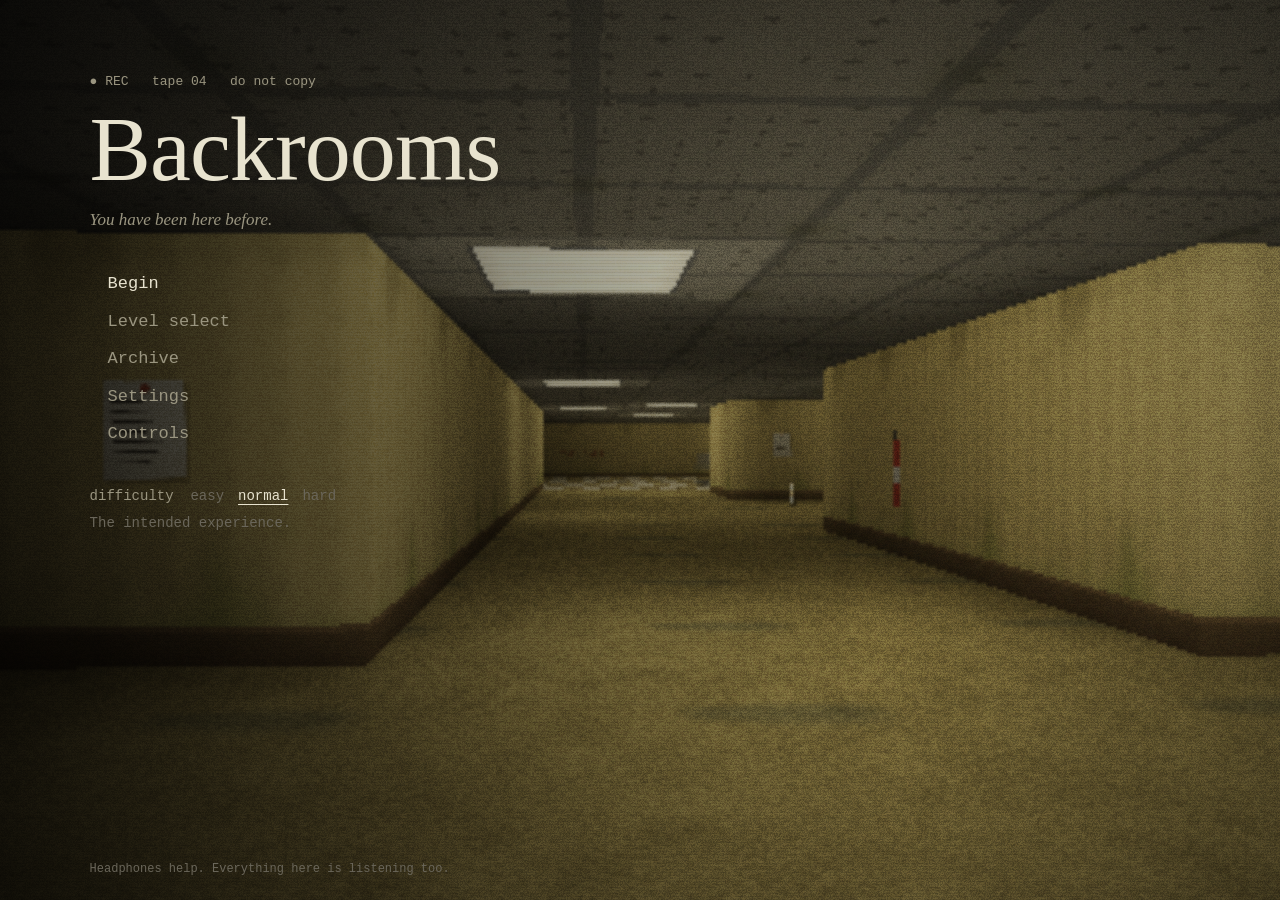
<file: backrooms-original.html>
<!doctype html>
<html lang="en">
  <head>
    <meta charset="UTF-8" />
    <meta name="viewport" content="width=device-width, initial-scale=1.0" />
    <title>Backrooms</title>
    <script type="module" crossorigin>(function(){const a=document.createElement("link").relList;if(a&&a.supports&&a.supports("modulepreload"))return;for(const o of document.querySelectorAll('link[rel="modulepreload"]'))i(o);new MutationObserver(o=>{for(const r of o)if(r.type==="childList")for(const m of r.addedNodes)m.tagName==="LINK"&&m.rel==="modulepreload"&&i(m)}).observe(document,{childList:!0,subtree:!0});function u(o){const r={};return o.integrity&&(r.integrity=o.integrity),o.referrerPolicy&&(r.referrerPolicy=o.referrerPolicy),o.crossOrigin==="use-credentials"?r.credentials="include":o.crossOrigin==="anonymous"?r.credentials="omit":r.credentials="same-origin",r}function i(o){if(o.ep)return;o.ep=!0;const r=u(o);fetch(o.href,r)}})();var kf={exports:{}},Xi={};var Dh;function O2(){if(Dh)return Xi;Dh=1;var s=Symbol.for("react.transitional.element"),a=Symbol.for("react.fragment");function u(i,o,r){var m=null;if(r!==void 0&&(m=""+r),o.key!==void 0&&(m=""+o.key),"key"in o){r={};for(var h in o)h!=="key"&&(r[h]=o[h])}else r=o;return o=r.ref,{$$typeof:s,type:i,key:m,ref:o!==void 0?o:null,props:r}}return Xi.Fragment=a,Xi.jsx=u,Xi.jsxs=u,Xi}var Ch;function D2(){return Ch||(Ch=1,kf.exports=O2()),kf.exports}var A=D2(),Ef={exports:{}},pt={};var Nh;function C2(){if(Nh)return pt;Nh=1;var s=Symbol.for("react.transitional.element"),a=Symbol.for("react.portal"),u=Symbol.for("react.fragment"),i=Symbol.for("react.strict_mode"),o=Symbol.for("react.profiler"),r=Symbol.for("react.consumer"),m=Symbol.for("react.context"),h=Symbol.for("react.forward_ref"),y=Symbol.for("react.suspense"),p=Symbol.for("react.memo"),S=Symbol.for("react.lazy"),b=Symbol.for("react.activity"),M=Symbol.iterator;function E(g){return g===null||typeof g!="object"?null:(g=M&&g[M]||g["@@iterator"],typeof g=="function"?g:null)}var R={isMounted:function(){return!1},enqueueForceUpdate:function(){},enqueueReplaceState:function(){},enqueueSetState:function(){}},L=Object.assign,X={};function Q(g,H,V){this.props=g,this.context=H,this.refs=X,this.updater=V||R}Q.prototype.isReactComponent={},Q.prototype.setState=function(g,H){if(typeof g!="object"&&typeof g!="function"&&g!=null)throw Error("takes an object of state variables to update or a function which returns an object of state variables.");this.updater.enqueueSetState(this,g,H,"setState")},Q.prototype.forceUpdate=function(g){this.updater.enqueueForceUpdate(this,g,"forceUpdate")};function J(){}J.prototype=Q.prototype;function lt(g,H,V){this.props=g,this.context=H,this.refs=X,this.updater=V||R}var w=lt.prototype=new J;w.constructor=lt,L(w,Q.prototype),w.isPureReactComponent=!0;var Nt=Array.isArray;function mt(){}var ct={H:null,A:null,T:null,S:null},_t=Object.prototype.hasOwnProperty;function yt(g,H,V){var I=V.ref;return{$$typeof:s,type:g,key:H,ref:I!==void 0?I:null,props:V}}function le(g,H){return yt(g.type,H,g.props)}function Gt(g){return typeof g=="object"&&g!==null&&g.$$typeof===s}function Xt(g){var H={"=":"=0",":":"=2"};return"$"+g.replace(/[=:]/g,function(V){return H[V]})}var Ue=/\/+/g;function Jt(g,H){return typeof g=="object"&&g!==null&&g.key!=null?Xt(""+g.key):H.toString(36)}function be(g){switch(g.status){case"fulfilled":return g.value;case"rejected":throw g.reason;default:switch(typeof g.status=="string"?g.then(mt,mt):(g.status="pending",g.then(function(H){g.status==="pending"&&(g.status="fulfilled",g.value=H)},function(H){g.status==="pending"&&(g.status="rejected",g.reason=H)})),g.status){case"fulfilled":return g.value;case"rejected":throw g.reason}}throw g}function q(g,H,V,I,it){var rt=typeof g;(rt==="undefined"||rt==="boolean")&&(g=null);var Rt=!1;if(g===null)Rt=!0;else switch(rt){case"bigint":case"string":case"number":Rt=!0;break;case"object":switch(g.$$typeof){case s:case a:Rt=!0;break;case S:return Rt=g._init,q(Rt(g._payload),H,V,I,it)}}if(Rt)return it=it(g),Rt=I===""?"."+Jt(g,0):I,Nt(it)?(V="",Rt!=null&&(V=Rt.replace(Ue,"$&/")+"/"),q(it,H,V,"",function(xl){return xl})):it!=null&&(Gt(it)&&(it=le(it,V+(it.key==null||g&&g.key===it.key?"":(""+it.key).replace(Ue,"$&/")+"/")+Rt)),H.push(it)),1;Rt=0;var me=I===""?".":I+":";if(Nt(g))for(var ae=0;ae<g.length;ae++)I=g[ae],rt=me+Jt(I,ae),Rt+=q(I,H,V,rt,it);else if(ae=E(g),typeof ae=="function")for(g=ae.call(g),ae=0;!(I=g.next()).done;)I=I.value,rt=me+Jt(I,ae++),Rt+=q(I,H,V,rt,it);else if(rt==="object"){if(typeof g.then=="function")return q(be(g),H,V,I,it);throw H=String(g),Error("Objects are not valid as a React child (found: "+(H==="[object Object]"?"object with keys {"+Object.keys(g).join(", ")+"}":H)+"). If you meant to render a collection of children, use an array instead.")}return Rt}function Y(g,H,V){if(g==null)return g;var I=[],it=0;return q(g,I,"","",function(rt){return H.call(V,rt,it++)}),I}function F(g){if(g._status===-1){var H=g._result;H=H(),H.then(function(V){(g._status===0||g._status===-1)&&(g._status=1,g._result=V)},function(V){(g._status===0||g._status===-1)&&(g._status=2,g._result=V)}),g._status===-1&&(g._status=0,g._result=H)}if(g._status===1)return g._result.default;throw g._result}var ft=typeof reportError=="function"?reportError:function(g){if(typeof window=="object"&&typeof window.ErrorEvent=="function"){var H=new window.ErrorEvent("error",{bubbles:!0,cancelable:!0,message:typeof g=="object"&&g!==null&&typeof g.message=="string"?String(g.message):String(g),error:g});if(!window.dispatchEvent(H))return}else if(typeof process=="object"&&typeof process.emit=="function"){process.emit("uncaughtException",g);return}console.error(g)},ot={map:Y,forEach:function(g,H,V){Y(g,function(){H.apply(this,arguments)},V)},count:function(g){var H=0;return Y(g,function(){H++}),H},toArray:function(g){return Y(g,function(H){return H})||[]},only:function(g){if(!Gt(g))throw Error("React.Children.only expected to receive a single React element child.");return g}};return pt.Activity=b,pt.Children=ot,pt.Component=Q,pt.Fragment=u,pt.Profiler=o,pt.PureComponent=lt,pt.StrictMode=i,pt.Suspense=y,pt.__CLIENT_INTERNALS_DO_NOT_USE_OR_WARN_USERS_THEY_CANNOT_UPGRADE=ct,pt.__COMPILER_RUNTIME={__proto__:null,c:function(g){return ct.H.useMemoCache(g)}},pt.cache=function(g){return function(){return g.apply(null,arguments)}},pt.cacheSignal=function(){return null},pt.cloneElement=function(g,H,V){if(g==null)throw Error("The argument must be a React element, but you passed "+g+".");var I=L({},g.props),it=g.key;if(H!=null)for(rt in H.key!==void 0&&(it=""+H.key),H)!_t.call(H,rt)||rt==="key"||rt==="__self"||rt==="__source"||rt==="ref"&&H.ref===void 0||(I[rt]=H[rt]);var rt=arguments.length-2;if(rt===1)I.children=V;else if(1<rt){for(var Rt=Array(rt),me=0;me<rt;me++)Rt[me]=arguments[me+2];I.children=Rt}return yt(g.type,it,I)},pt.createContext=function(g){return g={$$typeof:m,_currentValue:g,_currentValue2:g,_threadCount:0,Provider:null,Consumer:null},g.Provider=g,g.Consumer={$$typeof:r,_context:g},g},pt.createElement=function(g,H,V){var I,it={},rt=null;if(H!=null)for(I in H.key!==void 0&&(rt=""+H.key),H)_t.call(H,I)&&I!=="key"&&I!=="__self"&&I!=="__source"&&(it[I]=H[I]);var Rt=arguments.length-2;if(Rt===1)it.children=V;else if(1<Rt){for(var me=Array(Rt),ae=0;ae<Rt;ae++)me[ae]=arguments[ae+2];it.children=me}if(g&&g.defaultProps)for(I in Rt=g.defaultProps,Rt)it[I]===void 0&&(it[I]=Rt[I]);return yt(g,rt,it)},pt.createRef=function(){return{current:null}},pt.forwardRef=function(g){return{$$typeof:h,render:g}},pt.isValidElement=Gt,pt.lazy=function(g){return{$$typeof:S,_payload:{_status:-1,_result:g},_init:F}},pt.memo=function(g,H){return{$$typeof:p,type:g,compare:H===void 0?null:H}},pt.startTransition=function(g){var H=ct.T,V={};ct.T=V;try{var I=g(),it=ct.S;it!==null&&it(V,I),typeof I=="object"&&I!==null&&typeof I.then=="function"&&I.then(mt,ft)}catch(rt){ft(rt)}finally{H!==null&&V.types!==null&&(H.types=V.types),ct.T=H}},pt.unstable_useCacheRefresh=function(){return ct.H.useCacheRefresh()},pt.use=function(g){return ct.H.use(g)},pt.useActionState=function(g,H,V){return ct.H.useActionState(g,H,V)},pt.useCallback=function(g,H){return ct.H.useCallback(g,H)},pt.useContext=function(g){return ct.H.useContext(g)},pt.useDebugValue=function(){},pt.useDeferredValue=function(g,H){return ct.H.useDeferredValue(g,H)},pt.useEffect=function(g,H){return ct.H.useEffect(g,H)},pt.useEffectEvent=function(g){return ct.H.useEffectEvent(g)},pt.useId=function(){return ct.H.useId()},pt.useImperativeHandle=function(g,H,V){return ct.H.useImperativeHandle(g,H,V)},pt.useInsertionEffect=function(g,H){return ct.H.useInsertionEffect(g,H)},pt.useLayoutEffect=function(g,H){return ct.H.useLayoutEffect(g,H)},pt.useMemo=function(g,H){return ct.H.useMemo(g,H)},pt.useOptimistic=function(g,H){return ct.H.useOptimistic(g,H)},pt.useReducer=function(g,H,V){return ct.H.useReducer(g,H,V)},pt.useRef=function(g){return ct.H.useRef(g)},pt.useState=function(g){return ct.H.useState(g)},pt.useSyncExternalStore=function(g,H,V){return ct.H.useSyncExternalStore(g,H,V)},pt.useTransition=function(){return ct.H.useTransition()},pt.version="19.2.6",pt}var _h;function Lf(){return _h||(_h=1,Ef.exports=C2()),Ef.exports}var ie=Lf(),Af={exports:{}},Qi={},zf={exports:{}},Rf={};var qh;function N2(){return qh||(qh=1,(function(s){function a(q,Y){var F=q.length;q.push(Y);t:for(;0<F;){var ft=F-1>>>1,ot=q[ft];if(0<o(ot,Y))q[ft]=Y,q[F]=ot,F=ft;else break t}}function u(q){return q.length===0?null:q[0]}function i(q){if(q.length===0)return null;var Y=q[0],F=q.pop();if(F!==Y){q[0]=F;t:for(var ft=0,ot=q.length,g=ot>>>1;ft<g;){var H=2*(ft+1)-1,V=q[H],I=H+1,it=q[I];if(0>o(V,F))I<ot&&0>o(it,V)?(q[ft]=it,q[I]=F,ft=I):(q[ft]=V,q[H]=F,ft=H);else if(I<ot&&0>o(it,F))q[ft]=it,q[I]=F,ft=I;else break t}}return Y}function o(q,Y){var F=q.sortIndex-Y.sortIndex;return F!==0?F:q.id-Y.id}if(s.unstable_now=void 0,typeof performance=="object"&&typeof performance.now=="function"){var r=performance;s.unstable_now=function(){return r.now()}}else{var m=Date,h=m.now();s.unstable_now=function(){return m.now()-h}}var y=[],p=[],S=1,b=null,M=3,E=!1,R=!1,L=!1,X=!1,Q=typeof setTimeout=="function"?setTimeout:null,J=typeof clearTimeout=="function"?clearTimeout:null,lt=typeof setImmediate<"u"?setImmediate:null;function w(q){for(var Y=u(p);Y!==null;){if(Y.callback===null)i(p);else if(Y.startTime<=q)i(p),Y.sortIndex=Y.expirationTime,a(y,Y);else break;Y=u(p)}}function Nt(q){if(L=!1,w(q),!R)if(u(y)!==null)R=!0,mt||(mt=!0,Xt());else{var Y=u(p);Y!==null&&be(Nt,Y.startTime-q)}}var mt=!1,ct=-1,_t=5,yt=-1;function le(){return X?!0:!(s.unstable_now()-yt<_t)}function Gt(){if(X=!1,mt){var q=s.unstable_now();yt=q;var Y=!0;try{t:{R=!1,L&&(L=!1,J(ct),ct=-1),E=!0;var F=M;try{e:{for(w(q),b=u(y);b!==null&&!(b.expirationTime>q&&le());){var ft=b.callback;if(typeof ft=="function"){b.callback=null,M=b.priorityLevel;var ot=ft(b.expirationTime<=q);if(q=s.unstable_now(),typeof ot=="function"){b.callback=ot,w(q),Y=!0;break e}b===u(y)&&i(y),w(q)}else i(y);b=u(y)}if(b!==null)Y=!0;else{var g=u(p);g!==null&&be(Nt,g.startTime-q),Y=!1}}break t}finally{b=null,M=F,E=!1}Y=void 0}}finally{Y?Xt():mt=!1}}}var Xt;if(typeof lt=="function")Xt=function(){lt(Gt)};else if(typeof MessageChannel<"u"){var Ue=new MessageChannel,Jt=Ue.port2;Ue.port1.onmessage=Gt,Xt=function(){Jt.postMessage(null)}}else Xt=function(){Q(Gt,0)};function be(q,Y){ct=Q(function(){q(s.unstable_now())},Y)}s.unstable_IdlePriority=5,s.unstable_ImmediatePriority=1,s.unstable_LowPriority=4,s.unstable_NormalPriority=3,s.unstable_Profiling=null,s.unstable_UserBlockingPriority=2,s.unstable_cancelCallback=function(q){q.callback=null},s.unstable_forceFrameRate=function(q){0>q||125<q?console.error("forceFrameRate takes a positive int between 0 and 125, forcing frame rates higher than 125 fps is not supported"):_t=0<q?Math.floor(1e3/q):5},s.unstable_getCurrentPriorityLevel=function(){return M},s.unstable_next=function(q){switch(M){case 1:case 2:case 3:var Y=3;break;default:Y=M}var F=M;M=Y;try{return q()}finally{M=F}},s.unstable_requestPaint=function(){X=!0},s.unstable_runWithPriority=function(q,Y){switch(q){case 1:case 2:case 3:case 4:case 5:break;default:q=3}var F=M;M=q;try{return Y()}finally{M=F}},s.unstable_scheduleCallback=function(q,Y,F){var ft=s.unstable_now();switch(typeof F=="object"&&F!==null?(F=F.delay,F=typeof F=="number"&&0<F?ft+F:ft):F=ft,q){case 1:var ot=-1;break;case 2:ot=250;break;case 5:ot=1073741823;break;case 4:ot=1e4;break;default:ot=5e3}return ot=F+ot,q={id:S++,callback:Y,priorityLevel:q,startTime:F,expirationTime:ot,sortIndex:-1},F>ft?(q.sortIndex=F,a(p,q),u(y)===null&&q===u(p)&&(L?(J(ct),ct=-1):L=!0,be(Nt,F-ft))):(q.sortIndex=ot,a(y,q),R||E||(R=!0,mt||(mt=!0,Xt()))),q},s.unstable_shouldYield=le,s.unstable_wrapCallback=function(q){var Y=M;return function(){var F=M;M=Y;try{return q.apply(this,arguments)}finally{M=F}}}})(Rf)),Rf}var Uh;function _2(){return Uh||(Uh=1,zf.exports=N2()),zf.exports}var Of={exports:{}},Ve={};var jh;function q2(){if(jh)return Ve;jh=1;var s=Lf();function a(y){var p="https://react.dev/errors/"+y;if(1<arguments.length){p+="?args[]="+encodeURIComponent(arguments[1]);for(var S=2;S<arguments.length;S++)p+="&args[]="+encodeURIComponent(arguments[S])}return"Minified React error #"+y+"; visit "+p+" for the full message or use the non-minified dev environment for full errors and additional helpful warnings."}function u(){}var i={d:{f:u,r:function(){throw Error(a(522))},D:u,C:u,L:u,m:u,X:u,S:u,M:u},p:0,findDOMNode:null},o=Symbol.for("react.portal");function r(y,p,S){var b=3<arguments.length&&arguments[3]!==void 0?arguments[3]:null;return{$$typeof:o,key:b==null?null:""+b,children:y,containerInfo:p,implementation:S}}var m=s.__CLIENT_INTERNALS_DO_NOT_USE_OR_WARN_USERS_THEY_CANNOT_UPGRADE;function h(y,p){if(y==="font")return"";if(typeof p=="string")return p==="use-credentials"?p:""}return Ve.__DOM_INTERNALS_DO_NOT_USE_OR_WARN_USERS_THEY_CANNOT_UPGRADE=i,Ve.createPortal=function(y,p){var S=2<arguments.length&&arguments[2]!==void 0?arguments[2]:null;if(!p||p.nodeType!==1&&p.nodeType!==9&&p.nodeType!==11)throw Error(a(299));return r(y,p,null,S)},Ve.flushSync=function(y){var p=m.T,S=i.p;try{if(m.T=null,i.p=2,y)return y()}finally{m.T=p,i.p=S,i.d.f()}},Ve.preconnect=function(y,p){typeof y=="string"&&(p?(p=p.crossOrigin,p=typeof p=="string"?p==="use-credentials"?p:"":void 0):p=null,i.d.C(y,p))},Ve.prefetchDNS=function(y){typeof y=="string"&&i.d.D(y)},Ve.preinit=function(y,p){if(typeof y=="string"&&p&&typeof p.as=="string"){var S=p.as,b=h(S,p.crossOrigin),M=typeof p.integrity=="string"?p.integrity:void 0,E=typeof p.fetchPriority=="string"?p.fetchPriority:void 0;S==="style"?i.d.S(y,typeof p.precedence=="string"?p.precedence:void 0,{crossOrigin:b,integrity:M,fetchPriority:E}):S==="script"&&i.d.X(y,{crossOrigin:b,integrity:M,fetchPriority:E,nonce:typeof p.nonce=="string"?p.nonce:void 0})}},Ve.preinitModule=function(y,p){if(typeof y=="string")if(typeof p=="object"&&p!==null){if(p.as==null||p.as==="script"){var S=h(p.as,p.crossOrigin);i.d.M(y,{crossOrigin:S,integrity:typeof p.integrity=="string"?p.integrity:void 0,nonce:typeof p.nonce=="string"?p.nonce:void 0})}}else p==null&&i.d.M(y)},Ve.preload=function(y,p){if(typeof y=="string"&&typeof p=="object"&&p!==null&&typeof p.as=="string"){var S=p.as,b=h(S,p.crossOrigin);i.d.L(y,S,{crossOrigin:b,integrity:typeof p.integrity=="string"?p.integrity:void 0,nonce:typeof p.nonce=="string"?p.nonce:void 0,type:typeof p.type=="string"?p.type:void 0,fetchPriority:typeof p.fetchPriority=="string"?p.fetchPriority:void 0,referrerPolicy:typeof p.referrerPolicy=="string"?p.referrerPolicy:void 0,imageSrcSet:typeof p.imageSrcSet=="string"?p.imageSrcSet:void 0,imageSizes:typeof p.imageSizes=="string"?p.imageSizes:void 0,media:typeof p.media=="string"?p.media:void 0})}},Ve.preloadModule=function(y,p){if(typeof y=="string")if(p){var S=h(p.as,p.crossOrigin);i.d.m(y,{as:typeof p.as=="string"&&p.as!=="script"?p.as:void 0,crossOrigin:S,integrity:typeof p.integrity=="string"?p.integrity:void 0})}else i.d.m(y)},Ve.requestFormReset=function(y){i.d.r(y)},Ve.unstable_batchedUpdates=function(y,p){return y(p)},Ve.useFormState=function(y,p,S){return m.H.useFormState(y,p,S)},Ve.useFormStatus=function(){return m.H.useHostTransitionStatus()},Ve.version="19.2.6",Ve}var Hh;function U2(){if(Hh)return Of.exports;Hh=1;function s(){if(!(typeof __REACT_DEVTOOLS_GLOBAL_HOOK__>"u"||typeof __REACT_DEVTOOLS_GLOBAL_HOOK__.checkDCE!="function"))try{__REACT_DEVTOOLS_GLOBAL_HOOK__.checkDCE(s)}catch(a){console.error(a)}}return s(),Of.exports=q2(),Of.exports}var Bh;function j2(){if(Bh)return Qi;Bh=1;var s=_2(),a=Lf(),u=U2();function i(t){var e="https://react.dev/errors/"+t;if(1<arguments.length){e+="?args[]="+encodeURIComponent(arguments[1]);for(var l=2;l<arguments.length;l++)e+="&args[]="+encodeURIComponent(arguments[l])}return"Minified React error #"+t+"; visit "+e+" for the full message or use the non-minified dev environment for full errors and additional helpful warnings."}function o(t){return!(!t||t.nodeType!==1&&t.nodeType!==9&&t.nodeType!==11)}function r(t){var e=t,l=t;if(t.alternate)for(;e.return;)e=e.return;else{t=e;do e=t,(e.flags&4098)!==0&&(l=e.return),t=e.return;while(t)}return e.tag===3?l:null}function m(t){if(t.tag===13){var e=t.memoizedState;if(e===null&&(t=t.alternate,t!==null&&(e=t.memoizedState)),e!==null)return e.dehydrated}return null}function h(t){if(t.tag===31){var e=t.memoizedState;if(e===null&&(t=t.alternate,t!==null&&(e=t.memoizedState)),e!==null)return e.dehydrated}return null}function y(t){if(r(t)!==t)throw Error(i(188))}function p(t){var e=t.alternate;if(!e){if(e=r(t),e===null)throw Error(i(188));return e!==t?null:t}for(var l=t,n=e;;){var c=l.return;if(c===null)break;var f=c.alternate;if(f===null){if(n=c.return,n!==null){l=n;continue}break}if(c.child===f.child){for(f=c.child;f;){if(f===l)return y(c),t;if(f===n)return y(c),e;f=f.sibling}throw Error(i(188))}if(l.return!==n.return)l=c,n=f;else{for(var d=!1,v=c.child;v;){if(v===l){d=!0,l=c,n=f;break}if(v===n){d=!0,n=c,l=f;break}v=v.sibling}if(!d){for(v=f.child;v;){if(v===l){d=!0,l=f,n=c;break}if(v===n){d=!0,n=f,l=c;break}v=v.sibling}if(!d)throw Error(i(189))}}if(l.alternate!==n)throw Error(i(190))}if(l.tag!==3)throw Error(i(188));return l.stateNode.current===l?t:e}function S(t){var e=t.tag;if(e===5||e===26||e===27||e===6)return t;for(t=t.child;t!==null;){if(e=S(t),e!==null)return e;t=t.sibling}return null}var b=Object.assign,M=Symbol.for("react.element"),E=Symbol.for("react.transitional.element"),R=Symbol.for("react.portal"),L=Symbol.for("react.fragment"),X=Symbol.for("react.strict_mode"),Q=Symbol.for("react.profiler"),J=Symbol.for("react.consumer"),lt=Symbol.for("react.context"),w=Symbol.for("react.forward_ref"),Nt=Symbol.for("react.suspense"),mt=Symbol.for("react.suspense_list"),ct=Symbol.for("react.memo"),_t=Symbol.for("react.lazy"),yt=Symbol.for("react.activity"),le=Symbol.for("react.memo_cache_sentinel"),Gt=Symbol.iterator;function Xt(t){return t===null||typeof t!="object"?null:(t=Gt&&t[Gt]||t["@@iterator"],typeof t=="function"?t:null)}var Ue=Symbol.for("react.client.reference");function Jt(t){if(t==null)return null;if(typeof t=="function")return t.$$typeof===Ue?null:t.displayName||t.name||null;if(typeof t=="string")return t;switch(t){case L:return"Fragment";case Q:return"Profiler";case X:return"StrictMode";case Nt:return"Suspense";case mt:return"SuspenseList";case yt:return"Activity"}if(typeof t=="object")switch(t.$$typeof){case R:return"Portal";case lt:return t.displayName||"Context";case J:return(t._context.displayName||"Context")+".Consumer";case w:var e=t.render;return t=t.displayName,t||(t=e.displayName||e.name||"",t=t!==""?"ForwardRef("+t+")":"ForwardRef"),t;case ct:return e=t.displayName||null,e!==null?e:Jt(t.type)||"Memo";case _t:e=t._payload,t=t._init;try{return Jt(t(e))}catch{}}return null}var be=Array.isArray,q=a.__CLIENT_INTERNALS_DO_NOT_USE_OR_WARN_USERS_THEY_CANNOT_UPGRADE,Y=u.__DOM_INTERNALS_DO_NOT_USE_OR_WARN_USERS_THEY_CANNOT_UPGRADE,F={pending:!1,data:null,method:null,action:null},ft=[],ot=-1;function g(t){return{current:t}}function H(t){0>ot||(t.current=ft[ot],ft[ot]=null,ot--)}function V(t,e){ot++,ft[ot]=t.current,t.current=e}var I=g(null),it=g(null),rt=g(null),Rt=g(null);function me(t,e){switch(V(rt,e),V(it,t),V(I,null),e.nodeType){case 9:case 11:t=(t=e.documentElement)&&(t=t.namespaceURI)?Pr(t):0;break;default:if(t=e.tagName,e=e.namespaceURI)e=Pr(e),t=th(e,t);else switch(t){case"svg":t=1;break;case"math":t=2;break;default:t=0}}H(I),V(I,t)}function ae(){H(I),H(it),H(rt)}function xl(t){t.memoizedState!==null&&V(Rt,t);var e=I.current,l=th(e,t.type);e!==l&&(V(it,t),V(I,l))}function Ul(t){it.current===t&&(H(I),H(it)),Rt.current===t&&(H(Rt),Bi._currentValue=F)}var wa,mn;function $e(t){if(wa===void 0)try{throw Error()}catch(l){var e=l.stack.trim().match(/\n( *(at )?)/);wa=e&&e[1]||"",mn=-1<l.stack.indexOf(`
    at`)?" (<anonymous>)":-1<l.stack.indexOf("@")?"@unknown:0:0":""}return`
`+wa+t+mn}var jl=!1;function Xl(t,e){if(!t||jl)return"";jl=!0;var l=Error.prepareStackTrace;Error.prepareStackTrace=void 0;try{var n={DetermineComponentFrameRoot:function(){try{if(e){var G=function(){throw Error()};if(Object.defineProperty(G.prototype,"props",{set:function(){throw Error()}}),typeof Reflect=="object"&&Reflect.construct){try{Reflect.construct(G,[])}catch(_){var N=_}Reflect.construct(t,[],G)}else{try{G.call()}catch(_){N=_}t.call(G.prototype)}}else{try{throw Error()}catch(_){N=_}(G=t())&&typeof G.catch=="function"&&G.catch(function(){})}}catch(_){if(_&&N&&typeof _.stack=="string")return[_.stack,N.stack]}return[null,null]}};n.DetermineComponentFrameRoot.displayName="DetermineComponentFrameRoot";var c=Object.getOwnPropertyDescriptor(n.DetermineComponentFrameRoot,"name");c&&c.configurable&&Object.defineProperty(n.DetermineComponentFrameRoot,"name",{value:"DetermineComponentFrameRoot"});var f=n.DetermineComponentFrameRoot(),d=f[0],v=f[1];if(d&&v){var T=d.split(`
`),D=v.split(`
`);for(c=n=0;n<T.length&&!T[n].includes("DetermineComponentFrameRoot");)n++;for(;c<D.length&&!D[c].includes("DetermineComponentFrameRoot");)c++;if(n===T.length||c===D.length)for(n=T.length-1,c=D.length-1;1<=n&&0<=c&&T[n]!==D[c];)c--;for(;1<=n&&0<=c;n--,c--)if(T[n]!==D[c]){if(n!==1||c!==1)do if(n--,c--,0>c||T[n]!==D[c]){var j=`
`+T[n].replace(" at new "," at ");return t.displayName&&j.includes("<anonymous>")&&(j=j.replace("<anonymous>",t.displayName)),j}while(1<=n&&0<=c);break}}}finally{jl=!1,Error.prepareStackTrace=l}return(l=t?t.displayName||t.name:"")?$e(l):""}function Ie(t,e){switch(t.tag){case 26:case 27:case 5:return $e(t.type);case 16:return $e("Lazy");case 13:return t.child!==e&&e!==null?$e("Suspense Fallback"):$e("Suspense");case 19:return $e("SuspenseList");case 0:case 15:return Xl(t.type,!1);case 11:return Xl(t.type.render,!1);case 1:return Xl(t.type,!0);case 31:return $e("Activity");default:return""}}function at(t){try{var e="",l=null;do e+=Ie(t,l),l=t,t=t.return;while(t);return e}catch(n){return`
Error generating stack: `+n.message+`
`+n.stack}}var ue=Object.prototype.hasOwnProperty,Mt=s.unstable_scheduleCallback,kt=s.unstable_cancelCallback,qt=s.unstable_shouldYield,Ee=s.unstable_requestPaint,gt=s.unstable_now,ye=s.unstable_getCurrentPriorityLevel,x=s.unstable_ImmediatePriority,C=s.unstable_UserBlockingPriority,U=s.unstable_NormalPriority,Z=s.unstable_LowPriority,K=s.unstable_IdlePriority,W=s.log,$=s.unstable_setDisableYieldValue,nt=null,P=null;function Ut(t){if(typeof W=="function"&&$(t),P&&typeof P.setStrictMode=="function")try{P.setStrictMode(nt,t)}catch{}}var Ot=Math.clz32?Math.clz32:Ke,Se=Math.log,sl=Math.LN2;function Ke(t){return t>>>=0,t===0?32:31-(Se(t)/sl|0)|0}var we=256,re=262144,Qt=4194304;function Zt(t){var e=t&42;if(e!==0)return e;switch(t&-t){case 1:return 1;case 2:return 2;case 4:return 4;case 8:return 8;case 16:return 16;case 32:return 32;case 64:return 64;case 128:return 128;case 256:case 512:case 1024:case 2048:case 4096:case 8192:case 16384:case 32768:case 65536:case 131072:return t&261888;case 262144:case 524288:case 1048576:case 2097152:return t&3932160;case 4194304:case 8388608:case 16777216:case 33554432:return t&62914560;case 67108864:return 67108864;case 134217728:return 134217728;case 268435456:return 268435456;case 536870912:return 536870912;case 1073741824:return 0;default:return t}}function ce(t,e,l){var n=t.pendingLanes;if(n===0)return 0;var c=0,f=t.suspendedLanes,d=t.pingedLanes;t=t.warmLanes;var v=n&134217727;return v!==0?(n=v&~f,n!==0?c=Zt(n):(d&=v,d!==0?c=Zt(d):l||(l=v&~t,l!==0&&(c=Zt(l))))):(v=n&~f,v!==0?c=Zt(v):d!==0?c=Zt(d):l||(l=n&~t,l!==0&&(c=Zt(l)))),c===0?0:e!==0&&e!==c&&(e&f)===0&&(f=c&-c,l=e&-e,f>=l||f===32&&(l&4194048)!==0)?e:c}function _e(t,e){return(t.pendingLanes&~(t.suspendedLanes&~t.pingedLanes)&e)===0}function fl(t,e){switch(t){case 1:case 2:case 4:case 8:case 64:return e+250;case 16:case 32:case 128:case 256:case 512:case 1024:case 2048:case 4096:case 8192:case 16384:case 32768:case 65536:case 131072:case 262144:case 524288:case 1048576:case 2097152:return e+5e3;case 4194304:case 8388608:case 16777216:case 33554432:return-1;case 67108864:case 134217728:case 268435456:case 536870912:case 1073741824:return-1;default:return-1}}function Pe(){var t=Qt;return Qt<<=1,(Qt&62914560)===0&&(Qt=4194304),t}function Je(t){for(var e=[],l=0;31>l;l++)e.push(t);return e}function Te(t,e){t.pendingLanes|=e,e!==268435456&&(t.suspendedLanes=0,t.pingedLanes=0,t.warmLanes=0)}function Ae(t,e,l,n,c,f){var d=t.pendingLanes;t.pendingLanes=l,t.suspendedLanes=0,t.pingedLanes=0,t.warmLanes=0,t.expiredLanes&=l,t.entangledLanes&=l,t.errorRecoveryDisabledLanes&=l,t.shellSuspendCounter=0;var v=t.entanglements,T=t.expirationTimes,D=t.hiddenUpdates;for(l=d&~l;0<l;){var j=31-Ot(l),G=1<<j;v[j]=0,T[j]=-1;var N=D[j];if(N!==null)for(D[j]=null,j=0;j<N.length;j++){var _=N[j];_!==null&&(_.lane&=-536870913)}l&=~G}n!==0&&Pt(t,n,0),f!==0&&c===0&&t.tag!==0&&(t.suspendedLanes|=f&~(d&~e))}function Pt(t,e,l){t.pendingLanes|=e,t.suspendedLanes&=~e;var n=31-Ot(e);t.entangledLanes|=e,t.entanglements[n]=t.entanglements[n]|1073741824|l&261930}function Vt(t,e){var l=t.entangledLanes|=e;for(t=t.entanglements;l;){var n=31-Ot(l),c=1<<n;c&e|t[n]&e&&(t[n]|=e),l&=~c}}function ht(t,e){var l=e&-e;return l=(l&42)!==0?1:xt(l),(l&(t.suspendedLanes|e))!==0?0:l}function xt(t){switch(t){case 2:t=1;break;case 8:t=4;break;case 32:t=16;break;case 256:case 512:case 1024:case 2048:case 4096:case 8192:case 16384:case 32768:case 65536:case 131072:case 262144:case 524288:case 1048576:case 2097152:case 4194304:case 8388608:case 16777216:case 33554432:t=128;break;case 268435456:t=134217728;break;default:t=0}return t}function te(t){return t&=-t,2<t?8<t?(t&134217727)!==0?32:268435456:8:2}function se(){var t=Y.p;return t!==0?t:(t=window.event,t===void 0?32:gh(t.type))}function ze(t,e){var l=Y.p;try{return Y.p=t,e()}finally{Y.p=l}}var We=Math.random().toString(36).slice(2),ne="__reactFiber$"+We,he="__reactProps$"+We,Ql="__reactContainer$"+We,Ja="__reactEvents$"+We,Pn="__reactListeners$"+We,ti="__reactHandles$"+We,Sa="__reactResources$"+We,Hl="__reactMarker$"+We;function Il(t){delete t[ne],delete t[he],delete t[Ja],delete t[Pn],delete t[ti]}function tl(t){var e=t[ne];if(e)return e;for(var l=t.parentNode;l;){if(e=l[Ql]||l[ne]){if(l=e.alternate,e.child!==null||l!==null&&l.child!==null)for(t=ch(t);t!==null;){if(l=t[ne])return l;t=ch(t)}return e}t=l,l=t.parentNode}return null}function Zl(t){if(t=t[ne]||t[Ql]){var e=t.tag;if(e===5||e===6||e===13||e===31||e===26||e===27||e===3)return t}return null}function je(t){var e=t.tag;if(e===5||e===26||e===27||e===6)return t.stateNode;throw Error(i(33))}function Vl(t){var e=t[Sa];return e||(e=t[Sa]={hoistableStyles:new Map,hoistableScripts:new Map}),e}function Wt(t){t[Hl]=!0}var Ji=new Set,Wi={};function Ml(t,e){gl(t,e),gl(t+"Capture",e)}function gl(t,e){for(Wi[t]=e,t=0;t<e.length;t++)Ji.add(e[t])}var Td=RegExp("^[:A-Z_a-z\\u00C0-\\u00D6\\u00D8-\\u00F6\\u00F8-\\u02FF\\u0370-\\u037D\\u037F-\\u1FFF\\u200C-\\u200D\\u2070-\\u218F\\u2C00-\\u2FEF\\u3001-\\uD7FF\\uF900-\\uFDCF\\uFDF0-\\uFFFD][:A-Z_a-z\\u00C0-\\u00D6\\u00D8-\\u00F6\\u00F8-\\u02FF\\u0370-\\u037D\\u037F-\\u1FFF\\u200C-\\u200D\\u2070-\\u218F\\u2C00-\\u2FEF\\u3001-\\uD7FF\\uF900-\\uFDCF\\uFDF0-\\uFFFD\\-.0-9\\u00B7\\u0300-\\u036F\\u203F-\\u2040]*$"),Xf={},Qf={};function xd(t){return ue.call(Qf,t)?!0:ue.call(Xf,t)?!1:Td.test(t)?Qf[t]=!0:(Xf[t]=!0,!1)}function Fi(t,e,l){if(xd(e))if(l===null)t.removeAttribute(e);else{switch(typeof l){case"undefined":case"function":case"symbol":t.removeAttribute(e);return;case"boolean":var n=e.toLowerCase().slice(0,5);if(n!=="data-"&&n!=="aria-"){t.removeAttribute(e);return}}t.setAttribute(e,""+l)}}function $i(t,e,l){if(l===null)t.removeAttribute(e);else{switch(typeof l){case"undefined":case"function":case"symbol":case"boolean":t.removeAttribute(e);return}t.setAttribute(e,""+l)}}function Pl(t,e,l,n){if(n===null)t.removeAttribute(l);else{switch(typeof n){case"undefined":case"function":case"symbol":case"boolean":t.removeAttribute(l);return}t.setAttributeNS(e,l,""+n)}}function kl(t){switch(typeof t){case"bigint":case"boolean":case"number":case"string":case"undefined":return t;case"object":return t;default:return""}}function Zf(t){var e=t.type;return(t=t.nodeName)&&t.toLowerCase()==="input"&&(e==="checkbox"||e==="radio")}function Md(t,e,l){var n=Object.getOwnPropertyDescriptor(t.constructor.prototype,e);if(!t.hasOwnProperty(e)&&typeof n<"u"&&typeof n.get=="function"&&typeof n.set=="function"){var c=n.get,f=n.set;return Object.defineProperty(t,e,{configurable:!0,get:function(){return c.call(this)},set:function(d){l=""+d,f.call(this,d)}}),Object.defineProperty(t,e,{enumerable:n.enumerable}),{getValue:function(){return l},setValue:function(d){l=""+d},stopTracking:function(){t._valueTracker=null,delete t[e]}}}}function pc(t){if(!t._valueTracker){var e=Zf(t)?"checked":"value";t._valueTracker=Md(t,e,""+t[e])}}function Vf(t){if(!t)return!1;var e=t._valueTracker;if(!e)return!0;var l=e.getValue(),n="";return t&&(n=Zf(t)?t.checked?"true":"false":t.value),t=n,t!==l?(e.setValue(t),!0):!1}function Ii(t){if(t=t||(typeof document<"u"?document:void 0),typeof t>"u")return null;try{return t.activeElement||t.body}catch{return t.body}}var gd=/[\n"\\]/g;function El(t){return t.replace(gd,function(e){return"\\"+e.charCodeAt(0).toString(16)+" "})}function vc(t,e,l,n,c,f,d,v){t.name="",d!=null&&typeof d!="function"&&typeof d!="symbol"&&typeof d!="boolean"?t.type=d:t.removeAttribute("type"),e!=null?d==="number"?(e===0&&t.value===""||t.value!=e)&&(t.value=""+kl(e)):t.value!==""+kl(e)&&(t.value=""+kl(e)):d!=="submit"&&d!=="reset"||t.removeAttribute("value"),e!=null?bc(t,d,kl(e)):l!=null?bc(t,d,kl(l)):n!=null&&t.removeAttribute("value"),c==null&&f!=null&&(t.defaultChecked=!!f),c!=null&&(t.checked=c&&typeof c!="function"&&typeof c!="symbol"),v!=null&&typeof v!="function"&&typeof v!="symbol"&&typeof v!="boolean"?t.name=""+kl(v):t.removeAttribute("name")}function Kf(t,e,l,n,c,f,d,v){if(f!=null&&typeof f!="function"&&typeof f!="symbol"&&typeof f!="boolean"&&(t.type=f),e!=null||l!=null){if(!(f!=="submit"&&f!=="reset"||e!=null)){pc(t);return}l=l!=null?""+kl(l):"",e=e!=null?""+kl(e):l,v||e===t.value||(t.value=e),t.defaultValue=e}n=n??c,n=typeof n!="function"&&typeof n!="symbol"&&!!n,t.checked=v?t.checked:!!n,t.defaultChecked=!!n,d!=null&&typeof d!="function"&&typeof d!="symbol"&&typeof d!="boolean"&&(t.name=d),pc(t)}function bc(t,e,l){e==="number"&&Ii(t.ownerDocument)===t||t.defaultValue===""+l||(t.defaultValue=""+l)}function yn(t,e,l,n){if(t=t.options,e){e={};for(var c=0;c<l.length;c++)e["$"+l[c]]=!0;for(l=0;l<t.length;l++)c=e.hasOwnProperty("$"+t[l].value),t[l].selected!==c&&(t[l].selected=c),c&&n&&(t[l].defaultSelected=!0)}else{for(l=""+kl(l),e=null,c=0;c<t.length;c++){if(t[c].value===l){t[c].selected=!0,n&&(t[c].defaultSelected=!0);return}e!==null||t[c].disabled||(e=t[c])}e!==null&&(e.selected=!0)}}function wf(t,e,l){if(e!=null&&(e=""+kl(e),e!==t.value&&(t.value=e),l==null)){t.defaultValue!==e&&(t.defaultValue=e);return}t.defaultValue=l!=null?""+kl(l):""}function Jf(t,e,l,n){if(e==null){if(n!=null){if(l!=null)throw Error(i(92));if(be(n)){if(1<n.length)throw Error(i(93));n=n[0]}l=n}l==null&&(l=""),e=l}l=kl(e),t.defaultValue=l,n=t.textContent,n===l&&n!==""&&n!==null&&(t.value=n),pc(t)}function pn(t,e){if(e){var l=t.firstChild;if(l&&l===t.lastChild&&l.nodeType===3){l.nodeValue=e;return}}t.textContent=e}var kd=new Set("animationIterationCount aspectRatio borderImageOutset borderImageSlice borderImageWidth boxFlex boxFlexGroup boxOrdinalGroup columnCount columns flex flexGrow flexPositive flexShrink flexNegative flexOrder gridArea gridRow gridRowEnd gridRowSpan gridRowStart gridColumn gridColumnEnd gridColumnSpan gridColumnStart fontWeight lineClamp lineHeight opacity order orphans scale tabSize widows zIndex zoom fillOpacity floodOpacity stopOpacity strokeDasharray strokeDashoffset strokeMiterlimit strokeOpacity strokeWidth MozAnimationIterationCount MozBoxFlex MozBoxFlexGroup MozLineClamp msAnimationIterationCount msFlex msZoom msFlexGrow msFlexNegative msFlexOrder msFlexPositive msFlexShrink msGridColumn msGridColumnSpan msGridRow msGridRowSpan WebkitAnimationIterationCount WebkitBoxFlex WebKitBoxFlexGroup WebkitBoxOrdinalGroup WebkitColumnCount WebkitColumns WebkitFlex WebkitFlexGrow WebkitFlexPositive WebkitFlexShrink WebkitLineClamp".split(" "));function Wf(t,e,l){var n=e.indexOf("--")===0;l==null||typeof l=="boolean"||l===""?n?t.setProperty(e,""):e==="float"?t.cssFloat="":t[e]="":n?t.setProperty(e,l):typeof l!="number"||l===0||kd.has(e)?e==="float"?t.cssFloat=l:t[e]=(""+l).trim():t[e]=l+"px"}function Ff(t,e,l){if(e!=null&&typeof e!="object")throw Error(i(62));if(t=t.style,l!=null){for(var n in l)!l.hasOwnProperty(n)||e!=null&&e.hasOwnProperty(n)||(n.indexOf("--")===0?t.setProperty(n,""):n==="float"?t.cssFloat="":t[n]="");for(var c in e)n=e[c],e.hasOwnProperty(c)&&l[c]!==n&&Wf(t,c,n)}else for(var f in e)e.hasOwnProperty(f)&&Wf(t,f,e[f])}function Sc(t){if(t.indexOf("-")===-1)return!1;switch(t){case"annotation-xml":case"color-profile":case"font-face":case"font-face-src":case"font-face-uri":case"font-face-format":case"font-face-name":case"missing-glyph":return!1;default:return!0}}var Ed=new Map([["acceptCharset","accept-charset"],["htmlFor","for"],["httpEquiv","http-equiv"],["crossOrigin","crossorigin"],["accentHeight","accent-height"],["alignmentBaseline","alignment-baseline"],["arabicForm","arabic-form"],["baselineShift","baseline-shift"],["capHeight","cap-height"],["clipPath","clip-path"],["clipRule","clip-rule"],["colorInterpolation","color-interpolation"],["colorInterpolationFilters","color-interpolation-filters"],["colorProfile","color-profile"],["colorRendering","color-rendering"],["dominantBaseline","dominant-baseline"],["enableBackground","enable-background"],["fillOpacity","fill-opacity"],["fillRule","fill-rule"],["floodColor","flood-color"],["floodOpacity","flood-opacity"],["fontFamily","font-family"],["fontSize","font-size"],["fontSizeAdjust","font-size-adjust"],["fontStretch","font-stretch"],["fontStyle","font-style"],["fontVariant","font-variant"],["fontWeight","font-weight"],["glyphName","glyph-name"],["glyphOrientationHorizontal","glyph-orientation-horizontal"],["glyphOrientationVertical","glyph-orientation-vertical"],["horizAdvX","horiz-adv-x"],["horizOriginX","horiz-origin-x"],["imageRendering","image-rendering"],["letterSpacing","letter-spacing"],["lightingColor","lighting-color"],["markerEnd","marker-end"],["markerMid","marker-mid"],["markerStart","marker-start"],["overlinePosition","overline-position"],["overlineThickness","overline-thickness"],["paintOrder","paint-order"],["panose-1","panose-1"],["pointerEvents","pointer-events"],["renderingIntent","rendering-intent"],["shapeRendering","shape-rendering"],["stopColor","stop-color"],["stopOpacity","stop-opacity"],["strikethroughPosition","strikethrough-position"],["strikethroughThickness","strikethrough-thickness"],["strokeDasharray","stroke-dasharray"],["strokeDashoffset","stroke-dashoffset"],["strokeLinecap","stroke-linecap"],["strokeLinejoin","stroke-linejoin"],["strokeMiterlimit","stroke-miterlimit"],["strokeOpacity","stroke-opacity"],["strokeWidth","stroke-width"],["textAnchor","text-anchor"],["textDecoration","text-decoration"],["textRendering","text-rendering"],["transformOrigin","transform-origin"],["underlinePosition","underline-position"],["underlineThickness","underline-thickness"],["unicodeBidi","unicode-bidi"],["unicodeRange","unicode-range"],["unitsPerEm","units-per-em"],["vAlphabetic","v-alphabetic"],["vHanging","v-hanging"],["vIdeographic","v-ideographic"],["vMathematical","v-mathematical"],["vectorEffect","vector-effect"],["vertAdvY","vert-adv-y"],["vertOriginX","vert-origin-x"],["vertOriginY","vert-origin-y"],["wordSpacing","word-spacing"],["writingMode","writing-mode"],["xmlnsXlink","xmlns:xlink"],["xHeight","x-height"]]),Ad=/^[\u0000-\u001F ]*j[\r\n\t]*a[\r\n\t]*v[\r\n\t]*a[\r\n\t]*s[\r\n\t]*c[\r\n\t]*r[\r\n\t]*i[\r\n\t]*p[\r\n\t]*t[\r\n\t]*:/i;function Pi(t){return Ad.test(""+t)?"javascript:throw new Error('React has blocked a javascript: URL as a security precaution.')":t}function ta(){}var Tc=null;function xc(t){return t=t.target||t.srcElement||window,t.correspondingUseElement&&(t=t.correspondingUseElement),t.nodeType===3?t.parentNode:t}var vn=null,bn=null;function $f(t){var e=Zl(t);if(e&&(t=e.stateNode)){var l=t[he]||null;t:switch(t=e.stateNode,e.type){case"input":if(vc(t,l.value,l.defaultValue,l.defaultValue,l.checked,l.defaultChecked,l.type,l.name),e=l.name,l.type==="radio"&&e!=null){for(l=t;l.parentNode;)l=l.parentNode;for(l=l.querySelectorAll('input[name="'+El(""+e)+'"][type="radio"]'),e=0;e<l.length;e++){var n=l[e];if(n!==t&&n.form===t.form){var c=n[he]||null;if(!c)throw Error(i(90));vc(n,c.value,c.defaultValue,c.defaultValue,c.checked,c.defaultChecked,c.type,c.name)}}for(e=0;e<l.length;e++)n=l[e],n.form===t.form&&Vf(n)}break t;case"textarea":wf(t,l.value,l.defaultValue);break t;case"select":e=l.value,e!=null&&yn(t,!!l.multiple,e,!1)}}}var Mc=!1;function If(t,e,l){if(Mc)return t(e,l);Mc=!0;try{var n=t(e);return n}finally{if(Mc=!1,(vn!==null||bn!==null)&&(Gu(),vn&&(e=vn,t=bn,bn=vn=null,$f(e),t)))for(e=0;e<t.length;e++)$f(t[e])}}function ei(t,e){var l=t.stateNode;if(l===null)return null;var n=l[he]||null;if(n===null)return null;l=n[e];t:switch(e){case"onClick":case"onClickCapture":case"onDoubleClick":case"onDoubleClickCapture":case"onMouseDown":case"onMouseDownCapture":case"onMouseMove":case"onMouseMoveCapture":case"onMouseUp":case"onMouseUpCapture":case"onMouseEnter":(n=!n.disabled)||(t=t.type,n=!(t==="button"||t==="input"||t==="select"||t==="textarea")),t=!n;break t;default:t=!1}if(t)return null;if(l&&typeof l!="function")throw Error(i(231,e,typeof l));return l}var ea=!(typeof window>"u"||typeof window.document>"u"||typeof window.document.createElement>"u"),gc=!1;if(ea)try{var li={};Object.defineProperty(li,"passive",{get:function(){gc=!0}}),window.addEventListener("test",li,li),window.removeEventListener("test",li,li)}catch{gc=!1}var Ta=null,kc=null,tu=null;function Pf(){if(tu)return tu;var t,e=kc,l=e.length,n,c="value"in Ta?Ta.value:Ta.textContent,f=c.length;for(t=0;t<l&&e[t]===c[t];t++);var d=l-t;for(n=1;n<=d&&e[l-n]===c[f-n];n++);return tu=c.slice(t,1<n?1-n:void 0)}function eu(t){var e=t.keyCode;return"charCode"in t?(t=t.charCode,t===0&&e===13&&(t=13)):t=e,t===10&&(t=13),32<=t||t===13?t:0}function lu(){return!0}function to(){return!1}function el(t){function e(l,n,c,f,d){this._reactName=l,this._targetInst=c,this.type=n,this.nativeEvent=f,this.target=d,this.currentTarget=null;for(var v in t)t.hasOwnProperty(v)&&(l=t[v],this[v]=l?l(f):f[v]);return this.isDefaultPrevented=(f.defaultPrevented!=null?f.defaultPrevented:f.returnValue===!1)?lu:to,this.isPropagationStopped=to,this}return b(e.prototype,{preventDefault:function(){this.defaultPrevented=!0;var l=this.nativeEvent;l&&(l.preventDefault?l.preventDefault():typeof l.returnValue!="unknown"&&(l.returnValue=!1),this.isDefaultPrevented=lu)},stopPropagation:function(){var l=this.nativeEvent;l&&(l.stopPropagation?l.stopPropagation():typeof l.cancelBubble!="unknown"&&(l.cancelBubble=!0),this.isPropagationStopped=lu)},persist:function(){},isPersistent:lu}),e}var Wa={eventPhase:0,bubbles:0,cancelable:0,timeStamp:function(t){return t.timeStamp||Date.now()},defaultPrevented:0,isTrusted:0},au=el(Wa),ai=b({},Wa,{view:0,detail:0}),zd=el(ai),Ec,Ac,ni,nu=b({},ai,{screenX:0,screenY:0,clientX:0,clientY:0,pageX:0,pageY:0,ctrlKey:0,shiftKey:0,altKey:0,metaKey:0,getModifierState:Rc,button:0,buttons:0,relatedTarget:function(t){return t.relatedTarget===void 0?t.fromElement===t.srcElement?t.toElement:t.fromElement:t.relatedTarget},movementX:function(t){return"movementX"in t?t.movementX:(t!==ni&&(ni&&t.type==="mousemove"?(Ec=t.screenX-ni.screenX,Ac=t.screenY-ni.screenY):Ac=Ec=0,ni=t),Ec)},movementY:function(t){return"movementY"in t?t.movementY:Ac}}),eo=el(nu),Rd=b({},nu,{dataTransfer:0}),Od=el(Rd),Dd=b({},ai,{relatedTarget:0}),zc=el(Dd),Cd=b({},Wa,{animationName:0,elapsedTime:0,pseudoElement:0}),Nd=el(Cd),_d=b({},Wa,{clipboardData:function(t){return"clipboardData"in t?t.clipboardData:window.clipboardData}}),qd=el(_d),Ud=b({},Wa,{data:0}),lo=el(Ud),jd={Esc:"Escape",Spacebar:" ",Left:"ArrowLeft",Up:"ArrowUp",Right:"ArrowRight",Down:"ArrowDown",Del:"Delete",Win:"OS",Menu:"ContextMenu",Apps:"ContextMenu",Scroll:"ScrollLock",MozPrintableKey:"Unidentified"},Hd={8:"Backspace",9:"Tab",12:"Clear",13:"Enter",16:"Shift",17:"Control",18:"Alt",19:"Pause",20:"CapsLock",27:"Escape",32:" ",33:"PageUp",34:"PageDown",35:"End",36:"Home",37:"ArrowLeft",38:"ArrowUp",39:"ArrowRight",40:"ArrowDown",45:"Insert",46:"Delete",112:"F1",113:"F2",114:"F3",115:"F4",116:"F5",117:"F6",118:"F7",119:"F8",120:"F9",121:"F10",122:"F11",123:"F12",144:"NumLock",145:"ScrollLock",224:"Meta"},Bd={Alt:"altKey",Control:"ctrlKey",Meta:"metaKey",Shift:"shiftKey"};function Ld(t){var e=this.nativeEvent;return e.getModifierState?e.getModifierState(t):(t=Bd[t])?!!e[t]:!1}function Rc(){return Ld}var Gd=b({},ai,{key:function(t){if(t.key){var e=jd[t.key]||t.key;if(e!=="Unidentified")return e}return t.type==="keypress"?(t=eu(t),t===13?"Enter":String.fromCharCode(t)):t.type==="keydown"||t.type==="keyup"?Hd[t.keyCode]||"Unidentified":""},code:0,location:0,ctrlKey:0,shiftKey:0,altKey:0,metaKey:0,repeat:0,locale:0,getModifierState:Rc,charCode:function(t){return t.type==="keypress"?eu(t):0},keyCode:function(t){return t.type==="keydown"||t.type==="keyup"?t.keyCode:0},which:function(t){return t.type==="keypress"?eu(t):t.type==="keydown"||t.type==="keyup"?t.keyCode:0}}),Yd=el(Gd),Xd=b({},nu,{pointerId:0,width:0,height:0,pressure:0,tangentialPressure:0,tiltX:0,tiltY:0,twist:0,pointerType:0,isPrimary:0}),ao=el(Xd),Qd=b({},ai,{touches:0,targetTouches:0,changedTouches:0,altKey:0,metaKey:0,ctrlKey:0,shiftKey:0,getModifierState:Rc}),Zd=el(Qd),Vd=b({},Wa,{propertyName:0,elapsedTime:0,pseudoElement:0}),Kd=el(Vd),wd=b({},nu,{deltaX:function(t){return"deltaX"in t?t.deltaX:"wheelDeltaX"in t?-t.wheelDeltaX:0},deltaY:function(t){return"deltaY"in t?t.deltaY:"wheelDeltaY"in t?-t.wheelDeltaY:"wheelDelta"in t?-t.wheelDelta:0},deltaZ:0,deltaMode:0}),Jd=el(wd),Wd=b({},Wa,{newState:0,oldState:0}),Fd=el(Wd),$d=[9,13,27,32],Oc=ea&&"CompositionEvent"in window,ii=null;ea&&"documentMode"in document&&(ii=document.documentMode);var Id=ea&&"TextEvent"in window&&!ii,no=ea&&(!Oc||ii&&8<ii&&11>=ii),io=" ",uo=!1;function co(t,e){switch(t){case"keyup":return $d.indexOf(e.keyCode)!==-1;case"keydown":return e.keyCode!==229;case"keypress":case"mousedown":case"focusout":return!0;default:return!1}}function so(t){return t=t.detail,typeof t=="object"&&"data"in t?t.data:null}var Sn=!1;function Pd(t,e){switch(t){case"compositionend":return so(e);case"keypress":return e.which!==32?null:(uo=!0,io);case"textInput":return t=e.data,t===io&&uo?null:t;default:return null}}function t1(t,e){if(Sn)return t==="compositionend"||!Oc&&co(t,e)?(t=Pf(),tu=kc=Ta=null,Sn=!1,t):null;switch(t){case"paste":return null;case"keypress":if(!(e.ctrlKey||e.altKey||e.metaKey)||e.ctrlKey&&e.altKey){if(e.char&&1<e.char.length)return e.char;if(e.which)return String.fromCharCode(e.which)}return null;case"compositionend":return no&&e.locale!=="ko"?null:e.data;default:return null}}var e1={color:!0,date:!0,datetime:!0,"datetime-local":!0,email:!0,month:!0,number:!0,password:!0,range:!0,search:!0,tel:!0,text:!0,time:!0,url:!0,week:!0};function fo(t){var e=t&&t.nodeName&&t.nodeName.toLowerCase();return e==="input"?!!e1[t.type]:e==="textarea"}function oo(t,e,l,n){vn?bn?bn.push(n):bn=[n]:vn=n,e=wu(e,"onChange"),0<e.length&&(l=new au("onChange","change",null,l,n),t.push({event:l,listeners:e}))}var ui=null,ci=null;function l1(t){wr(t,0)}function iu(t){var e=je(t);if(Vf(e))return t}function ro(t,e){if(t==="change")return e}var ho=!1;if(ea){var Dc;if(ea){var Cc="oninput"in document;if(!Cc){var mo=document.createElement("div");mo.setAttribute("oninput","return;"),Cc=typeof mo.oninput=="function"}Dc=Cc}else Dc=!1;ho=Dc&&(!document.documentMode||9<document.documentMode)}function yo(){ui&&(ui.detachEvent("onpropertychange",po),ci=ui=null)}function po(t){if(t.propertyName==="value"&&iu(ci)){var e=[];oo(e,ci,t,xc(t)),If(l1,e)}}function a1(t,e,l){t==="focusin"?(yo(),ui=e,ci=l,ui.attachEvent("onpropertychange",po)):t==="focusout"&&yo()}function n1(t){if(t==="selectionchange"||t==="keyup"||t==="keydown")return iu(ci)}function i1(t,e){if(t==="click")return iu(e)}function u1(t,e){if(t==="input"||t==="change")return iu(e)}function c1(t,e){return t===e&&(t!==0||1/t===1/e)||t!==t&&e!==e}var ol=typeof Object.is=="function"?Object.is:c1;function si(t,e){if(ol(t,e))return!0;if(typeof t!="object"||t===null||typeof e!="object"||e===null)return!1;var l=Object.keys(t),n=Object.keys(e);if(l.length!==n.length)return!1;for(n=0;n<l.length;n++){var c=l[n];if(!ue.call(e,c)||!ol(t[c],e[c]))return!1}return!0}function vo(t){for(;t&&t.firstChild;)t=t.firstChild;return t}function bo(t,e){var l=vo(t);t=0;for(var n;l;){if(l.nodeType===3){if(n=t+l.textContent.length,t<=e&&n>=e)return{node:l,offset:e-t};t=n}t:{for(;l;){if(l.nextSibling){l=l.nextSibling;break t}l=l.parentNode}l=void 0}l=vo(l)}}function So(t,e){return t&&e?t===e?!0:t&&t.nodeType===3?!1:e&&e.nodeType===3?So(t,e.parentNode):"contains"in t?t.contains(e):t.compareDocumentPosition?!!(t.compareDocumentPosition(e)&16):!1:!1}function To(t){t=t!=null&&t.ownerDocument!=null&&t.ownerDocument.defaultView!=null?t.ownerDocument.defaultView:window;for(var e=Ii(t.document);e instanceof t.HTMLIFrameElement;){try{var l=typeof e.contentWindow.location.href=="string"}catch{l=!1}if(l)t=e.contentWindow;else break;e=Ii(t.document)}return e}function Nc(t){var e=t&&t.nodeName&&t.nodeName.toLowerCase();return e&&(e==="input"&&(t.type==="text"||t.type==="search"||t.type==="tel"||t.type==="url"||t.type==="password")||e==="textarea"||t.contentEditable==="true")}var s1=ea&&"documentMode"in document&&11>=document.documentMode,Tn=null,_c=null,fi=null,qc=!1;function xo(t,e,l){var n=l.window===l?l.document:l.nodeType===9?l:l.ownerDocument;qc||Tn==null||Tn!==Ii(n)||(n=Tn,"selectionStart"in n&&Nc(n)?n={start:n.selectionStart,end:n.selectionEnd}:(n=(n.ownerDocument&&n.ownerDocument.defaultView||window).getSelection(),n={anchorNode:n.anchorNode,anchorOffset:n.anchorOffset,focusNode:n.focusNode,focusOffset:n.focusOffset}),fi&&si(fi,n)||(fi=n,n=wu(_c,"onSelect"),0<n.length&&(e=new au("onSelect","select",null,e,l),t.push({event:e,listeners:n}),e.target=Tn)))}function Fa(t,e){var l={};return l[t.toLowerCase()]=e.toLowerCase(),l["Webkit"+t]="webkit"+e,l["Moz"+t]="moz"+e,l}var xn={animationend:Fa("Animation","AnimationEnd"),animationiteration:Fa("Animation","AnimationIteration"),animationstart:Fa("Animation","AnimationStart"),transitionrun:Fa("Transition","TransitionRun"),transitionstart:Fa("Transition","TransitionStart"),transitioncancel:Fa("Transition","TransitionCancel"),transitionend:Fa("Transition","TransitionEnd")},Uc={},Mo={};ea&&(Mo=document.createElement("div").style,"AnimationEvent"in window||(delete xn.animationend.animation,delete xn.animationiteration.animation,delete xn.animationstart.animation),"TransitionEvent"in window||delete xn.transitionend.transition);function $a(t){if(Uc[t])return Uc[t];if(!xn[t])return t;var e=xn[t],l;for(l in e)if(e.hasOwnProperty(l)&&l in Mo)return Uc[t]=e[l];return t}var go=$a("animationend"),ko=$a("animationiteration"),Eo=$a("animationstart"),f1=$a("transitionrun"),o1=$a("transitionstart"),r1=$a("transitioncancel"),Ao=$a("transitionend"),zo=new Map,jc="abort auxClick beforeToggle cancel canPlay canPlayThrough click close contextMenu copy cut drag dragEnd dragEnter dragExit dragLeave dragOver dragStart drop durationChange emptied encrypted ended error gotPointerCapture input invalid keyDown keyPress keyUp load loadedData loadedMetadata loadStart lostPointerCapture mouseDown mouseMove mouseOut mouseOver mouseUp paste pause play playing pointerCancel pointerDown pointerMove pointerOut pointerOver pointerUp progress rateChange reset resize seeked seeking stalled submit suspend timeUpdate touchCancel touchEnd touchStart volumeChange scroll toggle touchMove waiting wheel".split(" ");jc.push("scrollEnd");function Bl(t,e){zo.set(t,e),Ml(e,[t])}var uu=typeof reportError=="function"?reportError:function(t){if(typeof window=="object"&&typeof window.ErrorEvent=="function"){var e=new window.ErrorEvent("error",{bubbles:!0,cancelable:!0,message:typeof t=="object"&&t!==null&&typeof t.message=="string"?String(t.message):String(t),error:t});if(!window.dispatchEvent(e))return}else if(typeof process=="object"&&typeof process.emit=="function"){process.emit("uncaughtException",t);return}console.error(t)},Al=[],Mn=0,Hc=0;function cu(){for(var t=Mn,e=Hc=Mn=0;e<t;){var l=Al[e];Al[e++]=null;var n=Al[e];Al[e++]=null;var c=Al[e];Al[e++]=null;var f=Al[e];if(Al[e++]=null,n!==null&&c!==null){var d=n.pending;d===null?c.next=c:(c.next=d.next,d.next=c),n.pending=c}f!==0&&Ro(l,c,f)}}function su(t,e,l,n){Al[Mn++]=t,Al[Mn++]=e,Al[Mn++]=l,Al[Mn++]=n,Hc|=n,t.lanes|=n,t=t.alternate,t!==null&&(t.lanes|=n)}function Bc(t,e,l,n){return su(t,e,l,n),fu(t)}function Ia(t,e){return su(t,null,null,e),fu(t)}function Ro(t,e,l){t.lanes|=l;var n=t.alternate;n!==null&&(n.lanes|=l);for(var c=!1,f=t.return;f!==null;)f.childLanes|=l,n=f.alternate,n!==null&&(n.childLanes|=l),f.tag===22&&(t=f.stateNode,t===null||t._visibility&1||(c=!0)),t=f,f=f.return;return t.tag===3?(f=t.stateNode,c&&e!==null&&(c=31-Ot(l),t=f.hiddenUpdates,n=t[c],n===null?t[c]=[e]:n.push(e),e.lane=l|536870912),f):null}function fu(t){if(50<Ci)throw Ci=0,ws=null,Error(i(185));for(var e=t.return;e!==null;)t=e,e=t.return;return t.tag===3?t.stateNode:null}var gn={};function h1(t,e,l,n){this.tag=t,this.key=l,this.sibling=this.child=this.return=this.stateNode=this.type=this.elementType=null,this.index=0,this.refCleanup=this.ref=null,this.pendingProps=e,this.dependencies=this.memoizedState=this.updateQueue=this.memoizedProps=null,this.mode=n,this.subtreeFlags=this.flags=0,this.deletions=null,this.childLanes=this.lanes=0,this.alternate=null}function rl(t,e,l,n){return new h1(t,e,l,n)}function Lc(t){return t=t.prototype,!(!t||!t.isReactComponent)}function la(t,e){var l=t.alternate;return l===null?(l=rl(t.tag,e,t.key,t.mode),l.elementType=t.elementType,l.type=t.type,l.stateNode=t.stateNode,l.alternate=t,t.alternate=l):(l.pendingProps=e,l.type=t.type,l.flags=0,l.subtreeFlags=0,l.deletions=null),l.flags=t.flags&65011712,l.childLanes=t.childLanes,l.lanes=t.lanes,l.child=t.child,l.memoizedProps=t.memoizedProps,l.memoizedState=t.memoizedState,l.updateQueue=t.updateQueue,e=t.dependencies,l.dependencies=e===null?null:{lanes:e.lanes,firstContext:e.firstContext},l.sibling=t.sibling,l.index=t.index,l.ref=t.ref,l.refCleanup=t.refCleanup,l}function Oo(t,e){t.flags&=65011714;var l=t.alternate;return l===null?(t.childLanes=0,t.lanes=e,t.child=null,t.subtreeFlags=0,t.memoizedProps=null,t.memoizedState=null,t.updateQueue=null,t.dependencies=null,t.stateNode=null):(t.childLanes=l.childLanes,t.lanes=l.lanes,t.child=l.child,t.subtreeFlags=0,t.deletions=null,t.memoizedProps=l.memoizedProps,t.memoizedState=l.memoizedState,t.updateQueue=l.updateQueue,t.type=l.type,e=l.dependencies,t.dependencies=e===null?null:{lanes:e.lanes,firstContext:e.firstContext}),t}function ou(t,e,l,n,c,f){var d=0;if(n=t,typeof t=="function")Lc(t)&&(d=1);else if(typeof t=="string")d=v2(t,l,I.current)?26:t==="html"||t==="head"||t==="body"?27:5;else t:switch(t){case yt:return t=rl(31,l,e,c),t.elementType=yt,t.lanes=f,t;case L:return Pa(l.children,c,f,e);case X:d=8,c|=24;break;case Q:return t=rl(12,l,e,c|2),t.elementType=Q,t.lanes=f,t;case Nt:return t=rl(13,l,e,c),t.elementType=Nt,t.lanes=f,t;case mt:return t=rl(19,l,e,c),t.elementType=mt,t.lanes=f,t;default:if(typeof t=="object"&&t!==null)switch(t.$$typeof){case lt:d=10;break t;case J:d=9;break t;case w:d=11;break t;case ct:d=14;break t;case _t:d=16,n=null;break t}d=29,l=Error(i(130,t===null?"null":typeof t,"")),n=null}return e=rl(d,l,e,c),e.elementType=t,e.type=n,e.lanes=f,e}function Pa(t,e,l,n){return t=rl(7,t,n,e),t.lanes=l,t}function Gc(t,e,l){return t=rl(6,t,null,e),t.lanes=l,t}function Do(t){var e=rl(18,null,null,0);return e.stateNode=t,e}function Yc(t,e,l){return e=rl(4,t.children!==null?t.children:[],t.key,e),e.lanes=l,e.stateNode={containerInfo:t.containerInfo,pendingChildren:null,implementation:t.implementation},e}var Co=new WeakMap;function zl(t,e){if(typeof t=="object"&&t!==null){var l=Co.get(t);return l!==void 0?l:(e={value:t,source:e,stack:at(e)},Co.set(t,e),e)}return{value:t,source:e,stack:at(e)}}var kn=[],En=0,ru=null,oi=0,Rl=[],Ol=0,xa=null,Kl=1,wl="";function aa(t,e){kn[En++]=oi,kn[En++]=ru,ru=t,oi=e}function No(t,e,l){Rl[Ol++]=Kl,Rl[Ol++]=wl,Rl[Ol++]=xa,xa=t;var n=Kl;t=wl;var c=32-Ot(n)-1;n&=~(1<<c),l+=1;var f=32-Ot(e)+c;if(30<f){var d=c-c%5;f=(n&(1<<d)-1).toString(32),n>>=d,c-=d,Kl=1<<32-Ot(e)+c|l<<c|n,wl=f+t}else Kl=1<<f|l<<c|n,wl=t}function Xc(t){t.return!==null&&(aa(t,1),No(t,1,0))}function Qc(t){for(;t===ru;)ru=kn[--En],kn[En]=null,oi=kn[--En],kn[En]=null;for(;t===xa;)xa=Rl[--Ol],Rl[Ol]=null,wl=Rl[--Ol],Rl[Ol]=null,Kl=Rl[--Ol],Rl[Ol]=null}function _o(t,e){Rl[Ol++]=Kl,Rl[Ol++]=wl,Rl[Ol++]=xa,Kl=e.id,wl=e.overflow,xa=t}var Ge=null,fe=null,jt=!1,Ma=null,Dl=!1,Zc=Error(i(519));function ga(t){var e=Error(i(418,1<arguments.length&&arguments[1]!==void 0&&arguments[1]?"text":"HTML",""));throw ri(zl(e,t)),Zc}function qo(t){var e=t.stateNode,l=t.type,n=t.memoizedProps;switch(e[ne]=t,e[he]=n,l){case"dialog":At("cancel",e),At("close",e);break;case"iframe":case"object":case"embed":At("load",e);break;case"video":case"audio":for(l=0;l<_i.length;l++)At(_i[l],e);break;case"source":At("error",e);break;case"img":case"image":case"link":At("error",e),At("load",e);break;case"details":At("toggle",e);break;case"input":At("invalid",e),Kf(e,n.value,n.defaultValue,n.checked,n.defaultChecked,n.type,n.name,!0);break;case"select":At("invalid",e);break;case"textarea":At("invalid",e),Jf(e,n.value,n.defaultValue,n.children)}l=n.children,typeof l!="string"&&typeof l!="number"&&typeof l!="bigint"||e.textContent===""+l||n.suppressHydrationWarning===!0||$r(e.textContent,l)?(n.popover!=null&&(At("beforetoggle",e),At("toggle",e)),n.onScroll!=null&&At("scroll",e),n.onScrollEnd!=null&&At("scrollend",e),n.onClick!=null&&(e.onclick=ta),e=!0):e=!1,e||ga(t,!0)}function Uo(t){for(Ge=t.return;Ge;)switch(Ge.tag){case 5:case 31:case 13:Dl=!1;return;case 27:case 3:Dl=!0;return;default:Ge=Ge.return}}function An(t){if(t!==Ge)return!1;if(!jt)return Uo(t),jt=!0,!1;var e=t.tag,l;if((l=e!==3&&e!==27)&&((l=e===5)&&(l=t.type,l=!(l!=="form"&&l!=="button")||ff(t.type,t.memoizedProps)),l=!l),l&&fe&&ga(t),Uo(t),e===13){if(t=t.memoizedState,t=t!==null?t.dehydrated:null,!t)throw Error(i(317));fe=uh(t)}else if(e===31){if(t=t.memoizedState,t=t!==null?t.dehydrated:null,!t)throw Error(i(317));fe=uh(t)}else e===27?(e=fe,Ha(t.type)?(t=mf,mf=null,fe=t):fe=e):fe=Ge?Nl(t.stateNode.nextSibling):null;return!0}function tn(){fe=Ge=null,jt=!1}function Vc(){var t=Ma;return t!==null&&(il===null?il=t:il.push.apply(il,t),Ma=null),t}function ri(t){Ma===null?Ma=[t]:Ma.push(t)}var Kc=g(null),en=null,na=null;function ka(t,e,l){V(Kc,e._currentValue),e._currentValue=l}function ia(t){t._currentValue=Kc.current,H(Kc)}function wc(t,e,l){for(;t!==null;){var n=t.alternate;if((t.childLanes&e)!==e?(t.childLanes|=e,n!==null&&(n.childLanes|=e)):n!==null&&(n.childLanes&e)!==e&&(n.childLanes|=e),t===l)break;t=t.return}}function Jc(t,e,l,n){var c=t.child;for(c!==null&&(c.return=t);c!==null;){var f=c.dependencies;if(f!==null){var d=c.child;f=f.firstContext;t:for(;f!==null;){var v=f;f=c;for(var T=0;T<e.length;T++)if(v.context===e[T]){f.lanes|=l,v=f.alternate,v!==null&&(v.lanes|=l),wc(f.return,l,t),n||(d=null);break t}f=v.next}}else if(c.tag===18){if(d=c.return,d===null)throw Error(i(341));d.lanes|=l,f=d.alternate,f!==null&&(f.lanes|=l),wc(d,l,t),d=null}else d=c.child;if(d!==null)d.return=c;else for(d=c;d!==null;){if(d===t){d=null;break}if(c=d.sibling,c!==null){c.return=d.return,d=c;break}d=d.return}c=d}}function zn(t,e,l,n){t=null;for(var c=e,f=!1;c!==null;){if(!f){if((c.flags&524288)!==0)f=!0;else if((c.flags&262144)!==0)break}if(c.tag===10){var d=c.alternate;if(d===null)throw Error(i(387));if(d=d.memoizedProps,d!==null){var v=c.type;ol(c.pendingProps.value,d.value)||(t!==null?t.push(v):t=[v])}}else if(c===Rt.current){if(d=c.alternate,d===null)throw Error(i(387));d.memoizedState.memoizedState!==c.memoizedState.memoizedState&&(t!==null?t.push(Bi):t=[Bi])}c=c.return}t!==null&&Jc(e,t,l,n),e.flags|=262144}function hu(t){for(t=t.firstContext;t!==null;){if(!ol(t.context._currentValue,t.memoizedValue))return!0;t=t.next}return!1}function ln(t){en=t,na=null,t=t.dependencies,t!==null&&(t.firstContext=null)}function Ye(t){return jo(en,t)}function du(t,e){return en===null&&ln(t),jo(t,e)}function jo(t,e){var l=e._currentValue;if(e={context:e,memoizedValue:l,next:null},na===null){if(t===null)throw Error(i(308));na=e,t.dependencies={lanes:0,firstContext:e},t.flags|=524288}else na=na.next=e;return l}var d1=typeof AbortController<"u"?AbortController:function(){var t=[],e=this.signal={aborted:!1,addEventListener:function(l,n){t.push(n)}};this.abort=function(){e.aborted=!0,t.forEach(function(l){return l()})}},m1=s.unstable_scheduleCallback,y1=s.unstable_NormalPriority,Re={$$typeof:lt,Consumer:null,Provider:null,_currentValue:null,_currentValue2:null,_threadCount:0};function Wc(){return{controller:new d1,data:new Map,refCount:0}}function hi(t){t.refCount--,t.refCount===0&&m1(y1,function(){t.controller.abort()})}var di=null,Fc=0,Rn=0,On=null;function p1(t,e){if(di===null){var l=di=[];Fc=0,Rn=Ps(),On={status:"pending",value:void 0,then:function(n){l.push(n)}}}return Fc++,e.then(Ho,Ho),e}function Ho(){if(--Fc===0&&di!==null){On!==null&&(On.status="fulfilled");var t=di;di=null,Rn=0,On=null;for(var e=0;e<t.length;e++)(0,t[e])()}}function v1(t,e){var l=[],n={status:"pending",value:null,reason:null,then:function(c){l.push(c)}};return t.then(function(){n.status="fulfilled",n.value=e;for(var c=0;c<l.length;c++)(0,l[c])(e)},function(c){for(n.status="rejected",n.reason=c,c=0;c<l.length;c++)(0,l[c])(void 0)}),n}var Bo=q.S;q.S=function(t,e){xr=gt(),typeof e=="object"&&e!==null&&typeof e.then=="function"&&p1(t,e),Bo!==null&&Bo(t,e)};var an=g(null);function $c(){var t=an.current;return t!==null?t:ee.pooledCache}function mu(t,e){e===null?V(an,an.current):V(an,e.pool)}function Lo(){var t=$c();return t===null?null:{parent:Re._currentValue,pool:t}}var Dn=Error(i(460)),Ic=Error(i(474)),yu=Error(i(542)),pu={then:function(){}};function Go(t){return t=t.status,t==="fulfilled"||t==="rejected"}function Yo(t,e,l){switch(l=t[l],l===void 0?t.push(e):l!==e&&(e.then(ta,ta),e=l),e.status){case"fulfilled":return e.value;case"rejected":throw t=e.reason,Qo(t),t;default:if(typeof e.status=="string")e.then(ta,ta);else{if(t=ee,t!==null&&100<t.shellSuspendCounter)throw Error(i(482));t=e,t.status="pending",t.then(function(n){if(e.status==="pending"){var c=e;c.status="fulfilled",c.value=n}},function(n){if(e.status==="pending"){var c=e;c.status="rejected",c.reason=n}})}switch(e.status){case"fulfilled":return e.value;case"rejected":throw t=e.reason,Qo(t),t}throw un=e,Dn}}function nn(t){try{var e=t._init;return e(t._payload)}catch(l){throw l!==null&&typeof l=="object"&&typeof l.then=="function"?(un=l,Dn):l}}var un=null;function Xo(){if(un===null)throw Error(i(459));var t=un;return un=null,t}function Qo(t){if(t===Dn||t===yu)throw Error(i(483))}var Cn=null,mi=0;function vu(t){var e=mi;return mi+=1,Cn===null&&(Cn=[]),Yo(Cn,t,e)}function yi(t,e){e=e.props.ref,t.ref=e!==void 0?e:null}function bu(t,e){throw e.$$typeof===M?Error(i(525)):(t=Object.prototype.toString.call(e),Error(i(31,t==="[object Object]"?"object with keys {"+Object.keys(e).join(", ")+"}":t)))}function Zo(t){function e(z,k){if(t){var O=z.deletions;O===null?(z.deletions=[k],z.flags|=16):O.push(k)}}function l(z,k){if(!t)return null;for(;k!==null;)e(z,k),k=k.sibling;return null}function n(z){for(var k=new Map;z!==null;)z.key!==null?k.set(z.key,z):k.set(z.index,z),z=z.sibling;return k}function c(z,k){return z=la(z,k),z.index=0,z.sibling=null,z}function f(z,k,O){return z.index=O,t?(O=z.alternate,O!==null?(O=O.index,O<k?(z.flags|=67108866,k):O):(z.flags|=67108866,k)):(z.flags|=1048576,k)}function d(z){return t&&z.alternate===null&&(z.flags|=67108866),z}function v(z,k,O,B){return k===null||k.tag!==6?(k=Gc(O,z.mode,B),k.return=z,k):(k=c(k,O),k.return=z,k)}function T(z,k,O,B){var ut=O.type;return ut===L?j(z,k,O.props.children,B,O.key):k!==null&&(k.elementType===ut||typeof ut=="object"&&ut!==null&&ut.$$typeof===_t&&nn(ut)===k.type)?(k=c(k,O.props),yi(k,O),k.return=z,k):(k=ou(O.type,O.key,O.props,null,z.mode,B),yi(k,O),k.return=z,k)}function D(z,k,O,B){return k===null||k.tag!==4||k.stateNode.containerInfo!==O.containerInfo||k.stateNode.implementation!==O.implementation?(k=Yc(O,z.mode,B),k.return=z,k):(k=c(k,O.children||[]),k.return=z,k)}function j(z,k,O,B,ut){return k===null||k.tag!==7?(k=Pa(O,z.mode,B,ut),k.return=z,k):(k=c(k,O),k.return=z,k)}function G(z,k,O){if(typeof k=="string"&&k!==""||typeof k=="number"||typeof k=="bigint")return k=Gc(""+k,z.mode,O),k.return=z,k;if(typeof k=="object"&&k!==null){switch(k.$$typeof){case E:return O=ou(k.type,k.key,k.props,null,z.mode,O),yi(O,k),O.return=z,O;case R:return k=Yc(k,z.mode,O),k.return=z,k;case _t:return k=nn(k),G(z,k,O)}if(be(k)||Xt(k))return k=Pa(k,z.mode,O,null),k.return=z,k;if(typeof k.then=="function")return G(z,vu(k),O);if(k.$$typeof===lt)return G(z,du(z,k),O);bu(z,k)}return null}function N(z,k,O,B){var ut=k!==null?k.key:null;if(typeof O=="string"&&O!==""||typeof O=="number"||typeof O=="bigint")return ut!==null?null:v(z,k,""+O,B);if(typeof O=="object"&&O!==null){switch(O.$$typeof){case E:return O.key===ut?T(z,k,O,B):null;case R:return O.key===ut?D(z,k,O,B):null;case _t:return O=nn(O),N(z,k,O,B)}if(be(O)||Xt(O))return ut!==null?null:j(z,k,O,B,null);if(typeof O.then=="function")return N(z,k,vu(O),B);if(O.$$typeof===lt)return N(z,k,du(z,O),B);bu(z,O)}return null}function _(z,k,O,B,ut){if(typeof B=="string"&&B!==""||typeof B=="number"||typeof B=="bigint")return z=z.get(O)||null,v(k,z,""+B,ut);if(typeof B=="object"&&B!==null){switch(B.$$typeof){case E:return z=z.get(B.key===null?O:B.key)||null,T(k,z,B,ut);case R:return z=z.get(B.key===null?O:B.key)||null,D(k,z,B,ut);case _t:return B=nn(B),_(z,k,O,B,ut)}if(be(B)||Xt(B))return z=z.get(O)||null,j(k,z,B,ut,null);if(typeof B.then=="function")return _(z,k,O,vu(B),ut);if(B.$$typeof===lt)return _(z,k,O,du(k,B),ut);bu(k,B)}return null}function tt(z,k,O,B){for(var ut=null,Bt=null,et=k,bt=k=0,Ct=null;et!==null&&bt<O.length;bt++){et.index>bt?(Ct=et,et=null):Ct=et.sibling;var Lt=N(z,et,O[bt],B);if(Lt===null){et===null&&(et=Ct);break}t&&et&&Lt.alternate===null&&e(z,et),k=f(Lt,k,bt),Bt===null?ut=Lt:Bt.sibling=Lt,Bt=Lt,et=Ct}if(bt===O.length)return l(z,et),jt&&aa(z,bt),ut;if(et===null){for(;bt<O.length;bt++)et=G(z,O[bt],B),et!==null&&(k=f(et,k,bt),Bt===null?ut=et:Bt.sibling=et,Bt=et);return jt&&aa(z,bt),ut}for(et=n(et);bt<O.length;bt++)Ct=_(et,z,bt,O[bt],B),Ct!==null&&(t&&Ct.alternate!==null&&et.delete(Ct.key===null?bt:Ct.key),k=f(Ct,k,bt),Bt===null?ut=Ct:Bt.sibling=Ct,Bt=Ct);return t&&et.forEach(function(Xa){return e(z,Xa)}),jt&&aa(z,bt),ut}function st(z,k,O,B){if(O==null)throw Error(i(151));for(var ut=null,Bt=null,et=k,bt=k=0,Ct=null,Lt=O.next();et!==null&&!Lt.done;bt++,Lt=O.next()){et.index>bt?(Ct=et,et=null):Ct=et.sibling;var Xa=N(z,et,Lt.value,B);if(Xa===null){et===null&&(et=Ct);break}t&&et&&Xa.alternate===null&&e(z,et),k=f(Xa,k,bt),Bt===null?ut=Xa:Bt.sibling=Xa,Bt=Xa,et=Ct}if(Lt.done)return l(z,et),jt&&aa(z,bt),ut;if(et===null){for(;!Lt.done;bt++,Lt=O.next())Lt=G(z,Lt.value,B),Lt!==null&&(k=f(Lt,k,bt),Bt===null?ut=Lt:Bt.sibling=Lt,Bt=Lt);return jt&&aa(z,bt),ut}for(et=n(et);!Lt.done;bt++,Lt=O.next())Lt=_(et,z,bt,Lt.value,B),Lt!==null&&(t&&Lt.alternate!==null&&et.delete(Lt.key===null?bt:Lt.key),k=f(Lt,k,bt),Bt===null?ut=Lt:Bt.sibling=Lt,Bt=Lt);return t&&et.forEach(function(R2){return e(z,R2)}),jt&&aa(z,bt),ut}function It(z,k,O,B){if(typeof O=="object"&&O!==null&&O.type===L&&O.key===null&&(O=O.props.children),typeof O=="object"&&O!==null){switch(O.$$typeof){case E:t:{for(var ut=O.key;k!==null;){if(k.key===ut){if(ut=O.type,ut===L){if(k.tag===7){l(z,k.sibling),B=c(k,O.props.children),B.return=z,z=B;break t}}else if(k.elementType===ut||typeof ut=="object"&&ut!==null&&ut.$$typeof===_t&&nn(ut)===k.type){l(z,k.sibling),B=c(k,O.props),yi(B,O),B.return=z,z=B;break t}l(z,k);break}else e(z,k);k=k.sibling}O.type===L?(B=Pa(O.props.children,z.mode,B,O.key),B.return=z,z=B):(B=ou(O.type,O.key,O.props,null,z.mode,B),yi(B,O),B.return=z,z=B)}return d(z);case R:t:{for(ut=O.key;k!==null;){if(k.key===ut)if(k.tag===4&&k.stateNode.containerInfo===O.containerInfo&&k.stateNode.implementation===O.implementation){l(z,k.sibling),B=c(k,O.children||[]),B.return=z,z=B;break t}else{l(z,k);break}else e(z,k);k=k.sibling}B=Yc(O,z.mode,B),B.return=z,z=B}return d(z);case _t:return O=nn(O),It(z,k,O,B)}if(be(O))return tt(z,k,O,B);if(Xt(O)){if(ut=Xt(O),typeof ut!="function")throw Error(i(150));return O=ut.call(O),st(z,k,O,B)}if(typeof O.then=="function")return It(z,k,vu(O),B);if(O.$$typeof===lt)return It(z,k,du(z,O),B);bu(z,O)}return typeof O=="string"&&O!==""||typeof O=="number"||typeof O=="bigint"?(O=""+O,k!==null&&k.tag===6?(l(z,k.sibling),B=c(k,O),B.return=z,z=B):(l(z,k),B=Gc(O,z.mode,B),B.return=z,z=B),d(z)):l(z,k)}return function(z,k,O,B){try{mi=0;var ut=It(z,k,O,B);return Cn=null,ut}catch(et){if(et===Dn||et===yu)throw et;var Bt=rl(29,et,null,z.mode);return Bt.lanes=B,Bt.return=z,Bt}}}var cn=Zo(!0),Vo=Zo(!1),Ea=!1;function Pc(t){t.updateQueue={baseState:t.memoizedState,firstBaseUpdate:null,lastBaseUpdate:null,shared:{pending:null,lanes:0,hiddenCallbacks:null},callbacks:null}}function ts(t,e){t=t.updateQueue,e.updateQueue===t&&(e.updateQueue={baseState:t.baseState,firstBaseUpdate:t.firstBaseUpdate,lastBaseUpdate:t.lastBaseUpdate,shared:t.shared,callbacks:null})}function Aa(t){return{lane:t,tag:0,payload:null,callback:null,next:null}}function za(t,e,l){var n=t.updateQueue;if(n===null)return null;if(n=n.shared,(Yt&2)!==0){var c=n.pending;return c===null?e.next=e:(e.next=c.next,c.next=e),n.pending=e,e=fu(t),Ro(t,null,l),e}return su(t,n,e,l),fu(t)}function pi(t,e,l){if(e=e.updateQueue,e!==null&&(e=e.shared,(l&4194048)!==0)){var n=e.lanes;n&=t.pendingLanes,l|=n,e.lanes=l,Vt(t,l)}}function es(t,e){var l=t.updateQueue,n=t.alternate;if(n!==null&&(n=n.updateQueue,l===n)){var c=null,f=null;if(l=l.firstBaseUpdate,l!==null){do{var d={lane:l.lane,tag:l.tag,payload:l.payload,callback:null,next:null};f===null?c=f=d:f=f.next=d,l=l.next}while(l!==null);f===null?c=f=e:f=f.next=e}else c=f=e;l={baseState:n.baseState,firstBaseUpdate:c,lastBaseUpdate:f,shared:n.shared,callbacks:n.callbacks},t.updateQueue=l;return}t=l.lastBaseUpdate,t===null?l.firstBaseUpdate=e:t.next=e,l.lastBaseUpdate=e}var ls=!1;function vi(){if(ls){var t=On;if(t!==null)throw t}}function bi(t,e,l,n){ls=!1;var c=t.updateQueue;Ea=!1;var f=c.firstBaseUpdate,d=c.lastBaseUpdate,v=c.shared.pending;if(v!==null){c.shared.pending=null;var T=v,D=T.next;T.next=null,d===null?f=D:d.next=D,d=T;var j=t.alternate;j!==null&&(j=j.updateQueue,v=j.lastBaseUpdate,v!==d&&(v===null?j.firstBaseUpdate=D:v.next=D,j.lastBaseUpdate=T))}if(f!==null){var G=c.baseState;d=0,j=D=T=null,v=f;do{var N=v.lane&-536870913,_=N!==v.lane;if(_?(Dt&N)===N:(n&N)===N){N!==0&&N===Rn&&(ls=!0),j!==null&&(j=j.next={lane:0,tag:v.tag,payload:v.payload,callback:null,next:null});t:{var tt=t,st=v;N=e;var It=l;switch(st.tag){case 1:if(tt=st.payload,typeof tt=="function"){G=tt.call(It,G,N);break t}G=tt;break t;case 3:tt.flags=tt.flags&-65537|128;case 0:if(tt=st.payload,N=typeof tt=="function"?tt.call(It,G,N):tt,N==null)break t;G=b({},G,N);break t;case 2:Ea=!0}}N=v.callback,N!==null&&(t.flags|=64,_&&(t.flags|=8192),_=c.callbacks,_===null?c.callbacks=[N]:_.push(N))}else _={lane:N,tag:v.tag,payload:v.payload,callback:v.callback,next:null},j===null?(D=j=_,T=G):j=j.next=_,d|=N;if(v=v.next,v===null){if(v=c.shared.pending,v===null)break;_=v,v=_.next,_.next=null,c.lastBaseUpdate=_,c.shared.pending=null}}while(!0);j===null&&(T=G),c.baseState=T,c.firstBaseUpdate=D,c.lastBaseUpdate=j,f===null&&(c.shared.lanes=0),Na|=d,t.lanes=d,t.memoizedState=G}}function Ko(t,e){if(typeof t!="function")throw Error(i(191,t));t.call(e)}function wo(t,e){var l=t.callbacks;if(l!==null)for(t.callbacks=null,t=0;t<l.length;t++)Ko(l[t],e)}var Nn=g(null),Su=g(0);function Jo(t,e){t=ma,V(Su,t),V(Nn,e),ma=t|e.baseLanes}function as(){V(Su,ma),V(Nn,Nn.current)}function ns(){ma=Su.current,H(Nn),H(Su)}var hl=g(null),Cl=null;function Ra(t){var e=t.alternate;V(xe,xe.current&1),V(hl,t),Cl===null&&(e===null||Nn.current!==null||e.memoizedState!==null)&&(Cl=t)}function is(t){V(xe,xe.current),V(hl,t),Cl===null&&(Cl=t)}function Wo(t){t.tag===22?(V(xe,xe.current),V(hl,t),Cl===null&&(Cl=t)):Oa()}function Oa(){V(xe,xe.current),V(hl,hl.current)}function dl(t){H(hl),Cl===t&&(Cl=null),H(xe)}var xe=g(0);function Tu(t){for(var e=t;e!==null;){if(e.tag===13){var l=e.memoizedState;if(l!==null&&(l=l.dehydrated,l===null||hf(l)||df(l)))return e}else if(e.tag===19&&(e.memoizedProps.revealOrder==="forwards"||e.memoizedProps.revealOrder==="backwards"||e.memoizedProps.revealOrder==="unstable_legacy-backwards"||e.memoizedProps.revealOrder==="together")){if((e.flags&128)!==0)return e}else if(e.child!==null){e.child.return=e,e=e.child;continue}if(e===t)break;for(;e.sibling===null;){if(e.return===null||e.return===t)return null;e=e.return}e.sibling.return=e.return,e=e.sibling}return null}var ua=0,vt=null,Ft=null,Oe=null,xu=!1,_n=!1,sn=!1,Mu=0,Si=0,qn=null,b1=0;function pe(){throw Error(i(321))}function us(t,e){if(e===null)return!1;for(var l=0;l<e.length&&l<t.length;l++)if(!ol(t[l],e[l]))return!1;return!0}function cs(t,e,l,n,c,f){return ua=f,vt=e,e.memoizedState=null,e.updateQueue=null,e.lanes=0,q.H=t===null||t.memoizedState===null?N0:Ms,sn=!1,f=l(n,c),sn=!1,_n&&(f=$o(e,l,n,c)),Fo(t),f}function Fo(t){q.H=Mi;var e=Ft!==null&&Ft.next!==null;if(ua=0,Oe=Ft=vt=null,xu=!1,Si=0,qn=null,e)throw Error(i(300));t===null||De||(t=t.dependencies,t!==null&&hu(t)&&(De=!0))}function $o(t,e,l,n){vt=t;var c=0;do{if(_n&&(qn=null),Si=0,_n=!1,25<=c)throw Error(i(301));if(c+=1,Oe=Ft=null,t.updateQueue!=null){var f=t.updateQueue;f.lastEffect=null,f.events=null,f.stores=null,f.memoCache!=null&&(f.memoCache.index=0)}q.H=_0,f=e(l,n)}while(_n);return f}function S1(){var t=q.H,e=t.useState()[0];return e=typeof e.then=="function"?Ti(e):e,t=t.useState()[0],(Ft!==null?Ft.memoizedState:null)!==t&&(vt.flags|=1024),e}function ss(){var t=Mu!==0;return Mu=0,t}function fs(t,e,l){e.updateQueue=t.updateQueue,e.flags&=-2053,t.lanes&=~l}function os(t){if(xu){for(t=t.memoizedState;t!==null;){var e=t.queue;e!==null&&(e.pending=null),t=t.next}xu=!1}ua=0,Oe=Ft=vt=null,_n=!1,Si=Mu=0,qn=null}function Fe(){var t={memoizedState:null,baseState:null,baseQueue:null,queue:null,next:null};return Oe===null?vt.memoizedState=Oe=t:Oe=Oe.next=t,Oe}function Me(){if(Ft===null){var t=vt.alternate;t=t!==null?t.memoizedState:null}else t=Ft.next;var e=Oe===null?vt.memoizedState:Oe.next;if(e!==null)Oe=e,Ft=t;else{if(t===null)throw vt.alternate===null?Error(i(467)):Error(i(310));Ft=t,t={memoizedState:Ft.memoizedState,baseState:Ft.baseState,baseQueue:Ft.baseQueue,queue:Ft.queue,next:null},Oe===null?vt.memoizedState=Oe=t:Oe=Oe.next=t}return Oe}function gu(){return{lastEffect:null,events:null,stores:null,memoCache:null}}function Ti(t){var e=Si;return Si+=1,qn===null&&(qn=[]),t=Yo(qn,t,e),e=vt,(Oe===null?e.memoizedState:Oe.next)===null&&(e=e.alternate,q.H=e===null||e.memoizedState===null?N0:Ms),t}function ku(t){if(t!==null&&typeof t=="object"){if(typeof t.then=="function")return Ti(t);if(t.$$typeof===lt)return Ye(t)}throw Error(i(438,String(t)))}function rs(t){var e=null,l=vt.updateQueue;if(l!==null&&(e=l.memoCache),e==null){var n=vt.alternate;n!==null&&(n=n.updateQueue,n!==null&&(n=n.memoCache,n!=null&&(e={data:n.data.map(function(c){return c.slice()}),index:0})))}if(e==null&&(e={data:[],index:0}),l===null&&(l=gu(),vt.updateQueue=l),l.memoCache=e,l=e.data[e.index],l===void 0)for(l=e.data[e.index]=Array(t),n=0;n<t;n++)l[n]=le;return e.index++,l}function ca(t,e){return typeof e=="function"?e(t):e}function Eu(t){var e=Me();return hs(e,Ft,t)}function hs(t,e,l){var n=t.queue;if(n===null)throw Error(i(311));n.lastRenderedReducer=l;var c=t.baseQueue,f=n.pending;if(f!==null){if(c!==null){var d=c.next;c.next=f.next,f.next=d}e.baseQueue=c=f,n.pending=null}if(f=t.baseState,c===null)t.memoizedState=f;else{e=c.next;var v=d=null,T=null,D=e,j=!1;do{var G=D.lane&-536870913;if(G!==D.lane?(Dt&G)===G:(ua&G)===G){var N=D.revertLane;if(N===0)T!==null&&(T=T.next={lane:0,revertLane:0,gesture:null,action:D.action,hasEagerState:D.hasEagerState,eagerState:D.eagerState,next:null}),G===Rn&&(j=!0);else if((ua&N)===N){D=D.next,N===Rn&&(j=!0);continue}else G={lane:0,revertLane:D.revertLane,gesture:null,action:D.action,hasEagerState:D.hasEagerState,eagerState:D.eagerState,next:null},T===null?(v=T=G,d=f):T=T.next=G,vt.lanes|=N,Na|=N;G=D.action,sn&&l(f,G),f=D.hasEagerState?D.eagerState:l(f,G)}else N={lane:G,revertLane:D.revertLane,gesture:D.gesture,action:D.action,hasEagerState:D.hasEagerState,eagerState:D.eagerState,next:null},T===null?(v=T=N,d=f):T=T.next=N,vt.lanes|=G,Na|=G;D=D.next}while(D!==null&&D!==e);if(T===null?d=f:T.next=v,!ol(f,t.memoizedState)&&(De=!0,j&&(l=On,l!==null)))throw l;t.memoizedState=f,t.baseState=d,t.baseQueue=T,n.lastRenderedState=f}return c===null&&(n.lanes=0),[t.memoizedState,n.dispatch]}function ds(t){var e=Me(),l=e.queue;if(l===null)throw Error(i(311));l.lastRenderedReducer=t;var n=l.dispatch,c=l.pending,f=e.memoizedState;if(c!==null){l.pending=null;var d=c=c.next;do f=t(f,d.action),d=d.next;while(d!==c);ol(f,e.memoizedState)||(De=!0),e.memoizedState=f,e.baseQueue===null&&(e.baseState=f),l.lastRenderedState=f}return[f,n]}function Io(t,e,l){var n=vt,c=Me(),f=jt;if(f){if(l===void 0)throw Error(i(407));l=l()}else l=e();var d=!ol((Ft||c).memoizedState,l);if(d&&(c.memoizedState=l,De=!0),c=c.queue,ps(e0.bind(null,n,c,t),[t]),c.getSnapshot!==e||d||Oe!==null&&Oe.memoizedState.tag&1){if(n.flags|=2048,Un(9,{destroy:void 0},t0.bind(null,n,c,l,e),null),ee===null)throw Error(i(349));f||(ua&127)!==0||Po(n,e,l)}return l}function Po(t,e,l){t.flags|=16384,t={getSnapshot:e,value:l},e=vt.updateQueue,e===null?(e=gu(),vt.updateQueue=e,e.stores=[t]):(l=e.stores,l===null?e.stores=[t]:l.push(t))}function t0(t,e,l,n){e.value=l,e.getSnapshot=n,l0(e)&&a0(t)}function e0(t,e,l){return l(function(){l0(e)&&a0(t)})}function l0(t){var e=t.getSnapshot;t=t.value;try{var l=e();return!ol(t,l)}catch{return!0}}function a0(t){var e=Ia(t,2);e!==null&&ul(e,t,2)}function ms(t){var e=Fe();if(typeof t=="function"){var l=t;if(t=l(),sn){Ut(!0);try{l()}finally{Ut(!1)}}}return e.memoizedState=e.baseState=t,e.queue={pending:null,lanes:0,dispatch:null,lastRenderedReducer:ca,lastRenderedState:t},e}function n0(t,e,l,n){return t.baseState=l,hs(t,Ft,typeof n=="function"?n:ca)}function T1(t,e,l,n,c){if(Ru(t))throw Error(i(485));if(t=e.action,t!==null){var f={payload:c,action:t,next:null,isTransition:!0,status:"pending",value:null,reason:null,listeners:[],then:function(d){f.listeners.push(d)}};q.T!==null?l(!0):f.isTransition=!1,n(f),l=e.pending,l===null?(f.next=e.pending=f,i0(e,f)):(f.next=l.next,e.pending=l.next=f)}}function i0(t,e){var l=e.action,n=e.payload,c=t.state;if(e.isTransition){var f=q.T,d={};q.T=d;try{var v=l(c,n),T=q.S;T!==null&&T(d,v),u0(t,e,v)}catch(D){ys(t,e,D)}finally{f!==null&&d.types!==null&&(f.types=d.types),q.T=f}}else try{f=l(c,n),u0(t,e,f)}catch(D){ys(t,e,D)}}function u0(t,e,l){l!==null&&typeof l=="object"&&typeof l.then=="function"?l.then(function(n){c0(t,e,n)},function(n){return ys(t,e,n)}):c0(t,e,l)}function c0(t,e,l){e.status="fulfilled",e.value=l,s0(e),t.state=l,e=t.pending,e!==null&&(l=e.next,l===e?t.pending=null:(l=l.next,e.next=l,i0(t,l)))}function ys(t,e,l){var n=t.pending;if(t.pending=null,n!==null){n=n.next;do e.status="rejected",e.reason=l,s0(e),e=e.next;while(e!==n)}t.action=null}function s0(t){t=t.listeners;for(var e=0;e<t.length;e++)(0,t[e])()}function f0(t,e){return e}function o0(t,e){if(jt){var l=ee.formState;if(l!==null){t:{var n=vt;if(jt){if(fe){e:{for(var c=fe,f=Dl;c.nodeType!==8;){if(!f){c=null;break e}if(c=Nl(c.nextSibling),c===null){c=null;break e}}f=c.data,c=f==="F!"||f==="F"?c:null}if(c){fe=Nl(c.nextSibling),n=c.data==="F!";break t}}ga(n)}n=!1}n&&(e=l[0])}}return l=Fe(),l.memoizedState=l.baseState=e,n={pending:null,lanes:0,dispatch:null,lastRenderedReducer:f0,lastRenderedState:e},l.queue=n,l=O0.bind(null,vt,n),n.dispatch=l,n=ms(!1),f=xs.bind(null,vt,!1,n.queue),n=Fe(),c={state:e,dispatch:null,action:t,pending:null},n.queue=c,l=T1.bind(null,vt,c,f,l),c.dispatch=l,n.memoizedState=t,[e,l,!1]}function r0(t){var e=Me();return h0(e,Ft,t)}function h0(t,e,l){if(e=hs(t,e,f0)[0],t=Eu(ca)[0],typeof e=="object"&&e!==null&&typeof e.then=="function")try{var n=Ti(e)}catch(d){throw d===Dn?yu:d}else n=e;e=Me();var c=e.queue,f=c.dispatch;return l!==e.memoizedState&&(vt.flags|=2048,Un(9,{destroy:void 0},x1.bind(null,c,l),null)),[n,f,t]}function x1(t,e){t.action=e}function d0(t){var e=Me(),l=Ft;if(l!==null)return h0(e,l,t);Me(),e=e.memoizedState,l=Me();var n=l.queue.dispatch;return l.memoizedState=t,[e,n,!1]}function Un(t,e,l,n){return t={tag:t,create:l,deps:n,inst:e,next:null},e=vt.updateQueue,e===null&&(e=gu(),vt.updateQueue=e),l=e.lastEffect,l===null?e.lastEffect=t.next=t:(n=l.next,l.next=t,t.next=n,e.lastEffect=t),t}function m0(){return Me().memoizedState}function Au(t,e,l,n){var c=Fe();vt.flags|=t,c.memoizedState=Un(1|e,{destroy:void 0},l,n===void 0?null:n)}function zu(t,e,l,n){var c=Me();n=n===void 0?null:n;var f=c.memoizedState.inst;Ft!==null&&n!==null&&us(n,Ft.memoizedState.deps)?c.memoizedState=Un(e,f,l,n):(vt.flags|=t,c.memoizedState=Un(1|e,f,l,n))}function y0(t,e){Au(8390656,8,t,e)}function ps(t,e){zu(2048,8,t,e)}function M1(t){vt.flags|=4;var e=vt.updateQueue;if(e===null)e=gu(),vt.updateQueue=e,e.events=[t];else{var l=e.events;l===null?e.events=[t]:l.push(t)}}function p0(t){var e=Me().memoizedState;return M1({ref:e,nextImpl:t}),function(){if((Yt&2)!==0)throw Error(i(440));return e.impl.apply(void 0,arguments)}}function v0(t,e){return zu(4,2,t,e)}function b0(t,e){return zu(4,4,t,e)}function S0(t,e){if(typeof e=="function"){t=t();var l=e(t);return function(){typeof l=="function"?l():e(null)}}if(e!=null)return t=t(),e.current=t,function(){e.current=null}}function T0(t,e,l){l=l!=null?l.concat([t]):null,zu(4,4,S0.bind(null,e,t),l)}function vs(){}function x0(t,e){var l=Me();e=e===void 0?null:e;var n=l.memoizedState;return e!==null&&us(e,n[1])?n[0]:(l.memoizedState=[t,e],t)}function M0(t,e){var l=Me();e=e===void 0?null:e;var n=l.memoizedState;if(e!==null&&us(e,n[1]))return n[0];if(n=t(),sn){Ut(!0);try{t()}finally{Ut(!1)}}return l.memoizedState=[n,e],n}function bs(t,e,l){return l===void 0||(ua&1073741824)!==0&&(Dt&261930)===0?t.memoizedState=e:(t.memoizedState=l,t=gr(),vt.lanes|=t,Na|=t,l)}function g0(t,e,l,n){return ol(l,e)?l:Nn.current!==null?(t=bs(t,l,n),ol(t,e)||(De=!0),t):(ua&42)===0||(ua&1073741824)!==0&&(Dt&261930)===0?(De=!0,t.memoizedState=l):(t=gr(),vt.lanes|=t,Na|=t,e)}function k0(t,e,l,n,c){var f=Y.p;Y.p=f!==0&&8>f?f:8;var d=q.T,v={};q.T=v,xs(t,!1,e,l);try{var T=c(),D=q.S;if(D!==null&&D(v,T),T!==null&&typeof T=="object"&&typeof T.then=="function"){var j=v1(T,n);xi(t,e,j,pl(t))}else xi(t,e,n,pl(t))}catch(G){xi(t,e,{then:function(){},status:"rejected",reason:G},pl())}finally{Y.p=f,d!==null&&v.types!==null&&(d.types=v.types),q.T=d}}function g1(){}function Ss(t,e,l,n){if(t.tag!==5)throw Error(i(476));var c=E0(t).queue;k0(t,c,e,F,l===null?g1:function(){return A0(t),l(n)})}function E0(t){var e=t.memoizedState;if(e!==null)return e;e={memoizedState:F,baseState:F,baseQueue:null,queue:{pending:null,lanes:0,dispatch:null,lastRenderedReducer:ca,lastRenderedState:F},next:null};var l={};return e.next={memoizedState:l,baseState:l,baseQueue:null,queue:{pending:null,lanes:0,dispatch:null,lastRenderedReducer:ca,lastRenderedState:l},next:null},t.memoizedState=e,t=t.alternate,t!==null&&(t.memoizedState=e),e}function A0(t){var e=E0(t);e.next===null&&(e=t.alternate.memoizedState),xi(t,e.next.queue,{},pl())}function Ts(){return Ye(Bi)}function z0(){return Me().memoizedState}function R0(){return Me().memoizedState}function k1(t){for(var e=t.return;e!==null;){switch(e.tag){case 24:case 3:var l=pl();t=Aa(l);var n=za(e,t,l);n!==null&&(ul(n,e,l),pi(n,e,l)),e={cache:Wc()},t.payload=e;return}e=e.return}}function E1(t,e,l){var n=pl();l={lane:n,revertLane:0,gesture:null,action:l,hasEagerState:!1,eagerState:null,next:null},Ru(t)?D0(e,l):(l=Bc(t,e,l,n),l!==null&&(ul(l,t,n),C0(l,e,n)))}function O0(t,e,l){var n=pl();xi(t,e,l,n)}function xi(t,e,l,n){var c={lane:n,revertLane:0,gesture:null,action:l,hasEagerState:!1,eagerState:null,next:null};if(Ru(t))D0(e,c);else{var f=t.alternate;if(t.lanes===0&&(f===null||f.lanes===0)&&(f=e.lastRenderedReducer,f!==null))try{var d=e.lastRenderedState,v=f(d,l);if(c.hasEagerState=!0,c.eagerState=v,ol(v,d))return su(t,e,c,0),ee===null&&cu(),!1}catch{}if(l=Bc(t,e,c,n),l!==null)return ul(l,t,n),C0(l,e,n),!0}return!1}function xs(t,e,l,n){if(n={lane:2,revertLane:Ps(),gesture:null,action:n,hasEagerState:!1,eagerState:null,next:null},Ru(t)){if(e)throw Error(i(479))}else e=Bc(t,l,n,2),e!==null&&ul(e,t,2)}function Ru(t){var e=t.alternate;return t===vt||e!==null&&e===vt}function D0(t,e){_n=xu=!0;var l=t.pending;l===null?e.next=e:(e.next=l.next,l.next=e),t.pending=e}function C0(t,e,l){if((l&4194048)!==0){var n=e.lanes;n&=t.pendingLanes,l|=n,e.lanes=l,Vt(t,l)}}var Mi={readContext:Ye,use:ku,useCallback:pe,useContext:pe,useEffect:pe,useImperativeHandle:pe,useLayoutEffect:pe,useInsertionEffect:pe,useMemo:pe,useReducer:pe,useRef:pe,useState:pe,useDebugValue:pe,useDeferredValue:pe,useTransition:pe,useSyncExternalStore:pe,useId:pe,useHostTransitionStatus:pe,useFormState:pe,useActionState:pe,useOptimistic:pe,useMemoCache:pe,useCacheRefresh:pe};Mi.useEffectEvent=pe;var N0={readContext:Ye,use:ku,useCallback:function(t,e){return Fe().memoizedState=[t,e===void 0?null:e],t},useContext:Ye,useEffect:y0,useImperativeHandle:function(t,e,l){l=l!=null?l.concat([t]):null,Au(4194308,4,S0.bind(null,e,t),l)},useLayoutEffect:function(t,e){return Au(4194308,4,t,e)},useInsertionEffect:function(t,e){Au(4,2,t,e)},useMemo:function(t,e){var l=Fe();e=e===void 0?null:e;var n=t();if(sn){Ut(!0);try{t()}finally{Ut(!1)}}return l.memoizedState=[n,e],n},useReducer:function(t,e,l){var n=Fe();if(l!==void 0){var c=l(e);if(sn){Ut(!0);try{l(e)}finally{Ut(!1)}}}else c=e;return n.memoizedState=n.baseState=c,t={pending:null,lanes:0,dispatch:null,lastRenderedReducer:t,lastRenderedState:c},n.queue=t,t=t.dispatch=E1.bind(null,vt,t),[n.memoizedState,t]},useRef:function(t){var e=Fe();return t={current:t},e.memoizedState=t},useState:function(t){t=ms(t);var e=t.queue,l=O0.bind(null,vt,e);return e.dispatch=l,[t.memoizedState,l]},useDebugValue:vs,useDeferredValue:function(t,e){var l=Fe();return bs(l,t,e)},useTransition:function(){var t=ms(!1);return t=k0.bind(null,vt,t.queue,!0,!1),Fe().memoizedState=t,[!1,t]},useSyncExternalStore:function(t,e,l){var n=vt,c=Fe();if(jt){if(l===void 0)throw Error(i(407));l=l()}else{if(l=e(),ee===null)throw Error(i(349));(Dt&127)!==0||Po(n,e,l)}c.memoizedState=l;var f={value:l,getSnapshot:e};return c.queue=f,y0(e0.bind(null,n,f,t),[t]),n.flags|=2048,Un(9,{destroy:void 0},t0.bind(null,n,f,l,e),null),l},useId:function(){var t=Fe(),e=ee.identifierPrefix;if(jt){var l=wl,n=Kl;l=(n&~(1<<32-Ot(n)-1)).toString(32)+l,e="_"+e+"R_"+l,l=Mu++,0<l&&(e+="H"+l.toString(32)),e+="_"}else l=b1++,e="_"+e+"r_"+l.toString(32)+"_";return t.memoizedState=e},useHostTransitionStatus:Ts,useFormState:o0,useActionState:o0,useOptimistic:function(t){var e=Fe();e.memoizedState=e.baseState=t;var l={pending:null,lanes:0,dispatch:null,lastRenderedReducer:null,lastRenderedState:null};return e.queue=l,e=xs.bind(null,vt,!0,l),l.dispatch=e,[t,e]},useMemoCache:rs,useCacheRefresh:function(){return Fe().memoizedState=k1.bind(null,vt)},useEffectEvent:function(t){var e=Fe(),l={impl:t};return e.memoizedState=l,function(){if((Yt&2)!==0)throw Error(i(440));return l.impl.apply(void 0,arguments)}}},Ms={readContext:Ye,use:ku,useCallback:x0,useContext:Ye,useEffect:ps,useImperativeHandle:T0,useInsertionEffect:v0,useLayoutEffect:b0,useMemo:M0,useReducer:Eu,useRef:m0,useState:function(){return Eu(ca)},useDebugValue:vs,useDeferredValue:function(t,e){var l=Me();return g0(l,Ft.memoizedState,t,e)},useTransition:function(){var t=Eu(ca)[0],e=Me().memoizedState;return[typeof t=="boolean"?t:Ti(t),e]},useSyncExternalStore:Io,useId:z0,useHostTransitionStatus:Ts,useFormState:r0,useActionState:r0,useOptimistic:function(t,e){var l=Me();return n0(l,Ft,t,e)},useMemoCache:rs,useCacheRefresh:R0};Ms.useEffectEvent=p0;var _0={readContext:Ye,use:ku,useCallback:x0,useContext:Ye,useEffect:ps,useImperativeHandle:T0,useInsertionEffect:v0,useLayoutEffect:b0,useMemo:M0,useReducer:ds,useRef:m0,useState:function(){return ds(ca)},useDebugValue:vs,useDeferredValue:function(t,e){var l=Me();return Ft===null?bs(l,t,e):g0(l,Ft.memoizedState,t,e)},useTransition:function(){var t=ds(ca)[0],e=Me().memoizedState;return[typeof t=="boolean"?t:Ti(t),e]},useSyncExternalStore:Io,useId:z0,useHostTransitionStatus:Ts,useFormState:d0,useActionState:d0,useOptimistic:function(t,e){var l=Me();return Ft!==null?n0(l,Ft,t,e):(l.baseState=t,[t,l.queue.dispatch])},useMemoCache:rs,useCacheRefresh:R0};_0.useEffectEvent=p0;function gs(t,e,l,n){e=t.memoizedState,l=l(n,e),l=l==null?e:b({},e,l),t.memoizedState=l,t.lanes===0&&(t.updateQueue.baseState=l)}var ks={enqueueSetState:function(t,e,l){t=t._reactInternals;var n=pl(),c=Aa(n);c.payload=e,l!=null&&(c.callback=l),e=za(t,c,n),e!==null&&(ul(e,t,n),pi(e,t,n))},enqueueReplaceState:function(t,e,l){t=t._reactInternals;var n=pl(),c=Aa(n);c.tag=1,c.payload=e,l!=null&&(c.callback=l),e=za(t,c,n),e!==null&&(ul(e,t,n),pi(e,t,n))},enqueueForceUpdate:function(t,e){t=t._reactInternals;var l=pl(),n=Aa(l);n.tag=2,e!=null&&(n.callback=e),e=za(t,n,l),e!==null&&(ul(e,t,l),pi(e,t,l))}};function q0(t,e,l,n,c,f,d){return t=t.stateNode,typeof t.shouldComponentUpdate=="function"?t.shouldComponentUpdate(n,f,d):e.prototype&&e.prototype.isPureReactComponent?!si(l,n)||!si(c,f):!0}function U0(t,e,l,n){t=e.state,typeof e.componentWillReceiveProps=="function"&&e.componentWillReceiveProps(l,n),typeof e.UNSAFE_componentWillReceiveProps=="function"&&e.UNSAFE_componentWillReceiveProps(l,n),e.state!==t&&ks.enqueueReplaceState(e,e.state,null)}function fn(t,e){var l=e;if("ref"in e){l={};for(var n in e)n!=="ref"&&(l[n]=e[n])}if(t=t.defaultProps){l===e&&(l=b({},l));for(var c in t)l[c]===void 0&&(l[c]=t[c])}return l}function j0(t){uu(t)}function H0(t){console.error(t)}function B0(t){uu(t)}function Ou(t,e){try{var l=t.onUncaughtError;l(e.value,{componentStack:e.stack})}catch(n){setTimeout(function(){throw n})}}function L0(t,e,l){try{var n=t.onCaughtError;n(l.value,{componentStack:l.stack,errorBoundary:e.tag===1?e.stateNode:null})}catch(c){setTimeout(function(){throw c})}}function Es(t,e,l){return l=Aa(l),l.tag=3,l.payload={element:null},l.callback=function(){Ou(t,e)},l}function G0(t){return t=Aa(t),t.tag=3,t}function Y0(t,e,l,n){var c=l.type.getDerivedStateFromError;if(typeof c=="function"){var f=n.value;t.payload=function(){return c(f)},t.callback=function(){L0(e,l,n)}}var d=l.stateNode;d!==null&&typeof d.componentDidCatch=="function"&&(t.callback=function(){L0(e,l,n),typeof c!="function"&&(_a===null?_a=new Set([this]):_a.add(this));var v=n.stack;this.componentDidCatch(n.value,{componentStack:v!==null?v:""})})}function A1(t,e,l,n,c){if(l.flags|=32768,n!==null&&typeof n=="object"&&typeof n.then=="function"){if(e=l.alternate,e!==null&&zn(e,l,c,!0),l=hl.current,l!==null){switch(l.tag){case 31:case 13:return Cl===null?Yu():l.alternate===null&&ve===0&&(ve=3),l.flags&=-257,l.flags|=65536,l.lanes=c,n===pu?l.flags|=16384:(e=l.updateQueue,e===null?l.updateQueue=new Set([n]):e.add(n),Fs(t,n,c)),!1;case 22:return l.flags|=65536,n===pu?l.flags|=16384:(e=l.updateQueue,e===null?(e={transitions:null,markerInstances:null,retryQueue:new Set([n])},l.updateQueue=e):(l=e.retryQueue,l===null?e.retryQueue=new Set([n]):l.add(n)),Fs(t,n,c)),!1}throw Error(i(435,l.tag))}return Fs(t,n,c),Yu(),!1}if(jt)return e=hl.current,e!==null?((e.flags&65536)===0&&(e.flags|=256),e.flags|=65536,e.lanes=c,n!==Zc&&(t=Error(i(422),{cause:n}),ri(zl(t,l)))):(n!==Zc&&(e=Error(i(423),{cause:n}),ri(zl(e,l))),t=t.current.alternate,t.flags|=65536,c&=-c,t.lanes|=c,n=zl(n,l),c=Es(t.stateNode,n,c),es(t,c),ve!==4&&(ve=2)),!1;var f=Error(i(520),{cause:n});if(f=zl(f,l),Di===null?Di=[f]:Di.push(f),ve!==4&&(ve=2),e===null)return!0;n=zl(n,l),l=e;do{switch(l.tag){case 3:return l.flags|=65536,t=c&-c,l.lanes|=t,t=Es(l.stateNode,n,t),es(l,t),!1;case 1:if(e=l.type,f=l.stateNode,(l.flags&128)===0&&(typeof e.getDerivedStateFromError=="function"||f!==null&&typeof f.componentDidCatch=="function"&&(_a===null||!_a.has(f))))return l.flags|=65536,c&=-c,l.lanes|=c,c=G0(c),Y0(c,t,l,n),es(l,c),!1}l=l.return}while(l!==null);return!1}var As=Error(i(461)),De=!1;function Xe(t,e,l,n){e.child=t===null?Vo(e,null,l,n):cn(e,t.child,l,n)}function X0(t,e,l,n,c){l=l.render;var f=e.ref;if("ref"in n){var d={};for(var v in n)v!=="ref"&&(d[v]=n[v])}else d=n;return ln(e),n=cs(t,e,l,d,f,c),v=ss(),t!==null&&!De?(fs(t,e,c),sa(t,e,c)):(jt&&v&&Xc(e),e.flags|=1,Xe(t,e,n,c),e.child)}function Q0(t,e,l,n,c){if(t===null){var f=l.type;return typeof f=="function"&&!Lc(f)&&f.defaultProps===void 0&&l.compare===null?(e.tag=15,e.type=f,Z0(t,e,f,n,c)):(t=ou(l.type,null,n,e,e.mode,c),t.ref=e.ref,t.return=e,e.child=t)}if(f=t.child,!qs(t,c)){var d=f.memoizedProps;if(l=l.compare,l=l!==null?l:si,l(d,n)&&t.ref===e.ref)return sa(t,e,c)}return e.flags|=1,t=la(f,n),t.ref=e.ref,t.return=e,e.child=t}function Z0(t,e,l,n,c){if(t!==null){var f=t.memoizedProps;if(si(f,n)&&t.ref===e.ref)if(De=!1,e.pendingProps=n=f,qs(t,c))(t.flags&131072)!==0&&(De=!0);else return e.lanes=t.lanes,sa(t,e,c)}return zs(t,e,l,n,c)}function V0(t,e,l,n){var c=n.children,f=t!==null?t.memoizedState:null;if(t===null&&e.stateNode===null&&(e.stateNode={_visibility:1,_pendingMarkers:null,_retryCache:null,_transitions:null}),n.mode==="hidden"){if((e.flags&128)!==0){if(f=f!==null?f.baseLanes|l:l,t!==null){for(n=e.child=t.child,c=0;n!==null;)c=c|n.lanes|n.childLanes,n=n.sibling;n=c&~f}else n=0,e.child=null;return K0(t,e,f,l,n)}if((l&536870912)!==0)e.memoizedState={baseLanes:0,cachePool:null},t!==null&&mu(e,f!==null?f.cachePool:null),f!==null?Jo(e,f):as(),Wo(e);else return n=e.lanes=536870912,K0(t,e,f!==null?f.baseLanes|l:l,l,n)}else f!==null?(mu(e,f.cachePool),Jo(e,f),Oa(),e.memoizedState=null):(t!==null&&mu(e,null),as(),Oa());return Xe(t,e,c,l),e.child}function gi(t,e){return t!==null&&t.tag===22||e.stateNode!==null||(e.stateNode={_visibility:1,_pendingMarkers:null,_retryCache:null,_transitions:null}),e.sibling}function K0(t,e,l,n,c){var f=$c();return f=f===null?null:{parent:Re._currentValue,pool:f},e.memoizedState={baseLanes:l,cachePool:f},t!==null&&mu(e,null),as(),Wo(e),t!==null&&zn(t,e,n,!0),e.childLanes=c,null}function Du(t,e){return e=Nu({mode:e.mode,children:e.children},t.mode),e.ref=t.ref,t.child=e,e.return=t,e}function w0(t,e,l){return cn(e,t.child,null,l),t=Du(e,e.pendingProps),t.flags|=2,dl(e),e.memoizedState=null,t}function z1(t,e,l){var n=e.pendingProps,c=(e.flags&128)!==0;if(e.flags&=-129,t===null){if(jt){if(n.mode==="hidden")return t=Du(e,n),e.lanes=536870912,gi(null,t);if(is(e),(t=fe)?(t=ih(t,Dl),t=t!==null&&t.data==="&"?t:null,t!==null&&(e.memoizedState={dehydrated:t,treeContext:xa!==null?{id:Kl,overflow:wl}:null,retryLane:536870912,hydrationErrors:null},l=Do(t),l.return=e,e.child=l,Ge=e,fe=null)):t=null,t===null)throw ga(e);return e.lanes=536870912,null}return Du(e,n)}var f=t.memoizedState;if(f!==null){var d=f.dehydrated;if(is(e),c)if(e.flags&256)e.flags&=-257,e=w0(t,e,l);else if(e.memoizedState!==null)e.child=t.child,e.flags|=128,e=null;else throw Error(i(558));else if(De||zn(t,e,l,!1),c=(l&t.childLanes)!==0,De||c){if(n=ee,n!==null&&(d=ht(n,l),d!==0&&d!==f.retryLane))throw f.retryLane=d,Ia(t,d),ul(n,t,d),As;Yu(),e=w0(t,e,l)}else t=f.treeContext,fe=Nl(d.nextSibling),Ge=e,jt=!0,Ma=null,Dl=!1,t!==null&&_o(e,t),e=Du(e,n),e.flags|=4096;return e}return t=la(t.child,{mode:n.mode,children:n.children}),t.ref=e.ref,e.child=t,t.return=e,t}function Cu(t,e){var l=e.ref;if(l===null)t!==null&&t.ref!==null&&(e.flags|=4194816);else{if(typeof l!="function"&&typeof l!="object")throw Error(i(284));(t===null||t.ref!==l)&&(e.flags|=4194816)}}function zs(t,e,l,n,c){return ln(e),l=cs(t,e,l,n,void 0,c),n=ss(),t!==null&&!De?(fs(t,e,c),sa(t,e,c)):(jt&&n&&Xc(e),e.flags|=1,Xe(t,e,l,c),e.child)}function J0(t,e,l,n,c,f){return ln(e),e.updateQueue=null,l=$o(e,n,l,c),Fo(t),n=ss(),t!==null&&!De?(fs(t,e,f),sa(t,e,f)):(jt&&n&&Xc(e),e.flags|=1,Xe(t,e,l,f),e.child)}function W0(t,e,l,n,c){if(ln(e),e.stateNode===null){var f=gn,d=l.contextType;typeof d=="object"&&d!==null&&(f=Ye(d)),f=new l(n,f),e.memoizedState=f.state!==null&&f.state!==void 0?f.state:null,f.updater=ks,e.stateNode=f,f._reactInternals=e,f=e.stateNode,f.props=n,f.state=e.memoizedState,f.refs={},Pc(e),d=l.contextType,f.context=typeof d=="object"&&d!==null?Ye(d):gn,f.state=e.memoizedState,d=l.getDerivedStateFromProps,typeof d=="function"&&(gs(e,l,d,n),f.state=e.memoizedState),typeof l.getDerivedStateFromProps=="function"||typeof f.getSnapshotBeforeUpdate=="function"||typeof f.UNSAFE_componentWillMount!="function"&&typeof f.componentWillMount!="function"||(d=f.state,typeof f.componentWillMount=="function"&&f.componentWillMount(),typeof f.UNSAFE_componentWillMount=="function"&&f.UNSAFE_componentWillMount(),d!==f.state&&ks.enqueueReplaceState(f,f.state,null),bi(e,n,f,c),vi(),f.state=e.memoizedState),typeof f.componentDidMount=="function"&&(e.flags|=4194308),n=!0}else if(t===null){f=e.stateNode;var v=e.memoizedProps,T=fn(l,v);f.props=T;var D=f.context,j=l.contextType;d=gn,typeof j=="object"&&j!==null&&(d=Ye(j));var G=l.getDerivedStateFromProps;j=typeof G=="function"||typeof f.getSnapshotBeforeUpdate=="function",v=e.pendingProps!==v,j||typeof f.UNSAFE_componentWillReceiveProps!="function"&&typeof f.componentWillReceiveProps!="function"||(v||D!==d)&&U0(e,f,n,d),Ea=!1;var N=e.memoizedState;f.state=N,bi(e,n,f,c),vi(),D=e.memoizedState,v||N!==D||Ea?(typeof G=="function"&&(gs(e,l,G,n),D=e.memoizedState),(T=Ea||q0(e,l,T,n,N,D,d))?(j||typeof f.UNSAFE_componentWillMount!="function"&&typeof f.componentWillMount!="function"||(typeof f.componentWillMount=="function"&&f.componentWillMount(),typeof f.UNSAFE_componentWillMount=="function"&&f.UNSAFE_componentWillMount()),typeof f.componentDidMount=="function"&&(e.flags|=4194308)):(typeof f.componentDidMount=="function"&&(e.flags|=4194308),e.memoizedProps=n,e.memoizedState=D),f.props=n,f.state=D,f.context=d,n=T):(typeof f.componentDidMount=="function"&&(e.flags|=4194308),n=!1)}else{f=e.stateNode,ts(t,e),d=e.memoizedProps,j=fn(l,d),f.props=j,G=e.pendingProps,N=f.context,D=l.contextType,T=gn,typeof D=="object"&&D!==null&&(T=Ye(D)),v=l.getDerivedStateFromProps,(D=typeof v=="function"||typeof f.getSnapshotBeforeUpdate=="function")||typeof f.UNSAFE_componentWillReceiveProps!="function"&&typeof f.componentWillReceiveProps!="function"||(d!==G||N!==T)&&U0(e,f,n,T),Ea=!1,N=e.memoizedState,f.state=N,bi(e,n,f,c),vi();var _=e.memoizedState;d!==G||N!==_||Ea||t!==null&&t.dependencies!==null&&hu(t.dependencies)?(typeof v=="function"&&(gs(e,l,v,n),_=e.memoizedState),(j=Ea||q0(e,l,j,n,N,_,T)||t!==null&&t.dependencies!==null&&hu(t.dependencies))?(D||typeof f.UNSAFE_componentWillUpdate!="function"&&typeof f.componentWillUpdate!="function"||(typeof f.componentWillUpdate=="function"&&f.componentWillUpdate(n,_,T),typeof f.UNSAFE_componentWillUpdate=="function"&&f.UNSAFE_componentWillUpdate(n,_,T)),typeof f.componentDidUpdate=="function"&&(e.flags|=4),typeof f.getSnapshotBeforeUpdate=="function"&&(e.flags|=1024)):(typeof f.componentDidUpdate!="function"||d===t.memoizedProps&&N===t.memoizedState||(e.flags|=4),typeof f.getSnapshotBeforeUpdate!="function"||d===t.memoizedProps&&N===t.memoizedState||(e.flags|=1024),e.memoizedProps=n,e.memoizedState=_),f.props=n,f.state=_,f.context=T,n=j):(typeof f.componentDidUpdate!="function"||d===t.memoizedProps&&N===t.memoizedState||(e.flags|=4),typeof f.getSnapshotBeforeUpdate!="function"||d===t.memoizedProps&&N===t.memoizedState||(e.flags|=1024),n=!1)}return f=n,Cu(t,e),n=(e.flags&128)!==0,f||n?(f=e.stateNode,l=n&&typeof l.getDerivedStateFromError!="function"?null:f.render(),e.flags|=1,t!==null&&n?(e.child=cn(e,t.child,null,c),e.child=cn(e,null,l,c)):Xe(t,e,l,c),e.memoizedState=f.state,t=e.child):t=sa(t,e,c),t}function F0(t,e,l,n){return tn(),e.flags|=256,Xe(t,e,l,n),e.child}var Rs={dehydrated:null,treeContext:null,retryLane:0,hydrationErrors:null};function Os(t){return{baseLanes:t,cachePool:Lo()}}function Ds(t,e,l){return t=t!==null?t.childLanes&~l:0,e&&(t|=yl),t}function $0(t,e,l){var n=e.pendingProps,c=!1,f=(e.flags&128)!==0,d;if((d=f)||(d=t!==null&&t.memoizedState===null?!1:(xe.current&2)!==0),d&&(c=!0,e.flags&=-129),d=(e.flags&32)!==0,e.flags&=-33,t===null){if(jt){if(c?Ra(e):Oa(),(t=fe)?(t=ih(t,Dl),t=t!==null&&t.data!=="&"?t:null,t!==null&&(e.memoizedState={dehydrated:t,treeContext:xa!==null?{id:Kl,overflow:wl}:null,retryLane:536870912,hydrationErrors:null},l=Do(t),l.return=e,e.child=l,Ge=e,fe=null)):t=null,t===null)throw ga(e);return df(t)?e.lanes=32:e.lanes=536870912,null}var v=n.children;return n=n.fallback,c?(Oa(),c=e.mode,v=Nu({mode:"hidden",children:v},c),n=Pa(n,c,l,null),v.return=e,n.return=e,v.sibling=n,e.child=v,n=e.child,n.memoizedState=Os(l),n.childLanes=Ds(t,d,l),e.memoizedState=Rs,gi(null,n)):(Ra(e),Cs(e,v))}var T=t.memoizedState;if(T!==null&&(v=T.dehydrated,v!==null)){if(f)e.flags&256?(Ra(e),e.flags&=-257,e=Ns(t,e,l)):e.memoizedState!==null?(Oa(),e.child=t.child,e.flags|=128,e=null):(Oa(),v=n.fallback,c=e.mode,n=Nu({mode:"visible",children:n.children},c),v=Pa(v,c,l,null),v.flags|=2,n.return=e,v.return=e,n.sibling=v,e.child=n,cn(e,t.child,null,l),n=e.child,n.memoizedState=Os(l),n.childLanes=Ds(t,d,l),e.memoizedState=Rs,e=gi(null,n));else if(Ra(e),df(v)){if(d=v.nextSibling&&v.nextSibling.dataset,d)var D=d.dgst;d=D,n=Error(i(419)),n.stack="",n.digest=d,ri({value:n,source:null,stack:null}),e=Ns(t,e,l)}else if(De||zn(t,e,l,!1),d=(l&t.childLanes)!==0,De||d){if(d=ee,d!==null&&(n=ht(d,l),n!==0&&n!==T.retryLane))throw T.retryLane=n,Ia(t,n),ul(d,t,n),As;hf(v)||Yu(),e=Ns(t,e,l)}else hf(v)?(e.flags|=192,e.child=t.child,e=null):(t=T.treeContext,fe=Nl(v.nextSibling),Ge=e,jt=!0,Ma=null,Dl=!1,t!==null&&_o(e,t),e=Cs(e,n.children),e.flags|=4096);return e}return c?(Oa(),v=n.fallback,c=e.mode,T=t.child,D=T.sibling,n=la(T,{mode:"hidden",children:n.children}),n.subtreeFlags=T.subtreeFlags&65011712,D!==null?v=la(D,v):(v=Pa(v,c,l,null),v.flags|=2),v.return=e,n.return=e,n.sibling=v,e.child=n,gi(null,n),n=e.child,v=t.child.memoizedState,v===null?v=Os(l):(c=v.cachePool,c!==null?(T=Re._currentValue,c=c.parent!==T?{parent:T,pool:T}:c):c=Lo(),v={baseLanes:v.baseLanes|l,cachePool:c}),n.memoizedState=v,n.childLanes=Ds(t,d,l),e.memoizedState=Rs,gi(t.child,n)):(Ra(e),l=t.child,t=l.sibling,l=la(l,{mode:"visible",children:n.children}),l.return=e,l.sibling=null,t!==null&&(d=e.deletions,d===null?(e.deletions=[t],e.flags|=16):d.push(t)),e.child=l,e.memoizedState=null,l)}function Cs(t,e){return e=Nu({mode:"visible",children:e},t.mode),e.return=t,t.child=e}function Nu(t,e){return t=rl(22,t,null,e),t.lanes=0,t}function Ns(t,e,l){return cn(e,t.child,null,l),t=Cs(e,e.pendingProps.children),t.flags|=2,e.memoizedState=null,t}function I0(t,e,l){t.lanes|=e;var n=t.alternate;n!==null&&(n.lanes|=e),wc(t.return,e,l)}function _s(t,e,l,n,c,f){var d=t.memoizedState;d===null?t.memoizedState={isBackwards:e,rendering:null,renderingStartTime:0,last:n,tail:l,tailMode:c,treeForkCount:f}:(d.isBackwards=e,d.rendering=null,d.renderingStartTime=0,d.last=n,d.tail=l,d.tailMode=c,d.treeForkCount=f)}function P0(t,e,l){var n=e.pendingProps,c=n.revealOrder,f=n.tail;n=n.children;var d=xe.current,v=(d&2)!==0;if(v?(d=d&1|2,e.flags|=128):d&=1,V(xe,d),Xe(t,e,n,l),n=jt?oi:0,!v&&t!==null&&(t.flags&128)!==0)t:for(t=e.child;t!==null;){if(t.tag===13)t.memoizedState!==null&&I0(t,l,e);else if(t.tag===19)I0(t,l,e);else if(t.child!==null){t.child.return=t,t=t.child;continue}if(t===e)break t;for(;t.sibling===null;){if(t.return===null||t.return===e)break t;t=t.return}t.sibling.return=t.return,t=t.sibling}switch(c){case"forwards":for(l=e.child,c=null;l!==null;)t=l.alternate,t!==null&&Tu(t)===null&&(c=l),l=l.sibling;l=c,l===null?(c=e.child,e.child=null):(c=l.sibling,l.sibling=null),_s(e,!1,c,l,f,n);break;case"backwards":case"unstable_legacy-backwards":for(l=null,c=e.child,e.child=null;c!==null;){if(t=c.alternate,t!==null&&Tu(t)===null){e.child=c;break}t=c.sibling,c.sibling=l,l=c,c=t}_s(e,!0,l,null,f,n);break;case"together":_s(e,!1,null,null,void 0,n);break;default:e.memoizedState=null}return e.child}function sa(t,e,l){if(t!==null&&(e.dependencies=t.dependencies),Na|=e.lanes,(l&e.childLanes)===0)if(t!==null){if(zn(t,e,l,!1),(l&e.childLanes)===0)return null}else return null;if(t!==null&&e.child!==t.child)throw Error(i(153));if(e.child!==null){for(t=e.child,l=la(t,t.pendingProps),e.child=l,l.return=e;t.sibling!==null;)t=t.sibling,l=l.sibling=la(t,t.pendingProps),l.return=e;l.sibling=null}return e.child}function qs(t,e){return(t.lanes&e)!==0?!0:(t=t.dependencies,!!(t!==null&&hu(t)))}function R1(t,e,l){switch(e.tag){case 3:me(e,e.stateNode.containerInfo),ka(e,Re,t.memoizedState.cache),tn();break;case 27:case 5:xl(e);break;case 4:me(e,e.stateNode.containerInfo);break;case 10:ka(e,e.type,e.memoizedProps.value);break;case 31:if(e.memoizedState!==null)return e.flags|=128,is(e),null;break;case 13:var n=e.memoizedState;if(n!==null)return n.dehydrated!==null?(Ra(e),e.flags|=128,null):(l&e.child.childLanes)!==0?$0(t,e,l):(Ra(e),t=sa(t,e,l),t!==null?t.sibling:null);Ra(e);break;case 19:var c=(t.flags&128)!==0;if(n=(l&e.childLanes)!==0,n||(zn(t,e,l,!1),n=(l&e.childLanes)!==0),c){if(n)return P0(t,e,l);e.flags|=128}if(c=e.memoizedState,c!==null&&(c.rendering=null,c.tail=null,c.lastEffect=null),V(xe,xe.current),n)break;return null;case 22:return e.lanes=0,V0(t,e,l,e.pendingProps);case 24:ka(e,Re,t.memoizedState.cache)}return sa(t,e,l)}function tr(t,e,l){if(t!==null)if(t.memoizedProps!==e.pendingProps)De=!0;else{if(!qs(t,l)&&(e.flags&128)===0)return De=!1,R1(t,e,l);De=(t.flags&131072)!==0}else De=!1,jt&&(e.flags&1048576)!==0&&No(e,oi,e.index);switch(e.lanes=0,e.tag){case 16:t:{var n=e.pendingProps;if(t=nn(e.elementType),e.type=t,typeof t=="function")Lc(t)?(n=fn(t,n),e.tag=1,e=W0(null,e,t,n,l)):(e.tag=0,e=zs(null,e,t,n,l));else{if(t!=null){var c=t.$$typeof;if(c===w){e.tag=11,e=X0(null,e,t,n,l);break t}else if(c===ct){e.tag=14,e=Q0(null,e,t,n,l);break t}}throw e=Jt(t)||t,Error(i(306,e,""))}}return e;case 0:return zs(t,e,e.type,e.pendingProps,l);case 1:return n=e.type,c=fn(n,e.pendingProps),W0(t,e,n,c,l);case 3:t:{if(me(e,e.stateNode.containerInfo),t===null)throw Error(i(387));n=e.pendingProps;var f=e.memoizedState;c=f.element,ts(t,e),bi(e,n,null,l);var d=e.memoizedState;if(n=d.cache,ka(e,Re,n),n!==f.cache&&Jc(e,[Re],l,!0),vi(),n=d.element,f.isDehydrated)if(f={element:n,isDehydrated:!1,cache:d.cache},e.updateQueue.baseState=f,e.memoizedState=f,e.flags&256){e=F0(t,e,n,l);break t}else if(n!==c){c=zl(Error(i(424)),e),ri(c),e=F0(t,e,n,l);break t}else for(t=e.stateNode.containerInfo,t.nodeType===9?t=t.body:t=t.nodeName==="HTML"?t.ownerDocument.body:t,fe=Nl(t.firstChild),Ge=e,jt=!0,Ma=null,Dl=!0,l=Vo(e,null,n,l),e.child=l;l;)l.flags=l.flags&-3|4096,l=l.sibling;else{if(tn(),n===c){e=sa(t,e,l);break t}Xe(t,e,n,l)}e=e.child}return e;case 26:return Cu(t,e),t===null?(l=rh(e.type,null,e.pendingProps,null))?e.memoizedState=l:jt||(l=e.type,t=e.pendingProps,n=Ju(rt.current).createElement(l),n[ne]=e,n[he]=t,Qe(n,l,t),Wt(n),e.stateNode=n):e.memoizedState=rh(e.type,t.memoizedProps,e.pendingProps,t.memoizedState),null;case 27:return xl(e),t===null&&jt&&(n=e.stateNode=sh(e.type,e.pendingProps,rt.current),Ge=e,Dl=!0,c=fe,Ha(e.type)?(mf=c,fe=Nl(n.firstChild)):fe=c),Xe(t,e,e.pendingProps.children,l),Cu(t,e),t===null&&(e.flags|=4194304),e.child;case 5:return t===null&&jt&&((c=n=fe)&&(n=n2(n,e.type,e.pendingProps,Dl),n!==null?(e.stateNode=n,Ge=e,fe=Nl(n.firstChild),Dl=!1,c=!0):c=!1),c||ga(e)),xl(e),c=e.type,f=e.pendingProps,d=t!==null?t.memoizedProps:null,n=f.children,ff(c,f)?n=null:d!==null&&ff(c,d)&&(e.flags|=32),e.memoizedState!==null&&(c=cs(t,e,S1,null,null,l),Bi._currentValue=c),Cu(t,e),Xe(t,e,n,l),e.child;case 6:return t===null&&jt&&((t=l=fe)&&(l=i2(l,e.pendingProps,Dl),l!==null?(e.stateNode=l,Ge=e,fe=null,t=!0):t=!1),t||ga(e)),null;case 13:return $0(t,e,l);case 4:return me(e,e.stateNode.containerInfo),n=e.pendingProps,t===null?e.child=cn(e,null,n,l):Xe(t,e,n,l),e.child;case 11:return X0(t,e,e.type,e.pendingProps,l);case 7:return Xe(t,e,e.pendingProps,l),e.child;case 8:return Xe(t,e,e.pendingProps.children,l),e.child;case 12:return Xe(t,e,e.pendingProps.children,l),e.child;case 10:return n=e.pendingProps,ka(e,e.type,n.value),Xe(t,e,n.children,l),e.child;case 9:return c=e.type._context,n=e.pendingProps.children,ln(e),c=Ye(c),n=n(c),e.flags|=1,Xe(t,e,n,l),e.child;case 14:return Q0(t,e,e.type,e.pendingProps,l);case 15:return Z0(t,e,e.type,e.pendingProps,l);case 19:return P0(t,e,l);case 31:return z1(t,e,l);case 22:return V0(t,e,l,e.pendingProps);case 24:return ln(e),n=Ye(Re),t===null?(c=$c(),c===null&&(c=ee,f=Wc(),c.pooledCache=f,f.refCount++,f!==null&&(c.pooledCacheLanes|=l),c=f),e.memoizedState={parent:n,cache:c},Pc(e),ka(e,Re,c)):((t.lanes&l)!==0&&(ts(t,e),bi(e,null,null,l),vi()),c=t.memoizedState,f=e.memoizedState,c.parent!==n?(c={parent:n,cache:n},e.memoizedState=c,e.lanes===0&&(e.memoizedState=e.updateQueue.baseState=c),ka(e,Re,n)):(n=f.cache,ka(e,Re,n),n!==c.cache&&Jc(e,[Re],l,!0))),Xe(t,e,e.pendingProps.children,l),e.child;case 29:throw e.pendingProps}throw Error(i(156,e.tag))}function fa(t){t.flags|=4}function Us(t,e,l,n,c){if((e=(t.mode&32)!==0)&&(e=!1),e){if(t.flags|=16777216,(c&335544128)===c)if(t.stateNode.complete)t.flags|=8192;else if(zr())t.flags|=8192;else throw un=pu,Ic}else t.flags&=-16777217}function er(t,e){if(e.type!=="stylesheet"||(e.state.loading&4)!==0)t.flags&=-16777217;else if(t.flags|=16777216,!ph(e))if(zr())t.flags|=8192;else throw un=pu,Ic}function _u(t,e){e!==null&&(t.flags|=4),t.flags&16384&&(e=t.tag!==22?Pe():536870912,t.lanes|=e,Ln|=e)}function ki(t,e){if(!jt)switch(t.tailMode){case"hidden":e=t.tail;for(var l=null;e!==null;)e.alternate!==null&&(l=e),e=e.sibling;l===null?t.tail=null:l.sibling=null;break;case"collapsed":l=t.tail;for(var n=null;l!==null;)l.alternate!==null&&(n=l),l=l.sibling;n===null?e||t.tail===null?t.tail=null:t.tail.sibling=null:n.sibling=null}}function oe(t){var e=t.alternate!==null&&t.alternate.child===t.child,l=0,n=0;if(e)for(var c=t.child;c!==null;)l|=c.lanes|c.childLanes,n|=c.subtreeFlags&65011712,n|=c.flags&65011712,c.return=t,c=c.sibling;else for(c=t.child;c!==null;)l|=c.lanes|c.childLanes,n|=c.subtreeFlags,n|=c.flags,c.return=t,c=c.sibling;return t.subtreeFlags|=n,t.childLanes=l,e}function O1(t,e,l){var n=e.pendingProps;switch(Qc(e),e.tag){case 16:case 15:case 0:case 11:case 7:case 8:case 12:case 9:case 14:return oe(e),null;case 1:return oe(e),null;case 3:return l=e.stateNode,n=null,t!==null&&(n=t.memoizedState.cache),e.memoizedState.cache!==n&&(e.flags|=2048),ia(Re),ae(),l.pendingContext&&(l.context=l.pendingContext,l.pendingContext=null),(t===null||t.child===null)&&(An(e)?fa(e):t===null||t.memoizedState.isDehydrated&&(e.flags&256)===0||(e.flags|=1024,Vc())),oe(e),null;case 26:var c=e.type,f=e.memoizedState;return t===null?(fa(e),f!==null?(oe(e),er(e,f)):(oe(e),Us(e,c,null,n,l))):f?f!==t.memoizedState?(fa(e),oe(e),er(e,f)):(oe(e),e.flags&=-16777217):(t=t.memoizedProps,t!==n&&fa(e),oe(e),Us(e,c,t,n,l)),null;case 27:if(Ul(e),l=rt.current,c=e.type,t!==null&&e.stateNode!=null)t.memoizedProps!==n&&fa(e);else{if(!n){if(e.stateNode===null)throw Error(i(166));return oe(e),null}t=I.current,An(e)?qo(e):(t=sh(c,n,l),e.stateNode=t,fa(e))}return oe(e),null;case 5:if(Ul(e),c=e.type,t!==null&&e.stateNode!=null)t.memoizedProps!==n&&fa(e);else{if(!n){if(e.stateNode===null)throw Error(i(166));return oe(e),null}if(f=I.current,An(e))qo(e);else{var d=Ju(rt.current);switch(f){case 1:f=d.createElementNS("http://www.w3.org/2000/svg",c);break;case 2:f=d.createElementNS("http://www.w3.org/1998/Math/MathML",c);break;default:switch(c){case"svg":f=d.createElementNS("http://www.w3.org/2000/svg",c);break;case"math":f=d.createElementNS("http://www.w3.org/1998/Math/MathML",c);break;case"script":f=d.createElement("div"),f.innerHTML="<script><\/script>",f=f.removeChild(f.firstChild);break;case"select":f=typeof n.is=="string"?d.createElement("select",{is:n.is}):d.createElement("select"),n.multiple?f.multiple=!0:n.size&&(f.size=n.size);break;default:f=typeof n.is=="string"?d.createElement(c,{is:n.is}):d.createElement(c)}}f[ne]=e,f[he]=n;t:for(d=e.child;d!==null;){if(d.tag===5||d.tag===6)f.appendChild(d.stateNode);else if(d.tag!==4&&d.tag!==27&&d.child!==null){d.child.return=d,d=d.child;continue}if(d===e)break t;for(;d.sibling===null;){if(d.return===null||d.return===e)break t;d=d.return}d.sibling.return=d.return,d=d.sibling}e.stateNode=f;t:switch(Qe(f,c,n),c){case"button":case"input":case"select":case"textarea":n=!!n.autoFocus;break t;case"img":n=!0;break t;default:n=!1}n&&fa(e)}}return oe(e),Us(e,e.type,t===null?null:t.memoizedProps,e.pendingProps,l),null;case 6:if(t&&e.stateNode!=null)t.memoizedProps!==n&&fa(e);else{if(typeof n!="string"&&e.stateNode===null)throw Error(i(166));if(t=rt.current,An(e)){if(t=e.stateNode,l=e.memoizedProps,n=null,c=Ge,c!==null)switch(c.tag){case 27:case 5:n=c.memoizedProps}t[ne]=e,t=!!(t.nodeValue===l||n!==null&&n.suppressHydrationWarning===!0||$r(t.nodeValue,l)),t||ga(e,!0)}else t=Ju(t).createTextNode(n),t[ne]=e,e.stateNode=t}return oe(e),null;case 31:if(l=e.memoizedState,t===null||t.memoizedState!==null){if(n=An(e),l!==null){if(t===null){if(!n)throw Error(i(318));if(t=e.memoizedState,t=t!==null?t.dehydrated:null,!t)throw Error(i(557));t[ne]=e}else tn(),(e.flags&128)===0&&(e.memoizedState=null),e.flags|=4;oe(e),t=!1}else l=Vc(),t!==null&&t.memoizedState!==null&&(t.memoizedState.hydrationErrors=l),t=!0;if(!t)return e.flags&256?(dl(e),e):(dl(e),null);if((e.flags&128)!==0)throw Error(i(558))}return oe(e),null;case 13:if(n=e.memoizedState,t===null||t.memoizedState!==null&&t.memoizedState.dehydrated!==null){if(c=An(e),n!==null&&n.dehydrated!==null){if(t===null){if(!c)throw Error(i(318));if(c=e.memoizedState,c=c!==null?c.dehydrated:null,!c)throw Error(i(317));c[ne]=e}else tn(),(e.flags&128)===0&&(e.memoizedState=null),e.flags|=4;oe(e),c=!1}else c=Vc(),t!==null&&t.memoizedState!==null&&(t.memoizedState.hydrationErrors=c),c=!0;if(!c)return e.flags&256?(dl(e),e):(dl(e),null)}return dl(e),(e.flags&128)!==0?(e.lanes=l,e):(l=n!==null,t=t!==null&&t.memoizedState!==null,l&&(n=e.child,c=null,n.alternate!==null&&n.alternate.memoizedState!==null&&n.alternate.memoizedState.cachePool!==null&&(c=n.alternate.memoizedState.cachePool.pool),f=null,n.memoizedState!==null&&n.memoizedState.cachePool!==null&&(f=n.memoizedState.cachePool.pool),f!==c&&(n.flags|=2048)),l!==t&&l&&(e.child.flags|=8192),_u(e,e.updateQueue),oe(e),null);case 4:return ae(),t===null&&af(e.stateNode.containerInfo),oe(e),null;case 10:return ia(e.type),oe(e),null;case 19:if(H(xe),n=e.memoizedState,n===null)return oe(e),null;if(c=(e.flags&128)!==0,f=n.rendering,f===null)if(c)ki(n,!1);else{if(ve!==0||t!==null&&(t.flags&128)!==0)for(t=e.child;t!==null;){if(f=Tu(t),f!==null){for(e.flags|=128,ki(n,!1),t=f.updateQueue,e.updateQueue=t,_u(e,t),e.subtreeFlags=0,t=l,l=e.child;l!==null;)Oo(l,t),l=l.sibling;return V(xe,xe.current&1|2),jt&&aa(e,n.treeForkCount),e.child}t=t.sibling}n.tail!==null&&gt()>Bu&&(e.flags|=128,c=!0,ki(n,!1),e.lanes=4194304)}else{if(!c)if(t=Tu(f),t!==null){if(e.flags|=128,c=!0,t=t.updateQueue,e.updateQueue=t,_u(e,t),ki(n,!0),n.tail===null&&n.tailMode==="hidden"&&!f.alternate&&!jt)return oe(e),null}else 2*gt()-n.renderingStartTime>Bu&&l!==536870912&&(e.flags|=128,c=!0,ki(n,!1),e.lanes=4194304);n.isBackwards?(f.sibling=e.child,e.child=f):(t=n.last,t!==null?t.sibling=f:e.child=f,n.last=f)}return n.tail!==null?(t=n.tail,n.rendering=t,n.tail=t.sibling,n.renderingStartTime=gt(),t.sibling=null,l=xe.current,V(xe,c?l&1|2:l&1),jt&&aa(e,n.treeForkCount),t):(oe(e),null);case 22:case 23:return dl(e),ns(),n=e.memoizedState!==null,t!==null?t.memoizedState!==null!==n&&(e.flags|=8192):n&&(e.flags|=8192),n?(l&536870912)!==0&&(e.flags&128)===0&&(oe(e),e.subtreeFlags&6&&(e.flags|=8192)):oe(e),l=e.updateQueue,l!==null&&_u(e,l.retryQueue),l=null,t!==null&&t.memoizedState!==null&&t.memoizedState.cachePool!==null&&(l=t.memoizedState.cachePool.pool),n=null,e.memoizedState!==null&&e.memoizedState.cachePool!==null&&(n=e.memoizedState.cachePool.pool),n!==l&&(e.flags|=2048),t!==null&&H(an),null;case 24:return l=null,t!==null&&(l=t.memoizedState.cache),e.memoizedState.cache!==l&&(e.flags|=2048),ia(Re),oe(e),null;case 25:return null;case 30:return null}throw Error(i(156,e.tag))}function D1(t,e){switch(Qc(e),e.tag){case 1:return t=e.flags,t&65536?(e.flags=t&-65537|128,e):null;case 3:return ia(Re),ae(),t=e.flags,(t&65536)!==0&&(t&128)===0?(e.flags=t&-65537|128,e):null;case 26:case 27:case 5:return Ul(e),null;case 31:if(e.memoizedState!==null){if(dl(e),e.alternate===null)throw Error(i(340));tn()}return t=e.flags,t&65536?(e.flags=t&-65537|128,e):null;case 13:if(dl(e),t=e.memoizedState,t!==null&&t.dehydrated!==null){if(e.alternate===null)throw Error(i(340));tn()}return t=e.flags,t&65536?(e.flags=t&-65537|128,e):null;case 19:return H(xe),null;case 4:return ae(),null;case 10:return ia(e.type),null;case 22:case 23:return dl(e),ns(),t!==null&&H(an),t=e.flags,t&65536?(e.flags=t&-65537|128,e):null;case 24:return ia(Re),null;case 25:return null;default:return null}}function lr(t,e){switch(Qc(e),e.tag){case 3:ia(Re),ae();break;case 26:case 27:case 5:Ul(e);break;case 4:ae();break;case 31:e.memoizedState!==null&&dl(e);break;case 13:dl(e);break;case 19:H(xe);break;case 10:ia(e.type);break;case 22:case 23:dl(e),ns(),t!==null&&H(an);break;case 24:ia(Re)}}function Ei(t,e){try{var l=e.updateQueue,n=l!==null?l.lastEffect:null;if(n!==null){var c=n.next;l=c;do{if((l.tag&t)===t){n=void 0;var f=l.create,d=l.inst;n=f(),d.destroy=n}l=l.next}while(l!==c)}}catch(v){wt(e,e.return,v)}}function Da(t,e,l){try{var n=e.updateQueue,c=n!==null?n.lastEffect:null;if(c!==null){var f=c.next;n=f;do{if((n.tag&t)===t){var d=n.inst,v=d.destroy;if(v!==void 0){d.destroy=void 0,c=e;var T=l,D=v;try{D()}catch(j){wt(c,T,j)}}}n=n.next}while(n!==f)}}catch(j){wt(e,e.return,j)}}function ar(t){var e=t.updateQueue;if(e!==null){var l=t.stateNode;try{wo(e,l)}catch(n){wt(t,t.return,n)}}}function nr(t,e,l){l.props=fn(t.type,t.memoizedProps),l.state=t.memoizedState;try{l.componentWillUnmount()}catch(n){wt(t,e,n)}}function Ai(t,e){try{var l=t.ref;if(l!==null){switch(t.tag){case 26:case 27:case 5:var n=t.stateNode;break;case 30:n=t.stateNode;break;default:n=t.stateNode}typeof l=="function"?t.refCleanup=l(n):l.current=n}}catch(c){wt(t,e,c)}}function Jl(t,e){var l=t.ref,n=t.refCleanup;if(l!==null)if(typeof n=="function")try{n()}catch(c){wt(t,e,c)}finally{t.refCleanup=null,t=t.alternate,t!=null&&(t.refCleanup=null)}else if(typeof l=="function")try{l(null)}catch(c){wt(t,e,c)}else l.current=null}function ir(t){var e=t.type,l=t.memoizedProps,n=t.stateNode;try{t:switch(e){case"button":case"input":case"select":case"textarea":l.autoFocus&&n.focus();break t;case"img":l.src?n.src=l.src:l.srcSet&&(n.srcset=l.srcSet)}}catch(c){wt(t,t.return,c)}}function js(t,e,l){try{var n=t.stateNode;I1(n,t.type,l,e),n[he]=e}catch(c){wt(t,t.return,c)}}function ur(t){return t.tag===5||t.tag===3||t.tag===26||t.tag===27&&Ha(t.type)||t.tag===4}function Hs(t){t:for(;;){for(;t.sibling===null;){if(t.return===null||ur(t.return))return null;t=t.return}for(t.sibling.return=t.return,t=t.sibling;t.tag!==5&&t.tag!==6&&t.tag!==18;){if(t.tag===27&&Ha(t.type)||t.flags&2||t.child===null||t.tag===4)continue t;t.child.return=t,t=t.child}if(!(t.flags&2))return t.stateNode}}function Bs(t,e,l){var n=t.tag;if(n===5||n===6)t=t.stateNode,e?(l.nodeType===9?l.body:l.nodeName==="HTML"?l.ownerDocument.body:l).insertBefore(t,e):(e=l.nodeType===9?l.body:l.nodeName==="HTML"?l.ownerDocument.body:l,e.appendChild(t),l=l._reactRootContainer,l!=null||e.onclick!==null||(e.onclick=ta));else if(n!==4&&(n===27&&Ha(t.type)&&(l=t.stateNode,e=null),t=t.child,t!==null))for(Bs(t,e,l),t=t.sibling;t!==null;)Bs(t,e,l),t=t.sibling}function qu(t,e,l){var n=t.tag;if(n===5||n===6)t=t.stateNode,e?l.insertBefore(t,e):l.appendChild(t);else if(n!==4&&(n===27&&Ha(t.type)&&(l=t.stateNode),t=t.child,t!==null))for(qu(t,e,l),t=t.sibling;t!==null;)qu(t,e,l),t=t.sibling}function cr(t){var e=t.stateNode,l=t.memoizedProps;try{for(var n=t.type,c=e.attributes;c.length;)e.removeAttributeNode(c[0]);Qe(e,n,l),e[ne]=t,e[he]=l}catch(f){wt(t,t.return,f)}}var oa=!1,Ce=!1,Ls=!1,sr=typeof WeakSet=="function"?WeakSet:Set,He=null;function C1(t,e){if(t=t.containerInfo,cf=ec,t=To(t),Nc(t)){if("selectionStart"in t)var l={start:t.selectionStart,end:t.selectionEnd};else t:{l=(l=t.ownerDocument)&&l.defaultView||window;var n=l.getSelection&&l.getSelection();if(n&&n.rangeCount!==0){l=n.anchorNode;var c=n.anchorOffset,f=n.focusNode;n=n.focusOffset;try{l.nodeType,f.nodeType}catch{l=null;break t}var d=0,v=-1,T=-1,D=0,j=0,G=t,N=null;e:for(;;){for(var _;G!==l||c!==0&&G.nodeType!==3||(v=d+c),G!==f||n!==0&&G.nodeType!==3||(T=d+n),G.nodeType===3&&(d+=G.nodeValue.length),(_=G.firstChild)!==null;)N=G,G=_;for(;;){if(G===t)break e;if(N===l&&++D===c&&(v=d),N===f&&++j===n&&(T=d),(_=G.nextSibling)!==null)break;G=N,N=G.parentNode}G=_}l=v===-1||T===-1?null:{start:v,end:T}}else l=null}l=l||{start:0,end:0}}else l=null;for(sf={focusedElem:t,selectionRange:l},ec=!1,He=e;He!==null;)if(e=He,t=e.child,(e.subtreeFlags&1028)!==0&&t!==null)t.return=e,He=t;else for(;He!==null;){switch(e=He,f=e.alternate,t=e.flags,e.tag){case 0:if((t&4)!==0&&(t=e.updateQueue,t=t!==null?t.events:null,t!==null))for(l=0;l<t.length;l++)c=t[l],c.ref.impl=c.nextImpl;break;case 11:case 15:break;case 1:if((t&1024)!==0&&f!==null){t=void 0,l=e,c=f.memoizedProps,f=f.memoizedState,n=l.stateNode;try{var tt=fn(l.type,c);t=n.getSnapshotBeforeUpdate(tt,f),n.__reactInternalSnapshotBeforeUpdate=t}catch(st){wt(l,l.return,st)}}break;case 3:if((t&1024)!==0){if(t=e.stateNode.containerInfo,l=t.nodeType,l===9)rf(t);else if(l===1)switch(t.nodeName){case"HEAD":case"HTML":case"BODY":rf(t);break;default:t.textContent=""}}break;case 5:case 26:case 27:case 6:case 4:case 17:break;default:if((t&1024)!==0)throw Error(i(163))}if(t=e.sibling,t!==null){t.return=e.return,He=t;break}He=e.return}}function fr(t,e,l){var n=l.flags;switch(l.tag){case 0:case 11:case 15:ha(t,l),n&4&&Ei(5,l);break;case 1:if(ha(t,l),n&4)if(t=l.stateNode,e===null)try{t.componentDidMount()}catch(d){wt(l,l.return,d)}else{var c=fn(l.type,e.memoizedProps);e=e.memoizedState;try{t.componentDidUpdate(c,e,t.__reactInternalSnapshotBeforeUpdate)}catch(d){wt(l,l.return,d)}}n&64&&ar(l),n&512&&Ai(l,l.return);break;case 3:if(ha(t,l),n&64&&(t=l.updateQueue,t!==null)){if(e=null,l.child!==null)switch(l.child.tag){case 27:case 5:e=l.child.stateNode;break;case 1:e=l.child.stateNode}try{wo(t,e)}catch(d){wt(l,l.return,d)}}break;case 27:e===null&&n&4&&cr(l);case 26:case 5:ha(t,l),e===null&&n&4&&ir(l),n&512&&Ai(l,l.return);break;case 12:ha(t,l);break;case 31:ha(t,l),n&4&&hr(t,l);break;case 13:ha(t,l),n&4&&dr(t,l),n&64&&(t=l.memoizedState,t!==null&&(t=t.dehydrated,t!==null&&(l=G1.bind(null,l),u2(t,l))));break;case 22:if(n=l.memoizedState!==null||oa,!n){e=e!==null&&e.memoizedState!==null||Ce,c=oa;var f=Ce;oa=n,(Ce=e)&&!f?da(t,l,(l.subtreeFlags&8772)!==0):ha(t,l),oa=c,Ce=f}break;case 30:break;default:ha(t,l)}}function or(t){var e=t.alternate;e!==null&&(t.alternate=null,or(e)),t.child=null,t.deletions=null,t.sibling=null,t.tag===5&&(e=t.stateNode,e!==null&&Il(e)),t.stateNode=null,t.return=null,t.dependencies=null,t.memoizedProps=null,t.memoizedState=null,t.pendingProps=null,t.stateNode=null,t.updateQueue=null}var de=null,ll=!1;function ra(t,e,l){for(l=l.child;l!==null;)rr(t,e,l),l=l.sibling}function rr(t,e,l){if(P&&typeof P.onCommitFiberUnmount=="function")try{P.onCommitFiberUnmount(nt,l)}catch{}switch(l.tag){case 26:Ce||Jl(l,e),ra(t,e,l),l.memoizedState?l.memoizedState.count--:l.stateNode&&(l=l.stateNode,l.parentNode.removeChild(l));break;case 27:Ce||Jl(l,e);var n=de,c=ll;Ha(l.type)&&(de=l.stateNode,ll=!1),ra(t,e,l),Ui(l.stateNode),de=n,ll=c;break;case 5:Ce||Jl(l,e);case 6:if(n=de,c=ll,de=null,ra(t,e,l),de=n,ll=c,de!==null)if(ll)try{(de.nodeType===9?de.body:de.nodeName==="HTML"?de.ownerDocument.body:de).removeChild(l.stateNode)}catch(f){wt(l,e,f)}else try{de.removeChild(l.stateNode)}catch(f){wt(l,e,f)}break;case 18:de!==null&&(ll?(t=de,ah(t.nodeType===9?t.body:t.nodeName==="HTML"?t.ownerDocument.body:t,l.stateNode),wn(t)):ah(de,l.stateNode));break;case 4:n=de,c=ll,de=l.stateNode.containerInfo,ll=!0,ra(t,e,l),de=n,ll=c;break;case 0:case 11:case 14:case 15:Da(2,l,e),Ce||Da(4,l,e),ra(t,e,l);break;case 1:Ce||(Jl(l,e),n=l.stateNode,typeof n.componentWillUnmount=="function"&&nr(l,e,n)),ra(t,e,l);break;case 21:ra(t,e,l);break;case 22:Ce=(n=Ce)||l.memoizedState!==null,ra(t,e,l),Ce=n;break;default:ra(t,e,l)}}function hr(t,e){if(e.memoizedState===null&&(t=e.alternate,t!==null&&(t=t.memoizedState,t!==null))){t=t.dehydrated;try{wn(t)}catch(l){wt(e,e.return,l)}}}function dr(t,e){if(e.memoizedState===null&&(t=e.alternate,t!==null&&(t=t.memoizedState,t!==null&&(t=t.dehydrated,t!==null))))try{wn(t)}catch(l){wt(e,e.return,l)}}function N1(t){switch(t.tag){case 31:case 13:case 19:var e=t.stateNode;return e===null&&(e=t.stateNode=new sr),e;case 22:return t=t.stateNode,e=t._retryCache,e===null&&(e=t._retryCache=new sr),e;default:throw Error(i(435,t.tag))}}function Uu(t,e){var l=N1(t);e.forEach(function(n){if(!l.has(n)){l.add(n);var c=Y1.bind(null,t,n);n.then(c,c)}})}function al(t,e){var l=e.deletions;if(l!==null)for(var n=0;n<l.length;n++){var c=l[n],f=t,d=e,v=d;t:for(;v!==null;){switch(v.tag){case 27:if(Ha(v.type)){de=v.stateNode,ll=!1;break t}break;case 5:de=v.stateNode,ll=!1;break t;case 3:case 4:de=v.stateNode.containerInfo,ll=!0;break t}v=v.return}if(de===null)throw Error(i(160));rr(f,d,c),de=null,ll=!1,f=c.alternate,f!==null&&(f.return=null),c.return=null}if(e.subtreeFlags&13886)for(e=e.child;e!==null;)mr(e,t),e=e.sibling}var Ll=null;function mr(t,e){var l=t.alternate,n=t.flags;switch(t.tag){case 0:case 11:case 14:case 15:al(e,t),nl(t),n&4&&(Da(3,t,t.return),Ei(3,t),Da(5,t,t.return));break;case 1:al(e,t),nl(t),n&512&&(Ce||l===null||Jl(l,l.return)),n&64&&oa&&(t=t.updateQueue,t!==null&&(n=t.callbacks,n!==null&&(l=t.shared.hiddenCallbacks,t.shared.hiddenCallbacks=l===null?n:l.concat(n))));break;case 26:var c=Ll;if(al(e,t),nl(t),n&512&&(Ce||l===null||Jl(l,l.return)),n&4){var f=l!==null?l.memoizedState:null;if(n=t.memoizedState,l===null)if(n===null)if(t.stateNode===null){t:{n=t.type,l=t.memoizedProps,c=c.ownerDocument||c;e:switch(n){case"title":f=c.getElementsByTagName("title")[0],(!f||f[Hl]||f[ne]||f.namespaceURI==="http://www.w3.org/2000/svg"||f.hasAttribute("itemprop"))&&(f=c.createElement(n),c.head.insertBefore(f,c.querySelector("head > title"))),Qe(f,n,l),f[ne]=t,Wt(f),n=f;break t;case"link":var d=mh("link","href",c).get(n+(l.href||""));if(d){for(var v=0;v<d.length;v++)if(f=d[v],f.getAttribute("href")===(l.href==null||l.href===""?null:l.href)&&f.getAttribute("rel")===(l.rel==null?null:l.rel)&&f.getAttribute("title")===(l.title==null?null:l.title)&&f.getAttribute("crossorigin")===(l.crossOrigin==null?null:l.crossOrigin)){d.splice(v,1);break e}}f=c.createElement(n),Qe(f,n,l),c.head.appendChild(f);break;case"meta":if(d=mh("meta","content",c).get(n+(l.content||""))){for(v=0;v<d.length;v++)if(f=d[v],f.getAttribute("content")===(l.content==null?null:""+l.content)&&f.getAttribute("name")===(l.name==null?null:l.name)&&f.getAttribute("property")===(l.property==null?null:l.property)&&f.getAttribute("http-equiv")===(l.httpEquiv==null?null:l.httpEquiv)&&f.getAttribute("charset")===(l.charSet==null?null:l.charSet)){d.splice(v,1);break e}}f=c.createElement(n),Qe(f,n,l),c.head.appendChild(f);break;default:throw Error(i(468,n))}f[ne]=t,Wt(f),n=f}t.stateNode=n}else yh(c,t.type,t.stateNode);else t.stateNode=dh(c,n,t.memoizedProps);else f!==n?(f===null?l.stateNode!==null&&(l=l.stateNode,l.parentNode.removeChild(l)):f.count--,n===null?yh(c,t.type,t.stateNode):dh(c,n,t.memoizedProps)):n===null&&t.stateNode!==null&&js(t,t.memoizedProps,l.memoizedProps)}break;case 27:al(e,t),nl(t),n&512&&(Ce||l===null||Jl(l,l.return)),l!==null&&n&4&&js(t,t.memoizedProps,l.memoizedProps);break;case 5:if(al(e,t),nl(t),n&512&&(Ce||l===null||Jl(l,l.return)),t.flags&32){c=t.stateNode;try{pn(c,"")}catch(tt){wt(t,t.return,tt)}}n&4&&t.stateNode!=null&&(c=t.memoizedProps,js(t,c,l!==null?l.memoizedProps:c)),n&1024&&(Ls=!0);break;case 6:if(al(e,t),nl(t),n&4){if(t.stateNode===null)throw Error(i(162));n=t.memoizedProps,l=t.stateNode;try{l.nodeValue=n}catch(tt){wt(t,t.return,tt)}}break;case 3:if($u=null,c=Ll,Ll=Wu(e.containerInfo),al(e,t),Ll=c,nl(t),n&4&&l!==null&&l.memoizedState.isDehydrated)try{wn(e.containerInfo)}catch(tt){wt(t,t.return,tt)}Ls&&(Ls=!1,yr(t));break;case 4:n=Ll,Ll=Wu(t.stateNode.containerInfo),al(e,t),nl(t),Ll=n;break;case 12:al(e,t),nl(t);break;case 31:al(e,t),nl(t),n&4&&(n=t.updateQueue,n!==null&&(t.updateQueue=null,Uu(t,n)));break;case 13:al(e,t),nl(t),t.child.flags&8192&&t.memoizedState!==null!=(l!==null&&l.memoizedState!==null)&&(Hu=gt()),n&4&&(n=t.updateQueue,n!==null&&(t.updateQueue=null,Uu(t,n)));break;case 22:c=t.memoizedState!==null;var T=l!==null&&l.memoizedState!==null,D=oa,j=Ce;if(oa=D||c,Ce=j||T,al(e,t),Ce=j,oa=D,nl(t),n&8192)t:for(e=t.stateNode,e._visibility=c?e._visibility&-2:e._visibility|1,c&&(l===null||T||oa||Ce||on(t)),l=null,e=t;;){if(e.tag===5||e.tag===26){if(l===null){T=l=e;try{if(f=T.stateNode,c)d=f.style,typeof d.setProperty=="function"?d.setProperty("display","none","important"):d.display="none";else{v=T.stateNode;var G=T.memoizedProps.style,N=G!=null&&G.hasOwnProperty("display")?G.display:null;v.style.display=N==null||typeof N=="boolean"?"":(""+N).trim()}}catch(tt){wt(T,T.return,tt)}}}else if(e.tag===6){if(l===null){T=e;try{T.stateNode.nodeValue=c?"":T.memoizedProps}catch(tt){wt(T,T.return,tt)}}}else if(e.tag===18){if(l===null){T=e;try{var _=T.stateNode;c?nh(_,!0):nh(T.stateNode,!1)}catch(tt){wt(T,T.return,tt)}}}else if((e.tag!==22&&e.tag!==23||e.memoizedState===null||e===t)&&e.child!==null){e.child.return=e,e=e.child;continue}if(e===t)break t;for(;e.sibling===null;){if(e.return===null||e.return===t)break t;l===e&&(l=null),e=e.return}l===e&&(l=null),e.sibling.return=e.return,e=e.sibling}n&4&&(n=t.updateQueue,n!==null&&(l=n.retryQueue,l!==null&&(n.retryQueue=null,Uu(t,l))));break;case 19:al(e,t),nl(t),n&4&&(n=t.updateQueue,n!==null&&(t.updateQueue=null,Uu(t,n)));break;case 30:break;case 21:break;default:al(e,t),nl(t)}}function nl(t){var e=t.flags;if(e&2){try{for(var l,n=t.return;n!==null;){if(ur(n)){l=n;break}n=n.return}if(l==null)throw Error(i(160));switch(l.tag){case 27:var c=l.stateNode,f=Hs(t);qu(t,f,c);break;case 5:var d=l.stateNode;l.flags&32&&(pn(d,""),l.flags&=-33);var v=Hs(t);qu(t,v,d);break;case 3:case 4:var T=l.stateNode.containerInfo,D=Hs(t);Bs(t,D,T);break;default:throw Error(i(161))}}catch(j){wt(t,t.return,j)}t.flags&=-3}e&4096&&(t.flags&=-4097)}function yr(t){if(t.subtreeFlags&1024)for(t=t.child;t!==null;){var e=t;yr(e),e.tag===5&&e.flags&1024&&e.stateNode.reset(),t=t.sibling}}function ha(t,e){if(e.subtreeFlags&8772)for(e=e.child;e!==null;)fr(t,e.alternate,e),e=e.sibling}function on(t){for(t=t.child;t!==null;){var e=t;switch(e.tag){case 0:case 11:case 14:case 15:Da(4,e,e.return),on(e);break;case 1:Jl(e,e.return);var l=e.stateNode;typeof l.componentWillUnmount=="function"&&nr(e,e.return,l),on(e);break;case 27:Ui(e.stateNode);case 26:case 5:Jl(e,e.return),on(e);break;case 22:e.memoizedState===null&&on(e);break;case 30:on(e);break;default:on(e)}t=t.sibling}}function da(t,e,l){for(l=l&&(e.subtreeFlags&8772)!==0,e=e.child;e!==null;){var n=e.alternate,c=t,f=e,d=f.flags;switch(f.tag){case 0:case 11:case 15:da(c,f,l),Ei(4,f);break;case 1:if(da(c,f,l),n=f,c=n.stateNode,typeof c.componentDidMount=="function")try{c.componentDidMount()}catch(D){wt(n,n.return,D)}if(n=f,c=n.updateQueue,c!==null){var v=n.stateNode;try{var T=c.shared.hiddenCallbacks;if(T!==null)for(c.shared.hiddenCallbacks=null,c=0;c<T.length;c++)Ko(T[c],v)}catch(D){wt(n,n.return,D)}}l&&d&64&&ar(f),Ai(f,f.return);break;case 27:cr(f);case 26:case 5:da(c,f,l),l&&n===null&&d&4&&ir(f),Ai(f,f.return);break;case 12:da(c,f,l);break;case 31:da(c,f,l),l&&d&4&&hr(c,f);break;case 13:da(c,f,l),l&&d&4&&dr(c,f);break;case 22:f.memoizedState===null&&da(c,f,l),Ai(f,f.return);break;case 30:break;default:da(c,f,l)}e=e.sibling}}function Gs(t,e){var l=null;t!==null&&t.memoizedState!==null&&t.memoizedState.cachePool!==null&&(l=t.memoizedState.cachePool.pool),t=null,e.memoizedState!==null&&e.memoizedState.cachePool!==null&&(t=e.memoizedState.cachePool.pool),t!==l&&(t!=null&&t.refCount++,l!=null&&hi(l))}function Ys(t,e){t=null,e.alternate!==null&&(t=e.alternate.memoizedState.cache),e=e.memoizedState.cache,e!==t&&(e.refCount++,t!=null&&hi(t))}function Gl(t,e,l,n){if(e.subtreeFlags&10256)for(e=e.child;e!==null;)pr(t,e,l,n),e=e.sibling}function pr(t,e,l,n){var c=e.flags;switch(e.tag){case 0:case 11:case 15:Gl(t,e,l,n),c&2048&&Ei(9,e);break;case 1:Gl(t,e,l,n);break;case 3:Gl(t,e,l,n),c&2048&&(t=null,e.alternate!==null&&(t=e.alternate.memoizedState.cache),e=e.memoizedState.cache,e!==t&&(e.refCount++,t!=null&&hi(t)));break;case 12:if(c&2048){Gl(t,e,l,n),t=e.stateNode;try{var f=e.memoizedProps,d=f.id,v=f.onPostCommit;typeof v=="function"&&v(d,e.alternate===null?"mount":"update",t.passiveEffectDuration,-0)}catch(T){wt(e,e.return,T)}}else Gl(t,e,l,n);break;case 31:Gl(t,e,l,n);break;case 13:Gl(t,e,l,n);break;case 23:break;case 22:f=e.stateNode,d=e.alternate,e.memoizedState!==null?f._visibility&2?Gl(t,e,l,n):zi(t,e):f._visibility&2?Gl(t,e,l,n):(f._visibility|=2,jn(t,e,l,n,(e.subtreeFlags&10256)!==0||!1)),c&2048&&Gs(d,e);break;case 24:Gl(t,e,l,n),c&2048&&Ys(e.alternate,e);break;default:Gl(t,e,l,n)}}function jn(t,e,l,n,c){for(c=c&&((e.subtreeFlags&10256)!==0||!1),e=e.child;e!==null;){var f=t,d=e,v=l,T=n,D=d.flags;switch(d.tag){case 0:case 11:case 15:jn(f,d,v,T,c),Ei(8,d);break;case 23:break;case 22:var j=d.stateNode;d.memoizedState!==null?j._visibility&2?jn(f,d,v,T,c):zi(f,d):(j._visibility|=2,jn(f,d,v,T,c)),c&&D&2048&&Gs(d.alternate,d);break;case 24:jn(f,d,v,T,c),c&&D&2048&&Ys(d.alternate,d);break;default:jn(f,d,v,T,c)}e=e.sibling}}function zi(t,e){if(e.subtreeFlags&10256)for(e=e.child;e!==null;){var l=t,n=e,c=n.flags;switch(n.tag){case 22:zi(l,n),c&2048&&Gs(n.alternate,n);break;case 24:zi(l,n),c&2048&&Ys(n.alternate,n);break;default:zi(l,n)}e=e.sibling}}var Ri=8192;function Hn(t,e,l){if(t.subtreeFlags&Ri)for(t=t.child;t!==null;)vr(t,e,l),t=t.sibling}function vr(t,e,l){switch(t.tag){case 26:Hn(t,e,l),t.flags&Ri&&t.memoizedState!==null&&b2(l,Ll,t.memoizedState,t.memoizedProps);break;case 5:Hn(t,e,l);break;case 3:case 4:var n=Ll;Ll=Wu(t.stateNode.containerInfo),Hn(t,e,l),Ll=n;break;case 22:t.memoizedState===null&&(n=t.alternate,n!==null&&n.memoizedState!==null?(n=Ri,Ri=16777216,Hn(t,e,l),Ri=n):Hn(t,e,l));break;default:Hn(t,e,l)}}function br(t){var e=t.alternate;if(e!==null&&(t=e.child,t!==null)){e.child=null;do e=t.sibling,t.sibling=null,t=e;while(t!==null)}}function Oi(t){var e=t.deletions;if((t.flags&16)!==0){if(e!==null)for(var l=0;l<e.length;l++){var n=e[l];He=n,Tr(n,t)}br(t)}if(t.subtreeFlags&10256)for(t=t.child;t!==null;)Sr(t),t=t.sibling}function Sr(t){switch(t.tag){case 0:case 11:case 15:Oi(t),t.flags&2048&&Da(9,t,t.return);break;case 3:Oi(t);break;case 12:Oi(t);break;case 22:var e=t.stateNode;t.memoizedState!==null&&e._visibility&2&&(t.return===null||t.return.tag!==13)?(e._visibility&=-3,ju(t)):Oi(t);break;default:Oi(t)}}function ju(t){var e=t.deletions;if((t.flags&16)!==0){if(e!==null)for(var l=0;l<e.length;l++){var n=e[l];He=n,Tr(n,t)}br(t)}for(t=t.child;t!==null;){switch(e=t,e.tag){case 0:case 11:case 15:Da(8,e,e.return),ju(e);break;case 22:l=e.stateNode,l._visibility&2&&(l._visibility&=-3,ju(e));break;default:ju(e)}t=t.sibling}}function Tr(t,e){for(;He!==null;){var l=He;switch(l.tag){case 0:case 11:case 15:Da(8,l,e);break;case 23:case 22:if(l.memoizedState!==null&&l.memoizedState.cachePool!==null){var n=l.memoizedState.cachePool.pool;n!=null&&n.refCount++}break;case 24:hi(l.memoizedState.cache)}if(n=l.child,n!==null)n.return=l,He=n;else t:for(l=t;He!==null;){n=He;var c=n.sibling,f=n.return;if(or(n),n===l){He=null;break t}if(c!==null){c.return=f,He=c;break t}He=f}}}var _1={getCacheForType:function(t){var e=Ye(Re),l=e.data.get(t);return l===void 0&&(l=t(),e.data.set(t,l)),l},cacheSignal:function(){return Ye(Re).controller.signal}},q1=typeof WeakMap=="function"?WeakMap:Map,Yt=0,ee=null,Et=null,Dt=0,Kt=0,ml=null,Ca=!1,Bn=!1,Xs=!1,ma=0,ve=0,Na=0,rn=0,Qs=0,yl=0,Ln=0,Di=null,il=null,Zs=!1,Hu=0,xr=0,Bu=1/0,Lu=null,_a=null,qe=0,qa=null,Gn=null,ya=0,Vs=0,Ks=null,Mr=null,Ci=0,ws=null;function pl(){return(Yt&2)!==0&&Dt!==0?Dt&-Dt:q.T!==null?Ps():se()}function gr(){if(yl===0)if((Dt&536870912)===0||jt){var t=re;re<<=1,(re&3932160)===0&&(re=262144),yl=t}else yl=536870912;return t=hl.current,t!==null&&(t.flags|=32),yl}function ul(t,e,l){(t===ee&&(Kt===2||Kt===9)||t.cancelPendingCommit!==null)&&(Yn(t,0),Ua(t,Dt,yl,!1)),Te(t,l),((Yt&2)===0||t!==ee)&&(t===ee&&((Yt&2)===0&&(rn|=l),ve===4&&Ua(t,Dt,yl,!1)),Wl(t))}function kr(t,e,l){if((Yt&6)!==0)throw Error(i(327));var n=!l&&(e&127)===0&&(e&t.expiredLanes)===0||_e(t,e),c=n?H1(t,e):Ws(t,e,!0),f=n;do{if(c===0){Bn&&!n&&Ua(t,e,0,!1);break}else{if(l=t.current.alternate,f&&!U1(l)){c=Ws(t,e,!1),f=!1;continue}if(c===2){if(f=e,t.errorRecoveryDisabledLanes&f)var d=0;else d=t.pendingLanes&-536870913,d=d!==0?d:d&536870912?536870912:0;if(d!==0){e=d;t:{var v=t;c=Di;var T=v.current.memoizedState.isDehydrated;if(T&&(Yn(v,d).flags|=256),d=Ws(v,d,!1),d!==2){if(Xs&&!T){v.errorRecoveryDisabledLanes|=f,rn|=f,c=4;break t}f=il,il=c,f!==null&&(il===null?il=f:il.push.apply(il,f))}c=d}if(f=!1,c!==2)continue}}if(c===1){Yn(t,0),Ua(t,e,0,!0);break}t:{switch(n=t,f=c,f){case 0:case 1:throw Error(i(345));case 4:if((e&4194048)!==e)break;case 6:Ua(n,e,yl,!Ca);break t;case 2:il=null;break;case 3:case 5:break;default:throw Error(i(329))}if((e&62914560)===e&&(c=Hu+300-gt(),10<c)){if(Ua(n,e,yl,!Ca),ce(n,0,!0)!==0)break t;ya=e,n.timeoutHandle=eh(Er.bind(null,n,l,il,Lu,Zs,e,yl,rn,Ln,Ca,f,"Throttled",-0,0),c);break t}Er(n,l,il,Lu,Zs,e,yl,rn,Ln,Ca,f,null,-0,0)}}break}while(!0);Wl(t)}function Er(t,e,l,n,c,f,d,v,T,D,j,G,N,_){if(t.timeoutHandle=-1,G=e.subtreeFlags,G&8192||(G&16785408)===16785408){G={stylesheets:null,count:0,imgCount:0,imgBytes:0,suspenseyImages:[],waitingForImages:!0,waitingForViewTransition:!1,unsuspend:ta},vr(e,f,G);var tt=(f&62914560)===f?Hu-gt():(f&4194048)===f?xr-gt():0;if(tt=S2(G,tt),tt!==null){ya=f,t.cancelPendingCommit=tt(_r.bind(null,t,e,f,l,n,c,d,v,T,j,G,null,N,_)),Ua(t,f,d,!D);return}}_r(t,e,f,l,n,c,d,v,T)}function U1(t){for(var e=t;;){var l=e.tag;if((l===0||l===11||l===15)&&e.flags&16384&&(l=e.updateQueue,l!==null&&(l=l.stores,l!==null)))for(var n=0;n<l.length;n++){var c=l[n],f=c.getSnapshot;c=c.value;try{if(!ol(f(),c))return!1}catch{return!1}}if(l=e.child,e.subtreeFlags&16384&&l!==null)l.return=e,e=l;else{if(e===t)break;for(;e.sibling===null;){if(e.return===null||e.return===t)return!0;e=e.return}e.sibling.return=e.return,e=e.sibling}}return!0}function Ua(t,e,l,n){e&=~Qs,e&=~rn,t.suspendedLanes|=e,t.pingedLanes&=~e,n&&(t.warmLanes|=e),n=t.expirationTimes;for(var c=e;0<c;){var f=31-Ot(c),d=1<<f;n[f]=-1,c&=~d}l!==0&&Pt(t,l,e)}function Gu(){return(Yt&6)===0?(Ni(0),!1):!0}function Js(){if(Et!==null){if(Kt===0)var t=Et.return;else t=Et,na=en=null,os(t),Cn=null,mi=0,t=Et;for(;t!==null;)lr(t.alternate,t),t=t.return;Et=null}}function Yn(t,e){var l=t.timeoutHandle;l!==-1&&(t.timeoutHandle=-1,e2(l)),l=t.cancelPendingCommit,l!==null&&(t.cancelPendingCommit=null,l()),ya=0,Js(),ee=t,Et=l=la(t.current,null),Dt=e,Kt=0,ml=null,Ca=!1,Bn=_e(t,e),Xs=!1,Ln=yl=Qs=rn=Na=ve=0,il=Di=null,Zs=!1,(e&8)!==0&&(e|=e&32);var n=t.entangledLanes;if(n!==0)for(t=t.entanglements,n&=e;0<n;){var c=31-Ot(n),f=1<<c;e|=t[c],n&=~f}return ma=e,cu(),l}function Ar(t,e){vt=null,q.H=Mi,e===Dn||e===yu?(e=Xo(),Kt=3):e===Ic?(e=Xo(),Kt=4):Kt=e===As?8:e!==null&&typeof e=="object"&&typeof e.then=="function"?6:1,ml=e,Et===null&&(ve=1,Ou(t,zl(e,t.current)))}function zr(){var t=hl.current;return t===null?!0:(Dt&4194048)===Dt?Cl===null:(Dt&62914560)===Dt||(Dt&536870912)!==0?t===Cl:!1}function Rr(){var t=q.H;return q.H=Mi,t===null?Mi:t}function Or(){var t=q.A;return q.A=_1,t}function Yu(){ve=4,Ca||(Dt&4194048)!==Dt&&hl.current!==null||(Bn=!0),(Na&134217727)===0&&(rn&134217727)===0||ee===null||Ua(ee,Dt,yl,!1)}function Ws(t,e,l){var n=Yt;Yt|=2;var c=Rr(),f=Or();(ee!==t||Dt!==e)&&(Lu=null,Yn(t,e)),e=!1;var d=ve;t:do try{if(Kt!==0&&Et!==null){var v=Et,T=ml;switch(Kt){case 8:Js(),d=6;break t;case 3:case 2:case 9:case 6:hl.current===null&&(e=!0);var D=Kt;if(Kt=0,ml=null,Xn(t,v,T,D),l&&Bn){d=0;break t}break;default:D=Kt,Kt=0,ml=null,Xn(t,v,T,D)}}j1(),d=ve;break}catch(j){Ar(t,j)}while(!0);return e&&t.shellSuspendCounter++,na=en=null,Yt=n,q.H=c,q.A=f,Et===null&&(ee=null,Dt=0,cu()),d}function j1(){for(;Et!==null;)Dr(Et)}function H1(t,e){var l=Yt;Yt|=2;var n=Rr(),c=Or();ee!==t||Dt!==e?(Lu=null,Bu=gt()+500,Yn(t,e)):Bn=_e(t,e);t:do try{if(Kt!==0&&Et!==null){e=Et;var f=ml;e:switch(Kt){case 1:Kt=0,ml=null,Xn(t,e,f,1);break;case 2:case 9:if(Go(f)){Kt=0,ml=null,Cr(e);break}e=function(){Kt!==2&&Kt!==9||ee!==t||(Kt=7),Wl(t)},f.then(e,e);break t;case 3:Kt=7;break t;case 4:Kt=5;break t;case 7:Go(f)?(Kt=0,ml=null,Cr(e)):(Kt=0,ml=null,Xn(t,e,f,7));break;case 5:var d=null;switch(Et.tag){case 26:d=Et.memoizedState;case 5:case 27:var v=Et;if(d?ph(d):v.stateNode.complete){Kt=0,ml=null;var T=v.sibling;if(T!==null)Et=T;else{var D=v.return;D!==null?(Et=D,Xu(D)):Et=null}break e}}Kt=0,ml=null,Xn(t,e,f,5);break;case 6:Kt=0,ml=null,Xn(t,e,f,6);break;case 8:Js(),ve=6;break t;default:throw Error(i(462))}}B1();break}catch(j){Ar(t,j)}while(!0);return na=en=null,q.H=n,q.A=c,Yt=l,Et!==null?0:(ee=null,Dt=0,cu(),ve)}function B1(){for(;Et!==null&&!qt();)Dr(Et)}function Dr(t){var e=tr(t.alternate,t,ma);t.memoizedProps=t.pendingProps,e===null?Xu(t):Et=e}function Cr(t){var e=t,l=e.alternate;switch(e.tag){case 15:case 0:e=J0(l,e,e.pendingProps,e.type,void 0,Dt);break;case 11:e=J0(l,e,e.pendingProps,e.type.render,e.ref,Dt);break;case 5:os(e);default:lr(l,e),e=Et=Oo(e,ma),e=tr(l,e,ma)}t.memoizedProps=t.pendingProps,e===null?Xu(t):Et=e}function Xn(t,e,l,n){na=en=null,os(e),Cn=null,mi=0;var c=e.return;try{if(A1(t,c,e,l,Dt)){ve=1,Ou(t,zl(l,t.current)),Et=null;return}}catch(f){if(c!==null)throw Et=c,f;ve=1,Ou(t,zl(l,t.current)),Et=null;return}e.flags&32768?(jt||n===1?t=!0:Bn||(Dt&536870912)!==0?t=!1:(Ca=t=!0,(n===2||n===9||n===3||n===6)&&(n=hl.current,n!==null&&n.tag===13&&(n.flags|=16384))),Nr(e,t)):Xu(e)}function Xu(t){var e=t;do{if((e.flags&32768)!==0){Nr(e,Ca);return}t=e.return;var l=O1(e.alternate,e,ma);if(l!==null){Et=l;return}if(e=e.sibling,e!==null){Et=e;return}Et=e=t}while(e!==null);ve===0&&(ve=5)}function Nr(t,e){do{var l=D1(t.alternate,t);if(l!==null){l.flags&=32767,Et=l;return}if(l=t.return,l!==null&&(l.flags|=32768,l.subtreeFlags=0,l.deletions=null),!e&&(t=t.sibling,t!==null)){Et=t;return}Et=t=l}while(t!==null);ve=6,Et=null}function _r(t,e,l,n,c,f,d,v,T){t.cancelPendingCommit=null;do Qu();while(qe!==0);if((Yt&6)!==0)throw Error(i(327));if(e!==null){if(e===t.current)throw Error(i(177));if(f=e.lanes|e.childLanes,f|=Hc,Ae(t,l,f,d,v,T),t===ee&&(Et=ee=null,Dt=0),Gn=e,qa=t,ya=l,Vs=f,Ks=c,Mr=n,(e.subtreeFlags&10256)!==0||(e.flags&10256)!==0?(t.callbackNode=null,t.callbackPriority=0,X1(U,function(){return Br(),null})):(t.callbackNode=null,t.callbackPriority=0),n=(e.flags&13878)!==0,(e.subtreeFlags&13878)!==0||n){n=q.T,q.T=null,c=Y.p,Y.p=2,d=Yt,Yt|=4;try{C1(t,e,l)}finally{Yt=d,Y.p=c,q.T=n}}qe=1,qr(),Ur(),jr()}}function qr(){if(qe===1){qe=0;var t=qa,e=Gn,l=(e.flags&13878)!==0;if((e.subtreeFlags&13878)!==0||l){l=q.T,q.T=null;var n=Y.p;Y.p=2;var c=Yt;Yt|=4;try{mr(e,t);var f=sf,d=To(t.containerInfo),v=f.focusedElem,T=f.selectionRange;if(d!==v&&v&&v.ownerDocument&&So(v.ownerDocument.documentElement,v)){if(T!==null&&Nc(v)){var D=T.start,j=T.end;if(j===void 0&&(j=D),"selectionStart"in v)v.selectionStart=D,v.selectionEnd=Math.min(j,v.value.length);else{var G=v.ownerDocument||document,N=G&&G.defaultView||window;if(N.getSelection){var _=N.getSelection(),tt=v.textContent.length,st=Math.min(T.start,tt),It=T.end===void 0?st:Math.min(T.end,tt);!_.extend&&st>It&&(d=It,It=st,st=d);var z=bo(v,st),k=bo(v,It);if(z&&k&&(_.rangeCount!==1||_.anchorNode!==z.node||_.anchorOffset!==z.offset||_.focusNode!==k.node||_.focusOffset!==k.offset)){var O=G.createRange();O.setStart(z.node,z.offset),_.removeAllRanges(),st>It?(_.addRange(O),_.extend(k.node,k.offset)):(O.setEnd(k.node,k.offset),_.addRange(O))}}}}for(G=[],_=v;_=_.parentNode;)_.nodeType===1&&G.push({element:_,left:_.scrollLeft,top:_.scrollTop});for(typeof v.focus=="function"&&v.focus(),v=0;v<G.length;v++){var B=G[v];B.element.scrollLeft=B.left,B.element.scrollTop=B.top}}ec=!!cf,sf=cf=null}finally{Yt=c,Y.p=n,q.T=l}}t.current=e,qe=2}}function Ur(){if(qe===2){qe=0;var t=qa,e=Gn,l=(e.flags&8772)!==0;if((e.subtreeFlags&8772)!==0||l){l=q.T,q.T=null;var n=Y.p;Y.p=2;var c=Yt;Yt|=4;try{fr(t,e.alternate,e)}finally{Yt=c,Y.p=n,q.T=l}}qe=3}}function jr(){if(qe===4||qe===3){qe=0,Ee();var t=qa,e=Gn,l=ya,n=Mr;(e.subtreeFlags&10256)!==0||(e.flags&10256)!==0?qe=5:(qe=0,Gn=qa=null,Hr(t,t.pendingLanes));var c=t.pendingLanes;if(c===0&&(_a=null),te(l),e=e.stateNode,P&&typeof P.onCommitFiberRoot=="function")try{P.onCommitFiberRoot(nt,e,void 0,(e.current.flags&128)===128)}catch{}if(n!==null){e=q.T,c=Y.p,Y.p=2,q.T=null;try{for(var f=t.onRecoverableError,d=0;d<n.length;d++){var v=n[d];f(v.value,{componentStack:v.stack})}}finally{q.T=e,Y.p=c}}(ya&3)!==0&&Qu(),Wl(t),c=t.pendingLanes,(l&261930)!==0&&(c&42)!==0?t===ws?Ci++:(Ci=0,ws=t):Ci=0,Ni(0)}}function Hr(t,e){(t.pooledCacheLanes&=e)===0&&(e=t.pooledCache,e!=null&&(t.pooledCache=null,hi(e)))}function Qu(){return qr(),Ur(),jr(),Br()}function Br(){if(qe!==5)return!1;var t=qa,e=Vs;Vs=0;var l=te(ya),n=q.T,c=Y.p;try{Y.p=32>l?32:l,q.T=null,l=Ks,Ks=null;var f=qa,d=ya;if(qe=0,Gn=qa=null,ya=0,(Yt&6)!==0)throw Error(i(331));var v=Yt;if(Yt|=4,Sr(f.current),pr(f,f.current,d,l),Yt=v,Ni(0,!1),P&&typeof P.onPostCommitFiberRoot=="function")try{P.onPostCommitFiberRoot(nt,f)}catch{}return!0}finally{Y.p=c,q.T=n,Hr(t,e)}}function Lr(t,e,l){e=zl(l,e),e=Es(t.stateNode,e,2),t=za(t,e,2),t!==null&&(Te(t,2),Wl(t))}function wt(t,e,l){if(t.tag===3)Lr(t,t,l);else for(;e!==null;){if(e.tag===3){Lr(e,t,l);break}else if(e.tag===1){var n=e.stateNode;if(typeof e.type.getDerivedStateFromError=="function"||typeof n.componentDidCatch=="function"&&(_a===null||!_a.has(n))){t=zl(l,t),l=G0(2),n=za(e,l,2),n!==null&&(Y0(l,n,e,t),Te(n,2),Wl(n));break}}e=e.return}}function Fs(t,e,l){var n=t.pingCache;if(n===null){n=t.pingCache=new q1;var c=new Set;n.set(e,c)}else c=n.get(e),c===void 0&&(c=new Set,n.set(e,c));c.has(l)||(Xs=!0,c.add(l),t=L1.bind(null,t,e,l),e.then(t,t))}function L1(t,e,l){var n=t.pingCache;n!==null&&n.delete(e),t.pingedLanes|=t.suspendedLanes&l,t.warmLanes&=~l,ee===t&&(Dt&l)===l&&(ve===4||ve===3&&(Dt&62914560)===Dt&&300>gt()-Hu?(Yt&2)===0&&Yn(t,0):Qs|=l,Ln===Dt&&(Ln=0)),Wl(t)}function Gr(t,e){e===0&&(e=Pe()),t=Ia(t,e),t!==null&&(Te(t,e),Wl(t))}function G1(t){var e=t.memoizedState,l=0;e!==null&&(l=e.retryLane),Gr(t,l)}function Y1(t,e){var l=0;switch(t.tag){case 31:case 13:var n=t.stateNode,c=t.memoizedState;c!==null&&(l=c.retryLane);break;case 19:n=t.stateNode;break;case 22:n=t.stateNode._retryCache;break;default:throw Error(i(314))}n!==null&&n.delete(e),Gr(t,l)}function X1(t,e){return Mt(t,e)}var Zu=null,Qn=null,$s=!1,Vu=!1,Is=!1,ja=0;function Wl(t){t!==Qn&&t.next===null&&(Qn===null?Zu=Qn=t:Qn=Qn.next=t),Vu=!0,$s||($s=!0,Z1())}function Ni(t,e){if(!Is&&Vu){Is=!0;do for(var l=!1,n=Zu;n!==null;){if(t!==0){var c=n.pendingLanes;if(c===0)var f=0;else{var d=n.suspendedLanes,v=n.pingedLanes;f=(1<<31-Ot(42|t)+1)-1,f&=c&~(d&~v),f=f&201326741?f&201326741|1:f?f|2:0}f!==0&&(l=!0,Zr(n,f))}else f=Dt,f=ce(n,n===ee?f:0,n.cancelPendingCommit!==null||n.timeoutHandle!==-1),(f&3)===0||_e(n,f)||(l=!0,Zr(n,f));n=n.next}while(l);Is=!1}}function Q1(){Yr()}function Yr(){Vu=$s=!1;var t=0;ja!==0&&t2()&&(t=ja);for(var e=gt(),l=null,n=Zu;n!==null;){var c=n.next,f=Xr(n,e);f===0?(n.next=null,l===null?Zu=c:l.next=c,c===null&&(Qn=l)):(l=n,(t!==0||(f&3)!==0)&&(Vu=!0)),n=c}qe!==0&&qe!==5||Ni(t),ja!==0&&(ja=0)}function Xr(t,e){for(var l=t.suspendedLanes,n=t.pingedLanes,c=t.expirationTimes,f=t.pendingLanes&-62914561;0<f;){var d=31-Ot(f),v=1<<d,T=c[d];T===-1?((v&l)===0||(v&n)!==0)&&(c[d]=fl(v,e)):T<=e&&(t.expiredLanes|=v),f&=~v}if(e=ee,l=Dt,l=ce(t,t===e?l:0,t.cancelPendingCommit!==null||t.timeoutHandle!==-1),n=t.callbackNode,l===0||t===e&&(Kt===2||Kt===9)||t.cancelPendingCommit!==null)return n!==null&&n!==null&&kt(n),t.callbackNode=null,t.callbackPriority=0;if((l&3)===0||_e(t,l)){if(e=l&-l,e===t.callbackPriority)return e;switch(n!==null&&kt(n),te(l)){case 2:case 8:l=C;break;case 32:l=U;break;case 268435456:l=K;break;default:l=U}return n=Qr.bind(null,t),l=Mt(l,n),t.callbackPriority=e,t.callbackNode=l,e}return n!==null&&n!==null&&kt(n),t.callbackPriority=2,t.callbackNode=null,2}function Qr(t,e){if(qe!==0&&qe!==5)return t.callbackNode=null,t.callbackPriority=0,null;var l=t.callbackNode;if(Qu()&&t.callbackNode!==l)return null;var n=Dt;return n=ce(t,t===ee?n:0,t.cancelPendingCommit!==null||t.timeoutHandle!==-1),n===0?null:(kr(t,n,e),Xr(t,gt()),t.callbackNode!=null&&t.callbackNode===l?Qr.bind(null,t):null)}function Zr(t,e){if(Qu())return null;kr(t,e,!0)}function Z1(){l2(function(){(Yt&6)!==0?Mt(x,Q1):Yr()})}function Ps(){if(ja===0){var t=Rn;t===0&&(t=we,we<<=1,(we&261888)===0&&(we=256)),ja=t}return ja}function Vr(t){return t==null||typeof t=="symbol"||typeof t=="boolean"?null:typeof t=="function"?t:Pi(""+t)}function Kr(t,e){var l=e.ownerDocument.createElement("input");return l.name=e.name,l.value=e.value,t.id&&l.setAttribute("form",t.id),e.parentNode.insertBefore(l,e),t=new FormData(t),l.parentNode.removeChild(l),t}function V1(t,e,l,n,c){if(e==="submit"&&l&&l.stateNode===c){var f=Vr((c[he]||null).action),d=n.submitter;d&&(e=(e=d[he]||null)?Vr(e.formAction):d.getAttribute("formAction"),e!==null&&(f=e,d=null));var v=new au("action","action",null,n,c);t.push({event:v,listeners:[{instance:null,listener:function(){if(n.defaultPrevented){if(ja!==0){var T=d?Kr(c,d):new FormData(c);Ss(l,{pending:!0,data:T,method:c.method,action:f},null,T)}}else typeof f=="function"&&(v.preventDefault(),T=d?Kr(c,d):new FormData(c),Ss(l,{pending:!0,data:T,method:c.method,action:f},f,T))},currentTarget:c}]})}}for(var tf=0;tf<jc.length;tf++){var ef=jc[tf],K1=ef.toLowerCase(),w1=ef[0].toUpperCase()+ef.slice(1);Bl(K1,"on"+w1)}Bl(go,"onAnimationEnd"),Bl(ko,"onAnimationIteration"),Bl(Eo,"onAnimationStart"),Bl("dblclick","onDoubleClick"),Bl("focusin","onFocus"),Bl("focusout","onBlur"),Bl(f1,"onTransitionRun"),Bl(o1,"onTransitionStart"),Bl(r1,"onTransitionCancel"),Bl(Ao,"onTransitionEnd"),gl("onMouseEnter",["mouseout","mouseover"]),gl("onMouseLeave",["mouseout","mouseover"]),gl("onPointerEnter",["pointerout","pointerover"]),gl("onPointerLeave",["pointerout","pointerover"]),Ml("onChange","change click focusin focusout input keydown keyup selectionchange".split(" ")),Ml("onSelect","focusout contextmenu dragend focusin keydown keyup mousedown mouseup selectionchange".split(" ")),Ml("onBeforeInput",["compositionend","keypress","textInput","paste"]),Ml("onCompositionEnd","compositionend focusout keydown keypress keyup mousedown".split(" ")),Ml("onCompositionStart","compositionstart focusout keydown keypress keyup mousedown".split(" ")),Ml("onCompositionUpdate","compositionupdate focusout keydown keypress keyup mousedown".split(" "));var _i="abort canplay canplaythrough durationchange emptied encrypted ended error loadeddata loadedmetadata loadstart pause play playing progress ratechange resize seeked seeking stalled suspend timeupdate volumechange waiting".split(" "),J1=new Set("beforetoggle cancel close invalid load scroll scrollend toggle".split(" ").concat(_i));function wr(t,e){e=(e&4)!==0;for(var l=0;l<t.length;l++){var n=t[l],c=n.event;n=n.listeners;t:{var f=void 0;if(e)for(var d=n.length-1;0<=d;d--){var v=n[d],T=v.instance,D=v.currentTarget;if(v=v.listener,T!==f&&c.isPropagationStopped())break t;f=v,c.currentTarget=D;try{f(c)}catch(j){uu(j)}c.currentTarget=null,f=T}else for(d=0;d<n.length;d++){if(v=n[d],T=v.instance,D=v.currentTarget,v=v.listener,T!==f&&c.isPropagationStopped())break t;f=v,c.currentTarget=D;try{f(c)}catch(j){uu(j)}c.currentTarget=null,f=T}}}}function At(t,e){var l=e[Ja];l===void 0&&(l=e[Ja]=new Set);var n=t+"__bubble";l.has(n)||(Jr(e,t,2,!1),l.add(n))}function lf(t,e,l){var n=0;e&&(n|=4),Jr(l,t,n,e)}var Ku="_reactListening"+Math.random().toString(36).slice(2);function af(t){if(!t[Ku]){t[Ku]=!0,Ji.forEach(function(l){l!=="selectionchange"&&(J1.has(l)||lf(l,!1,t),lf(l,!0,t))});var e=t.nodeType===9?t:t.ownerDocument;e===null||e[Ku]||(e[Ku]=!0,lf("selectionchange",!1,e))}}function Jr(t,e,l,n){switch(gh(e)){case 2:var c=M2;break;case 8:c=g2;break;default:c=Sf}l=c.bind(null,e,l,t),c=void 0,!gc||e!=="touchstart"&&e!=="touchmove"&&e!=="wheel"||(c=!0),n?c!==void 0?t.addEventListener(e,l,{capture:!0,passive:c}):t.addEventListener(e,l,!0):c!==void 0?t.addEventListener(e,l,{passive:c}):t.addEventListener(e,l,!1)}function nf(t,e,l,n,c){var f=n;if((e&1)===0&&(e&2)===0&&n!==null)t:for(;;){if(n===null)return;var d=n.tag;if(d===3||d===4){var v=n.stateNode.containerInfo;if(v===c)break;if(d===4)for(d=n.return;d!==null;){var T=d.tag;if((T===3||T===4)&&d.stateNode.containerInfo===c)return;d=d.return}for(;v!==null;){if(d=tl(v),d===null)return;if(T=d.tag,T===5||T===6||T===26||T===27){n=f=d;continue t}v=v.parentNode}}n=n.return}If(function(){var D=f,j=xc(l),G=[];t:{var N=zo.get(t);if(N!==void 0){var _=au,tt=t;switch(t){case"keypress":if(eu(l)===0)break t;case"keydown":case"keyup":_=Yd;break;case"focusin":tt="focus",_=zc;break;case"focusout":tt="blur",_=zc;break;case"beforeblur":case"afterblur":_=zc;break;case"click":if(l.button===2)break t;case"auxclick":case"dblclick":case"mousedown":case"mousemove":case"mouseup":case"mouseout":case"mouseover":case"contextmenu":_=eo;break;case"drag":case"dragend":case"dragenter":case"dragexit":case"dragleave":case"dragover":case"dragstart":case"drop":_=Od;break;case"touchcancel":case"touchend":case"touchmove":case"touchstart":_=Zd;break;case go:case ko:case Eo:_=Nd;break;case Ao:_=Kd;break;case"scroll":case"scrollend":_=zd;break;case"wheel":_=Jd;break;case"copy":case"cut":case"paste":_=qd;break;case"gotpointercapture":case"lostpointercapture":case"pointercancel":case"pointerdown":case"pointermove":case"pointerout":case"pointerover":case"pointerup":_=ao;break;case"toggle":case"beforetoggle":_=Fd}var st=(e&4)!==0,It=!st&&(t==="scroll"||t==="scrollend"),z=st?N!==null?N+"Capture":null:N;st=[];for(var k=D,O;k!==null;){var B=k;if(O=B.stateNode,B=B.tag,B!==5&&B!==26&&B!==27||O===null||z===null||(B=ei(k,z),B!=null&&st.push(qi(k,B,O))),It)break;k=k.return}0<st.length&&(N=new _(N,tt,null,l,j),G.push({event:N,listeners:st}))}}if((e&7)===0){t:{if(N=t==="mouseover"||t==="pointerover",_=t==="mouseout"||t==="pointerout",N&&l!==Tc&&(tt=l.relatedTarget||l.fromElement)&&(tl(tt)||tt[Ql]))break t;if((_||N)&&(N=j.window===j?j:(N=j.ownerDocument)?N.defaultView||N.parentWindow:window,_?(tt=l.relatedTarget||l.toElement,_=D,tt=tt?tl(tt):null,tt!==null&&(It=r(tt),st=tt.tag,tt!==It||st!==5&&st!==27&&st!==6)&&(tt=null)):(_=null,tt=D),_!==tt)){if(st=eo,B="onMouseLeave",z="onMouseEnter",k="mouse",(t==="pointerout"||t==="pointerover")&&(st=ao,B="onPointerLeave",z="onPointerEnter",k="pointer"),It=_==null?N:je(_),O=tt==null?N:je(tt),N=new st(B,k+"leave",_,l,j),N.target=It,N.relatedTarget=O,B=null,tl(j)===D&&(st=new st(z,k+"enter",tt,l,j),st.target=O,st.relatedTarget=It,B=st),It=B,_&&tt)e:{for(st=W1,z=_,k=tt,O=0,B=z;B;B=st(B))O++;B=0;for(var ut=k;ut;ut=st(ut))B++;for(;0<O-B;)z=st(z),O--;for(;0<B-O;)k=st(k),B--;for(;O--;){if(z===k||k!==null&&z===k.alternate){st=z;break e}z=st(z),k=st(k)}st=null}else st=null;_!==null&&Wr(G,N,_,st,!1),tt!==null&&It!==null&&Wr(G,It,tt,st,!0)}}t:{if(N=D?je(D):window,_=N.nodeName&&N.nodeName.toLowerCase(),_==="select"||_==="input"&&N.type==="file")var Bt=ro;else if(fo(N))if(ho)Bt=u1;else{Bt=n1;var et=a1}else _=N.nodeName,!_||_.toLowerCase()!=="input"||N.type!=="checkbox"&&N.type!=="radio"?D&&Sc(D.elementType)&&(Bt=ro):Bt=i1;if(Bt&&(Bt=Bt(t,D))){oo(G,Bt,l,j);break t}et&&et(t,N,D),t==="focusout"&&D&&N.type==="number"&&D.memoizedProps.value!=null&&bc(N,"number",N.value)}switch(et=D?je(D):window,t){case"focusin":(fo(et)||et.contentEditable==="true")&&(Tn=et,_c=D,fi=null);break;case"focusout":fi=_c=Tn=null;break;case"mousedown":qc=!0;break;case"contextmenu":case"mouseup":case"dragend":qc=!1,xo(G,l,j);break;case"selectionchange":if(s1)break;case"keydown":case"keyup":xo(G,l,j)}var bt;if(Oc)t:{switch(t){case"compositionstart":var Ct="onCompositionStart";break t;case"compositionend":Ct="onCompositionEnd";break t;case"compositionupdate":Ct="onCompositionUpdate";break t}Ct=void 0}else Sn?co(t,l)&&(Ct="onCompositionEnd"):t==="keydown"&&l.keyCode===229&&(Ct="onCompositionStart");Ct&&(no&&l.locale!=="ko"&&(Sn||Ct!=="onCompositionStart"?Ct==="onCompositionEnd"&&Sn&&(bt=Pf()):(Ta=j,kc="value"in Ta?Ta.value:Ta.textContent,Sn=!0)),et=wu(D,Ct),0<et.length&&(Ct=new lo(Ct,t,null,l,j),G.push({event:Ct,listeners:et}),bt?Ct.data=bt:(bt=so(l),bt!==null&&(Ct.data=bt)))),(bt=Id?Pd(t,l):t1(t,l))&&(Ct=wu(D,"onBeforeInput"),0<Ct.length&&(et=new lo("onBeforeInput","beforeinput",null,l,j),G.push({event:et,listeners:Ct}),et.data=bt)),V1(G,t,D,l,j)}wr(G,e)})}function qi(t,e,l){return{instance:t,listener:e,currentTarget:l}}function wu(t,e){for(var l=e+"Capture",n=[];t!==null;){var c=t,f=c.stateNode;if(c=c.tag,c!==5&&c!==26&&c!==27||f===null||(c=ei(t,l),c!=null&&n.unshift(qi(t,c,f)),c=ei(t,e),c!=null&&n.push(qi(t,c,f))),t.tag===3)return n;t=t.return}return[]}function W1(t){if(t===null)return null;do t=t.return;while(t&&t.tag!==5&&t.tag!==27);return t||null}function Wr(t,e,l,n,c){for(var f=e._reactName,d=[];l!==null&&l!==n;){var v=l,T=v.alternate,D=v.stateNode;if(v=v.tag,T!==null&&T===n)break;v!==5&&v!==26&&v!==27||D===null||(T=D,c?(D=ei(l,f),D!=null&&d.unshift(qi(l,D,T))):c||(D=ei(l,f),D!=null&&d.push(qi(l,D,T)))),l=l.return}d.length!==0&&t.push({event:e,listeners:d})}var F1=/\r\n?/g,$1=/\u0000|\uFFFD/g;function Fr(t){return(typeof t=="string"?t:""+t).replace(F1,`
`).replace($1,"")}function $r(t,e){return e=Fr(e),Fr(t)===e}function $t(t,e,l,n,c,f){switch(l){case"children":typeof n=="string"?e==="body"||e==="textarea"&&n===""||pn(t,n):(typeof n=="number"||typeof n=="bigint")&&e!=="body"&&pn(t,""+n);break;case"className":$i(t,"class",n);break;case"tabIndex":$i(t,"tabindex",n);break;case"dir":case"role":case"viewBox":case"width":case"height":$i(t,l,n);break;case"style":Ff(t,n,f);break;case"data":if(e!=="object"){$i(t,"data",n);break}case"src":case"href":if(n===""&&(e!=="a"||l!=="href")){t.removeAttribute(l);break}if(n==null||typeof n=="function"||typeof n=="symbol"||typeof n=="boolean"){t.removeAttribute(l);break}n=Pi(""+n),t.setAttribute(l,n);break;case"action":case"formAction":if(typeof n=="function"){t.setAttribute(l,"javascript:throw new Error('A React form was unexpectedly submitted. If you called form.submit() manually, consider using form.requestSubmit() instead. If you\\'re trying to use event.stopPropagation() in a submit event handler, consider also calling event.preventDefault().')");break}else typeof f=="function"&&(l==="formAction"?(e!=="input"&&$t(t,e,"name",c.name,c,null),$t(t,e,"formEncType",c.formEncType,c,null),$t(t,e,"formMethod",c.formMethod,c,null),$t(t,e,"formTarget",c.formTarget,c,null)):($t(t,e,"encType",c.encType,c,null),$t(t,e,"method",c.method,c,null),$t(t,e,"target",c.target,c,null)));if(n==null||typeof n=="symbol"||typeof n=="boolean"){t.removeAttribute(l);break}n=Pi(""+n),t.setAttribute(l,n);break;case"onClick":n!=null&&(t.onclick=ta);break;case"onScroll":n!=null&&At("scroll",t);break;case"onScrollEnd":n!=null&&At("scrollend",t);break;case"dangerouslySetInnerHTML":if(n!=null){if(typeof n!="object"||!("__html"in n))throw Error(i(61));if(l=n.__html,l!=null){if(c.children!=null)throw Error(i(60));t.innerHTML=l}}break;case"multiple":t.multiple=n&&typeof n!="function"&&typeof n!="symbol";break;case"muted":t.muted=n&&typeof n!="function"&&typeof n!="symbol";break;case"suppressContentEditableWarning":case"suppressHydrationWarning":case"defaultValue":case"defaultChecked":case"innerHTML":case"ref":break;case"autoFocus":break;case"xlinkHref":if(n==null||typeof n=="function"||typeof n=="boolean"||typeof n=="symbol"){t.removeAttribute("xlink:href");break}l=Pi(""+n),t.setAttributeNS("http://www.w3.org/1999/xlink","xlink:href",l);break;case"contentEditable":case"spellCheck":case"draggable":case"value":case"autoReverse":case"externalResourcesRequired":case"focusable":case"preserveAlpha":n!=null&&typeof n!="function"&&typeof n!="symbol"?t.setAttribute(l,""+n):t.removeAttribute(l);break;case"inert":case"allowFullScreen":case"async":case"autoPlay":case"controls":case"default":case"defer":case"disabled":case"disablePictureInPicture":case"disableRemotePlayback":case"formNoValidate":case"hidden":case"loop":case"noModule":case"noValidate":case"open":case"playsInline":case"readOnly":case"required":case"reversed":case"scoped":case"seamless":case"itemScope":n&&typeof n!="function"&&typeof n!="symbol"?t.setAttribute(l,""):t.removeAttribute(l);break;case"capture":case"download":n===!0?t.setAttribute(l,""):n!==!1&&n!=null&&typeof n!="function"&&typeof n!="symbol"?t.setAttribute(l,n):t.removeAttribute(l);break;case"cols":case"rows":case"size":case"span":n!=null&&typeof n!="function"&&typeof n!="symbol"&&!isNaN(n)&&1<=n?t.setAttribute(l,n):t.removeAttribute(l);break;case"rowSpan":case"start":n==null||typeof n=="function"||typeof n=="symbol"||isNaN(n)?t.removeAttribute(l):t.setAttribute(l,n);break;case"popover":At("beforetoggle",t),At("toggle",t),Fi(t,"popover",n);break;case"xlinkActuate":Pl(t,"http://www.w3.org/1999/xlink","xlink:actuate",n);break;case"xlinkArcrole":Pl(t,"http://www.w3.org/1999/xlink","xlink:arcrole",n);break;case"xlinkRole":Pl(t,"http://www.w3.org/1999/xlink","xlink:role",n);break;case"xlinkShow":Pl(t,"http://www.w3.org/1999/xlink","xlink:show",n);break;case"xlinkTitle":Pl(t,"http://www.w3.org/1999/xlink","xlink:title",n);break;case"xlinkType":Pl(t,"http://www.w3.org/1999/xlink","xlink:type",n);break;case"xmlBase":Pl(t,"http://www.w3.org/XML/1998/namespace","xml:base",n);break;case"xmlLang":Pl(t,"http://www.w3.org/XML/1998/namespace","xml:lang",n);break;case"xmlSpace":Pl(t,"http://www.w3.org/XML/1998/namespace","xml:space",n);break;case"is":Fi(t,"is",n);break;case"innerText":case"textContent":break;default:(!(2<l.length)||l[0]!=="o"&&l[0]!=="O"||l[1]!=="n"&&l[1]!=="N")&&(l=Ed.get(l)||l,Fi(t,l,n))}}function uf(t,e,l,n,c,f){switch(l){case"style":Ff(t,n,f);break;case"dangerouslySetInnerHTML":if(n!=null){if(typeof n!="object"||!("__html"in n))throw Error(i(61));if(l=n.__html,l!=null){if(c.children!=null)throw Error(i(60));t.innerHTML=l}}break;case"children":typeof n=="string"?pn(t,n):(typeof n=="number"||typeof n=="bigint")&&pn(t,""+n);break;case"onScroll":n!=null&&At("scroll",t);break;case"onScrollEnd":n!=null&&At("scrollend",t);break;case"onClick":n!=null&&(t.onclick=ta);break;case"suppressContentEditableWarning":case"suppressHydrationWarning":case"innerHTML":case"ref":break;case"innerText":case"textContent":break;default:if(!Wi.hasOwnProperty(l))t:{if(l[0]==="o"&&l[1]==="n"&&(c=l.endsWith("Capture"),e=l.slice(2,c?l.length-7:void 0),f=t[he]||null,f=f!=null?f[l]:null,typeof f=="function"&&t.removeEventListener(e,f,c),typeof n=="function")){typeof f!="function"&&f!==null&&(l in t?t[l]=null:t.hasAttribute(l)&&t.removeAttribute(l)),t.addEventListener(e,n,c);break t}l in t?t[l]=n:n===!0?t.setAttribute(l,""):Fi(t,l,n)}}}function Qe(t,e,l){switch(e){case"div":case"span":case"svg":case"path":case"a":case"g":case"p":case"li":break;case"img":At("error",t),At("load",t);var n=!1,c=!1,f;for(f in l)if(l.hasOwnProperty(f)){var d=l[f];if(d!=null)switch(f){case"src":n=!0;break;case"srcSet":c=!0;break;case"children":case"dangerouslySetInnerHTML":throw Error(i(137,e));default:$t(t,e,f,d,l,null)}}c&&$t(t,e,"srcSet",l.srcSet,l,null),n&&$t(t,e,"src",l.src,l,null);return;case"input":At("invalid",t);var v=f=d=c=null,T=null,D=null;for(n in l)if(l.hasOwnProperty(n)){var j=l[n];if(j!=null)switch(n){case"name":c=j;break;case"type":d=j;break;case"checked":T=j;break;case"defaultChecked":D=j;break;case"value":f=j;break;case"defaultValue":v=j;break;case"children":case"dangerouslySetInnerHTML":if(j!=null)throw Error(i(137,e));break;default:$t(t,e,n,j,l,null)}}Kf(t,f,v,T,D,d,c,!1);return;case"select":At("invalid",t),n=d=f=null;for(c in l)if(l.hasOwnProperty(c)&&(v=l[c],v!=null))switch(c){case"value":f=v;break;case"defaultValue":d=v;break;case"multiple":n=v;default:$t(t,e,c,v,l,null)}e=f,l=d,t.multiple=!!n,e!=null?yn(t,!!n,e,!1):l!=null&&yn(t,!!n,l,!0);return;case"textarea":At("invalid",t),f=c=n=null;for(d in l)if(l.hasOwnProperty(d)&&(v=l[d],v!=null))switch(d){case"value":n=v;break;case"defaultValue":c=v;break;case"children":f=v;break;case"dangerouslySetInnerHTML":if(v!=null)throw Error(i(91));break;default:$t(t,e,d,v,l,null)}Jf(t,n,c,f);return;case"option":for(T in l)l.hasOwnProperty(T)&&(n=l[T],n!=null)&&(T==="selected"?t.selected=n&&typeof n!="function"&&typeof n!="symbol":$t(t,e,T,n,l,null));return;case"dialog":At("beforetoggle",t),At("toggle",t),At("cancel",t),At("close",t);break;case"iframe":case"object":At("load",t);break;case"video":case"audio":for(n=0;n<_i.length;n++)At(_i[n],t);break;case"image":At("error",t),At("load",t);break;case"details":At("toggle",t);break;case"embed":case"source":case"link":At("error",t),At("load",t);case"area":case"base":case"br":case"col":case"hr":case"keygen":case"meta":case"param":case"track":case"wbr":case"menuitem":for(D in l)if(l.hasOwnProperty(D)&&(n=l[D],n!=null))switch(D){case"children":case"dangerouslySetInnerHTML":throw Error(i(137,e));default:$t(t,e,D,n,l,null)}return;default:if(Sc(e)){for(j in l)l.hasOwnProperty(j)&&(n=l[j],n!==void 0&&uf(t,e,j,n,l,void 0));return}}for(v in l)l.hasOwnProperty(v)&&(n=l[v],n!=null&&$t(t,e,v,n,l,null))}function I1(t,e,l,n){switch(e){case"div":case"span":case"svg":case"path":case"a":case"g":case"p":case"li":break;case"input":var c=null,f=null,d=null,v=null,T=null,D=null,j=null;for(_ in l){var G=l[_];if(l.hasOwnProperty(_)&&G!=null)switch(_){case"checked":break;case"value":break;case"defaultValue":T=G;default:n.hasOwnProperty(_)||$t(t,e,_,null,n,G)}}for(var N in n){var _=n[N];if(G=l[N],n.hasOwnProperty(N)&&(_!=null||G!=null))switch(N){case"type":f=_;break;case"name":c=_;break;case"checked":D=_;break;case"defaultChecked":j=_;break;case"value":d=_;break;case"defaultValue":v=_;break;case"children":case"dangerouslySetInnerHTML":if(_!=null)throw Error(i(137,e));break;default:_!==G&&$t(t,e,N,_,n,G)}}vc(t,d,v,T,D,j,f,c);return;case"select":_=d=v=N=null;for(f in l)if(T=l[f],l.hasOwnProperty(f)&&T!=null)switch(f){case"value":break;case"multiple":_=T;default:n.hasOwnProperty(f)||$t(t,e,f,null,n,T)}for(c in n)if(f=n[c],T=l[c],n.hasOwnProperty(c)&&(f!=null||T!=null))switch(c){case"value":N=f;break;case"defaultValue":v=f;break;case"multiple":d=f;default:f!==T&&$t(t,e,c,f,n,T)}e=v,l=d,n=_,N!=null?yn(t,!!l,N,!1):!!n!=!!l&&(e!=null?yn(t,!!l,e,!0):yn(t,!!l,l?[]:"",!1));return;case"textarea":_=N=null;for(v in l)if(c=l[v],l.hasOwnProperty(v)&&c!=null&&!n.hasOwnProperty(v))switch(v){case"value":break;case"children":break;default:$t(t,e,v,null,n,c)}for(d in n)if(c=n[d],f=l[d],n.hasOwnProperty(d)&&(c!=null||f!=null))switch(d){case"value":N=c;break;case"defaultValue":_=c;break;case"children":break;case"dangerouslySetInnerHTML":if(c!=null)throw Error(i(91));break;default:c!==f&&$t(t,e,d,c,n,f)}wf(t,N,_);return;case"option":for(var tt in l)N=l[tt],l.hasOwnProperty(tt)&&N!=null&&!n.hasOwnProperty(tt)&&(tt==="selected"?t.selected=!1:$t(t,e,tt,null,n,N));for(T in n)N=n[T],_=l[T],n.hasOwnProperty(T)&&N!==_&&(N!=null||_!=null)&&(T==="selected"?t.selected=N&&typeof N!="function"&&typeof N!="symbol":$t(t,e,T,N,n,_));return;case"img":case"link":case"area":case"base":case"br":case"col":case"embed":case"hr":case"keygen":case"meta":case"param":case"source":case"track":case"wbr":case"menuitem":for(var st in l)N=l[st],l.hasOwnProperty(st)&&N!=null&&!n.hasOwnProperty(st)&&$t(t,e,st,null,n,N);for(D in n)if(N=n[D],_=l[D],n.hasOwnProperty(D)&&N!==_&&(N!=null||_!=null))switch(D){case"children":case"dangerouslySetInnerHTML":if(N!=null)throw Error(i(137,e));break;default:$t(t,e,D,N,n,_)}return;default:if(Sc(e)){for(var It in l)N=l[It],l.hasOwnProperty(It)&&N!==void 0&&!n.hasOwnProperty(It)&&uf(t,e,It,void 0,n,N);for(j in n)N=n[j],_=l[j],!n.hasOwnProperty(j)||N===_||N===void 0&&_===void 0||uf(t,e,j,N,n,_);return}}for(var z in l)N=l[z],l.hasOwnProperty(z)&&N!=null&&!n.hasOwnProperty(z)&&$t(t,e,z,null,n,N);for(G in n)N=n[G],_=l[G],!n.hasOwnProperty(G)||N===_||N==null&&_==null||$t(t,e,G,N,n,_)}function Ir(t){switch(t){case"css":case"script":case"font":case"img":case"image":case"input":case"link":return!0;default:return!1}}function P1(){if(typeof performance.getEntriesByType=="function"){for(var t=0,e=0,l=performance.getEntriesByType("resource"),n=0;n<l.length;n++){var c=l[n],f=c.transferSize,d=c.initiatorType,v=c.duration;if(f&&v&&Ir(d)){for(d=0,v=c.responseEnd,n+=1;n<l.length;n++){var T=l[n],D=T.startTime;if(D>v)break;var j=T.transferSize,G=T.initiatorType;j&&Ir(G)&&(T=T.responseEnd,d+=j*(T<v?1:(v-D)/(T-D)))}if(--n,e+=8*(f+d)/(c.duration/1e3),t++,10<t)break}}if(0<t)return e/t/1e6}return navigator.connection&&(t=navigator.connection.downlink,typeof t=="number")?t:5}var cf=null,sf=null;function Ju(t){return t.nodeType===9?t:t.ownerDocument}function Pr(t){switch(t){case"http://www.w3.org/2000/svg":return 1;case"http://www.w3.org/1998/Math/MathML":return 2;default:return 0}}function th(t,e){if(t===0)switch(e){case"svg":return 1;case"math":return 2;default:return 0}return t===1&&e==="foreignObject"?0:t}function ff(t,e){return t==="textarea"||t==="noscript"||typeof e.children=="string"||typeof e.children=="number"||typeof e.children=="bigint"||typeof e.dangerouslySetInnerHTML=="object"&&e.dangerouslySetInnerHTML!==null&&e.dangerouslySetInnerHTML.__html!=null}var of=null;function t2(){var t=window.event;return t&&t.type==="popstate"?t===of?!1:(of=t,!0):(of=null,!1)}var eh=typeof setTimeout=="function"?setTimeout:void 0,e2=typeof clearTimeout=="function"?clearTimeout:void 0,lh=typeof Promise=="function"?Promise:void 0,l2=typeof queueMicrotask=="function"?queueMicrotask:typeof lh<"u"?function(t){return lh.resolve(null).then(t).catch(a2)}:eh;function a2(t){setTimeout(function(){throw t})}function Ha(t){return t==="head"}function ah(t,e){var l=e,n=0;do{var c=l.nextSibling;if(t.removeChild(l),c&&c.nodeType===8)if(l=c.data,l==="/$"||l==="/&"){if(n===0){t.removeChild(c),wn(e);return}n--}else if(l==="$"||l==="$?"||l==="$~"||l==="$!"||l==="&")n++;else if(l==="html")Ui(t.ownerDocument.documentElement);else if(l==="head"){l=t.ownerDocument.head,Ui(l);for(var f=l.firstChild;f;){var d=f.nextSibling,v=f.nodeName;f[Hl]||v==="SCRIPT"||v==="STYLE"||v==="LINK"&&f.rel.toLowerCase()==="stylesheet"||l.removeChild(f),f=d}}else l==="body"&&Ui(t.ownerDocument.body);l=c}while(l);wn(e)}function nh(t,e){var l=t;t=0;do{var n=l.nextSibling;if(l.nodeType===1?e?(l._stashedDisplay=l.style.display,l.style.display="none"):(l.style.display=l._stashedDisplay||"",l.getAttribute("style")===""&&l.removeAttribute("style")):l.nodeType===3&&(e?(l._stashedText=l.nodeValue,l.nodeValue=""):l.nodeValue=l._stashedText||""),n&&n.nodeType===8)if(l=n.data,l==="/$"){if(t===0)break;t--}else l!=="$"&&l!=="$?"&&l!=="$~"&&l!=="$!"||t++;l=n}while(l)}function rf(t){var e=t.firstChild;for(e&&e.nodeType===10&&(e=e.nextSibling);e;){var l=e;switch(e=e.nextSibling,l.nodeName){case"HTML":case"HEAD":case"BODY":rf(l),Il(l);continue;case"SCRIPT":case"STYLE":continue;case"LINK":if(l.rel.toLowerCase()==="stylesheet")continue}t.removeChild(l)}}function n2(t,e,l,n){for(;t.nodeType===1;){var c=l;if(t.nodeName.toLowerCase()!==e.toLowerCase()){if(!n&&(t.nodeName!=="INPUT"||t.type!=="hidden"))break}else if(n){if(!t[Hl])switch(e){case"meta":if(!t.hasAttribute("itemprop"))break;return t;case"link":if(f=t.getAttribute("rel"),f==="stylesheet"&&t.hasAttribute("data-precedence"))break;if(f!==c.rel||t.getAttribute("href")!==(c.href==null||c.href===""?null:c.href)||t.getAttribute("crossorigin")!==(c.crossOrigin==null?null:c.crossOrigin)||t.getAttribute("title")!==(c.title==null?null:c.title))break;return t;case"style":if(t.hasAttribute("data-precedence"))break;return t;case"script":if(f=t.getAttribute("src"),(f!==(c.src==null?null:c.src)||t.getAttribute("type")!==(c.type==null?null:c.type)||t.getAttribute("crossorigin")!==(c.crossOrigin==null?null:c.crossOrigin))&&f&&t.hasAttribute("async")&&!t.hasAttribute("itemprop"))break;return t;default:return t}}else if(e==="input"&&t.type==="hidden"){var f=c.name==null?null:""+c.name;if(c.type==="hidden"&&t.getAttribute("name")===f)return t}else return t;if(t=Nl(t.nextSibling),t===null)break}return null}function i2(t,e,l){if(e==="")return null;for(;t.nodeType!==3;)if((t.nodeType!==1||t.nodeName!=="INPUT"||t.type!=="hidden")&&!l||(t=Nl(t.nextSibling),t===null))return null;return t}function ih(t,e){for(;t.nodeType!==8;)if((t.nodeType!==1||t.nodeName!=="INPUT"||t.type!=="hidden")&&!e||(t=Nl(t.nextSibling),t===null))return null;return t}function hf(t){return t.data==="$?"||t.data==="$~"}function df(t){return t.data==="$!"||t.data==="$?"&&t.ownerDocument.readyState!=="loading"}function u2(t,e){var l=t.ownerDocument;if(t.data==="$~")t._reactRetry=e;else if(t.data!=="$?"||l.readyState!=="loading")e();else{var n=function(){e(),l.removeEventListener("DOMContentLoaded",n)};l.addEventListener("DOMContentLoaded",n),t._reactRetry=n}}function Nl(t){for(;t!=null;t=t.nextSibling){var e=t.nodeType;if(e===1||e===3)break;if(e===8){if(e=t.data,e==="$"||e==="$!"||e==="$?"||e==="$~"||e==="&"||e==="F!"||e==="F")break;if(e==="/$"||e==="/&")return null}}return t}var mf=null;function uh(t){t=t.nextSibling;for(var e=0;t;){if(t.nodeType===8){var l=t.data;if(l==="/$"||l==="/&"){if(e===0)return Nl(t.nextSibling);e--}else l!=="$"&&l!=="$!"&&l!=="$?"&&l!=="$~"&&l!=="&"||e++}t=t.nextSibling}return null}function ch(t){t=t.previousSibling;for(var e=0;t;){if(t.nodeType===8){var l=t.data;if(l==="$"||l==="$!"||l==="$?"||l==="$~"||l==="&"){if(e===0)return t;e--}else l!=="/$"&&l!=="/&"||e++}t=t.previousSibling}return null}function sh(t,e,l){switch(e=Ju(l),t){case"html":if(t=e.documentElement,!t)throw Error(i(452));return t;case"head":if(t=e.head,!t)throw Error(i(453));return t;case"body":if(t=e.body,!t)throw Error(i(454));return t;default:throw Error(i(451))}}function Ui(t){for(var e=t.attributes;e.length;)t.removeAttributeNode(e[0]);Il(t)}var _l=new Map,fh=new Set;function Wu(t){return typeof t.getRootNode=="function"?t.getRootNode():t.nodeType===9?t:t.ownerDocument}var pa=Y.d;Y.d={f:c2,r:s2,D:f2,C:o2,L:r2,m:h2,X:m2,S:d2,M:y2};function c2(){var t=pa.f(),e=Gu();return t||e}function s2(t){var e=Zl(t);e!==null&&e.tag===5&&e.type==="form"?A0(e):pa.r(t)}var Zn=typeof document>"u"?null:document;function oh(t,e,l){var n=Zn;if(n&&typeof e=="string"&&e){var c=El(e);c='link[rel="'+t+'"][href="'+c+'"]',typeof l=="string"&&(c+='[crossorigin="'+l+'"]'),fh.has(c)||(fh.add(c),t={rel:t,crossOrigin:l,href:e},n.querySelector(c)===null&&(e=n.createElement("link"),Qe(e,"link",t),Wt(e),n.head.appendChild(e)))}}function f2(t){pa.D(t),oh("dns-prefetch",t,null)}function o2(t,e){pa.C(t,e),oh("preconnect",t,e)}function r2(t,e,l){pa.L(t,e,l);var n=Zn;if(n&&t&&e){var c='link[rel="preload"][as="'+El(e)+'"]';e==="image"&&l&&l.imageSrcSet?(c+='[imagesrcset="'+El(l.imageSrcSet)+'"]',typeof l.imageSizes=="string"&&(c+='[imagesizes="'+El(l.imageSizes)+'"]')):c+='[href="'+El(t)+'"]';var f=c;switch(e){case"style":f=Vn(t);break;case"script":f=Kn(t)}_l.has(f)||(t=b({rel:"preload",href:e==="image"&&l&&l.imageSrcSet?void 0:t,as:e},l),_l.set(f,t),n.querySelector(c)!==null||e==="style"&&n.querySelector(ji(f))||e==="script"&&n.querySelector(Hi(f))||(e=n.createElement("link"),Qe(e,"link",t),Wt(e),n.head.appendChild(e)))}}function h2(t,e){pa.m(t,e);var l=Zn;if(l&&t){var n=e&&typeof e.as=="string"?e.as:"script",c='link[rel="modulepreload"][as="'+El(n)+'"][href="'+El(t)+'"]',f=c;switch(n){case"audioworklet":case"paintworklet":case"serviceworker":case"sharedworker":case"worker":case"script":f=Kn(t)}if(!_l.has(f)&&(t=b({rel:"modulepreload",href:t},e),_l.set(f,t),l.querySelector(c)===null)){switch(n){case"audioworklet":case"paintworklet":case"serviceworker":case"sharedworker":case"worker":case"script":if(l.querySelector(Hi(f)))return}n=l.createElement("link"),Qe(n,"link",t),Wt(n),l.head.appendChild(n)}}}function d2(t,e,l){pa.S(t,e,l);var n=Zn;if(n&&t){var c=Vl(n).hoistableStyles,f=Vn(t);e=e||"default";var d=c.get(f);if(!d){var v={loading:0,preload:null};if(d=n.querySelector(ji(f)))v.loading=5;else{t=b({rel:"stylesheet",href:t,"data-precedence":e},l),(l=_l.get(f))&&yf(t,l);var T=d=n.createElement("link");Wt(T),Qe(T,"link",t),T._p=new Promise(function(D,j){T.onload=D,T.onerror=j}),T.addEventListener("load",function(){v.loading|=1}),T.addEventListener("error",function(){v.loading|=2}),v.loading|=4,Fu(d,e,n)}d={type:"stylesheet",instance:d,count:1,state:v},c.set(f,d)}}}function m2(t,e){pa.X(t,e);var l=Zn;if(l&&t){var n=Vl(l).hoistableScripts,c=Kn(t),f=n.get(c);f||(f=l.querySelector(Hi(c)),f||(t=b({src:t,async:!0},e),(e=_l.get(c))&&pf(t,e),f=l.createElement("script"),Wt(f),Qe(f,"link",t),l.head.appendChild(f)),f={type:"script",instance:f,count:1,state:null},n.set(c,f))}}function y2(t,e){pa.M(t,e);var l=Zn;if(l&&t){var n=Vl(l).hoistableScripts,c=Kn(t),f=n.get(c);f||(f=l.querySelector(Hi(c)),f||(t=b({src:t,async:!0,type:"module"},e),(e=_l.get(c))&&pf(t,e),f=l.createElement("script"),Wt(f),Qe(f,"link",t),l.head.appendChild(f)),f={type:"script",instance:f,count:1,state:null},n.set(c,f))}}function rh(t,e,l,n){var c=(c=rt.current)?Wu(c):null;if(!c)throw Error(i(446));switch(t){case"meta":case"title":return null;case"style":return typeof l.precedence=="string"&&typeof l.href=="string"?(e=Vn(l.href),l=Vl(c).hoistableStyles,n=l.get(e),n||(n={type:"style",instance:null,count:0,state:null},l.set(e,n)),n):{type:"void",instance:null,count:0,state:null};case"link":if(l.rel==="stylesheet"&&typeof l.href=="string"&&typeof l.precedence=="string"){t=Vn(l.href);var f=Vl(c).hoistableStyles,d=f.get(t);if(d||(c=c.ownerDocument||c,d={type:"stylesheet",instance:null,count:0,state:{loading:0,preload:null}},f.set(t,d),(f=c.querySelector(ji(t)))&&!f._p&&(d.instance=f,d.state.loading=5),_l.has(t)||(l={rel:"preload",as:"style",href:l.href,crossOrigin:l.crossOrigin,integrity:l.integrity,media:l.media,hrefLang:l.hrefLang,referrerPolicy:l.referrerPolicy},_l.set(t,l),f||p2(c,t,l,d.state))),e&&n===null)throw Error(i(528,""));return d}if(e&&n!==null)throw Error(i(529,""));return null;case"script":return e=l.async,l=l.src,typeof l=="string"&&e&&typeof e!="function"&&typeof e!="symbol"?(e=Kn(l),l=Vl(c).hoistableScripts,n=l.get(e),n||(n={type:"script",instance:null,count:0,state:null},l.set(e,n)),n):{type:"void",instance:null,count:0,state:null};default:throw Error(i(444,t))}}function Vn(t){return'href="'+El(t)+'"'}function ji(t){return'link[rel="stylesheet"]['+t+"]"}function hh(t){return b({},t,{"data-precedence":t.precedence,precedence:null})}function p2(t,e,l,n){t.querySelector('link[rel="preload"][as="style"]['+e+"]")?n.loading=1:(e=t.createElement("link"),n.preload=e,e.addEventListener("load",function(){return n.loading|=1}),e.addEventListener("error",function(){return n.loading|=2}),Qe(e,"link",l),Wt(e),t.head.appendChild(e))}function Kn(t){return'[src="'+El(t)+'"]'}function Hi(t){return"script[async]"+t}function dh(t,e,l){if(e.count++,e.instance===null)switch(e.type){case"style":var n=t.querySelector('style[data-href~="'+El(l.href)+'"]');if(n)return e.instance=n,Wt(n),n;var c=b({},l,{"data-href":l.href,"data-precedence":l.precedence,href:null,precedence:null});return n=(t.ownerDocument||t).createElement("style"),Wt(n),Qe(n,"style",c),Fu(n,l.precedence,t),e.instance=n;case"stylesheet":c=Vn(l.href);var f=t.querySelector(ji(c));if(f)return e.state.loading|=4,e.instance=f,Wt(f),f;n=hh(l),(c=_l.get(c))&&yf(n,c),f=(t.ownerDocument||t).createElement("link"),Wt(f);var d=f;return d._p=new Promise(function(v,T){d.onload=v,d.onerror=T}),Qe(f,"link",n),e.state.loading|=4,Fu(f,l.precedence,t),e.instance=f;case"script":return f=Kn(l.src),(c=t.querySelector(Hi(f)))?(e.instance=c,Wt(c),c):(n=l,(c=_l.get(f))&&(n=b({},l),pf(n,c)),t=t.ownerDocument||t,c=t.createElement("script"),Wt(c),Qe(c,"link",n),t.head.appendChild(c),e.instance=c);case"void":return null;default:throw Error(i(443,e.type))}else e.type==="stylesheet"&&(e.state.loading&4)===0&&(n=e.instance,e.state.loading|=4,Fu(n,l.precedence,t));return e.instance}function Fu(t,e,l){for(var n=l.querySelectorAll('link[rel="stylesheet"][data-precedence],style[data-precedence]'),c=n.length?n[n.length-1]:null,f=c,d=0;d<n.length;d++){var v=n[d];if(v.dataset.precedence===e)f=v;else if(f!==c)break}f?f.parentNode.insertBefore(t,f.nextSibling):(e=l.nodeType===9?l.head:l,e.insertBefore(t,e.firstChild))}function yf(t,e){t.crossOrigin==null&&(t.crossOrigin=e.crossOrigin),t.referrerPolicy==null&&(t.referrerPolicy=e.referrerPolicy),t.title==null&&(t.title=e.title)}function pf(t,e){t.crossOrigin==null&&(t.crossOrigin=e.crossOrigin),t.referrerPolicy==null&&(t.referrerPolicy=e.referrerPolicy),t.integrity==null&&(t.integrity=e.integrity)}var $u=null;function mh(t,e,l){if($u===null){var n=new Map,c=$u=new Map;c.set(l,n)}else c=$u,n=c.get(l),n||(n=new Map,c.set(l,n));if(n.has(t))return n;for(n.set(t,null),l=l.getElementsByTagName(t),c=0;c<l.length;c++){var f=l[c];if(!(f[Hl]||f[ne]||t==="link"&&f.getAttribute("rel")==="stylesheet")&&f.namespaceURI!=="http://www.w3.org/2000/svg"){var d=f.getAttribute(e)||"";d=t+d;var v=n.get(d);v?v.push(f):n.set(d,[f])}}return n}function yh(t,e,l){t=t.ownerDocument||t,t.head.insertBefore(l,e==="title"?t.querySelector("head > title"):null)}function v2(t,e,l){if(l===1||e.itemProp!=null)return!1;switch(t){case"meta":case"title":return!0;case"style":if(typeof e.precedence!="string"||typeof e.href!="string"||e.href==="")break;return!0;case"link":if(typeof e.rel!="string"||typeof e.href!="string"||e.href===""||e.onLoad||e.onError)break;return e.rel==="stylesheet"?(t=e.disabled,typeof e.precedence=="string"&&t==null):!0;case"script":if(e.async&&typeof e.async!="function"&&typeof e.async!="symbol"&&!e.onLoad&&!e.onError&&e.src&&typeof e.src=="string")return!0}return!1}function ph(t){return!(t.type==="stylesheet"&&(t.state.loading&3)===0)}function b2(t,e,l,n){if(l.type==="stylesheet"&&(typeof n.media!="string"||matchMedia(n.media).matches!==!1)&&(l.state.loading&4)===0){if(l.instance===null){var c=Vn(n.href),f=e.querySelector(ji(c));if(f){e=f._p,e!==null&&typeof e=="object"&&typeof e.then=="function"&&(t.count++,t=Iu.bind(t),e.then(t,t)),l.state.loading|=4,l.instance=f,Wt(f);return}f=e.ownerDocument||e,n=hh(n),(c=_l.get(c))&&yf(n,c),f=f.createElement("link"),Wt(f);var d=f;d._p=new Promise(function(v,T){d.onload=v,d.onerror=T}),Qe(f,"link",n),l.instance=f}t.stylesheets===null&&(t.stylesheets=new Map),t.stylesheets.set(l,e),(e=l.state.preload)&&(l.state.loading&3)===0&&(t.count++,l=Iu.bind(t),e.addEventListener("load",l),e.addEventListener("error",l))}}var vf=0;function S2(t,e){return t.stylesheets&&t.count===0&&tc(t,t.stylesheets),0<t.count||0<t.imgCount?function(l){var n=setTimeout(function(){if(t.stylesheets&&tc(t,t.stylesheets),t.unsuspend){var f=t.unsuspend;t.unsuspend=null,f()}},6e4+e);0<t.imgBytes&&vf===0&&(vf=62500*P1());var c=setTimeout(function(){if(t.waitingForImages=!1,t.count===0&&(t.stylesheets&&tc(t,t.stylesheets),t.unsuspend)){var f=t.unsuspend;t.unsuspend=null,f()}},(t.imgBytes>vf?50:800)+e);return t.unsuspend=l,function(){t.unsuspend=null,clearTimeout(n),clearTimeout(c)}}:null}function Iu(){if(this.count--,this.count===0&&(this.imgCount===0||!this.waitingForImages)){if(this.stylesheets)tc(this,this.stylesheets);else if(this.unsuspend){var t=this.unsuspend;this.unsuspend=null,t()}}}var Pu=null;function tc(t,e){t.stylesheets=null,t.unsuspend!==null&&(t.count++,Pu=new Map,e.forEach(T2,t),Pu=null,Iu.call(t))}function T2(t,e){if(!(e.state.loading&4)){var l=Pu.get(t);if(l)var n=l.get(null);else{l=new Map,Pu.set(t,l);for(var c=t.querySelectorAll("link[data-precedence],style[data-precedence]"),f=0;f<c.length;f++){var d=c[f];(d.nodeName==="LINK"||d.getAttribute("media")!=="not all")&&(l.set(d.dataset.precedence,d),n=d)}n&&l.set(null,n)}c=e.instance,d=c.getAttribute("data-precedence"),f=l.get(d)||n,f===n&&l.set(null,c),l.set(d,c),this.count++,n=Iu.bind(this),c.addEventListener("load",n),c.addEventListener("error",n),f?f.parentNode.insertBefore(c,f.nextSibling):(t=t.nodeType===9?t.head:t,t.insertBefore(c,t.firstChild)),e.state.loading|=4}}var Bi={$$typeof:lt,Provider:null,Consumer:null,_currentValue:F,_currentValue2:F,_threadCount:0};function x2(t,e,l,n,c,f,d,v,T){this.tag=1,this.containerInfo=t,this.pingCache=this.current=this.pendingChildren=null,this.timeoutHandle=-1,this.callbackNode=this.next=this.pendingContext=this.context=this.cancelPendingCommit=null,this.callbackPriority=0,this.expirationTimes=Je(-1),this.entangledLanes=this.shellSuspendCounter=this.errorRecoveryDisabledLanes=this.expiredLanes=this.warmLanes=this.pingedLanes=this.suspendedLanes=this.pendingLanes=0,this.entanglements=Je(0),this.hiddenUpdates=Je(null),this.identifierPrefix=n,this.onUncaughtError=c,this.onCaughtError=f,this.onRecoverableError=d,this.pooledCache=null,this.pooledCacheLanes=0,this.formState=T,this.incompleteTransitions=new Map}function vh(t,e,l,n,c,f,d,v,T,D,j,G){return t=new x2(t,e,l,d,T,D,j,G,v),e=1,f===!0&&(e|=24),f=rl(3,null,null,e),t.current=f,f.stateNode=t,e=Wc(),e.refCount++,t.pooledCache=e,e.refCount++,f.memoizedState={element:n,isDehydrated:l,cache:e},Pc(f),t}function bh(t){return t?(t=gn,t):gn}function Sh(t,e,l,n,c,f){c=bh(c),n.context===null?n.context=c:n.pendingContext=c,n=Aa(e),n.payload={element:l},f=f===void 0?null:f,f!==null&&(n.callback=f),l=za(t,n,e),l!==null&&(ul(l,t,e),pi(l,t,e))}function Th(t,e){if(t=t.memoizedState,t!==null&&t.dehydrated!==null){var l=t.retryLane;t.retryLane=l!==0&&l<e?l:e}}function bf(t,e){Th(t,e),(t=t.alternate)&&Th(t,e)}function xh(t){if(t.tag===13||t.tag===31){var e=Ia(t,67108864);e!==null&&ul(e,t,67108864),bf(t,67108864)}}function Mh(t){if(t.tag===13||t.tag===31){var e=pl();e=xt(e);var l=Ia(t,e);l!==null&&ul(l,t,e),bf(t,e)}}var ec=!0;function M2(t,e,l,n){var c=q.T;q.T=null;var f=Y.p;try{Y.p=2,Sf(t,e,l,n)}finally{Y.p=f,q.T=c}}function g2(t,e,l,n){var c=q.T;q.T=null;var f=Y.p;try{Y.p=8,Sf(t,e,l,n)}finally{Y.p=f,q.T=c}}function Sf(t,e,l,n){if(ec){var c=Tf(n);if(c===null)nf(t,e,n,lc,l),kh(t,n);else if(E2(c,t,e,l,n))n.stopPropagation();else if(kh(t,n),e&4&&-1<k2.indexOf(t)){for(;c!==null;){var f=Zl(c);if(f!==null)switch(f.tag){case 3:if(f=f.stateNode,f.current.memoizedState.isDehydrated){var d=Zt(f.pendingLanes);if(d!==0){var v=f;for(v.pendingLanes|=2,v.entangledLanes|=2;d;){var T=1<<31-Ot(d);v.entanglements[1]|=T,d&=~T}Wl(f),(Yt&6)===0&&(Bu=gt()+500,Ni(0))}}break;case 31:case 13:v=Ia(f,2),v!==null&&ul(v,f,2),Gu(),bf(f,2)}if(f=Tf(n),f===null&&nf(t,e,n,lc,l),f===c)break;c=f}c!==null&&n.stopPropagation()}else nf(t,e,n,null,l)}}function Tf(t){return t=xc(t),xf(t)}var lc=null;function xf(t){if(lc=null,t=tl(t),t!==null){var e=r(t);if(e===null)t=null;else{var l=e.tag;if(l===13){if(t=m(e),t!==null)return t;t=null}else if(l===31){if(t=h(e),t!==null)return t;t=null}else if(l===3){if(e.stateNode.current.memoizedState.isDehydrated)return e.tag===3?e.stateNode.containerInfo:null;t=null}else e!==t&&(t=null)}}return lc=t,null}function gh(t){switch(t){case"beforetoggle":case"cancel":case"click":case"close":case"contextmenu":case"copy":case"cut":case"auxclick":case"dblclick":case"dragend":case"dragstart":case"drop":case"focusin":case"focusout":case"input":case"invalid":case"keydown":case"keypress":case"keyup":case"mousedown":case"mouseup":case"paste":case"pause":case"play":case"pointercancel":case"pointerdown":case"pointerup":case"ratechange":case"reset":case"resize":case"seeked":case"submit":case"toggle":case"touchcancel":case"touchend":case"touchstart":case"volumechange":case"change":case"selectionchange":case"textInput":case"compositionstart":case"compositionend":case"compositionupdate":case"beforeblur":case"afterblur":case"beforeinput":case"blur":case"fullscreenchange":case"focus":case"hashchange":case"popstate":case"select":case"selectstart":return 2;case"drag":case"dragenter":case"dragexit":case"dragleave":case"dragover":case"mousemove":case"mouseout":case"mouseover":case"pointermove":case"pointerout":case"pointerover":case"scroll":case"touchmove":case"wheel":case"mouseenter":case"mouseleave":case"pointerenter":case"pointerleave":return 8;case"message":switch(ye()){case x:return 2;case C:return 8;case U:case Z:return 32;case K:return 268435456;default:return 32}default:return 32}}var Mf=!1,Ba=null,La=null,Ga=null,Li=new Map,Gi=new Map,Ya=[],k2="mousedown mouseup touchcancel touchend touchstart auxclick dblclick pointercancel pointerdown pointerup dragend dragstart drop compositionend compositionstart keydown keypress keyup input textInput copy cut paste click change contextmenu reset".split(" ");function kh(t,e){switch(t){case"focusin":case"focusout":Ba=null;break;case"dragenter":case"dragleave":La=null;break;case"mouseover":case"mouseout":Ga=null;break;case"pointerover":case"pointerout":Li.delete(e.pointerId);break;case"gotpointercapture":case"lostpointercapture":Gi.delete(e.pointerId)}}function Yi(t,e,l,n,c,f){return t===null||t.nativeEvent!==f?(t={blockedOn:e,domEventName:l,eventSystemFlags:n,nativeEvent:f,targetContainers:[c]},e!==null&&(e=Zl(e),e!==null&&xh(e)),t):(t.eventSystemFlags|=n,e=t.targetContainers,c!==null&&e.indexOf(c)===-1&&e.push(c),t)}function E2(t,e,l,n,c){switch(e){case"focusin":return Ba=Yi(Ba,t,e,l,n,c),!0;case"dragenter":return La=Yi(La,t,e,l,n,c),!0;case"mouseover":return Ga=Yi(Ga,t,e,l,n,c),!0;case"pointerover":var f=c.pointerId;return Li.set(f,Yi(Li.get(f)||null,t,e,l,n,c)),!0;case"gotpointercapture":return f=c.pointerId,Gi.set(f,Yi(Gi.get(f)||null,t,e,l,n,c)),!0}return!1}function Eh(t){var e=tl(t.target);if(e!==null){var l=r(e);if(l!==null){if(e=l.tag,e===13){if(e=m(l),e!==null){t.blockedOn=e,ze(t.priority,function(){Mh(l)});return}}else if(e===31){if(e=h(l),e!==null){t.blockedOn=e,ze(t.priority,function(){Mh(l)});return}}else if(e===3&&l.stateNode.current.memoizedState.isDehydrated){t.blockedOn=l.tag===3?l.stateNode.containerInfo:null;return}}}t.blockedOn=null}function ac(t){if(t.blockedOn!==null)return!1;for(var e=t.targetContainers;0<e.length;){var l=Tf(t.nativeEvent);if(l===null){l=t.nativeEvent;var n=new l.constructor(l.type,l);Tc=n,l.target.dispatchEvent(n),Tc=null}else return e=Zl(l),e!==null&&xh(e),t.blockedOn=l,!1;e.shift()}return!0}function Ah(t,e,l){ac(t)&&l.delete(e)}function A2(){Mf=!1,Ba!==null&&ac(Ba)&&(Ba=null),La!==null&&ac(La)&&(La=null),Ga!==null&&ac(Ga)&&(Ga=null),Li.forEach(Ah),Gi.forEach(Ah)}function nc(t,e){t.blockedOn===e&&(t.blockedOn=null,Mf||(Mf=!0,s.unstable_scheduleCallback(s.unstable_NormalPriority,A2)))}var ic=null;function zh(t){ic!==t&&(ic=t,s.unstable_scheduleCallback(s.unstable_NormalPriority,function(){ic===t&&(ic=null);for(var e=0;e<t.length;e+=3){var l=t[e],n=t[e+1],c=t[e+2];if(typeof n!="function"){if(xf(n||l)===null)continue;break}var f=Zl(l);f!==null&&(t.splice(e,3),e-=3,Ss(f,{pending:!0,data:c,method:l.method,action:n},n,c))}}))}function wn(t){function e(T){return nc(T,t)}Ba!==null&&nc(Ba,t),La!==null&&nc(La,t),Ga!==null&&nc(Ga,t),Li.forEach(e),Gi.forEach(e);for(var l=0;l<Ya.length;l++){var n=Ya[l];n.blockedOn===t&&(n.blockedOn=null)}for(;0<Ya.length&&(l=Ya[0],l.blockedOn===null);)Eh(l),l.blockedOn===null&&Ya.shift();if(l=(t.ownerDocument||t).$$reactFormReplay,l!=null)for(n=0;n<l.length;n+=3){var c=l[n],f=l[n+1],d=c[he]||null;if(typeof f=="function")d||zh(l);else if(d){var v=null;if(f&&f.hasAttribute("formAction")){if(c=f,d=f[he]||null)v=d.formAction;else if(xf(c)!==null)continue}else v=d.action;typeof v=="function"?l[n+1]=v:(l.splice(n,3),n-=3),zh(l)}}}function Rh(){function t(f){f.canIntercept&&f.info==="react-transition"&&f.intercept({handler:function(){return new Promise(function(d){return c=d})},focusReset:"manual",scroll:"manual"})}function e(){c!==null&&(c(),c=null),n||setTimeout(l,20)}function l(){if(!n&&!navigation.transition){var f=navigation.currentEntry;f&&f.url!=null&&navigation.navigate(f.url,{state:f.getState(),info:"react-transition",history:"replace"})}}if(typeof navigation=="object"){var n=!1,c=null;return navigation.addEventListener("navigate",t),navigation.addEventListener("navigatesuccess",e),navigation.addEventListener("navigateerror",e),setTimeout(l,100),function(){n=!0,navigation.removeEventListener("navigate",t),navigation.removeEventListener("navigatesuccess",e),navigation.removeEventListener("navigateerror",e),c!==null&&(c(),c=null)}}}function gf(t){this._internalRoot=t}uc.prototype.render=gf.prototype.render=function(t){var e=this._internalRoot;if(e===null)throw Error(i(409));var l=e.current,n=pl();Sh(l,n,t,e,null,null)},uc.prototype.unmount=gf.prototype.unmount=function(){var t=this._internalRoot;if(t!==null){this._internalRoot=null;var e=t.containerInfo;Sh(t.current,2,null,t,null,null),Gu(),e[Ql]=null}};function uc(t){this._internalRoot=t}uc.prototype.unstable_scheduleHydration=function(t){if(t){var e=se();t={blockedOn:null,target:t,priority:e};for(var l=0;l<Ya.length&&e!==0&&e<Ya[l].priority;l++);Ya.splice(l,0,t),l===0&&Eh(t)}};var Oh=a.version;if(Oh!=="19.2.6")throw Error(i(527,Oh,"19.2.6"));Y.findDOMNode=function(t){var e=t._reactInternals;if(e===void 0)throw typeof t.render=="function"?Error(i(188)):(t=Object.keys(t).join(","),Error(i(268,t)));return t=p(e),t=t!==null?S(t):null,t=t===null?null:t.stateNode,t};var z2={bundleType:0,version:"19.2.6",rendererPackageName:"react-dom",currentDispatcherRef:q,reconcilerVersion:"19.2.6"};if(typeof __REACT_DEVTOOLS_GLOBAL_HOOK__<"u"){var cc=__REACT_DEVTOOLS_GLOBAL_HOOK__;if(!cc.isDisabled&&cc.supportsFiber)try{nt=cc.inject(z2),P=cc}catch{}}return Qi.createRoot=function(t,e){if(!o(t))throw Error(i(299));var l=!1,n="",c=j0,f=H0,d=B0;return e!=null&&(e.unstable_strictMode===!0&&(l=!0),e.identifierPrefix!==void 0&&(n=e.identifierPrefix),e.onUncaughtError!==void 0&&(c=e.onUncaughtError),e.onCaughtError!==void 0&&(f=e.onCaughtError),e.onRecoverableError!==void 0&&(d=e.onRecoverableError)),e=vh(t,1,!1,null,null,l,n,null,c,f,d,Rh),t[Ql]=e.current,af(t),new gf(e)},Qi.hydrateRoot=function(t,e,l){if(!o(t))throw Error(i(299));var n=!1,c="",f=j0,d=H0,v=B0,T=null;return l!=null&&(l.unstable_strictMode===!0&&(n=!0),l.identifierPrefix!==void 0&&(c=l.identifierPrefix),l.onUncaughtError!==void 0&&(f=l.onUncaughtError),l.onCaughtError!==void 0&&(d=l.onCaughtError),l.onRecoverableError!==void 0&&(v=l.onRecoverableError),l.formState!==void 0&&(T=l.formState)),e=vh(t,1,!0,e,l??null,n,c,T,f,d,v,Rh),e.context=bh(null),l=e.current,n=pl(),n=xt(n),c=Aa(n),c.callback=null,za(l,c,n),l=n,e.current.lanes=l,Te(e,l),Wl(e),t[Ql]=e.current,af(t),new uc(e)},Qi.version="19.2.6",Qi}var Lh;function H2(){if(Lh)return Af.exports;Lh=1;function s(){if(!(typeof __REACT_DEVTOOLS_GLOBAL_HOOK__>"u"||typeof __REACT_DEVTOOLS_GLOBAL_HOOK__.checkDCE!="function"))try{__REACT_DEVTOOLS_GLOBAL_HOOK__.checkDCE(s)}catch(a){console.error(a)}}return s(),Af.exports=j2(),Af.exports}var B2=H2();const $l=Math.PI*2,Qa=(s,a,u)=>s<a?a:s>u?u:s,Df=(s,a,u)=>s+(a-s)*u,Gh=s=>s*s*(3-2*s),oc=s=>String(Math.floor(s)).padStart(2,"0");function Cf(s,a){let u=(s-a)%$l;return u>Math.PI&&(u-=$l),u<-Math.PI&&(u+=$l),u}function L2(s){let a=s>>>0;return()=>{a+=1831565813;let u=a;return u=Math.imul(u^u>>>15,u|1),u^=u+Math.imul(u^u>>>7,u|61),((u^u>>>14)>>>0)/4294967296}}class Uf{f;constructor(a){this.f=L2(a)}next(){return this.f()}range(a,u){return a+this.f()*(u-a)}int(a,u){return a+Math.floor(this.f()*(u-a+1))}pick(a){return a[Math.floor(this.f()*a.length)]}chance(a){return this.f()<a}shuffle(a){for(let u=a.length-1;u>0;u--){const i=Math.floor(this.f()*(u+1));[a[u],a[i]]=[a[i],a[u]]}return a}}function bl(s,a,u){let i=Math.imul(s,374761393)+Math.imul(a,668265263)+Math.imul(u|0,1442695041)|0;return i=Math.imul(i^i>>>13,1274126177),i^=i>>>16,(i>>>0)/4294967296}function G2(s,a,u,i=0,o=0){const r=Math.floor(s),m=Math.floor(a),h=s-r,y=a-m;let p=r,S=r+1,b=m,M=m+1;i&&(p=(p%i+i)%i,S=(S%i+i)%i),o&&(b=(b%o+o)%o,M=(M%o+o)%o);const E=bl(p,b,u),R=bl(S,b,u),L=bl(p,M,u),X=bl(S,M,u),Q=Gh(h),J=Gh(y);return Df(Df(E,R,Q),Df(L,X,Q),J)}function Tt(s,a,u,i,o=0,r=0){let m=.5,h=1,y=0,p=0;for(let S=0;S<u;S++)y+=m*G2(s*h,a*h,i+S*17,o*h,r*h),p+=m,m*=.5,h*=2;return y/p}let Y2=(s,a)=>{const u=document.createElement("canvas");return u.width=s,u.height=a,u};const X2=(s,a)=>Y2(s,a),Nf=s=>s<0?0:s>255?255:s|0,ke=(s,a,u)=>Nf(s)<<16|Nf(a)<<8|Nf(u),Yh=(s,a,u)=>ke((s>>16&255)+((a>>16&255)-(s>>16&255))*u,(s>>8&255)+((a>>8&255)-(s>>8&255))*u,(s&255)+((a&255)-(s&255))*u),Xh=(s,a)=>ke((s>>16&255)*a,(s>>8&255)*a,(s&255)*a),rc=[{id:0,name:"Easy",desc:"Slower monsters, more supplies, longer grace.",drain:.7,speed:.85,grace:80,supply:1.4,extra:0},{id:1,name:"Normal",desc:"The intended experience.",drain:1,speed:1,grace:50,supply:1,extra:0},{id:2,name:"Hard",desc:"Faster, more of them, fewer supplies.",drain:1.35,speed:1.15,grace:28,supply:.7,extra:1}],Va=[{id:0,name:"The Yellow Rooms",sub:"Level 0",theme:"yellow",layout:"office",size:41,roomCount:11,roomMin:4,roomMax:8,wideChance:.35,pillars:!0,ambient:.05,lampGain:.66,lampRadius:6.5,lampMod:4,deadChance:.12,flickerChance:.1,tint:[1,.96,.84],fog:[.26,.21,.09],fogDensity:.055,surface:"carpet",altSurface:"tile",altRooms:["break","restroom"],wallBRooms:["office","records","meeting"],rooms:[{type:"office",label:"Open Office",weight:3},{type:"storage",label:"Storage",weight:3},{type:"break",label:"Break Room",weight:2},{type:"restroom",label:"Restroom",weight:1},{type:"records",label:"Records",weight:2},{type:"meeting",label:"Conference",weight:2}],props:["desk","chair","cabinet","cooler","plant","boxes","crt","cone"],roomProps:{office:["desk","chair","desk","plant","crt","cabinet"],storage:["boxes","boxes","cabinet","cone"],break:["cooler","plant","chair"],records:["cabinet","cabinet","boxes","desk"],meeting:["chair","chair","plant"],restroom:["cone"]},propDensity:1,deco:["poster","vent","extinguisher","clock","stain","graffiti"],water:5,cells:4,notes:6,task:{kind:"power",count:3,itemRooms:["storage","records","office"],deviceType:"maintenance",deviceLabel:"Maintenance",exitLabel:"Staff Exit"},entities:{listener:!0,crawler:1,warden:0,mannequin:2,hound:0,drowned:0,watcher:!1},briefing:"SHIFT BRIEFING — Power to the staff exit is cut. Three fuses are in the building: storage, records or the open offices. Breaker panel is in MAINTENANCE. Do not take the exit until power is back.",tagline:"You have been here before."},{id:1,name:"Habitable Zone",sub:"Level 1",theme:"concrete",layout:"halls",size:45,roomCount:8,roomMin:7,roomMax:12,wideChance:.9,pillars:!0,ambient:.05,lampGain:1.6,lampRadius:6,lampMod:5,deadChance:.18,flickerChance:.1,tint:[1,.9,.78],fog:[.14,.12,.1],fogDensity:.055,surface:"concrete",altSurface:"concrete",altRooms:[],wallBRooms:["office","control","stores"],rooms:[{type:"warehouse",label:"Warehouse",weight:4},{type:"stores",label:"Stores",weight:3},{type:"office",label:"Dispatch Office",weight:2}],props:["pallet","barrel","boxes","cone","rack"],roomProps:{warehouse:["pallet","rack","pallet","barrel","boxes"],stores:["rack","boxes","pallet"],office:["desk","chair","cabinet"]},propDensity:1.1,deco:["vent","extinguisher","graffiti","hazard","stain","clock"],water:4,cells:5,notes:6,task:{kind:"code",count:3,itemRooms:["stores","office","warehouse"],deviceType:"control",deviceLabel:"Control Room",exitLabel:"Freight Shutter"},entities:{listener:!0,crawler:1,warden:1,mannequin:0,hound:0,drowned:0,watcher:!0},briefing:"FREIGHT NOTICE — The shutter keypad takes a three digit code, one digit per dispatch sheet. Sheets were left in stores, the dispatch office and out on the warehouse floor. Keypad is in the CONTROL ROOM. A warden walks the floor. Keep quiet.",tagline:"The lights are very far apart."},{id:2,name:"Pipe Dreams",sub:"Level 2",theme:"pipes",layout:"maze",size:39,roomCount:9,roomMin:3,roomMax:5,wideChance:0,pillars:!1,ambient:.055,lampGain:1.35,lampRadius:5,lampMod:4,deadChance:.15,flickerChance:.12,tint:[1,.84,.66],fog:[.15,.07,.03],fogDensity:.085,surface:"metal",altSurface:"metal",altRooms:[],wallBRooms:["boiler","pump","valves","exit"],rooms:[{type:"boiler",label:"Boiler Room",weight:3},{type:"pump",label:"Pump House",weight:3},{type:"valves",label:"Valve Hall",weight:3}],props:["tank","pipestand","barrel","boxes"],roomProps:{boiler:["tank","pipestand","barrel"],pump:["pipestand","barrel","boxes"],valves:["pipestand","tank"]},propDensity:.8,deco:["gauge","vent","hazard","stain","graffiti"],water:3,cells:5,notes:6,task:{kind:"valves",count:3,itemRooms:["boiler","pump","valves"],deviceType:"valves",deviceLabel:"Valve Hall",exitLabel:"Surface Hatch"},entities:{listener:!0,crawler:1,warden:0,mannequin:0,hound:2,drowned:0,watcher:!0},briefing:"PRESSURE LOG — Steam is backing up toward the surface hatch. Three isolation valves need turning by hand: boiler room, pump house, valve hall. They are stiff and they ring when you turn them. Something is tracking by sound down here.",tagline:"Everything is warm and nothing is still."},{id:3,name:"Poolrooms",sub:"Level 3",theme:"pool",layout:"pool",size:41,roomCount:9,roomMin:6,roomMax:10,wideChance:.8,pillars:!1,ambient:.12,lampGain:.72,lampRadius:8,lampMod:4,deadChance:.06,flickerChance:.05,tint:[.82,.92,.96],fog:[.5,.68,.72],fogDensity:.045,surface:"tile",altSurface:"water",altRooms:["pool"],wallBRooms:["pool","changing"],rooms:[{type:"pool",label:"Main Pool",weight:4},{type:"changing",label:"Changing Rooms",weight:2},{type:"guard",label:"Lifeguard Office",weight:2},{type:"sauna",label:"Sauna",weight:1}],props:["lounger","lifebuoy","palm","bench"],roomProps:{pool:["lounger","lifebuoy","palm"],changing:["bench","cabinet"],guard:["desk","chair","cabinet"],sauna:["bench"]},propDensity:.9,deco:["depth","vent","clock","stain","extinguisher"],water:4,cells:3,notes:6,task:{kind:"keys",count:2,itemRooms:["guard","changing"],deviceType:"none",deviceLabel:"",exitLabel:"Staff Stairs"},entities:{listener:!0,crawler:0,warden:0,mannequin:3,hound:0,drowned:3,watcher:!1},briefing:"POOL STAFF — Staff stairs are locked and the keys are on the hooks in the LIFEGUARD OFFICE and the CHANGING ROOMS. Stay out of the water if you can. Nobody has swum in months, and the water doesn't think so.",tagline:"It is very bright and very quiet."},{id:4,name:"Electrical Station",sub:"Level 4",theme:"plant",layout:"plant",size:43,roomCount:10,roomMin:5,roomMax:10,wideChance:.5,pillars:!0,ambient:.035,lampGain:1.7,lampRadius:5.5,lampMod:5,deadChance:.22,flickerChance:.2,tint:[.82,.94,1.1],fog:[.04,.08,.1],fogDensity:.07,surface:"metal",altSurface:"metal",altRooms:["turbine"],wallBRooms:["switch","stores","turbine"],rooms:[{type:"turbine",label:"Turbine Hall",weight:3},{type:"switch",label:"Switchgear",weight:3},{type:"stores",label:"Stores",weight:2}],props:["transformer","barrel","rack","boxes","cone"],roomProps:{turbine:["transformer","barrel","cone"],switch:["rack","transformer","cabinet"],stores:["boxes","rack","barrel"]},propDensity:1,deco:["hazard","gauge","vent","stain","graffiti"],water:4,cells:5,notes:6,task:{kind:"generator",count:2,itemRooms:["switch","stores"],deviceType:"generator",deviceLabel:"Generator Room",exitLabel:"Service Lift"},entities:{listener:!0,crawler:1,warden:1,mannequin:0,hound:1,drowned:0,watcher:!0},briefing:"SHIFT HANDOVER — The lift only runs off the standby generator. It needs two fuses, from switchgear or stores, and someone to hold the start switch in the GENERATOR ROOM. It is loud. Everything on this level will hear it.",tagline:"Something is still running."}],jf=[{theme:"any",title:"Sticky note",text:"Day 41. Carpet's wet again by the north copier. Called facilities. They said they'd 'been told'."},{theme:"yellow",title:"Memo, Facilities",text:"The hum is not a fault. Please stop filing tickets about the hum. Please stop describing the hum to new starters."},{theme:"yellow",title:"Handwritten",text:"If the hallway is shorter coming back, don't count the lights. Keep walking. Keep your eyes on the far end."},{theme:"any",title:"Torn page",text:"It only moves when you can't see it. I tried to blink slowly. I tried to keep it in the light. The light does not stay."},{theme:"yellow",title:"Lost property",text:"One almond water, unopened. Owner unknown. Please return it to the room you found it in. We will know."},{theme:"yellow",title:"HR notice",text:"Congratulations on your third anniversary with the company. Your desk has been moved down to Level 0. You have always worked here."},{theme:"any",title:"Calendar page",text:"Every date is circled and every date is the same date. Underneath, in pen: I AM STILL ON SHIFT."},{theme:"any",title:"Incident report",text:"Subject stopped responding at 03:07. Tubes failed across the sector. Last seen walking towards the dark, calmly, like he was late."},{theme:"any",title:"Margin note",text:"The torch makes it flinch but only for a moment, and it learns. Do not lean on it. Stand under a real light and wait."},{theme:"any",title:"Taped to door",text:"It listens. Don't run. Don't slam anything. If you hear it ticking behind you, stand still and let it decide you were nothing."},{theme:"concrete",title:"Forklift log",text:"Pallet 114 moved to bay 9. Pallet 114 is back in bay 3. Nobody drove it. The lights above bay 3 have been off since March."},{theme:"concrete",title:"Safety poster",text:"THE WARDEN IS NOT A MEMBER OF STAFF. If you see a lantern, do not approach it. If it sees you, do not run in the open."},{theme:"concrete",title:"Shift swap",text:"Can someone take my night on dock 2? I keep hearing someone breathing down the far aisle and when I go to look the aisle is longer."},{theme:"pipes",title:"Boiler log",text:"Pressure holds at 40 and I haven't touched anything. Something is turning the valves back at night. I can hear it ringing."},{theme:"pipes",title:"Scratched into pipe",text:"THEY FOLLOW THE NOISE. WALK SOFT. THE DOGS DON'T SEE WELL BUT THEY HEAR EVERYTHING. TORCH MAKES THEM BACK OFF."},{theme:"pipes",title:"Maintenance tag",text:"Do not use valve 3 without a second person. Valve 3 is warm and has a pulse."},{theme:"pool",title:"Pool rules",text:"No running. No diving. No swimming alone. No swimming after hours. No swimming. Please stay out of the water."},{theme:"pool",title:"Lifeguard note",text:"Counted 4 swimmers at open and 5 at close. I have been counting for hours. It's always one more."},{theme:"pool",title:"Locker note",text:"The mannequins in the viewing gallery are closer to the glass than they were this morning. The staff say they were never there."},{theme:"plant",title:"Plant log",text:"Standby gen starts on two fuses. Warning: it can be heard from every hall. Have an exit plan before you hold the switch."},{theme:"plant",title:"Safety notice",text:"Static in the dark halls is not static. If you see two small lights in the dark, look away and use your torch."},{theme:"plant",title:"Scrawled",text:"Whatever is running down here doesn't want to be switched off. It wants someone to hold the switch."},{theme:"any",title:"Polaroid, reverse",text:"'Employee 04, first day.' The face has been rubbed out with a thumb. The thumbprint is yours."},{theme:"any",title:"Break room menu",text:"TODAY: almond water. TOMORROW: almond water. THE DAY AFTER: almond water. Please do not ask about the kitchen."}],Qh=["You stopped being a person and became part of the hum.","The lights stayed on. You didn't notice when you stopped.","Somebody will find your desk exactly as it was.","It listened until you stopped making noise."],Q2=["The lift opens onto a car park. It's raining. It's dark. It's somewhere. You do not remember going to work this morning, and your pass has a name you almost recognise."];function Yl(s,a,u){const o=X2(s,a).getContext("2d");return o.lineJoin="round",o.lineCap="round",u(o,s,a),{w:s,h:a,d:o.getImageData(0,0,s,a).data}}const ql=(s,a,u,i=12)=>{const o=[];for(let r=0;r<=i;r++){const m=r/i,h=1-m;o.push([h*h*s[0]+2*h*m*a[0]+m*m*u[0],h*h*s[1]+2*h*m*a[1]+m*m*u[1]])}return o};function cl(s,a,u,i,o,r){const m=a.length-1;for(let h=0;h<(r?2:1);h++){s.strokeStyle=h===0?o:r;for(let y=0;y<m;y++){const p=y/m,S=u+(i-u)*p;s.lineWidth=h===0?S:S*.4,s.beginPath();const b=h===0?0:-S*.2;s.moveTo(a[y][0]+b,a[y][1]),s.lineTo(a[y+1][0]+b,a[y+1][1]),s.stroke()}}}function dt(s,a,u,i,o,r,m=0){s.beginPath(),s.ellipse(a,u,i,o,m,0,Math.PI*2),s.fillStyle=r,s.fill()}function Sl(s,a,u,i,o,r,m){const h=s.createRadialGradient(r??a,m??u,0,a,u,i);for(const[y,p]of o)h.addColorStop(y,p);return h}function Be(s,a,u,i,o,r){const m=s.createLinearGradient(a,u,i,o);for(const[h,y]of r)m.addColorStop(h,y);return m}function Ka(s,a,u,i=10,o=.34){if(s.globalCompositeOperation="source-atop",s.fillStyle=Be(s,0,0,a,0,[[0,"rgba(255,255,255,0.10)"],[.45,"rgba(0,0,0,0)"],[1,`rgba(0,0,0,${o})`]]),s.fillRect(0,0,a,u),s.fillStyle=Be(s,0,0,0,u,[[0,"rgba(255,255,255,0.05)"],[.6,"rgba(0,0,0,0)"],[1,"rgba(0,0,0,0.28)"]]),s.fillRect(0,0,a,u),s.globalCompositeOperation="source-over",i>0){const r=s.getImageData(0,0,a,u),m=r.data;for(let h=0,y=0;h<m.length;h+=4,y++){if(m[h+3]<8)continue;const p=(bl(y%a,y/a|0,77)-.5)*i;m[h]+=p,m[h+1]+=p,m[h+2]+=p}s.putImageData(r,0,0)}}function va(s,a,u,i={}){return{frames:s,w:a,h:u,elev:0,glow:0,shadow:!0,solid:!1,r:0,...i}}function Z2(s){return Yl(112,288,(a,u,i)=>{const r=s===1?-8:s===2?8:0,m=s===3,h="#c9c3b4",y="#e6e1d3",p="#8d887c";for(const b of[-1,1]){const M=[56+b*9,174],E=[56+b*11+r*b*.5,228],R=[56+b*13+r*b*(s===0?0:1.2),281];cl(a,ql(M,E,R,14),13,6,p,h),dt(a,R[0]+b*3,282,11,4,p)}a.beginPath(),a.moveTo(34,68),a.quadraticCurveTo(28,124,43,180),a.lineTo(69,180),a.quadraticCurveTo(84,124,78,68),a.quadraticCurveTo(56,58,34,68),a.fillStyle=Be(a,30,0,82,0,[[0,y],[.5,h],[1,p]]),a.fill(),a.strokeStyle="rgba(60,56,50,0.4)",a.lineWidth=1.6;for(let b=0;b<6;b++)a.beginPath(),a.moveTo(40+b*.6,84+b*9),a.quadraticCurveTo(56,90+b*9,72-b*.6,84+b*9),a.stroke();a.beginPath(),a.moveTo(33,70),a.lineTo(33,150),a.lineTo(38,142),a.lineTo(42,158),a.lineTo(47,146),a.lineTo(53,162),a.lineTo(60,148),a.lineTo(66,160),a.lineTo(71,144),a.lineTo(76,152),a.lineTo(79,70),a.quadraticCurveTo(56,60,33,70),a.fillStyle=Be(a,30,0,82,0,[[0,"#7d7a70"],[1,"#4a483f"]]),a.fill(),a.strokeStyle="rgba(20,18,14,.5)",a.lineWidth=1.2,a.beginPath(),a.moveTo(56,66),a.lineTo(56,150),a.stroke(),a.beginPath(),a.moveTo(53,66),a.lineTo(59,66),a.lineTo(61,84),a.lineTo(58,128),a.lineTo(54,126),a.lineTo(52,84),a.fillStyle="#5c1d1a",a.fill(),a.strokeStyle="rgba(70,86,110,0.35)",a.lineWidth=1;for(const[b,M,E]of[[[44,70],[30,100],[40,130]],[[70,72],[86,104],[74,140]]])a.beginPath(),a.moveTo(b[0],b[1]),a.quadraticCurveTo(M[0],M[1],E[0],E[1]),a.stroke();for(const b of[-1,1]){const M=[56+b*21,72];let E,R;m?(E=[56+b*48,108],R=[56+b*30,66]):(E=[56+b*45,152],R=[56+b*36-r*b*.4+r*.5,236]),cl(a,ql(M,E,R,16),10,5,p,h),a.strokeStyle=p,a.lineWidth=2.4;for(let L=-2;L<=2;L++){a.beginPath(),a.moveTo(R[0],R[1]);const X=m?-1:1;a.lineTo(R[0]+L*4+b*2,R[1]+X*(22-Math.abs(L)*3)),a.stroke()}}a.fillStyle=p,a.fillRect(50,50,12,24);const S=m?40:32;a.save(),a.translate(56,S),a.rotate(m?.2:.08);for(const b of[-1,1])a.beginPath(),a.moveTo(b*17,-4),a.quadraticCurveTo(b*40,-22,b*36,-34),a.quadraticCurveTo(b*28,-10,b*17,16),a.fillStyle="#a7a194",a.fill(),a.beginPath(),a.moveTo(b*19,-2),a.quadraticCurveTo(b*33,-16,b*33,-28),a.quadraticCurveTo(b*26,-8,b*19,10),a.fillStyle="rgba(110,60,60,0.45)",a.fill();if(dt(a,0,0,19,28,Sl(a,0,0,30,[[0,y],[.7,h],[1,p]],-5,-8)),dt(a,-7,-4,5.5,3,"rgba(40,34,34,0.28)"),dt(a,7,-4,5.5,3,"rgba(40,34,34,0.28)"),m){dt(a,0,14,9,14,Sl(a,0,14,14,[[0,"#14090a"],[1,"#3a1a1a"]])),a.fillStyle="#d8d2c0";for(let b=-3;b<=3;b++)a.fillRect(b*2.4-.6,2,1.4,4)}else{a.strokeStyle="#2b2220",a.lineWidth=1.8,a.beginPath(),a.moveTo(-12,15),a.quadraticCurveTo(0,18,12,14),a.stroke(),a.lineWidth=1;for(let b=-4;b<=4;b++)a.beginPath(),a.moveTo(b*2.6,13),a.lineTo(b*2.6,19),a.stroke()}a.restore(),Ka(a,u,i,12)})}function V2(s){return Yl(192,96,(a,u,i)=>{const o=s===2,r=90,m="#b9a9a0",h="#6b5d58";for(let b=0;b<8;b++){const M=56+(b>>1)*20+(b&1)*5,E=b+s&1;let R=M+(b&1?-30:22),L=r;o&&(R=M-34-(b>>1)*5),!o&&E&&(R+=7,L=r-7);const X=(M+R)/2+(b&1?-10:8),Q=o?44:28+(E?4:0);cl(a,[...ql([M,56],[X,Q],[X+(R-X)*.5,Q+10],6),...ql([X+(R-X)*.5,Q+10],[R-2,(Q+L)/2],[R,L],6)],5,1.6,"#241b19","#463a36")}for(let b=0;b<4;b++)dt(a,62-b*11,58-b*2,15-b*2.4,12-b*2,Sl(a,62-b*11,58,18,[[0,m],[1,h]]));dt(a,100,54,46,20,Sl(a,100,54,50,[[0,"#d1c3b9"],[.7,m],[1,h]],92,44)),a.strokeStyle="rgba(50,38,36,0.45)",a.lineWidth=1.5;for(let b=0;b<6;b++)a.beginPath(),a.moveTo(72+b*9,40),a.quadraticCurveTo(76+b*9,54,72+b*9,68),a.stroke();for(let b=0;b<9;b++)dt(a,62+b*9,36+Math.abs(b-4)*.8,2.2,3,"#7a6a64");const y=150,p=o?36:44;dt(a,y,p,22,21,Sl(a,y,p,26,[[0,"#e3d6cc"],[.75,"#b8a89d"],[1,"#74645e"]],y-6,p-8)),dt(a,y-8,p-5,4.5,6,"#140d0d"),dt(a,y+8,p-5,4.5,6,"#140d0d"),dt(a,y-8,p-6,1.3,1.6,"#d8d0c0"),dt(a,y+8,p-6,1.3,1.6,"#d8d0c0"),a.beginPath();const S=o?14:5;a.moveTo(y-19,p+4),a.quadraticCurveTo(y,p+8+S*2,y+19,p+4),a.quadraticCurveTo(y,p+4+S*.2,y-19,p+4),a.fillStyle="#1b0c0d",a.fill(),a.fillStyle="#e6dfcc";for(let b=-8;b<=8;b++){const M=y+b*2.2,E=p+5+(1-(b/9)**2)*(2+S*.2);a.fillRect(M-.5,E-1,1.2,3.4)}Ka(a,u,i,12)})}function K2(s){return Yl(128,240,(a,u,i)=>{const o=s===1?1:s===2?-1:0,r="#3d3a2a",m="#6a6446",h="#17160f";a.strokeStyle="#2a2a28",a.lineWidth=4,a.beginPath(),a.moveTo(100,140),a.quadraticCurveTo(116,200,96+o*6,234),a.stroke(),a.strokeStyle="#8c8c86",a.lineWidth=1.4,a.beginPath(),a.moveTo(98,142),a.quadraticCurveTo(114,200,94+o*6,233),a.stroke();for(const S of[-1,1]){const b=64+S*16+o*S*5;cl(a,[[64+S*12,160],[b,200],[b,224]],24,18,h,"#2c2a1c"),dt(a,b+S*3,230,18,8,"#0f0f0c")}a.beginPath(),a.moveTo(26,78),a.quadraticCurveTo(20,60,42,52),a.lineTo(86,52),a.quadraticCurveTo(108,60,102,78),a.quadraticCurveTo(108,130,98,190),a.lineTo(30,190),a.quadraticCurveTo(20,130,26,78),a.fillStyle=Be(a,20,0,108,0,[[0,m],[.5,r],[1,h]]),a.fill(),a.fillStyle="#c2a52e",a.fillRect(28,150,72,5),a.fillRect(28,165,72,3),a.fillStyle="rgba(255,255,255,0.18)",a.fillRect(28,150,72,1.4),a.strokeStyle="rgba(0,0,0,0.5)",a.lineWidth=1.5,a.beginPath(),a.moveTo(64,70),a.lineTo(64,190),a.stroke();for(const S of[96,120])a.beginPath(),a.moveTo(30,S),a.quadraticCurveTo(64,S+8,98,S),a.stroke();cl(a,[[34,70],[14,112],[20,152+o*5]],22,14,r,m),dt(a,20,156+o*5,10,9,"#111"),cl(a,[[94,70],[112,108],[104,146]],22,14,r,m),dt(a,103,150,10,9,"#111");const y=20,p=168+o*5;a.globalCompositeOperation="lighter",dt(a,y,p+6,34,34,Sl(a,y,p+6,34,[[0,"rgba(255,190,90,0.7)"],[.4,"rgba(255,150,60,0.22)"],[1,"rgba(255,120,40,0)"]])),a.globalCompositeOperation="source-over",a.strokeStyle="#1a1a18",a.lineWidth=2.4,a.beginPath(),a.moveTo(y,p-8),a.lineTo(y,p-3),a.stroke(),a.fillStyle="#2a2a26",a.fillRect(y-8,p-4,16,3),a.fillRect(y-8,p+15,16,3),a.fillStyle=Sl(a,y,p+7,10,[[0,"#fff2c4"],[.5,"#ffb54a"],[1,"#b8641e"]]),a.fillRect(y-6,p-1,12,16),a.strokeStyle="#1a1a18",a.lineWidth=1,a.beginPath(),a.moveTo(y,p-1),a.lineTo(y,p+15),a.stroke(),a.beginPath(),a.moveTo(34,62),a.quadraticCurveTo(30,14,64,10),a.quadraticCurveTo(98,14,94,62),a.quadraticCurveTo(64,48,34,62),a.fillStyle=Be(a,30,0,98,0,[[0,m],[1,h]]),a.fill(),dt(a,64,38,20,22,Sl(a,64,38,24,[[0,"#3c3f38"],[1,"#0f100d"]],58,30));for(const S of[-1,1])dt(a,64+S*9,34,7.5,7.5,"#0a0b09"),dt(a,64+S*9,34,6,6,Sl(a,64+S*9,34,7,[[0,"#7a8e6c"],[1,"#1c2418"]],62+S*9,31)),dt(a,62+S*9,31,1.8,1.8,"rgba(255,255,255,0.7)");dt(a,64,54,9,8,"#232420"),a.strokeStyle="#1a1b17",a.lineWidth=5,a.beginPath(),a.moveTo(64,60),a.quadraticCurveTo(58,90,70,108),a.stroke(),Ka(a,u,i,12,.4)})}function w2(s){return Yl(96,240,(a,u,i)=>{const r="#d9cdb6",m="#f3ead8",h="#8f836c",y=()=>{a.strokeStyle="rgba(60,50,38,0.55)",a.lineWidth=1.2};for(const b of[-1,1])cl(a,[[48+b*8,138],[48+b*10,186],[48+b*10,226]],16,10,h,r),dt(a,48+b*10,228,7,3,h);a.fillStyle="#3a3630",a.fillRect(24,232,48,4),a.beginPath(),a.moveTo(24,60),a.quadraticCurveTo(18,100,32,146),a.lineTo(64,146),a.quadraticCurveTo(78,100,72,60),a.quadraticCurveTo(48,52,24,60),a.fillStyle=Be(a,18,0,78,0,[[0,m],[.5,r],[1,h]]),a.fill(),y(),a.beginPath(),a.moveTo(29,112),a.quadraticCurveTo(48,118,67,112),a.stroke(),a.beginPath(),a.moveTo(48,62),a.lineTo(48,144),a.stroke();const p=(b,M)=>{const E=[48+b*24,66];let R,L;s===2?(R=[48+b*34,98],L=[48+b*20,70-M*0]):M?(R=[48+b*40,52],L=[48+b*30,12]):(R=[48+b*32,108],L=[48+b*30,150]),cl(a,ql(E,R,L,12),11,7,h,r),dt(a,R[0],R[1],4.5,4.5,h),dt(a,L[0],L[1]+(M||s===2?-4:6),5,9,r,M||s===2?.2*b:0)};p(-1,s===1?1:0),p(1,0),a.fillStyle=h,a.fillRect(43,44,10,18);const S=s===2?.28:s===1?-.12:0;a.save(),a.translate(48,30),a.rotate(S),dt(a,0,0,15,20,Sl(a,0,0,24,[[0,m],[.65,r],[1,h]],-5,-7)),a.fillStyle="rgba(90,78,60,0.35)",dt(a,0,3,2.2,5,"rgba(90,78,60,0.35)"),s===2&&(a.strokeStyle="#2a1a16",a.lineWidth=1.4,a.beginPath(),a.moveTo(-8,11),a.quadraticCurveTo(0,17,8,11),a.stroke()),a.restore(),a.strokeStyle="rgba(40,34,26,0.5)",a.lineWidth=1,a.beginPath(),a.moveTo(54,20),a.lineTo(57,32),a.lineTo(53,38),a.stroke(),Ka(a,u,i,8)})}function J2(s){return Yl(96,200,a=>{a.shadowColor="rgba(0,0,0,0.95)",a.shadowBlur=9,a.fillStyle="#050505",cl(a,ql([48,60],[40,130],[44,198],12),16,7,"#050505"),cl(a,ql([54,60],[60,130],[54,198],12),16,7,"#050505"),a.beginPath(),a.moveTo(26,64),a.quadraticCurveTo(48,50,70,64),a.quadraticCurveTo(66,120,56,140),a.lineTo(40,140),a.quadraticCurveTo(28,120,26,64),a.fill(),cl(a,ql([28,66],[6,120],[10,178+s*4],12),7,3,"#050505"),cl(a,ql([68,66],[92,120],[86,176-s*4],12),7,3,"#050505"),dt(a,48,36,15,24,"#050505",.04*(s?1:-1)),a.shadowBlur=0,a.globalCompositeOperation="lighter";for(const u of[-1,1]){const i=48+u*7,o=33+(u>0?1.5:0);dt(a,i,o,20,14,Sl(a,i,o,20,[[0,"rgba(220,230,200,0.5)"],[1,"rgba(220,230,200,0)"]]))}a.globalCompositeOperation="source-over";for(const u of[-1,1])dt(a,48+u*7,33+(u>0?1.5:0),3.2,5.2,"#f2f6df",u*.25)})}function W2(s){return Yl(128,128,(a,u,i)=>{const o=s===1?3:0;for(let r=0;r<3;r++)a.strokeStyle=`rgba(190,225,235,${.5-r*.14})`,a.lineWidth=2,a.beginPath(),a.ellipse(64,112+o*.3,30+r*12,7+r*3,0,0,Math.PI*2),a.stroke();a.beginPath(),a.moveTo(26,118),a.quadraticCurveTo(24,76+o,52,70+o),a.lineTo(78,70+o),a.quadraticCurveTo(104,76+o,102,118),a.fillStyle=Be(a,24,0,104,0,[[0,"#9db0b2"],[.6,"#6f8688"],[1,"#3c4d52"]]),a.fill(),cl(a,ql([92,84+o],[118,56],[108,18+o*2],12),12,5,"#506468","#88a0a2"),a.strokeStyle="#506468",a.lineWidth=2;for(let r=-2;r<=2;r++)a.beginPath(),a.moveTo(108,20+o*2),a.lineTo(108+r*4,2+Math.abs(r)*2+o*2),a.stroke();dt(a,60,52+o,17,21,Sl(a,60,52,24,[[0,"#b6c6c6"],[1,"#4f6468"]],54,44)),a.strokeStyle="#0a0d10";for(let r=0;r<22;r++){const m=46+r*1.5;a.lineWidth=2.2,a.beginPath(),a.moveTo(m,36+o),a.quadraticCurveTo(m+(r%2?7:-7),66+o,m+(r-11)*1.4,100+o),a.stroke()}dt(a,60,49+o,11,4,"rgba(0,0,0,0.5)"),dt(a,56,49+o,1.6,1.4,"#d8e8e0"),dt(a,65,49+o,1.6,1.4,"#d8e8e0"),a.strokeStyle="rgba(210,235,240,0.55)",a.lineWidth=1.6;for(const r of[44,62,80])a.beginPath(),a.moveTo(r,90+o),a.lineTo(r,100+o+r%3*3),a.stroke();Ka(a,u,i,8,.3)})}function F2(s){return Yl(192,112,(a,u,i)=>{const o=s===2,r="#7d746a",m="#a39a8e",h="#3a342e",y=106,p=s===0?0:s===1?1:.5,S=[[58,-1,0],[74,1,.5],[130,-1,.5],[146,1,0]];for(const[E,R,L]of S){const X=o?4:Math.sin((p+L)*Math.PI*2)*18,Q=o?0:Math.max(0,Math.cos((p+L)*Math.PI*2))*10,J=[E+R*6+X,y-Q],lt=[E+R*14+X*.4,78];cl(a,[...ql([E,56],lt,[lt[0]-R*6,86],6),...ql([lt[0]-R*6,86],[J[0]-4,96],J,6)],12,3.4,h,r),dt(a,J[0]+2,J[1],7,3,h)}a.beginPath(),a.moveTo(34,44),a.quadraticCurveTo(68,30,112,38),a.quadraticCurveTo(150,36,156,56),a.quadraticCurveTo(110,82,74,70),a.quadraticCurveTo(44,66,34,44),a.fillStyle=Be(a,0,30,0,84,[[0,m],[.5,r],[1,h]]),a.fill(),a.strokeStyle="rgba(20,16,14,0.55)",a.lineWidth=1.6;for(let E=0;E<7;E++)a.beginPath(),a.moveTo(80+E*9,40+E*.4),a.quadraticCurveTo(84+E*9,56,78+E*9,70),a.stroke();for(let E=0;E<12;E++)dt(a,40+E*9,38-Math.sin(E/11*Math.PI)*8+8,2.3,2.8,"#5a5249");const b=o?50:56;a.beginPath(),a.moveTo(138,b-14),a.quadraticCurveTo(160,b-22,180,b-4),a.lineTo(184,b+2),a.lineTo(136,b+10),a.quadraticCurveTo(128,b-2,138,b-14),a.fillStyle=Be(a,0,b-20,0,b+10,[[0,m],[1,r]]),a.fill();const M=o?22:7;a.beginPath(),a.moveTo(138,b+8),a.lineTo(184,b+3+M*.2),a.lineTo(176,b+6+M),a.lineTo(142,b+10+M*.6),a.fillStyle=h,a.fill(),a.fillStyle="#1a0b0b",a.beginPath(),a.moveTo(140,b+8),a.lineTo(184,b+3),a.lineTo(178,b+5+M*.6),a.lineTo(144,b+9+M*.4),a.fill(),a.fillStyle="#e4dcc6";for(let E=0;E<8;E++){const R=144+E*5;a.beginPath(),a.moveTo(R,b+6),a.lineTo(R+1.8,b+6+5),a.lineTo(R+3.6,b+6),a.fill(),a.beginPath(),a.moveTo(R+1,b+9+M*.6),a.lineTo(R+2.6,b+9+M*.6-5),a.lineTo(R+4,b+9+M*.6),a.fill()}dt(a,156,b-8,4.5,3.4,"#0c0908"),dt(a,156,b-8,2,1.6,"#d6d9b8"),a.beginPath(),a.moveTo(142,b-12),a.lineTo(138,b-30),a.lineTo(152,b-17),a.fillStyle=h,a.fill(),Ka(a,u,i,12)})}const Ht=(s,a,u,i,o,r,m="rgba(255,255,255,0.16)",h="rgba(0,0,0,0.3)")=>{s.fillStyle=r,s.fillRect(a,u,i,o),s.fillStyle=Be(s,a,0,a+i,0,[[0,m],[.5,"rgba(0,0,0,0)"],[1,h]]),s.fillRect(a,u,i,o)},$2={desk:{h:.4,aspect:1.9,solid:!0,r:.3,draw(s,a,u){Ht(s,0,u*.2,a,u*.1,"#6e5638"),Ht(s,4,u*.3,8,u*.7,"#4a3a26"),Ht(s,a-12,u*.3,8,u*.7,"#4a3a26"),Ht(s,a*.55,u*.3,a*.4,u*.5,"#5a4630"),s.fillStyle="#2a2118",s.fillRect(a*.7,u*.42,a*.1,4),s.fillStyle="#d7d0b8",s.fillRect(a*.12,u*.13,a*.2,4),s.fillRect(a*.16,u*.1,a*.17,4),s.strokeStyle="#222",s.lineWidth=3,s.beginPath(),s.moveTo(a*.8,u*.2),s.lineTo(a*.82,4),s.lineTo(a*.7,2),s.stroke()}},chair:{h:.46,aspect:.7,solid:!0,r:.12,draw(s,a,u){Ht(s,a*.12,u*.02,a*.76,u*.42,"#2c3138"),Ht(s,a*.06,u*.44,a*.88,u*.12,"#363c44"),Ht(s,a*.46,u*.56,a*.08,u*.28,"#222"),s.strokeStyle="#1c1c1c",s.lineWidth=3;for(const i of[.1,.5,.9])s.beginPath(),s.moveTo(a*.5,u*.84),s.lineTo(a*i,u*.97),s.stroke()}},cabinet:{h:.62,aspect:.5,solid:!0,r:.15,draw(s,a,u){Ht(s,0,0,a,u,"#7b8187"),s.strokeStyle="rgba(0,0,0,0.5)",s.lineWidth=2;for(let i=0;i<4;i++){const o=4+i*(u/4);s.strokeRect(4,o,a-8,u/4-6),s.fillStyle="#3b3f42",s.fillRect(a*.35,o+u/8-4,a*.3,4),s.fillStyle="#d3d0c0",s.fillRect(a*.3,o+6,a*.4,7)}}},cooler:{h:.58,aspect:.42,solid:!0,r:.11,draw(s,a,u){Ht(s,2,u*.36,a-4,u*.64,"#cfd3d4"),s.fillStyle="#2e6fa8",s.fillRect(a*.34,u*.56,a*.12,7),s.fillStyle="#b03a2e",s.fillRect(a*.56,u*.56,a*.12,7);const i=Be(s,0,0,a,0,[[0,"rgba(140,200,235,0.8)"],[.5,"rgba(190,230,250,0.85)"],[1,"rgba(80,140,180,0.8)"]]);s.fillStyle=i,s.beginPath(),s.moveTo(6,u*.36),s.quadraticCurveTo(0,u*.06,a*.5,0),s.quadraticCurveTo(a,u*.06,a-6,u*.36),s.fill(),s.fillStyle="rgba(255,255,255,0.45)",s.fillRect(a*.2,u*.08,3,u*.2)}},plant:{h:.54,aspect:.7,solid:!0,r:.1,draw(s,a,u){Ht(s,a*.28,u*.7,a*.44,u*.3,"#6b3d2a");for(let i=0;i<9;i++){const o=-Math.PI/2+(i-4)*.34,r=u*(.42+i%3*.06);s.strokeStyle="#2f5a2c",s.lineWidth=3,s.beginPath(),s.moveTo(a/2,u*.72),s.quadraticCurveTo(a/2+Math.cos(o)*r*.5,u*.72+Math.sin(o)*r*.9,a/2+Math.cos(o)*r,u*.72+Math.sin(o)*r),s.stroke(),dt(s,a/2+Math.cos(o)*r,u*.72+Math.sin(o)*r,9,5,i%2?"#3f7a3a":"#2d5e2c",o+Math.PI/2)}}},boxes:{h:.34,aspect:1.4,solid:!0,r:.18,draw(s,a,u){Ht(s,0,u*.4,a*.58,u*.6,"#a27e51"),Ht(s,a*.4,u*.1,a*.58,u*.9,"#b58b58"),Ht(s,a*.08,u*.02,a*.4,u*.4,"#94714a"),s.fillStyle="rgba(220,200,150,0.55)",s.fillRect(a*.6,u*.1,5,u*.9),s.fillRect(0,u*.4,a*.58,5),s.fillStyle="#2a2a28",s.fillRect(a*.7,u*.46,a*.15,u*.18)}},crt:{h:.24,aspect:1.1,solid:!1,r:0,glow:.12,draw(s,a,u){Ht(s,0,0,a,u*.82,"#b5ad98"),s.fillStyle=Sl(s,a*.5,u*.4,a*.5,[[0,"#6f8f86"],[1,"#1c2a28"]]),s.beginPath(),s.roundRect(a*.1,u*.08,a*.7,u*.62,7),s.fill(),s.fillStyle="rgba(255,255,255,0.18)",s.fillRect(a*.14,u*.12,a*.3,3),Ht(s,a*.3,u*.82,a*.4,u*.18,"#8d8674")}},cone:{h:.24,aspect:.7,solid:!1,r:0,draw(s,a,u){s.fillStyle="#d9611e",s.beginPath(),s.moveTo(a*.5,0),s.lineTo(a*.86,u*.88),s.lineTo(a*.14,u*.88),s.fill(),s.fillStyle="#e8e4d6",s.beginPath(),s.moveTo(a*.4,u*.32),s.lineTo(a*.6,u*.32),s.lineTo(a*.68,u*.55),s.lineTo(a*.32,u*.55),s.fill(),Ht(s,0,u*.88,a,u*.12,"#a84a18")}},pallet:{h:.4,aspect:1.5,solid:!0,r:.24,draw(s,a,u){Ht(s,0,u*.82,a,u*.18,"#8a6b43");for(let i=0;i<3;i++)Ht(s,a*(.02+i*.38),u*.72,a*.18,u*.12,"#6c5232");Ht(s,a*.04,u*.1,a*.46,u*.64,"#a8845a"),Ht(s,a*.5,u*.3,a*.46,u*.44,"#9b7a50"),s.fillStyle="rgba(230,230,220,0.6)",s.fillRect(a*.04,u*.1,a*.92,3),s.fillRect(a*.04,u*.4,a*.92,3)}},barrel:{h:.42,aspect:.62,solid:!0,r:.12,draw(s,a,u){s.fillStyle=Be(s,0,0,a,0,[[0,"#38557a"],[.35,"#5d82ad"],[1,"#1e3350"]]),s.beginPath(),s.roundRect(0,0,a,u,8),s.fill(),s.fillStyle="rgba(0,0,0,0.4)";for(const i of[.12,.45,.82])s.fillRect(0,u*i,a,4);s.fillStyle="#e0b030",s.fillRect(a*.3,u*.55,a*.4,u*.2),s.fillStyle="#2a2a2a",s.fillRect(a*.36,u*.6,a*.28,3)}},rack:{h:.72,aspect:.9,solid:!0,r:.22,draw(s,a,u){s.fillStyle="#3b4b66",s.fillRect(0,0,6,u),s.fillRect(a-6,0,6,u);for(let i=0;i<4;i++){const o=u*(.04+i*.24);Ht(s,6,o+u*.18,a-12,5,"#2e3b52"),i%2===0?(Ht(s,a*.12,o+u*.04,a*.3,u*.14,"#9c7a4e"),Ht(s,a*.5,o+u*.08,a*.34,u*.1,"#7a8791")):Ht(s,a*.16,o+u*.02,a*.6,u*.16,"#b69062")}}},tank:{h:.78,aspect:.8,solid:!0,r:.28,draw(s,a,u){s.fillStyle=Be(s,0,0,a,0,[[0,"#6c5d4a"],[.35,"#93806a"],[1,"#2e261d"]]),s.beginPath(),s.roundRect(a*.06,u*.06,a*.88,u*.88,a*.3),s.fill(),s.fillStyle="rgba(0,0,0,0.35)";for(const i of[.3,.62])s.fillRect(a*.06,u*i,a*.88,4);s.fillStyle="#2a2a28",s.fillRect(a*.45,0,a*.1,u*.1),s.strokeStyle="#7a3a20",s.lineWidth=3,s.beginPath(),s.moveTo(a*.72,u*.2),s.quadraticCurveTo(a*1,u*.3,a*.9,u*.85),s.stroke(),dt(s,a*.34,u*.44,9,9,"#d8d2c0"),dt(s,a*.34,u*.44,7,7,"#222"),s.strokeStyle="#e8d89c",s.lineWidth=1.5,s.beginPath(),s.moveTo(a*.34,u*.44),s.lineTo(a*.34+5,u*.44-3),s.stroke()}},pipestand:{h:.9,aspect:.34,solid:!0,r:.1,draw(s,a,u){for(const[i,o]of[[.35,.22],[.7,.16]]){s.fillStyle=Be(s,a*(i-o),0,a*(i+o),0,[[0,"#6c6a64"],[.4,"#a8a59a"],[1,"#2e2d2a"]]),s.fillRect(a*(i-o),0,a*o*2,u),s.fillStyle="rgba(0,0,0,0.4)";for(const r of[.2,.7])s.fillRect(a*(i-o)-1,u*r,a*o*2+2,5)}s.fillStyle="#b8341f",dt(s,a*.7,u*.45,9,9,"#b8341f")}},lounger:{h:.3,aspect:2.1,solid:!0,r:.28,draw(s,a,u){s.fillStyle="#e3e6e4",s.beginPath(),s.moveTo(0,u*.5),s.lineTo(a*.24,0),s.lineTo(a*.36,0),s.lineTo(a*.34,u*.5),s.lineTo(a,u*.5),s.lineTo(a,u*.7),s.lineTo(0,u*.7),s.fill(),s.fillStyle="#4fa8b8",s.fillRect(a*.36,u*.46,a*.62,5),s.strokeStyle="#9ea5a5",s.lineWidth=4;for(const i of[.12,.9])s.beginPath(),s.moveTo(a*i,u*.7),s.lineTo(a*i,u),s.stroke()}},lifebuoy:{h:.62,aspect:.5,solid:!1,r:0,draw(s,a,u){s.strokeStyle="#8c8f90",s.lineWidth=4,s.beginPath(),s.moveTo(a*.5,u*.4),s.lineTo(a*.5,u),s.stroke(),s.strokeStyle="#d6d6d0",s.lineWidth=12,s.beginPath(),s.arc(a*.5,u*.28,a*.34,0,Math.PI*2),s.stroke(),s.strokeStyle="#c13a2c",s.lineWidth=12;for(let i=0;i<4;i++)s.beginPath(),s.arc(a*.5,u*.28,a*.34,i*Math.PI/2+.2,i*Math.PI/2+Math.PI/4+.2),s.stroke()}},palm:{h:.6,aspect:.8,solid:!0,r:.1,draw(s,a,u){Ht(s,a*.3,u*.76,a*.4,u*.24,"#c8c8c0"),s.strokeStyle="#6a5a3e",s.lineWidth=6,s.beginPath(),s.moveTo(a*.5,u*.78),s.quadraticCurveTo(a*.56,u*.4,a*.5,u*.2),s.stroke();for(let i=0;i<8;i++){const o=-Math.PI/2+(i-3.5)*.45;s.strokeStyle=i%2?"#356b34":"#2a5a2b",s.lineWidth=4,s.beginPath(),s.moveTo(a*.5,u*.2),s.quadraticCurveTo(a*.5+Math.cos(o)*a*.3,u*.2+Math.sin(o)*u*.1-6,a*.5+Math.cos(o)*a*.46,u*.2+Math.sin(o)*u*.14+u*.18),s.stroke()}}},generator:{h:.52,aspect:1.5,solid:!0,r:.3,draw(s,a,u){Ht(s,0,u*.18,a,u*.72,"#b04a24"),Ht(s,a*.04,u*.9,a*.92,u*.1,"#2c2c2c"),s.fillStyle="#222";for(let i=0;i<6;i++)s.fillRect(a*.08+i*8,u*.3,4,u*.34);Ht(s,a*.55,u*.28,a*.36,u*.4,"#3a3d3e"),dt(s,a*.66,u*.48,7,7,"#d6d1b4"),dt(s,a*.82,u*.48,7,7,"#d6d1b4"),s.fillStyle="#e9c24a",s.fillRect(a*.18,0,a*.1,u*.2),s.strokeStyle="#222",s.lineWidth=3,s.beginPath(),s.moveTo(a*.1,u*.18),s.lineTo(a*.1,0),s.lineTo(a*.4,0),s.stroke()}},transformer:{h:.7,aspect:.9,solid:!0,r:.22,draw(s,a,u){Ht(s,a*.08,u*.3,a*.84,u*.7,"#566066");for(let i=0;i<7;i++)Ht(s,a*.08+i*3,u*.38,2,u*.52,"#3a4348");for(let i=0;i<3;i++){const o=a*(.22+i*.28);s.fillStyle="#c9c2b0",s.fillRect(o-4,u*.05,8,u*.28);for(let r=0;r<4;r++)dt(s,o,u*(.08+r*.06),8,3,"#e0d9c6")}s.fillStyle="#e9c24a",s.fillRect(a*.7,u*.7,a*.16,u*.14)}},bench:{h:.28,aspect:1.8,solid:!0,r:.24,draw(s,a,u){Ht(s,0,0,a,u*.22,"#a3855a"),Ht(s,a*.06,u*.22,8,u*.78,"#4a4a48"),Ht(s,a*.88,u*.22,8,u*.78,"#4a4a48"),s.fillStyle="rgba(0,0,0,0.3)";for(let i=1;i<5;i++)s.fillRect(a*i/5,0,2,u*.22)}}},I2={water:{h:.17,aspect:.4,draw(s,a,u){s.fillStyle=Be(s,0,0,a,0,[[0,"rgba(180,215,230,0.95)"],[.5,"rgba(235,248,252,0.95)"],[1,"rgba(120,160,185,0.95)"]]),s.beginPath(),s.roundRect(a*.14,u*.2,a*.72,u*.8,6),s.fill(),s.fillRect(a*.34,u*.06,a*.32,u*.18),s.fillStyle="#d8bd8c",s.fillRect(a*.14,u*.42,a*.72,u*.28),s.fillStyle="#6b4a2a",s.fillRect(a*.3,u*.52,a*.4,3),s.fillStyle="#e8d9c0",s.fillRect(a*.32,u*.02,a*.36,u*.06)}},cell:{h:.14,aspect:.55,draw(s,a,u){s.fillStyle=Be(s,0,0,a,0,[[0,"#d6a71e"],[.45,"#f2cc4a"],[1,"#8c6a10"]]),s.beginPath(),s.roundRect(a*.1,u*.16,a*.8,u*.84,5),s.fill(),s.fillStyle="#1c1c1c",s.fillRect(a*.1,u*.16,a*.8,u*.2),s.fillStyle="#b8b8b0",s.fillRect(a*.34,0,a*.32,u*.18),s.fillStyle="#1c1c1c",s.fillRect(a*.22,u*.54,a*.56,u*.14)}},fuse:{h:.12,aspect:1.1,draw(s,a,u){s.fillStyle=Be(s,0,0,0,u,[[0,"#f2efe6"],[1,"#9c988c"]]),s.beginPath(),s.roundRect(a*.14,u*.2,a*.72,u*.6,6),s.fill(),s.fillStyle="#c79a4a",s.fillRect(0,u*.12,a*.18,u*.76),s.fillRect(a*.82,u*.12,a*.18,u*.76),s.fillStyle="#d9d0b6",s.fillRect(a*.18,u*.12,2,u*.76),s.strokeStyle="#b02a22",s.lineWidth=2,s.beginPath(),s.moveTo(a*.24,u*.5),s.lineTo(a*.76,u*.5),s.stroke()}},key:{h:.14,aspect:.8,draw(s,a,u){s.strokeStyle="#d1a948",s.lineWidth=6,s.beginPath(),s.arc(a*.5,u*.24,a*.24,0,Math.PI*2),s.stroke(),s.fillStyle="#c29a38",s.fillRect(a*.45,u*.4,a*.1,u*.56),s.fillRect(a*.55,u*.74,a*.2,u*.08),s.fillRect(a*.55,u*.88,a*.14,u*.08),s.fillStyle="rgba(255,255,255,0.4)",s.fillRect(a*.45,u*.4,2,u*.5),s.fillStyle="#c33",s.fillRect(a*.2,u*.5,a*.2,u*.14)}}},Wn=new Map;function P2(s){const a=Wn.get("p:"+s);if(a)return a;const u=$2[s],i=128,o=Math.max(24,Math.round(i*u.aspect)),r=Yl(o,i,(h,y,p)=>{u.draw(h,y,p),Ka(h,y,p,9)}),m=va([r],u.h*u.aspect,u.h,{solid:u.solid,r:u.r,glow:u.glow??0,shadow:!0});return Wn.set("p:"+s,m),m}function tm(s){const a=Wn.get("i:"+s);if(a)return a;const u=I2[s],i=96,o=Math.round(i*u.aspect),r=Yl(o,i,(h,y,p)=>{u.draw(h,y,p),Ka(h,y,p,6,.2)}),m=va([r],u.h*u.aspect,u.h,{glow:.28,shadow:!0,elev:0});return Wn.set("i:"+s,m),m}function em(s){const a=Wn.get("e:"+s);if(a)return a;let u;switch(s){case"listener":u=va([0,1,2,3].map(Z2),.36,.93);break;case"crawler":u=va([0,1,2].map(V2),.84,.42);break;case"warden":u=va([0,1,2].map(K2),.5,.94);break;case"mannequin":u=va([0,1,2].map(w2),.36,.9);break;case"watcher":u=va([0,1].map(J2),.4,.94,{glow:1,shadow:!1});break;case"drowned":u=va([0,1].map(W2),.6,.6,{elev:-.04,shadow:!1});break;default:u=va([0,1,2].map(F2),.86,.5);break}return Wn.set("e:"+s,u),u}const Zh=320,lm=(s,a,u,i)=>({w:Math.round((a-s)*Zh),h:Math.round((i-u)*Zh)});function Vh(s,a,u,i){const o=s.getImageData(0,0,a,u),r=o.data;let m=12345;for(let h=0;h<r.length;h+=4){if(m=m*1664525+1013904223>>>0,r[h+3]<8)continue;const y=((m>>>16)/65535-.5)*i;r[h]+=y,r[h+1]+=y,r[h+2]+=y}s.putImageData(o,0,0)}function am(s,a,u,i,o,r){const m=a.split(" ");let h="",y=i;for(const p of m){const S=h?h+" "+p:p;s.measureText(S).width>o&&h?(s.fillText(h,u,y),h=p,y+=r):h=S}s.fillText(h,u,y)}function Ze(s,a,u,i,o,r,m,h){const{w:y,h:p}=lm(a,u,i,o),S=Yl(y,p,(M,E,R)=>{m(M,E,R),Vh(M,E,R,10)}),b=h?Yl(y,p,(M,E,R)=>{h(M,E,R),Vh(M,E,R,10)}):void 0;return{tex:S,alt:b,u0:a,u1:u,z0:i,z1:o,glow:r,kind:s}}const Kh=new Map;function hn(s,a,u){s.fillStyle="rgba(0,0,0,0.25)",s.fillRect(3,4,a-3,u-3)}function Fl(s,a="",u=""){const i=s+"|"+a+"|"+u,o=Kh.get(i);if(o)return o;const r=nm(s,a,u);return Kh.set(i,r),r}function nm(s,a,u){switch(s){case"note":return Ze("note",.4,.6,.42,.66,0,(i,o,r)=>{i.save(),i.translate(o/2,r/2),i.rotate((a.length%5-2)*.02),i.translate(-o/2,-r/2),hn(i,o,r),i.fillStyle=u==="code"?"#e5dfc6":"#ebe6d0",i.fillRect(0,0,o-4,r-4),i.fillStyle="rgba(120,100,60,0.12)",i.fillRect(0,r*.72,o-4,r*.28),i.fillStyle="#3a3630";for(let m=0;m<7;m++)i.fillRect(8,14+m*7.5,(o-22)*(.55+m*37%10/24),1.8);i.fillStyle="#a33a2a",i.beginPath(),i.arc(o/2,6,3.4,0,Math.PI*2),i.fill(),i.restore()});case"sign":return Ze("sign",.28,.72,.66,.8,.08,(i,o,r)=>{hn(i,o,r),i.fillStyle="#20262c",i.fillRect(0,0,o-3,r-3),i.strokeStyle="#cfd2cc",i.lineWidth=2,i.strokeRect(5,5,o-13,r-13),i.fillStyle="#e8e8e0",i.font=`bold ${Math.min(24,Math.floor((o-24)/Math.max(6,a.length)*1.7))}px Arial, Helvetica, sans-serif`,i.textAlign="center",i.textBaseline="middle",i.fillText(a.toUpperCase(),o/2-1,r/2-1)});case"fusebox":return Ze("fusebox",.32,.68,.3,.72,0,(i,o,r)=>{hn(i,o,r),i.fillStyle="#6c7378",i.fillRect(0,0,o-3,r-3),i.fillStyle="#8a9196",i.fillRect(4,4,o-11,r-11),i.strokeStyle="#454b50",i.lineWidth=2,i.strokeRect(4,4,o-11,r-11),i.fillStyle="#1b1d1f",i.fillRect(o*.16,r*.12,o*.6,r*.5);for(let m=0;m<3;m++)i.fillStyle="#050505",i.fillRect(o*.2+m*o*.18,r*.18,o*.12,r*.38);i.fillStyle="#d1a62e",i.fillRect(o*.12,r*.7,o*.76,r*.07),i.fillStyle="#b02a22",i.beginPath(),i.arc(o*.82,r*.2,5,0,7),i.fill(),i.fillStyle="#1b1d1f",i.font="bold 11px Arial",i.fillText("HV",o*.2,r*.86)},(i,o,r)=>{hn(i,o,r),i.fillStyle="#6c7378",i.fillRect(0,0,o-3,r-3),i.fillStyle="#8a9196",i.fillRect(4,4,o-11,r-11),i.strokeStyle="#454b50",i.lineWidth=2,i.strokeRect(4,4,o-11,r-11),i.fillStyle="#1b1d1f",i.fillRect(o*.16,r*.12,o*.6,r*.5);for(let m=0;m<3;m++)i.fillStyle="#e9e5d5",i.fillRect(o*.2+m*o*.18,r*.18,o*.12,r*.38),i.fillStyle="#c79a4a",i.fillRect(o*.2+m*o*.18,r*.18,o*.12,5);i.fillStyle="#d1a62e",i.fillRect(o*.12,r*.7,o*.76,r*.07),i.fillStyle="#3ccf5a",i.beginPath(),i.arc(o*.82,r*.2,5,0,7),i.fill()});case"keypad":{const i=o=>(r,m,h)=>{hn(r,m,h),r.fillStyle="#2c3034",r.fillRect(0,0,m-3,h-3),r.fillStyle="#14171a",r.fillRect(8,8,m-19,h*.17),r.fillStyle=o,r.fillRect(12,12,m-27,h*.17-8);for(let y=0;y<4;y++)for(let p=0;p<3;p++)r.fillStyle="#9aa0a0",r.fillRect(10+p*((m-20)/3),h*.3+y*(h*.64/4),(m-20)/3-4,h*.64/4-4)};return Ze("keypad",.4,.6,.38,.66,.15,i("#c22"),i("#2d2"))}case"valve":return Ze("valve",.28,.72,.26,.7,0,(i,o,r)=>{const m=o/2,h=r*.5,y=Math.min(o,r)*.38;i.fillStyle="rgba(0,0,0,0.3)",i.beginPath(),i.ellipse(m+4,h+6,y,y,0,0,7),i.fill(),i.strokeStyle="#6a6f6f",i.lineWidth=12,i.beginPath(),i.moveTo(0,h),i.lineTo(o,h),i.stroke(),i.strokeStyle="#a83a2a",i.lineWidth=7,i.beginPath(),i.arc(m,h,y,0,7),i.stroke();for(let p=0;p<6;p++){const S=p*Math.PI/3;i.beginPath(),i.moveTo(m,h),i.lineTo(m+Math.cos(S)*y,h+Math.sin(S)*y),i.stroke()}i.fillStyle="#3a3d3e",i.beginPath(),i.arc(m,h,9,0,7),i.fill(),i.fillStyle="#e0b030",i.fillRect(o-28,h-24,20,12)},(i,o,r)=>{const m=o/2,h=r*.5,y=Math.min(o,r)*.38;i.strokeStyle="#6a6f6f",i.lineWidth=12,i.beginPath(),i.moveTo(0,h),i.lineTo(o,h),i.stroke(),i.strokeStyle="#8a4a3a",i.lineWidth=7,i.beginPath(),i.arc(m,h,y,0,7),i.stroke();for(let p=0;p<6;p++){const S=p*Math.PI/3+.5;i.beginPath(),i.moveTo(m,h),i.lineTo(m+Math.cos(S)*y,h+Math.sin(S)*y),i.stroke()}i.fillStyle="#3a3d3e",i.beginPath(),i.arc(m,h,9,0,7),i.fill(),i.fillStyle="#3ccf5a",i.fillRect(o-28,h-24,20,12)});case"generator":return Ze("generator",.3,.7,.3,.7,0,(i,o,r)=>{hn(i,o,r),i.fillStyle="#c7a02a",i.fillRect(0,0,o-3,r-3),i.fillStyle="#1e2022",i.fillRect(10,10,o-23,r-23),i.fillStyle="#c22",i.fillRect(o*.42,r*.2,o*.16,r*.34),i.fillStyle="#555",i.fillRect(o*.38,r*.54,o*.24,r*.2),i.fillStyle="#d8d4c0",i.font="bold 12px Arial",i.textAlign="center",i.fillText("MAIN FEED",o/2,r*.88)},(i,o,r)=>{hn(i,o,r),i.fillStyle="#c7a02a",i.fillRect(0,0,o-3,r-3),i.fillStyle="#1e2022",i.fillRect(10,10,o-23,r-23),i.fillStyle="#3c3",i.fillRect(o*.42,r*.5,o*.16,r*.3),i.fillStyle="#555",i.fillRect(o*.38,r*.26,o*.24,r*.2),i.fillStyle="#d8d4c0",i.font="bold 12px Arial",i.textAlign="center",i.fillText("MAIN FEED",o/2,r*.88)});case"exit":{const i=o=>(r,m,h)=>{r.fillStyle="#1a1c1c",r.fillRect(0,0,m,h),r.fillStyle="#59615f",r.fillRect(8,8,m-16,h-8),r.fillStyle="rgba(255,255,255,0.08)",r.fillRect(8,8,8,h-8),r.strokeStyle="#2c3030",r.lineWidth=3,r.strokeRect(24,28,m-48,h*.4),r.fillStyle="#222",r.fillRect(m-44,h*.55,10,34),r.fillStyle=o?"#2a0c0c":"#0c2a14",r.fillRect(m/2-30,6,60,18),r.fillStyle=o?"#d83a2a":"#3be06a",r.font="bold 13px Arial",r.textAlign="center",r.textBaseline="middle",r.fillText(u==="lift"?"LIFT":"EXIT",m/2,15.5),r.fillStyle=o?"#d83a2a":"#3be06a",r.beginPath(),r.arc(m-30,h*.5,4,0,7),r.fill(),r.fillStyle="#e0b030";for(let y=0;y<8;y++)r.fillRect(8+y*((m-16)/8),h-14,(m-16)/16,14)};return Ze("exit",.1,.9,0,.86,.3,i(!0),i(!1))}case"poster":return Ze("deco",.3,.7,.34,.78,0,(i,o,r)=>{i.fillStyle="#d9d3bc",i.fillRect(0,0,o-3,r-3),i.fillStyle="#2a2620",i.font="bold 20px Arial",i.textAlign="center",i.textBaseline="top",i.fillText(a.split("|")[0],o/2,10),i.fillStyle="#8a8878",i.fillRect(14,40,o-31,r*.4),i.fillStyle="rgba(60,56,46,0.55)",i.beginPath(),i.arc(o/2,40+r*.2,17,0,7),i.fill(),i.fillRect(o/2-26,40+r*.2+12,52,r*.2),i.fillStyle="#2a2620",i.font="13px Arial",am(i,a.split("|")[1]||"",o/2,r*.7,o-30,15)});case"graffiti":return Ze("deco",.1,.9,.28,.58,0,(i,o,r)=>{i.fillStyle="#6a1612",i.font=`bold ${Math.floor(Math.min(r*.72,o/Math.max(4,a.length)*1.5))}px Impact, Arial Black, sans-serif`,i.textAlign="center",i.textBaseline="middle",i.globalAlpha=.8,i.fillText(a,o/2,r/2),i.strokeStyle="#6a1612",i.lineWidth=3;for(let m=0;m<6;m++){const h=o*(.2+m*.12);i.beginPath(),i.moveTo(h,r*.62),i.lineTo(h+1,r*.62+10+m*7%20),i.stroke()}});case"vent":return Ze("deco",.3,.7,.74,.92,0,(i,o,r)=>{i.fillStyle="#8d9090",i.fillRect(0,0,o-3,r-3),i.fillStyle="#1a1a1a";for(let m=0;m<6;m++)i.fillRect(8,8+m*((r-16)/6),o-22,(r-16)/6-4);i.fillStyle="rgba(255,255,255,0.15)",i.fillRect(0,0,o,3)});case"extinguisher":return Ze("deco",.42,.58,.22,.62,0,(i,o,r)=>{i.fillStyle="#b02a22",i.beginPath(),i.roundRect(4,20,o-12,r-24,12),i.fill(),i.fillStyle="#2a2a2a",i.fillRect(o*.3,6,o*.3,18),i.fillStyle="#e8e4d6",i.fillRect(8,r*.5,o-20,r*.2),i.fillStyle="rgba(255,255,255,0.25)",i.fillRect(10,26,5,r-40)});case"clock":return Ze("deco",.4,.6,.62,.84,0,(i,o,r)=>{const m=Math.min(o,r)/2-2;i.fillStyle="#1c1c1c",i.beginPath(),i.arc(o/2,r/2,m,0,7),i.fill(),i.fillStyle="#e6e2d0",i.beginPath(),i.arc(o/2,r/2,m-4,0,7),i.fill(),i.strokeStyle="#222",i.lineWidth=2.4,i.beginPath(),i.moveTo(o/2,r/2),i.lineTo(o/2+2,r/2-m*.6),i.stroke(),i.beginPath(),i.moveTo(o/2,r/2),i.lineTo(o/2-m*.4,r/2+m*.2),i.stroke()});case"gauge":return Ze("deco",.4,.6,.36,.58,0,(i,o,r)=>{const m=Math.min(o,r)/2-2;i.fillStyle="#3a3a38",i.beginPath(),i.arc(o/2,r/2,m,0,7),i.fill(),i.fillStyle="#e0dcc8",i.beginPath(),i.arc(o/2,r/2,m-4,0,7),i.fill(),i.strokeStyle="#b02a22",i.lineWidth=3,i.beginPath(),i.arc(o/2,r/2,m-8,.2,1),i.stroke(),i.strokeStyle="#222",i.lineWidth=2.4,i.beginPath(),i.moveTo(o/2,r/2),i.lineTo(o/2+m*.55,r/2-m*.3+(a?12:0)),i.stroke()});case"depth":return Ze("deco",.38,.62,.46,.7,0,(i,o,r)=>{i.fillStyle="#1c5a78",i.fillRect(0,0,o-2,r-2),i.fillStyle="#e8f0f2",i.font="bold 26px Arial",i.textAlign="center",i.textBaseline="middle",i.fillText(a||"1.5 m",o/2,r/2)});case"hazard":return Ze("deco",.36,.64,.4,.7,0,(i,o,r)=>{i.fillStyle="#e0b030",i.beginPath(),i.moveTo(o/2,4),i.lineTo(o-6,r-6),i.lineTo(6,r-6),i.closePath(),i.fill(),i.strokeStyle="#111",i.lineWidth=5,i.stroke(),i.fillStyle="#111",i.fillRect(o/2-3,r*.35,6,r*.28),i.fillRect(o/2-3,r*.7,6,6)});case"stain":return Ze("deco",.2,.8,0,.5,0,(i,o,r)=>{i.fillStyle="rgba(20,16,10,0.4)";for(let m=0;m<9;m++){const h=o*(.1+m*.37%.8),y=6+m*11%14;i.fillRect(h,0,y,r*(.3+m*29%70/100))}});default:return Ze("deco",.4,.6,.4,.6,0,()=>{})}}const Jn=[[1,0],[-1,0],[0,1],[0,-1]],wh=(s,a)=>s===1?0:s===-1?1:a===1?2:3,im={yellow:"Lobby",concrete:"Loading Bay",pipes:"Access Shaft",pool:"Reception",plant:"Gatehouse"};function um(s,a,u){const i=new Uf(u),o=s.size,r=(x,C)=>C*o+x,m=(x,C)=>x>0&&C>0&&x<o-1&&C<o-1,h=new Uint8Array(o*o).fill(1),y=new Uint8Array(o*o),p=(x,C)=>{m(x,C)&&(h[r(x,C)]=0)},S=[],b=(x,C,U,Z,K)=>S.every(W=>x>W.x+W.w+K||x+U+K<W.x||C>W.y+W.h+K||C+Z+K<W.y),M=(x,C,U,Z)=>{for(let K=0;K<x*60&&S.length<x;K++){let W=i.int(C,U),$=i.int(C,U);Z&&(W|=1,$|=1);let nt=i.int(2,o-W-3),P=i.int(2,o-$-3);Z&&(nt|=1,P|=1),!(nt+W>=o-1||P+$>=o-1)&&b(nt,P,W,$,Z?1:2)&&S.push({x:nt,y:P,w:W,h:$})}},E=x=>{for(let C=x.y;C<x.y+x.h;C++)for(let U=x.x;U<x.x+x.w;U++)p(U,C)},R=(x,C,U,Z)=>{for(let K=Math.min(x,C);K<=Math.max(x,C);K++)for(let W=0;W<Z;W++)p(K,U+W)},L=(x,C,U,Z)=>{for(let K=Math.min(x,C);K<=Math.max(x,C);K++)for(let W=0;W<Z;W++)p(U+W,K)},X=(x,C)=>{const U=S[x],Z=S[C],K=U.x+(U.w>>1),W=U.y+(U.h>>1),$=Z.x+(Z.w>>1),nt=Z.y+(Z.h>>1),P=i.chance(s.wideChance)?2:1;i.chance(.5)?(R(K,$,W,P),L(W,nt,$,P)):(L(W,nt,K,P),R(K,$,nt,P))};if(s.layout==="maze"){const x=[[1,1]];for(p(1,1);x.length;){const[C,U]=x[x.length-1],Z=Jn.filter(([$,nt])=>m(C+$*2,U+nt*2)&&h[r(C+$*2,U+nt*2)]===1);if(!Z.length){x.pop();continue}const[K,W]=i.pick(Z);p(C+K,U+W),p(C+K*2,U+W*2),x.push([C+K*2,U+W*2])}for(let C=1;C<o-1;C++)for(let U=1;U<o-1;U++){if(h[r(U,C)]===0||(U&1^C&1)===0)continue;Jn.filter(([K,W])=>h[r(U+K,C+W)]===0).length>=2&&i.chance(.14)&&p(U,C)}M(s.roomCount,s.roomMin,s.roomMax,!0),S.forEach(E)}else{M(s.roomCount,s.roomMin,s.roomMax,!1),S.forEach(E);const x=[0],C=S.map((U,Z)=>Z).slice(1);for(;C.length;){let U=-1,Z=-1,K=1e9;for(const W of x)for(let $=0;$<C.length;$++){const nt=C[$],P=Math.hypot(S[W].x-S[nt].x,S[W].y-S[nt].y);P<K&&(K=P,U=W,Z=$)}X(U,C[Z]),x.push(C[Z]),C.splice(Z,1)}for(let U=0;U<Math.floor(S.length*.5);U++){const Z=i.int(0,S.length-1),K=i.int(0,S.length-1);Z!==K&&X(Z,K)}}if(s.pillars){for(const x of S)if(!(x.w<7||x.h<7))for(let C=x.x+2;C<=x.x+x.w-3;C+=3)for(let U=x.y+2;U<=x.y+x.h-3;U+=3)h[r(C,U)]=2}const Q={x:S[0].x+(S[0].w>>1),y:S[0].y+(S[0].h>>1)};h[r(Q.x,Q.y)]=0;const J=new Int32Array(o*o).fill(-1),lt=[r(Q.x,Q.y)];J[lt[0]]=0;for(let x=0;x<lt.length;x++){const C=lt[x],U=C%o,Z=C/o|0;for(const[K,W]of Jn){const $=U+K,nt=Z+W;if($<0||nt<0||$>=o||nt>=o)continue;const P=r($,nt);h[P]!==0||J[P]>=0||(J[P]=J[C]+1,lt.push(P))}}for(let x=0;x<o*o;x++)h[x]===0&&J[x]<0&&(h[x]=1);const w=S.map(x=>({...x,type:"",label:"",cells:[],visited:!1})),Nt=new Int16Array(o*o).fill(-1);w.forEach((x,C)=>{for(let U=x.y;U<x.y+x.h;U++)for(let Z=x.x;Z<x.x+x.w;Z++)h[r(Z,U)]===0&&(x.cells.push(r(Z,U)),Nt[r(Z,U)]=C)});const mt=w.map((x,C)=>C).filter(x=>w[x].cells.length>=4),ct=x=>{let C=1e9;for(const U of w[x].cells)J[U]>=0&&J[U]<C&&(C=J[U]);return C},_t=w.map((x,C)=>w[C].cells.length?ct(C):0),yt=mt[0];w[yt].type="lobby",w[yt].label=im[s.theme];const le=mt.filter(x=>x!==yt).sort((x,C)=>_t[C]-_t[x]),Gt=le.shift();w[Gt].type="exit",w[Gt].label=s.task.exitLabel;let Xt=-1;if(s.task.deviceType!=="none"){const x=le.slice(0,3);Xt=i.pick(x),le.splice(le.indexOf(Xt),1),w[Xt].type=s.task.deviceType,w[Xt].label=s.task.deviceLabel}const Ue=x=>s.rooms.find(C=>C.type===x)?.label??x,Jt=i.shuffle(le.slice()),be=Jt.filter(x=>_t[x]>8).concat(Jt.filter(x=>_t[x]<=8)),q=[];for(let x=0;x<s.task.count;x++){const C=be.find(Z=>!w[Z].type&&!q.includes(Z)),U=s.task.itemRooms[x%s.task.itemRooms.length];if(C===void 0){q.push(q[x%Math.max(1,q.length)]??yt);continue}w[C].type=U,w[C].label=Ue(U),q.push(C)}const Y=s.rooms.flatMap(x=>Array(x.weight).fill(x));for(const x of Jt){if(w[x].type)continue;const C=i.pick(Y);w[x].type=C.type,w[x].label=C.label}w.forEach(x=>{if(!s.altRooms.includes(x.type))return;const C=s.altSurface==="water"&&x.w>=6&&x.h>=6;for(const U of x.cells){const Z=U%o,K=U/o|0;C&&!(Z>x.x&&Z<x.x+x.w-1&&K>x.y&&K<x.y+x.h-1)||(y[U]=1)}}),y[r(Q.x,Q.y)]=0,w.forEach(x=>{if(s.wallBRooms.includes(x.type))for(let C=x.y-1;C<=x.y+x.h;C++)for(let U=x.x-1;U<=x.x+x.w;U++)U>=0&&C>=0&&U<o&&C<o&&h[r(U,C)]===1&&(h[r(U,C)]=3)});const F=[],ft=new Int16Array(o*o).fill(-1),ot=(x,C)=>{if(h[r(x,C)]!==0||ft[r(x,C)]>=0)return;let U="on";i.chance(s.deadChance)?U="dead":i.chance(s.flickerChance)&&(U="flicker"),Math.hypot(x-Q.x,C-Q.y)<5&&(U="on"),ft[r(x,C)]=F.length,F.push({cx:x,cy:C,base:1,cur:U==="dead"?0:1,mode:U,patch:new Float32Array(0),px:0,py:0,pw:0,ph:0,flickT:0,broken:!1})};for(const x of w){if(!x.cells.length)continue;const C=Math.max(3,s.lampMod),U=Math.max(1,Math.round(x.w/C)),Z=Math.max(1,Math.round(x.h/C));for(let K=0;K<U;K++)for(let W=0;W<Z;W++){const $=x.x+Math.floor((K+.5)*x.w/U),nt=x.y+Math.floor((W+.5)*x.h/Z);if(h[r($,nt)]!==0){for(const[P,Ut]of Jn)if(h[r($+P,nt+Ut)]===0&&ft[r($+P,nt+Ut)]<0){ot($+P,nt+Ut);break}}else ot($,nt)}}for(let x=1;x<o-1;x++)for(let C=1;C<o-1;C++)h[r(C,x)]!==0||Nt[r(C,x)]>=0||(C+x)%(s.lampMod+1)===0&&i.chance(.85)&&ot(C,x);const g=new Set,H=new Array(o*o*4),V=(x,C,U,Z={})=>{const K={cell:x,face:C,u0:U.u0,u1:U.u1,z0:U.z0,z1:U.z1,tex:U.tex,alt:U.alt,glow:U.glow,kind:U.kind,...Z},W=x*4+C;return(H[W]||=[]).push(K),g.add(W),K},I=x=>{const C=[];for(const U of x){const Z=U%o,K=U/o|0;for(const[W,$]of Jn){const nt=Z+W,P=K+$;if(!m(nt,P)||h[r(nt,P)]===0)continue;const Ut=r(nt,P)*4+wh(W,$);g.has(Ut)||C.push({cell:r(nt,P),face:wh(W,$)})}}return C},it=x=>{const C=I(x);return C.length?i.pick(C):null},rt=[],Rt=new Set;w.forEach((x,C)=>{if(x.cells.length<12||x.type==="exit")return;const U=s.roomProps[x.type]??s.props,Z=Math.round(x.cells.length*s.propDensity*.06),K=i.shuffle(x.cells.slice());let W=0;for(const $ of K){if(W>=Z)break;const nt=$%o,P=$/o|0;if(y[$]===1&&s.altSurface==="water"||Math.hypot(nt-Q.x,P-Q.y)<2.2||ft[$]>=0&&i.chance(.5))continue;let Ut=!1,Ot=0,Se=0;for(const[re,Qt]of Jn){const Zt=r(nt+re,P+Qt);h[Zt]===0&&Nt[Zt]!==C&&(Ut=!0),h[Zt]!==0&&(Ot=re,Se=Qt)}if(Ut)continue;let sl=!1;for(let re=-1;re<=1&&!sl;re++)for(let Qt=-1;Qt<=1;Qt++)if(Rt.has(r(nt+Qt,P+re))){sl=!0;break}if(sl)continue;const Ke=i.pick(U),we=P2(Ke);rt.push({x:nt+.5+Ot*.18+i.range(-.08,.08),y:P+.5+Se*.18+i.range(-.08,.08),kind:Ke,sprite:we,frame:0,flip:i.chance(.5)}),Rt.add($),W++}});const me=[],ae=(x,C)=>{const U=w[x].cells.filter(K=>y[K]===0||s.altSurface!=="water");for(let K=0;K<40;K++){const W=i.pick(U),$=W%o+.5+i.range(-.25,.25),nt=(W/o|0)+.5+i.range(-.25,.25);if(!me.some(P=>Math.hypot(P.x-$,P.y-nt)<C)&&!rt.some(P=>P.sprite.solid&&Math.hypot(P.x-$,P.y-nt)<P.sprite.r+.2))return{x:$,y:nt}}const Z=i.pick(U);return{x:Z%o+.5,y:(Z/o|0)+.5}},xl=mt.filter(x=>w[x].type!=="lobby"&&w[x].type!=="exit"),Ul=(x,C)=>{const U=ae(C,1.5);me.push({kind:x,x:U.x,y:U.y,taken:!1,phase:i.range(0,6)})},wa=Math.max(2,Math.round(s.water*a.supply)),mn=Math.max(2,Math.round(s.cells*a.supply));for(let x=0;x<wa;x++)Ul("water",i.pick(xl));for(let x=0;x<mn;x++)Ul("cell",i.pick(xl));{const x=ae(yt,1);me.push({kind:"cell",x:x.x,y:x.y,taken:!1,phase:1})}const $e=[];let jl=null,Xl="";const Ie=s.task.kind,at=q.map(x=>w[x]?x:yt);if(Ie==="power"||Ie==="generator"){at.forEach(C=>Ul("fuse",C));const x=it(w[Xt].cells);jl=V(x.cell,x.face,Fl(Ie==="power"?"fusebox":"generator"),{kind:Ie==="power"?"fusebox":"generator"}),$e.push(jl)}else if(Ie==="keys")at.forEach(x=>Ul("key",x));else if(Ie==="code"){Xl=String(i.int(100,999)),at.forEach((C,U)=>{const Z=it(w[C].cells);Z&&V(Z.cell,Z.face,Fl("note","code"+U,"code"),{kind:"note",noteId:-2,title:"Dispatch sheet "+(U+1)+" of 3",text:`Dispatch sheet ${U+1} of 3.

Shutter code, digit ${U+1}: ${Xl[U]}

(The other digits are on the other sheets.)`})});const x=it(w[Xt].cells);jl=V(x.cell,x.face,Fl("keypad"),{kind:"keypad"}),$e.push(jl)}else Ie==="valves"&&at.forEach(x=>{const C=it(w[x].cells);C&&$e.push(V(C.cell,C.face,Fl("valve"),{kind:"valve"}))});const ue=it(w[Gt].cells),Mt=V(ue.cell,ue.face,Fl("exit","",s.theme==="plant"?"lift":""),{kind:"exit"}),kt={x:ue.cell%o,y:ue.cell/o|0};for(const x of mt){const C=it(w[x].cells);C&&V(C.cell,C.face,Fl("sign",w[x].label),{kind:"sign"})}{const x=it(w[yt].cells);x&&V(x.cell,x.face,Fl("note","brief"),{kind:"note",noteId:-1,title:"Shift briefing",text:s.briefing})}const qt=jf.map((x,C)=>({nt:x,i:C})).filter(x=>x.nt.theme==="any"||x.nt.theme===s.theme);i.shuffle(qt);for(let x=0;x<Math.min(s.notes,qt.length);x++){const C=i.pick(xl),U=it(w[C].cells);U&&V(U.cell,U.face,Fl("note",qt[x].nt.title),{kind:"note",noteId:qt[x].i,title:qt[x].nt.title,text:qt[x].nt.text})}const Ee=["TURN BACK","IT LISTENS","NO EXIT","STAY STILL","LOOK UP","DON'T RUN","ONE MORE"];for(const x of mt){const C=i.int(1,3);for(let U=0;U<C;U++){const Z=it(w[x].cells);if(!Z)continue;const K=i.pick(s.deco),W=K==="graffiti"?i.pick(Ee):K==="poster"?i.pick(["MISSING|Last seen on Level 0. If found, do not talk to them.","SAFETY|Keep corridors clear. Report all unattended lights.","NOTICE|The fire drill is cancelled. It has already happened."]):K==="depth"?i.pick(["1.2 m","1.5 m","2.0 m","DEEP"]):"";V(Z.cell,Z.face,Fl(K,W),{kind:"deco"})}}const gt=[];for(let x=0;x<o*o;x++)h[x]===0&&Nt[x]<0&&gt.push(x);for(let x=0;x<Math.floor(gt.length/10);x++){const C=it([i.pick(gt)]);if(!C)continue;const U=i.pick(s.deco),Z=U==="graffiti"?i.pick(Ee):U==="depth"?"1.5 m":U==="poster"?"NOTICE|Please keep to the marked path.":"";V(C.cell,C.face,Fl(U,Z),{kind:"deco"})}const ye=[];for(const x of mt)if(w[x].type!=="lobby")for(const C of w[x].cells)J[C]>12&&ye.push(C);return{n:o,map:h,floor:y,rooms:w,roomOf:Nt,lamps:F,lampAt:ft,props:rt,pickups:me,decals:H,start:{x:Q.x+.5,y:Q.y+.5},exit:Mt,exitCell:kt,device:jl,devices:$e,explored:new Uint8Array(o*o),spawnCells:ye,code:Xl}}const St=128;function Le(s,a,u){const i=new Uint8ClampedArray(s*a*4);for(let o=0;o<a;o++)for(let r=0;r<s;r++){const m=u(r/s,o/a,r,o),h=(o*s+r)*4;i[h]=m>>16&255,i[h+1]=m>>8&255,i[h+2]=m&255,i[h+3]=255}return{w:s,h:a,d:i}}const zt=s=>s-Math.floor(s),Ne=(s,a,u)=>{const i=Math.min(1,Math.max(0,(u-s)/(a-s)));return i*i*(3-2*i)},ge=(s,a,u)=>bl(s,a,u)-.5;function Jh(s){const a=11+s*7;return Le(St,St,(u,i,o,r)=>{let m=203,h=176,y=98,S=.94+.07*(Math.sin(u*$l*8)*.5+.5);const b=Math.abs(zt(u*8)-.5),M=Math.abs(zt(i*8)-.5),E=b+M;if(E<.24&&E>.17&&(S*=.93),E<.07&&(S*=.9),s===1){if(i>.58){m=128,h=92,y=58,S=.82+.25*Tt(u*3,i*36,3,a+3,3);const lt=zt(u*2);(lt<.02||lt>.98)&&(S*=.55)}i>.55&&i<.585&&(m=214,h=190,y=140,S=1.04-(i-.55)*8)}const R=Tt(u*3,i*2.2,4,a,3),L=Tt(u*14,i*1.6,3,a+5,14),X=Ne(.5,.78,R)*(.25+.75*L)*(1-i*.55);S*=1-X*.38;const Q=Ne(.72,1,i+(Tt(u*6,i*6,3,a+9,6)-.5)*.35)*.4;if(m=m*S-Q*70,h=h*S-Q*25,y=y*S-Q*40,i>.9){const lt=.55+(i-.9)*-1.2+.1*Tt(u*8,i*8,2,a,8);m=104*lt*1.3,h=78*lt*1.3,y=48*lt*1.3,i<.915&&(m*=1.35,h*=1.35,y*=1.35)}i<.03&&(m*=1.07,h*=1.07,y*=1.05);const J=ge(o,r,a)*9;return ke(m+J,h+J,y+J*.7)})}function cm(){return Le(St,St,(s,a,u,i)=>{const o=Tt(s*8,a*8,4,31,8,8),r=Tt(s*3,a*3,3,33,3,3);let m=.82+o*.32-r*.1;const h=bl(u,i,5)*.22+((u+(i>>1)&3)===0?.06:0);m+=h-.12;const y=Ne(.62,.8,Tt(s*2,a*2,3,37,2,2));return ke(120*m*(1-y*.25),104*m*(1-y*.2),56*m*(1-y*.1))})}function Wh(s){const a=Le(St,St,(u,i,o,r)=>{const m=zt(u*2),h=zt(i*2);let y=.93+.1*Tt(u*6,i*6,3,41,6,6);const p=zt(u*16),S=zt(i*16);Math.hypot(p-.5,S-.5)<.13&&bl(Math.floor(u*16),Math.floor(i*16),3)>.35&&(y*=.72);let b=214*y,M=207*y,E=182*y;(m<.035||m>.965||h<.035||h>.965)&&(b=164,M=160,E=146);const R=Ne(.66,.85,Tt(u*2,i*2,3,45,2,2));return b*=1-R*.3,M*=1-R*.28,E*=1-R*.4,b+=ge(o,r,4)*5,M+=ge(o,r,4)*5,E+=ge(o,r,4)*5,ke(b,M,E)});return s&&dc(a,.14,.22,.86,.78,[255,252,226],8),a}function dc(s,a,u,i,o,r,m){for(let h=0;h<s.h;h++)for(let y=0;y<s.w;y++){const p=y/s.w,S=h/s.h,b=(h*s.w+y)*4,M=Math.min(p-a,i-p,S-u,o-S);if(M<-.012)continue;if(M<0){s.d[b]=150,s.d[b+1]=150,s.d[b+2]=146;continue}const E=m>0?.93+.07*Math.sin((p-a)/(i-a)*m*$l):1,R=.82+.18*Math.min(1,M*14);s.d[b]=r[0]*E*R,s.d[b+1]=r[1]*E*R,s.d[b+2]=r[2]*E*R,s.d[b+3]=254}}function Fh(s){const a=71+s*5;return Le(St,St,(u,i,o,r)=>{let m=138;const h=zt(u*2),y=zt(i*2),p=Math.min(h,1-h,y,1-y);let S=.9+.2*Tt(u*10,i*10,4,a,10,10);p<.012?S*=.55:p<.024&&(S*=.88);const b=zt(u*2+.25),M=zt(i*2+.25);Math.hypot(b-.5,M-.5)<.026&&(S*=.38),S*=.96+.06*Tt(u*2,i*40,2,a+2,2);const E=Tt(u*9,i*1.3,3,a+3,9);S*=1-Ne(.5,.8,E)*.3*(1-i*.5);let R=m*S,L=m*S*.99,X=m*S*.94;const Q=Ne(.78,1,i)*.35;if(R*=1-Q,L*=1-Q*.9,X*=1-Q*.7,s===1){if(i>.5){const lt=.8+.25*Tt(u*12,i*12,3,a+8,12,12);R=96*lt,L=118*lt,X=100*lt,Tt(u*7,i*7,3,a+11,7,7)>.66&&(R=140*S,L=138*S,X=130*S)}i>.495&&i<.52&&(R=190,L=188,X=170)}else if(i>.9){const lt=Math.floor((u*8+(i-.9)*8)%2+2)%2;R=lt?200*S:40,L=lt?160*S:38,X=lt?40*S:36}const J=ge(o,r,a)*8;return ke(R+J,L+J,X+J)})}function $h(){return Le(St,St,(s,a,u,i)=>{let o=.86+.22*Tt(s*6,a*6,4,81,6,6);Math.abs(Tt(s*5,a*5,4,83,5,5)-.5)<.012&&(o*=.45),Math.min(s,a,1-s,1-a)<.012&&(o*=.55);const h=Ne(.66,.78,Tt(s*3,a*3,3,85,3,3));o*=1-h*.35;const y=ge(u,i,6)*10;return ke(116*o+y,114*o+y,108*o+y)})}function Ih(s){const a=Le(St,St,(u,i,o,r)=>{let m=.62+.25*Tt(u*8,i*8,4,91,8,8);const h=Math.abs(u-.5);h<.1&&(m*=.62+h*2.5),h>.098&&h<.11&&(m*=1.25),i>.45&&i<.5&&(m*=.5);const y=ge(o,r,8)*7;return ke(98*m+y,98*m+y,94*m+y)});return s&&dc(a,.34,.34,.66,.66,[255,205,140],0),a}function Ph(s){const a=131+s*3;return s===0?Le(St,St,(u,i,o,r)=>{const m=Math.floor(i*8),h=zt(u*4+(m&1)*.5),y=zt(i*8),p=h<.045||h>.955||y<.1||y>.9;let b=.78+bl(Math.floor(u*4+(m&1)*.5),m,a)*.45+(Tt(u*12,i*12,3,a,12,12)-.5)*.25,M=128*b,E=66*b,R=50*b;p&&(M=78,E=72,R=66);const L=Ne(.4,1,1-i)*.2+Ne(.55,.8,Tt(u*3,i*3,3,a+4,3,3))*.3;M*=1-L,E*=1-L*.8,R*=1-L*.7;const X=Ne(.7,.9,Tt(u*5,i*5,3,a+6,5,5))*(i>.5?.35:0);M+=X*90,E+=X*90,R+=X*90;const Q=ge(o,r,a)*10;return ke(M+Q,E+Q,R+Q)}):Le(St,St,(u,i,o,r)=>{const m=zt(u*2),h=zt(i*2),y=Math.min(m,1-m,h,1-h);let p=.86+.2*Tt(u*8,i*8,4,a,8,8),S=96*p,b=88*p,M=80*p;y<.014&&(S*=.5,b*=.5,M*=.5);for(const[X,Q]of[[.06,.06],[.44,.06],[.06,.44],[.44,.44]])for(let J=0;J<4;J++){const lt=(J&1)*.5,w=(J>>1)*.5;Math.hypot(u-X-lt,i-Q-w)<.016&&(S*=1.35,b*=1.35,M*=1.35)}const E=Ne(.5,.75,Tt(u*6,i*5,4,a+2,6,5))*.8;S=S*(1-E)+150*E*p,b=b*(1-E)+80*E*p,M=M*(1-E)+36*E*p;const R=(i-.3)/.12;if(Math.abs(R)<1){const X=Math.sqrt(1-R*R),Q=.28+.9*X*X;S=108*Q,b=104*Q,M=98*Q+6,zt(u*4)<.03&&(S*=.55,b*=.55,M*=.55),Tt(u*10,i*10,3,a+8,10,10)>.62&&(S=S*.7+60,b=b*.7+34,M=M*.7+14)}const L=ge(o,r,a)*8;return ke(S+L,b+L,M+L)})}function td(){return Le(St,St,(s,a,u,i)=>{const o=zt(s*8),r=zt(a*8),m=Math.abs(o-.5)+Math.abs(r-.5),h=Math.floor(s*8)+Math.floor(a*8)&1;let y=.6+.2*Tt(s*5,a*5,3,151,5,5);const p=h?Math.abs(o-.5)*.9:Math.abs(r-.5)*.9;m<.42&&(y+=.28*(.6-p));const S=Ne(.58,.66,Tt(s*3,a*3,4,155,3,3));y*=1-S*.45;const b=ge(u,i,9)*8;return ke(66*y+b+S*4,66*y+b+S*6,64*y+b+S*12)})}function ed(s){const a=Le(St,St,(u,i,o,r)=>{let m=.4+.2*Tt(u*8,i*8,3,161,8,8),h=70*m,y=62*m,p=56*m;for(const[b,M,E]of[[.18,.1,110],[.62,.07,90],[.82,.045,100]]){const R=(u-b)/M;if(Math.abs(R)<1){const L=Math.sqrt(1-R*R),X=.2+.9*L*L;h=E*X,y=(E-6)*X,p=(E-14)*X,zt(i*3)<.04&&(h*=.5,y*=.5,p*=.5)}}const S=ge(o,r,3)*6;return ke(h+S,y+S,p+S)});if(s)for(let u=0;u<St;u++)for(let i=0;i<St;i++){const o=i/St,r=u/St,m=Math.hypot(o-.5,r-.5),h=(u*St+i)*4;if(m<.14){const y=Math.abs(zt(o*7)-.5)<.06||Math.abs(zt(r*7)-.5)<.06,p=1-m*2;a.d[h]=y?90:255*(.75+p*.25),a.d[h+1]=y?80:188*(.75+p*.25),a.d[h+2]=y?60:112*(.75+p*.25),a.d[h+3]=y?255:254}else m<.165&&(a.d[h]=40,a.d[h+1]=38,a.d[h+2]=36)}return a}function ld(s){const a=211+s*9;return Le(St,St,(u,i,o,r)=>{const m=s===0?8:16,h=zt(u*m),y=zt(i*m),p=bl(Math.floor(u*m),Math.floor(i*m),a),S=h<.07||y<.07;let b,M,E;if(s===0){const J=i>.78&&i<.9,lt=.94+p*.1;J?(b=70*lt,M=150*lt,E=168*lt):(b=214*lt,M=228*lt,E=226*lt),S&&(b=150,M=166,E=164)}else{const J=.78+p*.4;b=70*J,M=160*J,E=170*J,p>.82&&(b=210,M=226,E=226),S&&(b=120,M=150,E=152)}const R=Ne(.44,.5,u)*(1-Ne(.5,.58,u))*.08*(S?0:1);b+=R*255,M+=R*255,E+=R*255;const L=Ne(.82,.86,i)*.18*Tt(u*10,i*4,3,a,10);b-=L*90,M-=L*50,E-=L*80;const X=Ne(.6,.75,Tt(u*5,i*5,3,a+1,5,5))*.14;b*=1-X,M*=1-X,E*=1-X*1.2;const Q=ge(o,r,a)*6;return ke(b+Q,M+Q,E+Q)})}function sm(){return Le(St,St,(s,a,u,i)=>{const o=zt(s*4),r=zt(a*4);let h=.92+bl(Math.floor(s*4),Math.floor(a*4),221)*.1,y=224*h,p=224*h,S=212*h;(o<.04||r<.04)&&(y=150,p=154,S=146);const b=Ne(.55,.78,Tt(s*4,a*4,4,223,4,4))*.3;y*=1-b,p*=1-b*.95,S*=1-b*.8;const M=ge(u,i,4)*6;return ke(y+M,p+M,S+M)})}function sc(s){return Le(St,St,(a,u,i,o)=>{const r=Math.sin((a*4+Math.sin(u*$l*2+s)*.18)*$l),m=Math.sin((u*4+Math.sin(a*$l*3-s*1.3)*.16)*$l),h=Math.pow(1-Math.abs(r*m),6),y=.72+.25*Tt(a*3+s*.1,u*3,3,227,3,3),p=zt(a*4)<.03||zt(u*4)<.03?.82:1,S=(34+120*h)*y*p,b=(112+120*h)*y*p,M=(136+100*h)*y*p;return ke(S+ge(i,o,5)*4,b+ge(i,o,5)*4,M+ge(i,o,5)*4)})}function ad(s){const a=Le(St,St,(u,i,o,r)=>{let m=.9+.1*Tt(u*6,i*6,3,231,6,6);const h=.94+.06*Math.sin(u*$l*8);m*=h;const y=zt(u*2),p=zt(i*2);let S=218*m,b=224*m,M=224*m;(y<.03||p<.03)&&(S=168,b=176,M=176);const E=Ne(.65,.82,Tt(u*3,i*3,3,233,3,3))*.2;S*=1-E,b*=1-E*.8,M*=1-E*.5;const R=ge(o,r,6)*5;return ke(S+R,b+R,M+R)});return s&&dc(a,.1,.1,.9,.9,[236,250,255],0),a}function nd(s){const a=311+s*4;return Le(St,St,(u,i,o,r)=>{let m,h,y;const p=zt(u*2);let S=.86+.2*Tt(u*8,i*8,4,a,8,8);if(s===0){m=52*S,h=78*S,y=82*S,(p<.016||p>.984)&&(m*=.5,h*=.5,y*=.5);for(let E=0;E<2;E++)for(const R of[.08,.92])Math.hypot(u-(E*.5+.06),i-R)<.014&&(m+=50,h+=50,y+=50);for(const E of[.2,.27]){const R=(i-E)/.028;if(Math.abs(R)<1){const L=.3+.9*(1-R*R);m=120*L,h=126*L,y=126*L,zt(u*4)<.03&&(m*=.5,h*=.5,y*=.5)}}const M=Ne(.55,.8,Tt(u*12,i*1.4,3,a+3,12));m*=1-M*.3,h*=1-M*.3,y*=1-M*.25}else{if(m=112*S,h=116*S,y=112*S,i>.84&&i<.96){const E=Math.floor((u+(i-.84))*8%2+2)%2;m=E?214*S:30,h=E?170*S:30,y=E?28*S:30}i>.16&&i<.26&&u>.2&&u<.8&&(m=40,h=44,y=44,zt(u*24)<.5&&bl(Math.floor(u*24),1,a)>.35&&(m=190,h=190,y=180));const M=Ne(.55,.8,Tt(u*4,i*3,3,a+1,4,3));m*=1-M*.3,h*=1-M*.3,y*=1-M*.3}const b=ge(o,r,a)*8;return ke(m+b,h+b,y+b)})}function id(s){return Le(St,St,(a,u,i,o)=>{if(s){const E=Math.floor((a+u)*6%2+2)%2;let R=.8+.25*Tt(a*6,u*6,3,331,6,6);const L=Math.min(a,u,1-a,1-u);let X=E?205*R:34*R,Q=E?160*R:34*R,J=E?24*R:32*R;return L<.025&&(X*=.5,Q*=.5,J*=.5),ke(X,Q,J)}const r=zt(a*8),m=zt(u*8),h=r>.2&&r<.8&&m>.2&&m<.8;let y=.7+.25*Tt(a*5,u*5,3,333,5,5),p=74*y,S=78*y,b=78*y;h&&(p=10,S=12,b=14,Math.min(r-.2,.8-r,m-.2,.8-m)<.05&&(p+=30,S+=32,b+=34));const M=ge(i,o,5)*6;return ke(p+M,S+M,b+M)})}function ud(s){const a=Le(St,St,(u,i,o,r)=>{let m=.4+.2*Tt(u*8,i*8,3,341,8,8),h=52*m,y=60*m,p=62*m;const S=Math.abs(i-.5);if(S<.14){const M=.5+.5*(S<.12?1:.4);h=66*M,y=70*M,p=70*M,zt(u*8)<.1&&(h*=.5,y*=.5,p*=.5)}for(const M of[.44,.5,.56])Math.abs(i-M)<.012&&(h=24,y=26,p=26);const b=ge(o,r,3)*6;return ke(h+b,y+b,p+b)});return s&&dc(a,.12,.4,.88,.6,[214,242,255],0),a}const cd={};function fm(s){const a=cd[s];if(a)return a;let u;switch(s){case"yellow":u={wallA:Jh(0),wallB:Jh(1),floorA:cm(),floorB:[om()],ceil:Wh(!1),ceilLamp:Wh(!0)};break;case"concrete":u={wallA:Fh(0),wallB:Fh(1),floorA:$h(),floorB:[$h()],ceil:Ih(!1),ceilLamp:Ih(!0)};break;case"pipes":u={wallA:Ph(0),wallB:Ph(1),floorA:td(),floorB:[td()],ceil:ed(!1),ceilLamp:ed(!0)};break;case"pool":u={wallA:ld(0),wallB:ld(1),floorA:sm(),floorB:[sc(0),sc(1.1),sc(2.2),sc(3.3)],ceil:ad(!1),ceilLamp:ad(!0)};break;default:u={wallA:nd(0),wallB:nd(1),floorA:id(!1),floorB:[id(!0)],ceil:ud(!1),ceilLamp:ud(!0)}}return cd[s]=u,u}function om(){return Le(St,St,(s,a,u,i)=>{const o=Math.floor(s*4)+Math.floor(a*4)&1,r=Math.min(zt(s*4),zt(a*4));let m=.86+.2*Tt(s*6,a*6,3,351,6,6),h=Yh(o?13156516:8022596,0,0);h=Xh(h,m),r<.03&&(h=Xh(h,.6));const y=ge(u,i,2)*8;return ke((h>>16&255)+y,(h>>8&255)+y,(h&255)+y)})}const vl=4;function rm(s,a,u,i,o,r){let m=Math.floor(u),h=Math.floor(i);const y=Math.floor(o),p=Math.floor(r);if(m===y&&h===p)return!0;const S=o-u,b=r-i,M=S>0?1:-1,E=b>0?1:-1,R=S!==0?Math.abs(1/S):1e30,L=b!==0?Math.abs(1/b):1e30;let X=S>0?(m+1-u)*R:S<0?(u-m)*R:1e30,Q=b>0?(h+1-i)*L:b<0?(i-h)*L:1e30;for(;m!==y||h!==p;){if(X<Q?(X+=R,m+=M):(Q+=L,h+=E),m===y&&h===p)return!0;if(s[h*a+m]>0)return!1}return!0}class hm{constructor(a,u){this.level=a,this.def=u,this.lw=a.n*vl,this.lm=new Float32Array(this.lw*this.lw),this.lampCur=new Float32Array(a.n*a.n).fill(-1)}level;def;lw;lm;lampCur;dyn=[];get lamps(){return this.level.lamps}bake(){const{level:a,def:u}=this,i=a.n,o=this.lw,r=u.lampRadius,m=[[-.3,-.3],[.3,-.3],[-.3,.3],[.3,.3],[0,0]];for(const h of a.lamps){const y=h.cx+.5,p=h.cy+.5,S=Math.max(0,Math.floor((y-r)*vl)),b=Math.min(o-1,Math.ceil((y+r)*vl)),M=Math.max(0,Math.floor((p-r)*vl)),E=Math.min(o-1,Math.ceil((p+r)*vl)),R=b-S+1,L=E-M+1,X=new Float32Array(R*L),Q=new Uint8Array(R*L);for(let w=M;w<=E;w++)for(let Nt=S;Nt<=b;Nt++){const mt=(Nt+.5)/vl,ct=(w+.5)/vl;if(a.map[Math.floor(ct)*i+Math.floor(mt)]>0)continue;const _t=(w-M)*R+(Nt-S);Q[_t]=1;const yt=Math.hypot(mt-y,ct-p);if(yt>=r)continue;let le=0;for(const[Ue,Jt]of m)rm(a.map,i,y+Ue,p+Jt,mt,ct)&&le++;if(!le)continue;const Gt=yt/r,Xt=(1-Gt*Gt)*(1-Gt*Gt);X[_t]=u.lampGain*Xt*(.3+.7/(1+1.4*yt*yt))*(le/m.length)}const J=X.slice();for(let w=0;w<L;w++)for(let Nt=0;Nt<R;Nt++){const mt=w*R+Nt;if(Q[mt])continue;let ct=0,_t=0;Nt>0&&Q[mt-1]&&(ct+=J[mt-1],_t++),Nt<R-1&&Q[mt+1]&&(ct+=J[mt+1],_t++),w>0&&Q[mt-R]&&(ct+=J[mt-R],_t++),w<L-1&&Q[mt+R]&&(ct+=J[mt+R],_t++),_t&&(X[mt]=ct/_t*.75)}h.patch=X,h.px=S,h.py=M,h.pw=R,h.ph=L;const lt=h.cur;h.cur=0,this.setLamp(h,lt)}}setLamp(a,u){const i=u-a.cur;if(Math.abs(i)>1e-4){const{lm:o,lw:r}=this,{patch:m,px:h,py:y,pw:p,ph:S}=a;for(let b=0;b<S;b++){let M=(y+b)*r+h,E=b*p;for(let R=0;R<p;R++,M++,E++)o[M]+=m[E]*i}a.cur=u}this.lampCur[a.cy*this.level.n+a.cx]=a.mode==="dead"&&u===0?0:u}sample(a,u){const i=this.lw,o=a*vl-.5,r=u*vl-.5;let m=Math.floor(o),h=Math.floor(r);const y=o-m,p=r-h;m<0&&(m=0),h<0&&(h=0),m>i-2&&(m=i-2),h>i-2&&(h=i-2);const S=h*i+m,b=this.lm;return(b[S]*(1-y)+b[S+1]*y)*(1-p)+(b[S+i]*(1-y)+b[S+i+1]*y)*p}}const _f=1,sd=[0,8,2,10,12,4,14,6,3,11,1,9,15,7,13,5].map(s=>(s/16-.47)*1.4);class dm{constructor(a){this.ctx=a,this.frame=a.createImageData(this.W,this.H),this.buf32=new Uint32Array(this.frame.data.buffer),this.buf8=this.frame.data;for(let o=0;o<this.lut.length;o++){const r=o/255,m=(1-Math.exp(-1.45*r))/(1-Math.exp(-1.45));this.lut[o]=Math.min(255,Math.pow(Math.min(m,1.2),.96)*255)}this.torchMask=new Float32Array(this.W*this.H);const{W:u,H:i}=this;for(let o=0;o<i;o++)for(let r=0;r<u;r++){const m=(r-u/2)/(u*.34),h=(o-i*.56)/(i*.46),y=m*m+h*h,p=Math.max(0,1-y);this.torchMask[o*u+r]=p*p*(.7+.3*p)}}ctx;W=480;H=270;frame;buf32;buf8;zbuf=new Float32Array(this.W);wallTop=new Int16Array(this.W);wallBot=new Int16Array(this.W);torchMask;lut=new Uint8Array(1536);centerHit={cell:-1,face:0,dist:99,wallX:0,z:0};level;light;def;theme;floorK;setLevel(a,u,i,o){this.level=a,this.light=u,this.def=i,this.theme=o,this.floorK=a.floor}render(a,u){const{W:i,H:o,level:r,def:m,theme:h,light:y}=this,p=r.n,S=r.map,b=this.buf32,M=this.buf8,E=this.lut,R=this.torchMask,L=y.lm,X=y.lw,Q=y.lampCur,J=y.dyn,lt=J.length,w=m.tint,Nt=m.fog[0]*255,mt=m.fog[1]*255,ct=m.fog[2]*255,_t=m.fogDensity,yt=a.brightness*1,le=m.ambient*a.ambScale,Gt=a.lampScale,Xt=a.torch,Ue=Math.tan(a.fov/2),Jt=i/2/Ue,be=Math.cos(a.a),q=Math.sin(a.a),Y=-q*Ue,F=be*Ue,ft=o/2+a.pitch*o,ot=a.eye,g=a.x,H=a.y,V=h.wallA,I=h.wallB,it=r.decals,rt=this.zbuf,Rt=this.wallTop,me=this.wallBot;for(let at=0;at<i;at++){const ue=2*at/i-1,Mt=be+Y*ue,kt=q+F*ue;let qt=g|0,Ee=H|0;const gt=Mt===0?1e30:Math.abs(1/Mt),ye=kt===0?1e30:Math.abs(1/kt),x=Mt<0?-1:1,C=kt<0?-1:1;let U=Mt<0?(g-qt)*gt:(qt+1-g)*gt,Z=kt<0?(H-Ee)*ye:(Ee+1-H)*ye,K=0,W=0;for(let ht=0;ht<96;ht++){if(U<Z?(U+=gt,qt+=x,K=0):(Z+=ye,Ee+=C,K=1),qt<0||Ee<0||qt>=p||Ee>=p){W=1;break}if(W=S[Ee*p+qt],W>0)break}let $=K===0?U-gt:Z-ye;$<.02&&($=.02),rt[at]=$;const nt=ft-Jt*(_f-ot)/$,P=ft+Jt*ot/$;let Ut=Math.ceil(nt-.5),Ot=Math.floor(P-.5);Ut<0&&(Ut=0),Ot>o-1&&(Ot=o-1),Rt[at]=Ut,me[at]=Ot+1;let Se=K===0?H+$*kt:g+$*Mt;Se-=Math.floor(Se),K===0&&Mt>0&&(Se=1-Se),K===1&&kt<0&&(Se=1-Se);const sl=K===0?x>0?0:1:C>0?2:3,Ke=Ee*p+qt;if(at===i>>1){const ht=this.centerHit;ht.cell=Ke,ht.face=sl,ht.dist=$,ht.wallX=1-Se,ht.z=ot+(ft-o/2)*$/Jt}const we=W===1?V:I,re=we.w,Qt=we.h,Zt=we.d,ce=Math.min(re-1,Se*re|0),_e=it[Ke*4+sl],fl=g+$*Mt-(K===0?x*.27:0),Pe=H+$*kt-(K===1?C*.27:0);let Je=0;{const ht=fl*vl-.5,xt=Pe*vl-.5;let te=Math.floor(ht),se=Math.floor(xt);const ze=ht-te,We=xt-se;te<0&&(te=0),se<0&&(se=0),te>X-2&&(te=X-2),se>X-2&&(se=X-2);const ne=se*X+te;Je=(L[ne]*(1-ze)+L[ne+1]*ze)*(1-We)+(L[ne+X]*(1-ze)+L[ne+X+1]*ze)*We}let Te=le+Je*Gt;for(let ht=0;ht<lt;ht++){const xt=J[ht],te=Math.hypot(fl-xt.x,Pe-xt.y)/xt.r;te<1&&(Te+=xt.i*(1-te*te)*(1-te*te))}K===1&&(Te*=.9);const Ae=Xt*1.5/(1+.16*$*$),Pt=1-Math.exp(-$*_t),Vt=1/(P-nt);for(let ht=Ut;ht<=Ot;ht++){const xt=(ht+.5-nt)*Vt;let te=xt*Qt|0;te>=Qt&&(te=Qt-1);const se=(te*re+ce)*4;let ze=Zt[se],We=Zt[se+1],ne=Zt[se+2],he=Te*(.78+.4*(1-xt));if(xt>.86?he*=1-(xt-.86)*1.4:xt<.07&&(he*=.88+xt*1.7),_e!==void 0){const tl=_f*(1-xt);for(let Zl=0;Zl<_e.length;Zl++){const je=_e[Zl],Vl=1-Se;if(Vl<je.u0||Vl>je.u1||tl<je.z0||tl>je.z1)continue;const Wt=je.tex,Ji=(Vl-je.u0)/(je.u1-je.u0)*Wt.w|0,Wi=(je.z1-tl)/(je.z1-je.z0)*Wt.h|0,Ml=(Math.min(Wt.h-1,Wi)*Wt.w+Math.min(Wt.w-1,Ji))*4,gl=Wt.d[Ml+3]/255;gl>.02&&(ze+=(Wt.d[Ml]-ze)*gl,We+=(Wt.d[Ml+1]-We)*gl,ne+=(Wt.d[Ml+2]-ne)*gl,he+=je.glow*gl*(.4+.6*Math.min(1,Gt+.3)))}}he+=R[ht*i+at]*Ae*(.85+.3*(1-xt));let Ql=ze*he*w[0],Ja=We*he*w[1],Pn=ne*he*w[2];if(Pt>.003){const tl=(he>1?1:he)*.85+.15;Ql=Ql*(1-Pt)+Nt*tl*Pt,Ja=Ja*(1-Pt)+mt*tl*Pt,Pn=Pn*(1-Pt)+ct*tl*Pt}const ti=sd[at&3|(ht&3)<<2];let Sa=Ql*yt+ti|0,Hl=Ja*yt+ti|0,Il=Pn*yt+ti|0;Sa<0?Sa=0:Sa>1535&&(Sa=1535),Hl<0?Hl=0:Hl>1535&&(Hl=1535),Il<0?Il=0:Il>1535&&(Il=1535),b[ht*i+at]=4278190080|E[Il]<<16|E[Hl]<<8|E[Sa]}}const ae=h.floorA,xl=h.floorB,Ul=(a.time*2.5|0)%xl.length,wa=xl[Ul],mn=h.ceil,$e=h.ceilLamp,jl=m.altSurface==="water";for(let at=0;at<o;at++){const ue=at+.5-ft;if(ue>-.3&&ue<.3)continue;const Mt=ue>0,kt=Jt*(Mt?ot:_f-ot)/Math.abs(ue),qt=1-Math.exp(-kt*_t),Ee=Xt*(Mt?1.5:.8)/(1+.16*kt*kt);let gt=g+kt*(be-Y),ye=H+kt*(q-F);const x=kt*2*Y/i,C=kt*2*F/i,U=at*i;for(let Z=0;Z<i;Z++,gt+=x,ye+=C){if(Mt?at<me[Z]:at>=Rt[Z])continue;const K=gt|0,W=ye|0;if(gt<0||ye<0||K>=p||W>=p)continue;const $=W*p+K,nt=gt*vl-.5,P=ye*vl-.5;let Ut=nt|0,Ot=P|0;const Se=nt-Ut,sl=P-Ot;Ut<0&&(Ut=0),Ot<0&&(Ot=0),Ut>X-2&&(Ut=X-2),Ot>X-2&&(Ot=X-2);const Ke=Ot*X+Ut,we=(L[Ke]*(1-Se)+L[Ke+1]*Se)*(1-sl)+(L[Ke+X]*(1-Se)+L[Ke+X+1]*Se)*sl;let re,Qt,Zt,ce;if(Mt){const Vt=this.floorK[$],ht=Vt?wa:ae,xt=(gt-K)*ht.w|0,se=(((ye-W)*ht.h|0)*ht.w+xt)*4;re=ht.d[se],Qt=ht.d[se+1],Zt=ht.d[se+2],ce=le+we*Gt*(Vt&&jl?1.25:1)}else{const Vt=Q[$],ht=Vt>=0,xt=ht?$e:mn,te=(gt-K)*xt.w|0,ze=(((ye-W)*xt.h|0)*xt.w+te)*4;re=xt.d[ze],Qt=xt.d[ze+1],Zt=xt.d[ze+2],ht&&xt.d[ze+3]===254?ce=.12+Vt*1.15*(.4+.6*Math.min(1,Gt+.2)):ce=le*.7+we*Gt*.3+(ht?Vt*.1*Gt:0)}for(let Vt=0;Vt<lt;Vt++){const ht=J[Vt],xt=Math.hypot(gt-ht.x,ye-ht.y)/ht.r;xt<1&&(ce+=ht.i*(1-xt*xt)*(1-xt*xt)*(Mt?1:.5))}ce+=R[U+Z]*Ee;let _e=re*ce*w[0],fl=Qt*ce*w[1],Pe=Zt*ce*w[2];if(qt>.003){const Vt=(ce>1?1:ce)*.85+.15;_e=_e*(1-qt)+Nt*Vt*qt,fl=fl*(1-qt)+mt*Vt*qt,Pe=Pe*(1-qt)+ct*Vt*qt}const Je=sd[Z&3|(at&3)<<2];let Te=_e*yt+Je|0,Ae=fl*yt+Je|0,Pt=Pe*yt+Je|0;Te<0?Te=0:Te>1535&&(Te=1535),Ae<0?Ae=0:Ae>1535&&(Ae=1535),Pt<0?Pt=0:Pt>1535&&(Pt=1535),b[U+Z]=4278190080|E[Pt]<<16|E[Ae]<<8|E[Te]}}const Xl=1/(Y*q-be*F),Ie=[];for(const at of u){const ue=at.x-g,Mt=at.y-H,kt=Xl*(-F*ue+Y*Mt);if(kt<.1||kt>30)continue;const qt=Xl*(q*ue-be*Mt);Math.abs(qt/kt)>1.5||Ie.push({s:at,tX:qt,tY:kt})}Ie.sort((at,ue)=>ue.tY-at.tY);for(const{s:at,tX:ue,tY:Mt}of Ie){if(!at.def.shadow||at.alpha<.2||at.zoff>.05)continue;const kt=i/2*(1+ue/Mt),qt=Jt*at.def.w*at.scale*.55/Mt,Ee=ft+Jt*ot/Mt,gt=Math.max(1.5,Jt*ot*at.def.w*.3/(Mt*Mt)),ye=Math.max(0,Math.floor(kt-qt)),x=Math.min(i-1,Math.ceil(kt+qt)),C=Math.max(0,Math.floor(Ee-gt)),U=Math.min(o-1,Math.ceil(Ee+gt));for(let Z=ye;Z<=x;Z++){if(Mt>=rt[Z])continue;const K=(Z-kt)/qt;for(let W=C;W<=U;W++){const $=(W-Ee)/gt,nt=K*K+$*$;if(nt>=1)continue;const P=1-.55*(1-nt)*at.alpha,Ut=(W*i+Z)*4;M[Ut]*=P,M[Ut+1]*=P,M[Ut+2]*=P}}}for(const{s:at,tX:ue,tY:Mt}of Ie){const kt=at.def,qt=kt.frames[Math.min(kt.frames.length-1,at.frame)],Ee=i/2*(1+ue/Mt),gt=Jt*kt.w*at.scale/Mt,ye=Jt*kt.h*at.scale/Mt,x=ft-Jt*(kt.elev+at.zoff-ot)/Mt,C=x-ye,U=Ee-gt/2,Z=Math.max(0,Math.floor(U)),K=Math.min(i-1,Math.ceil(U+gt)),W=Math.max(0,Math.floor(C)),$=Math.min(o-1,Math.ceil(x));if(Z>K||W>$)continue;let nt=le+y.sample(at.x,at.y)*Gt;for(let Qt=0;Qt<lt;Qt++){const Zt=J[Qt],ce=Math.hypot(at.x-Zt.x,at.y-Zt.y)/Zt.r;ce<1&&(nt+=Zt.i*(1-ce*ce)*(1-ce*ce))}const P=kt.glow+at.glow,Ut=Xt*1.5/(1+.16*Mt*Mt),Ot=1-Math.exp(-Mt*_t),Se=1/gt,sl=1/ye,Ke=qt.w,we=qt.h,re=qt.d;for(let Qt=Z;Qt<=K;Qt++){if(Mt>=rt[Qt])continue;let Zt=(Qt+.5-U)*Se;if(Zt<0||Zt>=1)continue;at.flip&&(Zt=1-Zt);const ce=Zt*Ke|0;for(let _e=W;_e<=$;_e++){const fl=(_e+.5-C)*sl;if(fl<0||fl>=1)continue;const Pe=((fl*we|0)*Ke+ce)*4,Je=re[Pe+3]/255*at.alpha;if(Je<.03)continue;let Te=nt*(.85+.2*(1-fl))+R[_e*i+Qt]*Ut+P,Ae=re[Pe],Pt=re[Pe+1],Vt=re[Pe+2];if(Ae=Ae*Te*w[0],Pt=Pt*Te*w[1],Vt=Vt*Te*w[2],Ot>.003){const ze=(Te>1?1:Te)*.85+.15;Ae=Ae*(1-Ot)+Nt*ze*Ot,Pt=Pt*(1-Ot)+mt*ze*Ot,Vt=Vt*(1-Ot)+ct*ze*Ot}Ae*=yt,Pt*=yt,Vt*=yt;let ht=Ae|0,xt=Pt|0,te=Vt|0;ht>1535&&(ht=1535),xt>1535&&(xt=1535),te>1535&&(te=1535),Ae=E[ht],Pt=E[xt],Vt=E[te],at.flash>0&&(Ae+=(255-Ae)*at.flash,Pt+=(255-Pt)*at.flash,Vt+=(255-Vt)*at.flash);const se=(_e*i+Qt)*4;M[se]+=(Ae-M[se])*Je,M[se+1]+=(Pt-M[se+1])*Je,M[se+2]+=(Vt-M[se+2])*Je}}}this.ctx.putImageData(this.frame,0,0)}}const fd={yellow:{hum:120,humG:.045,rumble:.05,hiss:.012,hissF:1100,lap:0,verb:1.6,one:["thud","creak","steps","zap","drip"]},concrete:{hum:100,humG:.02,rumble:.11,hiss:.02,hissF:500,lap:0,verb:3.2,one:["thud","clank","creak","steps","wind"]},pipes:{hum:48,humG:.03,rumble:.1,hiss:.045,hissF:3200,lap:0,verb:1.1,one:["knock","clank","drip","steam","creak"]},pool:{hum:50,humG:.03,rumble:.03,hiss:.008,hissF:2200,lap:.07,verb:3.8,one:["drip","splash","drip","thud","creak"]},plant:{hum:100,humG:.07,rumble:.09,hiss:.012,hissF:2600,lap:0,verb:2.4,one:["arc","clank","thud","knock","zap"]}};class mm{ctx=null;master;sfx;amb;verbIn;conv;noiseBuf;brownBuf;humGain;rumbleGain;airGain;airFilter;lapGain;humOsc=[];genGain=null;genNodes=[];theme="yellow";volume=.75;duckT=0;duckC=0;nextOne=6;beat=0;lx=0;ly=0;la=0;started=!1;init(){if(this.ctx){this.ctx.state==="suspended"&&this.ctx.resume();return}const a=window.AudioContext||window.webkitAudioContext;if(!a)return;const u=new a;this.ctx=u;const i=u.createDynamicsCompressor();i.threshold.value=-14,i.ratio.value=4,i.attack.value=.005,i.release.value=.25,this.master=u.createGain(),this.master.gain.value=this.volume,this.master.connect(i),i.connect(u.destination),this.sfx=u.createGain(),this.sfx.connect(this.master),this.amb=u.createGain(),this.amb.connect(this.master),this.verbIn=u.createGain(),this.conv=u.createConvolver(),this.verbIn.connect(this.conv);const o=u.createGain();o.gain.value=.8,this.conv.connect(o),o.connect(this.master);const r=u.sampleRate*2;this.noiseBuf=u.createBuffer(1,r,u.sampleRate);const m=this.noiseBuf.getChannelData(0);for(let p=0;p<r;p++)m[p]=Math.random()*2-1;this.brownBuf=u.createBuffer(1,r,u.sampleRate);const h=this.brownBuf.getChannelData(0);let y=0;for(let p=0;p<r;p++)y=(y+.02*(Math.random()*2-1))/1.02,h[p]=y*3.5;this.buildBeds(),this.setTheme(this.theme),this.started=!0}makeIR(a){const u=this.ctx,i=Math.floor(u.sampleRate*a),o=u.createBuffer(2,i,u.sampleRate);for(let r=0;r<2;r++){const m=o.getChannelData(r);let h=0;for(let y=0;y<i;y++){const p=y/i,S=.15+.85*(1-p);h+=(Math.random()*2-1-h)*S,m[y]=h*Math.pow(1-p,2.6)*(y<400?y/400:1)}}this.conv.buffer=o}buildBeds(){const a=this.ctx,u=S=>{const b=a.createBufferSource();return b.buffer=S,b.loop=!0,b.start(0,Math.random()),b};this.humGain=a.createGain(),this.humGain.gain.value=0;const i=a.createBiquadFilter();i.type="lowpass",i.frequency.value=700,i.connect(this.humGain),this.humGain.connect(this.amb),[[1,"sawtooth",.5],[2,"sine",.6],[3,"sine",.22],[2.003,"sine",.3]].forEach(([S,b,M])=>{const E=a.createOscillator();E.type=b,E.frequency.value=100*S;const R=a.createGain();R.gain.value=M,E.connect(R),R.connect(i),E.start(),this.humOsc.push(E)}),this.rumbleGain=a.createGain(),this.rumbleGain.gain.value=0;const o=a.createBiquadFilter();o.type="lowpass",o.frequency.value=130,u(this.brownBuf).connect(o),o.connect(this.rumbleGain),this.rumbleGain.connect(this.amb),this.airGain=a.createGain(),this.airGain.gain.value=0,this.airFilter=a.createBiquadFilter(),this.airFilter.type="bandpass",this.airFilter.Q.value=.5,u(this.noiseBuf).connect(this.airFilter),this.airFilter.connect(this.airGain),this.airGain.connect(this.amb);const r=a.createOscillator();r.frequency.value=.11;const m=a.createGain();m.gain.value=.35,r.connect(m),m.connect(this.airGain.gain),r.start(),this.lapGain=a.createGain(),this.lapGain.gain.value=0;const h=a.createBiquadFilter();h.type="lowpass",h.frequency.value=900,u(this.noiseBuf).connect(h),h.connect(this.lapGain),this.lapGain.connect(this.amb);const y=a.createOscillator();y.frequency.value=.27;const p=a.createGain();p.gain.value=.03,y.connect(p),p.connect(this.lapGain.gain),y.start()}setTheme(a){if(this.theme=a,!this.ctx)return;const u=fd[a],i=this.ctx.currentTime;this.humOsc.forEach((o,r)=>o.frequency.setTargetAtTime(u.hum*[1,2,3,2.003][r],i,.2)),this.humGain.gain.setTargetAtTime(u.humG,i,.5),this.rumbleGain.gain.setTargetAtTime(u.rumble,i,.5),this.airGain.gain.setTargetAtTime(u.hiss,i,.5),this.airFilter.frequency.setTargetAtTime(u.hissF,i,.5),this.lapGain.gain.setTargetAtTime(u.lap,i,.5),this.makeIR(u.verb),this.stopGenerator()}setVolume(a){this.volume=a,this.ctx&&this.master.gain.setTargetAtTime(a,this.ctx.currentTime,.05)}setListener(a,u,i){this.lx=a,this.ly=u,this.la=i}duck(a){this.duckT=a}suspend(a){this.ctx&&(a?this.ctx.suspend():this.ctx.resume())}route(a,u,i){const o=this.ctx;let r=a;if(u){const m=o.createStereoPanner();m.pan.value=Qa(u,-1,1),a.connect(m),r=m}if(r.connect(this.sfx),i>0){const m=o.createGain();m.gain.value=i,r.connect(m),m.connect(this.verbIn)}}ns(a,u){const i=this.ctx,o=i.createBufferSource();o.buffer=this.noiseBuf;const r=i.createBiquadFilter();r.type=u.type??"bandpass",r.frequency.setValueAtTime(u.f??1e3,a),u.f2&&r.frequency.exponentialRampToValueAtTime(u.f2,a+u.dur),r.Q.value=u.q??1;const m=i.createGain();m.gain.setValueAtTime(1e-4,a),m.gain.exponentialRampToValueAtTime(Math.max(2e-4,u.g),a+(u.a??.004)),m.gain.exponentialRampToValueAtTime(1e-4,a+u.dur),o.connect(r);let h=r;if(u.lp){const y=i.createBiquadFilter();y.type="lowpass",y.frequency.value=u.lp,r.connect(y),h=y}h.connect(m),this.route(m,u.pan??0,u.send??.15),o.start(a,Math.random()*1.5,u.dur+.05),o.stop(a+u.dur+.05)}tn(a,u){const i=this.ctx,o=i.createOscillator();o.type=u.type??"sine",o.frequency.setValueAtTime(u.f,a),u.f2&&o.frequency.exponentialRampToValueAtTime(u.f2,a+u.dur);const r=i.createGain();r.gain.setValueAtTime(1e-4,a),r.gain.exponentialRampToValueAtTime(Math.max(2e-4,u.g),a+(u.a??.006)),r.gain.exponentialRampToValueAtTime(1e-4,a+u.dur);let m=o;if(u.lp){const h=i.createBiquadFilter();h.type="lowpass",h.frequency.value=u.lp,o.connect(h),m=h}if(u.am){const h=i.createOscillator();h.frequency.value=u.am;const y=i.createGain();y.gain.value=u.g*.5,h.connect(y),y.connect(r.gain),h.start(a),h.stop(a+u.dur+.05)}m.connect(r),this.route(r,u.pan??0,u.send??.15),o.start(a),o.stop(a+u.dur+.05)}spatial(a,u){const i=a-this.lx,o=u-this.ly,r=Math.hypot(i,o),m=Math.atan2(o,i)-this.la;return{d:r,pan:Math.sin(m)*Math.min(1,.35+r*.15)*(Math.cos(m)<-.2?.6:1),gain:1/(1+r*.42),lp:9e3/(1+r*.28)+500,send:Math.min(.7,.12+r*.045)}}update(a,u){if(!this.ctx||!this.started)return;const i=this.ctx;this.duckC+=(this.duckT-this.duckC)*Math.min(1,a*3),this.amb.gain.setTargetAtTime(1-this.duckC*.75,i.currentTime,.1);const o=fd[this.theme];if(this.humGain.gain.setTargetAtTime(o.humG*(.35+.65*u.lampNear),i.currentTime,.25),this.nextOne-=a,this.nextOne<=0&&(this.nextOne=6+Math.random()*12,this.oneShot(o.one[Math.floor(Math.random()*o.one.length)])),u.coherence<38&&(this.beat-=a,this.beat<=0)){this.beat=.5+u.coherence/38*.7;const r=i.currentTime,m=.28*(1-u.coherence/45);this.tn(r,{f:58,f2:38,dur:.16,g:m,send:.02,lp:140}),this.tn(r+.17,{f:52,f2:34,dur:.16,g:m*.7,send:.02,lp:140})}}oneShot(a){const i=this.ctx.currentTime+.02,o=Math.random()*1.6-.8;switch(a){case"thud":this.tn(i,{f:74,f2:38,dur:.5,g:.24,pan:o,send:.5,lp:180}),this.ns(i,{type:"lowpass",f:300,dur:.35,g:.18,pan:o,send:.6});break;case"creak":this.ns(i,{f:320,f2:520+Math.random()*300,q:8,dur:1.2,a:.4,g:.05,pan:o,send:.5});break;case"drip":this.tn(i,{f:1800+Math.random()*600,f2:900,dur:.12,g:.05,pan:o,send:.8});break;case"clank":this.ns(i,{f:1100,q:14,dur:.9,g:.09,pan:o,send:.6}),this.ns(i,{f:2400,q:10,dur:.5,g:.04,pan:o,send:.6});break;case"knock":for(let r=0;r<3;r++)this.tn(i+r*.42,{f:160,f2:110,dur:.12,g:.13,pan:o,send:.4,lp:600});break;case"steps":for(let r=0;r<5;r++)this.ns(i+r*.62,{type:"lowpass",f:380,dur:.1,g:.06,pan:o*.7,send:.5});break;case"zap":this.ns(i,{type:"highpass",f:3500,dur:.18,g:.07,pan:o,send:.2});break;case"arc":for(let r=0;r<6;r++)this.ns(i+r*.025,{type:"highpass",f:2500+Math.random()*2e3,dur:.04,g:.1,pan:o,send:.3});break;case"steam":this.ns(i,{type:"highpass",f:2600,dur:1.8,a:.5,g:.06,pan:o,send:.4});break;case"splash":this.ns(i,{type:"bandpass",f:900,q:.7,dur:.5,g:.07,pan:o,send:.7});break;case"wind":this.ns(i,{f:260,f2:420,q:4,dur:3.5,a:1.4,g:.04,pan:o,send:.6});break}}step(a,u){if(!this.ctx)return;const i=this.ctx.currentTime,o=u,r=(Math.random()-.5)*.12;switch(a){case"carpet":this.ns(i,{type:"lowpass",f:520,dur:.1,g:.2*o,pan:r,send:.08}),this.tn(i,{f:90,f2:55,dur:.07,g:.1*o,lp:200,send:0});break;case"concrete":this.ns(i,{f:1500+Math.random()*300,q:1.1,dur:.07,g:.22*o,pan:r,send:.3}),this.tn(i,{f:110,f2:60,dur:.06,g:.1*o,lp:260,send:0});break;case"metal":this.ns(i,{f:900,q:3,dur:.14,g:.2*o,pan:r,send:.3}),this.ns(i,{f:2100+Math.random()*200,q:8,dur:.22,g:.06*o,pan:r,send:.4}),this.tn(i,{f:90,f2:55,dur:.06,g:.08*o,lp:220,send:0});break;case"tile":this.ns(i,{type:"highpass",f:1900,dur:.05,g:.2*o,pan:r,send:.5}),this.ns(i,{f:3300,q:2,dur:.09,g:.1*o,pan:r,send:.6});break;case"water":this.ns(i,{f:650,q:.6,dur:.25,g:.24*o,pan:r,send:.5}),this.ns(i+.02,{type:"highpass",f:2600,dur:.14,g:.1*o,pan:r,send:.5});break}}click(a="tick"){if(!this.ctx)return;const u=this.ctx.currentTime;this.ns(u,{type:"highpass",f:a==="back"?1800:3e3,dur:.02,g:.12,send:0}),this.tn(u,{f:a==="back"?200:a==="confirm"?330:280,f2:130,dur:.05,g:.06,send:0,lp:600})}torch(a){if(!this.ctx)return;const u=this.ctx.currentTime;this.ns(u,{type:"highpass",f:2200,dur:.015,g:.14,send:0}),this.tn(u,{f:a?240:170,f2:a?160:110,dur:.06,g:.08,lp:500,send:0})}pickup(a){if(!this.ctx)return;const u=this.ctx.currentTime;switch(a){case"water":this.tn(u,{f:900,f2:700,dur:.05,g:.09,send:.1}),this.ns(u,{f:2400,q:2,dur:.12,g:.07,send:.1});break;case"cell":this.tn(u,{f:2300,dur:.18,g:.07,send:.2}),this.tn(u+.01,{f:3150,dur:.12,g:.05,send:.2}),this.ns(u,{f:1400,q:4,dur:.06,g:.08,send:.1});break;case"fuse":this.tn(u,{f:1700,dur:.1,g:.08,send:.2}),this.tn(u+.07,{f:2650,dur:.14,g:.05,send:.2});break;case"key":for(let i=0;i<4;i++)this.tn(u+i*.05,{f:2800+i*330+Math.random()*120,dur:.16,g:.045,send:.3});break;case"note":this.ns(u,{f:3200,q:.8,dur:.22,a:.06,g:.1,send:.1}),this.ns(u+.12,{f:2600,q:.8,dur:.18,a:.04,g:.07,send:.1});break}}drink(){if(!this.ctx)return;const a=this.ctx.currentTime;for(let u=0;u<3;u++)this.ns(a+u*.3,{type:"lowpass",f:420,dur:.22,a:.05,g:.16,send:.05})}clunk(a=!0){if(!this.ctx)return;const u=this.ctx.currentTime;this.tn(u,{f:a?70:120,f2:38,dur:.4,g:.34,lp:220,send:.3}),this.ns(u,{type:"lowpass",f:700,dur:.18,g:.2,send:.3}),this.ns(u,{f:1300,q:16,dur:.8,g:.07,send:.5})}relay(){if(!this.ctx)return;const a=this.ctx.currentTime;this.ns(a,{f:1800,q:3,dur:.05,g:.18,send:.1}),this.ns(a+.09,{f:1200,q:3,dur:.07,g:.2,send:.1}),this.tn(a+.12,{type:"sawtooth",f:90,f2:220,dur:.9,g:.05,lp:500,send:.2})}keypad(a){if(!this.ctx)return;const u=this.ctx.currentTime;if(a===null){this.ns(u,{f:2600,q:2,dur:.03,g:.12,send:0});return}a?this.relay():(this.tn(u,{f:130,f2:90,dur:.22,g:.2,lp:300,send:.1}),this.ns(u,{f:900,dur:.08,g:.08}))}groan(a=1){if(!this.ctx)return;const u=this.ctx.currentTime,i=280+Math.random()*160;this.ns(u,{f:i,f2:i*1.5,q:10,dur:.55,a:.15,g:.1*a,send:.5}),this.tn(u,{type:"sawtooth",f:55,f2:70,dur:.5,g:.06*a,lp:200,send:.3})}blackout(a){if(!this.ctx)return;const u=this.ctx.currentTime;a?(this.tn(u,{type:"sawtooth",f:130,f2:22,dur:1.4,g:.16,lp:400,send:.3}),this.clunk(!0)):(this.clunk(!1),this.tn(u+.1,{type:"sawtooth",f:40,f2:110,dur:1.2,g:.1,lp:400,send:.3}))}flicker(a,u){if(!this.ctx)return;const i=this.spatial(a,u);if(i.d>14)return;const o=this.ctx.currentTime;for(let r=0;r<3;r++)this.ns(o+r*.05,{type:"highpass",f:3200,dur:.03,g:.1*i.gain,pan:i.pan,send:.2})}hurt(){if(!this.ctx)return;const a=this.ctx.currentTime;this.tn(a,{f:90,f2:35,dur:.5,g:.5,lp:220,send:.2}),this.ns(a,{type:"lowpass",f:600,dur:.25,g:.3}),this.tn(a+.05,{f:3400,dur:1.6,g:.035,send:.4}),this.duckT=.9,setTimeout(()=>{this.duckT=0},900)}startGenerator(){if(!this.ctx||this.genGain)return;const a=this.ctx;this.genGain=a.createGain(),this.genGain.gain.setValueAtTime(1e-4,a.currentTime),this.genGain.gain.exponentialRampToValueAtTime(.1,a.currentTime+3);const u=a.createOscillator();u.type="sawtooth",u.frequency.value=43;const i=a.createBiquadFilter();i.type="lowpass",i.frequency.value=240;const o=a.createOscillator();o.frequency.value=11;const r=a.createGain();r.gain.value=.04,o.connect(r),r.connect(this.genGain.gain),u.connect(i),i.connect(this.genGain),this.genGain.connect(this.amb),u.start(),o.start(),this.genNodes=[u,o]}stopGenerator(){if(this.ctx&&this.genGain){const a=this.ctx.currentTime;this.genGain.gain.cancelScheduledValues(a),this.genGain.gain.setTargetAtTime(1e-4,a,.15);for(const u of this.genNodes)try{u.stop(a+1)}catch{}}this.genNodes=[],this.genGain=null}engineSputter(){if(!this.ctx)return;const a=this.ctx.currentTime;for(let u=0;u<5;u++)this.tn(a+u*(.18-u*.02),{type:"sawtooth",f:60+u*12,f2:40,dur:.14,g:.2,lp:300,send:.3})}emit(a,u,i,o=1){if(!this.ctx)return;const r=this.ctx.currentTime,m=this.spatial(u,i);if(m.d>26)return;const h=o*m.gain,y={pan:m.pan,send:m.send,lp:m.lp};switch(a){case"listenerTick":{const p=2+Math.floor(Math.random()*3);let S=r;for(let b=0;b<p;b++)this.tn(S,{type:"triangle",f:1700+Math.random()*500,dur:.012,g:.2*h,...y}),S+=.04+Math.random()*.1;break}case"listenerBreath":this.ns(r,{f:520,f2:380,q:1.4,dur:1.1,a:.5,g:.16*h,...y});break;case"listenerRush":this.tn(r,{type:"sawtooth",f:340,f2:1e3,dur:.7,g:.2*h,am:31,...y,lp:3200}),this.ns(r,{f:1800,f2:900,q:1.2,dur:.7,g:.2*h,...y});break;case"listenerMimic":this.ns(r,{type:"lowpass",f:480,dur:.1,g:.2*h,...y}),this.ns(r+.52,{type:"lowpass",f:420,dur:.1,g:.18*h,...y});break;case"skitter":{let p=r;for(let S=0;S<9;S++)this.ns(p,{f:3400+Math.random()*1200,q:3,dur:.012,g:.16*h,...y}),p+=.03+Math.random()*.035;break}case"chitter":this.tn(r,{type:"square",f:880,f2:760,dur:.6,g:.1*h,am:38,...y,lp:4200});break;case"lunge":this.ns(r,{f:500,f2:3200,q:1.5,dur:.5,g:.28*h,...y}),this.tn(r,{type:"sawtooth",f:620,f2:1500,dur:.4,g:.12*h,...y,lp:3800});break;case"wardenStep":this.tn(r,{f:56,f2:34,dur:.28,g:.5*h,...y,lp:160}),this.ns(r,{type:"lowpass",f:400,dur:.12,g:.3*h,...y});for(let p=0;p<3;p++)this.tn(r+.05+p*.045+Math.random()*.03,{f:2400+Math.random()*1800,dur:.1,g:.05*h,...y});break;case"wardenBreath":this.ns(r,{f:720,q:1.6,dur:1.2,a:.55,g:.15*h,...y});break;case"wardenSpot":this.tn(r,{type:"sawtooth",f:90,f2:60,dur:1,g:.3*h,am:14,...y,lp:400}),this.ns(r,{f:700,q:.6,dur:.8,g:.2*h,...y});break;case"growl":this.tn(r,{type:"sawtooth",f:64,f2:52,dur:.9,g:.26*h,am:22,...y,lp:320}),this.ns(r,{f:380,q:1.2,dur:.7,a:.1,g:.1*h,...y});break;case"pant":this.ns(r,{f:1500,q:.8,dur:.18,a:.04,g:.1*h,...y}),this.ns(r+.28,{f:1400,q:.8,dur:.18,a:.04,g:.08*h,...y});break;case"howl":this.tn(r,{type:"sawtooth",f:260,f2:430,dur:.5,g:.2*h,...y,lp:1800}),this.tn(r+.5,{type:"sawtooth",f:430,f2:250,dur:.8,g:.18*h,...y,lp:1500});break;case"paws":{let p=r;for(let S=0;S<4;S++)this.ns(p,{type:"lowpass",f:700,dur:.05,g:.14*h,...y}),p+=.12;break}case"clack":this.tn(r,{type:"triangle",f:210,f2:150,dur:.07,g:.3*h,...y}),this.ns(r,{f:2200,q:2,dur:.03,g:.2*h,...y});break;case"ring":this.tn(r,{f:5900,dur:1.6,a:.5,g:.04*h,...y,send:.1});break;case"gurgle":for(let p=0;p<4;p++)this.tn(r+p*.13+Math.random()*.05,{f:260+Math.random()*100,f2:620+Math.random()*300,dur:.1,g:.16*h,...y});this.ns(r,{type:"lowpass",f:500,dur:.6,a:.2,g:.12*h,...y});break;case"splash":this.ns(r,{f:800,q:.7,dur:.4,g:.26*h,...y});break;case"groanFar":this.ns(r,{f:300,f2:480,q:8,dur:1.2,a:.3,g:.14*h,...y});break}}}const dd=[[1,0],[-1,0],[0,1],[0,-1],[1,1],[1,-1],[-1,1],[-1,-1]],ba=(s,a,u)=>{const i=Math.floor(a),o=Math.floor(u);return i<0||o<0||i>=s.n||o>=s.n?!0:s.map[o*s.n+i]>0},Zi={cell:-1,face:0,dist:0,wallX:0};function md(s,a,u,i,o,r){const m=s.n;let h=Math.floor(a),y=Math.floor(u);const p=i===0?1e30:Math.abs(1/i),S=o===0?1e30:Math.abs(1/o),b=i<0?-1:1,M=o<0?-1:1;let E=i<0?(a-h)*p:(h+1-a)*p,R=o<0?(u-y)*S:(y+1-u)*S,L=0;for(let X=0;X<128;X++){if(E<R?(E+=p,h+=b,L=0):(R+=S,y+=M,L=1),h<0||y<0||h>=m||y>=m)return null;if(s.map[y*m+h]>0){const Q=L===0?E-p:R-S;if(Q>r)return null;let J=L===0?u+Q*o:a+Q*i;return J-=Math.floor(J),L===0&&i>0&&(J=1-J),L===1&&o<0&&(J=1-J),Zi.cell=y*m+h,Zi.face=L===0?b>0?0:1:M>0?2:3,Zi.dist=Q,Zi.wallX=J,Zi}}return null}function dn(s,a,u,i,o){const r=i-a,m=o-u,h=Math.hypot(r,m);return h<.001?!0:md(s,a,u,r/h,m/h,h)===null}function Hf(s,a,u,i,o=9999){const r=s.n,m=new Int16Array(r*r).fill(-1),h=Math.floor(u)*r+Math.floor(a),y=[h];m[h]=0;for(let p=0;p<y.length;p++){const S=y[p];if(m[S]>=o)continue;const b=S%r,M=S/r|0;for(let E=0;E<8;E++){const[R,L]=dd[E],X=b+R,Q=M+L;if(X<0||Q<0||X>=r||Q>=r)continue;const J=Q*r+X;m[J]>=0||s.map[J]>0||E>=4&&(s.map[M*r+X]>0||s.map[Q*r+b]>0)||(m[J]=m[S]+1,y.push(J))}}return m}function yd(s,a,u,i){const o=s.n,r=Math.floor(u),m=Math.floor(i),h=a[m*o+r];if(h<0)return null;let y=h,p=-1,S=-1;for(let b=0;b<8;b++){const[M,E]=dd[b],R=r+M,L=m+E;if(R<0||L<0||R>=o||L>=o)continue;const X=a[L*o+R];X<0||X>=y||b>=4&&(s.map[m*o+R]>0||s.map[L*o+r]>0)||(y=X,p=R,S=L)}return p<0?null:[p+.5,S+.5]}function od(s,a,u,i){if(ba(s,a-i,u-i)||ba(s,a+i,u-i)||ba(s,a-i,u+i)||ba(s,a+i,u+i))return!0;for(const o of s.props){if(!o.sprite.solid)continue;const r=o.x-a,m=o.y-u,h=o.sprite.r+i;if(r*r+m*m<h*h)return!0}return!1}function ym(s,a,u,i,o,r){let m=a,h=u;return od(s,a+i,u,r)||(m=a+i),od(s,m,u+o,r)||(h=u+o),[m,h]}let pm=1;function fc(s,a,u){return{id:pm++,kind:s,x:a,y:u,vx:0,vy:0,state:"idle",t:0,alpha:1,frame:0,animT:0,field:null,fieldCell:-1,goal:null,home:{x:a,y:u},a:0,b:0,c:0,d:0,flag:!1,soundT:3+Math.random()*6,stepT:0}}const Tl=(s,a,u)=>Math.hypot(s.x-a,s.y-u);function Gf(s,a,u,i){return ba(s,a-i,u-i)||ba(s,a+i,u-i)||ba(s,a-i,u+i)||ba(s,a+i,u+i)}function Za(s,a,u,i,o,r,m){const h=u-a.x,y=i-a.y,p=Math.hypot(h,y);if(p<.001)return;const S=Math.min(p,o*r),b=a.x+h/p*S,M=a.y+y/p*S,E=s.level,R=(Q,J)=>!Gf(E,Q,J,.2)&&(!m||m(Q,J)),L=a.x,X=a.y;R(b,M)?(a.x=b,a.y=M):R(b,a.y)?a.x=b:R(a.x,M)&&(a.y=M),a.vx=(a.x-L)/Math.max(r,1e-4),a.vy=(a.y-X)/Math.max(r,1e-4)}function Fn(s,a,u,i,o,r,m){if(Tl(a,i,o)<5&&dn(s.level,a.x,a.y,i,o)){Za(s,a,i,o,r,m);return}const y=yd(s.level,u,a.x,a.y);if(!y){Za(s,a,i,o,r*.6,m);return}Za(s,a,y[0],y[1],r,m)}function mc(s,a,u,i,o){const r=Math.floor(i)*s.level.n+Math.floor(u);(a.fieldCell!==r||!a.field)&&(a.field=Hf(s.level,u,i),a.fieldCell=r),a.goal={x:u,y:i}}function vm(s){const a=s.level.rooms.filter(o=>o.cells.length>3),u=s.rng.pick(a),i=s.rng.pick(u.cells);return{x:i%s.level.n+.5,y:(i/s.level.n|0)+.5}}function Yf(s,a,u,i){if(!a.goal||Tl(a,a.goal.x,a.goal.y)<.9){const o=vm(s);mc(s,a,o.x,o.y)}Fn(s,a,a.field,a.goal.x,a.goal.y,u,i)}function pd(s,a,u){const i=s.pf[Math.floor(u)*s.level.n+Math.floor(a)];return i<0?999:i}function $n(s,a,u=1){return pd(s,a.x,a.y)<s.noiseR*u}function Ki(s,a){const u=s.loud;return!!u&&u.until>s.time&&Tl(a,u.x,u.y)<u.r}function wi(s,a,u,i=6){u>.1&&(s.animT+=a*i)}function bm(s,a,u){const i=s.p,o=Tl(a,i.x,i.y);if(a.state==="idle"&&(a.state="dormant",a.t=s.diff.grace,a.alpha=0),a.state==="dormant"){a.alpha=0,a.t-=u,a.t<=0&&Sm(s,a);return}if(a.state==="retreat"){a.alpha=Math.max(0,a.alpha-u*1.2),a.t-=u,a.t<=0&&(a.state="dormant",a.t=5+s.rng.range(0,6));return}a.alpha=Math.min(1,a.alpha+u*.8),a.a=Math.min(1,a.a+u*.012),a.d>0&&(a.d-=u);const r=!s.blackout&&(s.lightAt(a.x,a.y)>.17||s.inTorch(a.x,a.y,10)),h=s.seenBy(a.x,a.y)&&r&&o>.9,y=s.lightAt(i.x,i.y)<.13||s.blackout;let p=0,S=!1;if(a.c>0){a.c-=u;const b=Math.atan2(a.y-i.y,a.x-i.x);Za(s,a,a.x+Math.cos(b),a.y+Math.sin(b),1.6,u),p=1.6}else if(h&&a.d<=0)a.b+=u,s.drain(.9*u*s.diff.drain),i.torchOn&&s.inTorch(a.x,a.y,9)&&(a.c=1.5*a.a+.25,a.a=Math.max(.2,a.a-.25),a.flag=!1,a.stepT+=1,a.stepT>=3&&(a.d=11,a.stepT=0,s.note("It has stopped flinching.")),s.audio.emit("listenerBreath",a.x,a.y,1)),a.b>5&&!a.flag&&(a.flag=!0,s.note("It knows you are looking.")),s.audio.duck(.8);else{s.audio.duck(0),a.flag&&!h&&(a.flag=!1,a.soundT=0,a.b=0,a.state="rush",a.t=3,s.audio.emit("listenerRush",a.x,a.y,1.2));let b=2.15*s.diff.speed*(.9+.05*Math.min(4,s.def.id));h&&a.d>0&&(b*=.55),y&&(b*=1.18),a.state==="rush"&&(a.t-=u,b*=1.75,S=!0,a.t<=0&&(a.state="stalk")),a.state==="idle"&&(a.state="stalk");let M=i.x,E=i.y,R=s.pf;if($n(s,a,1.5)&&s.noiseR>4&&(b*=1.2),Ki(s,a)&&s.loud&&(M=s.loud.x,E=s.loud.y,mc(s,a,M,E),R=a.field),Fn(s,a,R,M,E,b,u),p=b,a.b=Math.max(0,a.b-u*.5),o<.65){s.hurt(26+s.def.id*2,"listener"),a.state="retreat",a.t=12+s.rng.range(0,8),a.b=0,a.flag=!1,s.onRetreat();return}}wi(a,u,p,5),a.frame=S?3:p>.1?1+(Math.floor(a.animT)&1):0,a.c>0&&(a.frame=0),a.soundT-=u,a.soundT<=0&&o<16&&(a.soundT=1.6+Math.random()*2.8,Math.random()<.35&&o<10?s.audio.emit("listenerBreath",a.x,a.y,.9):s.audio.emit("listenerTick",a.x,a.y,1)),o<11&&Math.random()<u*.5&&s.flickerNear(a.x,a.y,4.5)}function Sm(s,a){s.p;const u=s.level.spawnCells.length?s.level.spawnCells:s.level.rooms[0].cells;let i=-1,o=-1e9;for(let r=0;r<40;r++){const m=s.rng.pick(u),h=m%s.level.n+.5,y=(m/s.level.n|0)+.5,p=pd(s,h,y);if(p<15||p>40||s.seenBy(h,y))continue;const S=-s.lightAt(h,y)*30-Math.abs(p-24);S>o&&(o=S,i=m)}if(i<0){a.t=3;return}a.x=i%s.level.n+.5,a.y=(i/s.level.n|0)+.5,a.state="stalk",a.alpha=0,a.b=0,a.c=0,a.d=0,a.flag=!1}function Tm(s,a,u){const i=s.p,o=Tl(a,i.x,i.y),r=s.diff.speed,m=dn(s.level,a.x,a.y,i.x,i.y)&&o<9.5&&(s.lightAt(i.x,i.y)>.1||o<5||i.torchOn);let h=0;switch(a.alpha=1,a.state){case"idle":case"roam":a.state="roam",h=1.7*r,Yf(s,a,h,u),(m||$n(s,a,1.1)||Ki(s,a))&&(a.state="stalk",a.t=0,a.b=0,s.audio.emit("chitter",a.x,a.y,.8));break;case"stalk":{h=2.2*r,Fn(s,a,s.pf,i.x,i.y,h,u),m||$n(s,a,1.3)?a.b=0:a.b+=u,a.b>8&&(a.state="roam"),m&&o<5.2&&(a.state="tele",a.t=.9,a.a=Math.atan2(i.y-a.y,i.x-a.x),s.audio.emit("chitter",a.x,a.y,1.3));break}case"tele":if(a.t-=u,a.a=Math.atan2(i.y-a.y,i.x-a.x),a.vx=Math.cos(a.a),a.vy=Math.sin(a.a),i.torchOn&&s.inTorch(a.x,a.y,8)){a.state="flee",a.t=3.2,s.audio.emit("skitter",a.x,a.y,1.2);break}a.t<=0&&(a.state="lunge",a.t=.75,a.flag=!1,s.audio.emit("lunge",a.x,a.y,1.3));break;case"lunge":{a.t-=u,h=6.3*r;const y=a.x+Math.cos(a.a)*h*u,p=a.y+Math.sin(a.a)*h*u;if(Gf(s.level,y,p,.2)){a.state="recover",a.t=1.6;break}a.vx=Math.cos(a.a)*h,a.vy=Math.sin(a.a)*h,a.x=y,a.y=p,Tl(a,i.x,i.y)<.6&&!a.flag&&(a.flag=!0,s.hurt(22,"crawler")),a.t<=0&&(a.state="recover",a.t=1.8);break}case"recover":a.t-=u,a.t<=0&&(a.state=m?"stalk":"roam");break;case"flee":{a.t-=u,h=3.6*r;const y=Math.atan2(a.y-i.y,a.x-i.x);Za(s,a,a.x+Math.cos(y)*3,a.y+Math.sin(y)*3,h,u),a.t<=0&&(a.state="roam");break}}wi(a,u,h,9),a.frame=a.state==="tele"||a.state==="lunge"?2:Math.floor(a.animT)&1,a.soundT-=u,a.soundT<=0&&h>.1&&(a.soundT=a.state==="stalk"?1.1:3+Math.random()*4,s.audio.emit("skitter",a.x,a.y,1))}function xm(s,a,u){const i=s.p,o=Tl(a,i.x,i.y),r=s.diff.speed;a.alpha=1;const m=dn(s.level,a.x,a.y,i.x,i.y)&&o<9.5&&(s.lightAt(i.x,i.y)>.08||o<4.5||i.torchOn);let h=0;switch(a.state==="idle"&&(a.state="patrol"),a.state){case"patrol":if(h=1.2*r,Yf(s,a,h,u),m)a.state="chase",a.t=0,s.audio.emit("wardenSpot",a.x,a.y,1.4),s.note("The warden has seen you.");else if($n(s,a,1.15)||Ki(s,a)){const p=Ki(s,a)&&s.loud?{x:s.loud.x,y:s.loud.y}:{x:i.x,y:i.y};mc(s,a,p.x,p.y),a.state="investigate",a.t=8}break;case"investigate":h=1.7*r,a.t-=u,a.goal&&a.field&&Fn(s,a,a.field,a.goal.x,a.goal.y,h,u),m?(a.state="chase",a.t=0,s.audio.emit("wardenSpot",a.x,a.y,1.4)):(a.t<=0||a.goal&&Tl(a,a.goal.x,a.goal.y)<.8)&&(a.state="patrol",a.goal=null);break;case"chase":h=2.4*r,Fn(s,a,s.pf,i.x,i.y,h,u),m||$n(s,a,1.2)?a.t=0:a.t+=u,a.t>7&&(a.state="patrol",a.goal=null),o<.8&&a.b<=0&&(s.hurt(34,"warden"),a.b=2.2);break}a.b>0&&(a.b-=u,h=0);const y=Math.sin(s.time*3)*.12;s.light.dyn.push({x:a.x+y,y:a.y,r:5.2,i:.7,r0:1,g0:.7,b0:.4}),wi(a,u,h,4),a.frame=h>.1?1+(Math.floor(a.animT)&1):0,h>.1&&(a.stepT-=u,a.stepT<=0&&(a.stepT=a.state==="chase"?.45:.8,s.audio.emit("wardenStep",a.x,a.y,1))),a.soundT-=u,a.soundT<=0&&o<16&&(a.soundT=4+Math.random()*4,s.audio.emit("wardenBreath",a.x,a.y,1))}function Mm(s,a,u){const i=s.p,o=Tl(a,i.x,i.y),r=s.diff.speed;a.alpha=1;let m=0;a.state==="idle"&&(a.state="wander");const h=$n(s,a,1.6)||Ki(s,a);switch(a.state){case"wander":m=1.5*r,Yf(s,a,m,u),h&&s.noiseR>3.5&&(a.state="hunt",a.t=0,s.audio.emit("howl",a.x,a.y,1.3),s.note("Something is hunting by sound."));break;case"hunt":{m=3.35*r;let y=i.x,p=i.y,S=s.pf;if(!h&&o>3&&s.loud&&s.loud.until>s.time&&(y=s.loud.x,p=s.loud.y,mc(s,a,y,p),S=a.field),Fn(s,a,S,y,p,m,u),h||o<6?a.t=0:a.t+=u,a.t>7&&(a.state="wander"),i.torchOn&&s.inTorch(a.x,a.y,7)){a.state="flee",a.t=4.2,s.audio.emit("growl",a.x,a.y,1);break}o<.8&&a.b<=0&&(s.hurt(10,"hound"),a.b=.9,s.audio.emit("growl",a.x,a.y,1));break}case"flee":{a.t-=u,m=3*r;const y=Math.atan2(a.y-i.y,a.x-i.x);Za(s,a,a.x+Math.cos(y)*3,a.y+Math.sin(y)*3,m,u),a.t<=0&&(a.state="wander");break}}a.b>0&&(a.b-=u),wi(a,u,m,m>2.5?11:7),a.frame=a.b>.45?2:m>.1?Math.floor(a.animT)&1:0,a.soundT-=u,a.soundT<=0&&(a.soundT=a.state==="hunt"?.7:5+Math.random()*6,s.audio.emit(a.state==="hunt"?"paws":"pant",a.x,a.y,1))}function gm(s,a,u){const i=s.p,o=Tl(a,i.x,i.y);if(a.alpha=a.state==="spent"?Math.max(0,a.alpha-u):1,a.state==="spent"||(a.state==="idle"&&(a.state="dormant",a.frame=Math.floor(s.rng.range(0,2)),a.c=a.frame),a.state==="dormant"&&o<6.5&&(a.state="awake",a.a=.4),a.state==="awake"&&o>24&&(a.state="dormant",a.x=a.home.x,a.y=a.home.y),a.state!=="awake"))return;if(s.seenBy(a.x,a.y)&&(o<4.5||s.lightAt(a.x,a.y)>.12||s.inTorch(a.x,a.y,9))&&!(s.blackout&&o>2)){a.frame=o<3.5?2:a.c;return}if(a.a-=u,a.a<=0){a.a=.5+Math.random()*.15;const m=yd(s.level,s.pf,a.x,a.y),h=m&&o>1.4?m[0]:i.x,y=m&&o>1.4?m[1]:i.y,p=Math.atan2(y-a.y,h-a.x),S=.95*s.diff.speed,b=a.x+Math.cos(p)*S,M=a.y+Math.sin(p)*S;Gf(s.level,b,M,.2)||(a.vx=b-a.x,a.vy=M-a.y,a.x=b,a.y=M),s.audio.emit("clack",a.x,a.y,1),a.frame=o<3.5?2:(a.c+1)%3}Tl(a,i.x,i.y)<.7&&(s.hurt(28,"mannequin"),a.state="spent")}function km(s,a,u){const i=s.p,o=s.lightAt(i.x,i.y)<.12||s.blackout;if(a.state==="idle"&&(a.state="away",a.a=6,a.alpha=0),a.state==="away"){if(a.alpha=Math.max(0,a.alpha-u*2),a.a-=u,a.b=o?a.b+u:Math.max(0,a.b-u),a.a<=0&&a.b>2.5)for(let p=0;p<24;p++){const S=i.a+s.rng.range(-.7,.7),b=s.rng.range(6,12),M=i.x+Math.cos(S)*b,E=i.y+Math.sin(S)*b;if(!ba(s.level,M,E)&&dn(s.level,i.x,i.y,M,E)&&!(s.lightAt(M,E)>.1)){a.x=M,a.y=E,a.state="watch",a.t=0,a.c=0,a.alpha=0;break}}return}a.t+=u,a.alpha=Math.min(1,a.alpha+u*1.2);const r=s.seenBy(a.x,a.y),m=Tl(a,i.x,i.y);r&&(a.c+=u,s.drain(2.2*u*s.diff.drain),a.soundT-=u,a.soundT<=0&&(a.soundT=1.8,s.audio.emit("ring",a.x,a.y,1.4)));const h=s.lightAt(a.x,a.y)>.2||s.lightAt(i.x,i.y)>.3;(i.torchOn&&s.inTorch(a.x,a.y,12)||h||a.c>5||a.t>14||m<2.5)&&(a.state="away",a.a=10+Math.random()*8,a.b=0),a.frame=Math.floor(s.time*1.5)&1}function Em(s,a,u){const i=s.p,o=s.level,r=(p,S)=>o.floor[Math.floor(S)*o.n+Math.floor(p)]===1,m=Tl(a,i.x,i.y);let h=0;a.state==="idle"&&(a.state="drift",a.a=Math.random()*6.28);const y=i.inWater||m<3&&r(i.x+Math.cos(i.a)*.5,i.y+Math.sin(i.a)*.5);a.state==="drift"?(h=.5*s.diff.speed,a.t-=u,a.t<=0&&(a.a+=s.rng.range(-1.5,1.5),a.t=1+Math.random()*2),Za(s,a,a.x+Math.cos(a.a),a.y+Math.sin(a.a),h,u,r),m<9&&y&&(a.state="hunt",s.audio.emit("gurgle",a.x,a.y,1.2))):(h=2.15*s.diff.speed,Za(s,a,i.x,i.y,h,u,r),(m>13||!y&&m>5)&&(a.state="drift"),m<.9&&(s.hurt(15,"drowned"),s.slow(2.2),a.state="drift",a.t=3,a.a=Math.atan2(a.y-i.y,a.x-i.x),s.audio.emit("splash",a.x,a.y,1.2))),a.alpha=Math.max(0,Math.min(1,(10-m)/5))*(a.state==="hunt"?1:.85),wi(a,u,h,3),a.frame=Math.floor(a.animT)&1,a.soundT-=u,a.soundT<=0&&m<15&&(a.soundT=3+Math.random()*3,s.audio.emit(a.state==="hunt"?"gurgle":"splash",a.x,a.y,.9))}function Am(s,a,u){s.light.dyn.length=0;for(const i of a)switch(i.kind){case"listener":bm(s,i,u);break;case"crawler":Tm(s,i,u);break;case"warden":xm(s,i,u);break;case"hound":Mm(s,i,u);break;case"mannequin":gm(s,i,u);break;case"watcher":km(s,i,u);break;case"drowned":Em(s,i,u);break}}function zm(s,a){const u=[],i=-Math.sin(a),o=Math.cos(a);for(const r of s){if(r.alpha<.02||r.kind==="listener"&&r.state==="dormant")continue;const m=em(r.kind),h=r.vx*i+r.vy*o;let y=!1;(r.kind==="crawler"||r.kind==="hound")&&(y=h<0);let p=0;r.kind==="drowned"&&(p=Math.sin(r.animT)*.01),u.push({x:r.x,y:r.y,def:m,frame:r.frame,flip:y,alpha:r.alpha,glow:0,scale:1,zoff:p,flash:0})}return u}const Bf={sens:1,volume:.75,brightness:1,fov:74,bob:1,grain:.5,invertY:!1,showFps:!1},hc={runs:0,deaths:0,escapes:0,cleared:[],best:{},notes:[],encounters:0},vd="backrooms.settings.v1",bd="backrooms.records.v1";function Rm(){try{const s=JSON.parse(localStorage.getItem(vd)||"null");if(s&&typeof s=="object")return{...Bf,...s}}catch{}return{...Bf}}function Om(s){try{localStorage.setItem(vd,JSON.stringify(s))}catch{}}function Dm(){try{const s=JSON.parse(localStorage.getItem(bd)||"null");if(s&&typeof s=="object")return{...hc,...s}}catch{}return{...hc,cleared:[],best:{},notes:[]}}function Vi(s){try{localStorage.setItem(bd,JSON.stringify(s))}catch{}}const Cm=.2;class Nm{constructor(a,u){this.events=u,this.canvas=a,a.width=480,a.height=270;const i=a.getContext("2d",{alpha:!1});this.renderer=new dm(i),this.audio.volume=this.settings.volume;const o=this;this.world={get level(){return o.level},get light(){return o.light},get def(){return o.def},get diff(){return o.diff},get rng(){return o.rng},get audio(){return o.audio},get time(){return o.time},get blackout(){return o.blackout},get p(){return o.p},get pf(){return o.pf},get noiseR(){return o.noiseR},get loud(){return o.loud},hurt:(r,m)=>this.hurt(r,m),drain:r=>{this.p.coh=Math.max(0,this.p.coh-r)},seenBy:(r,m)=>this.seenBy(r,m),inTorch:(r,m,h)=>this.inTorch(r,m,h),lightAt:(r,m)=>this.lightAt(r,m),flickerNear:(r,m,h)=>this.flickerNear(r,m,h),slow:r=>{this.p.slowT=Math.max(this.p.slowT,r)},note:r=>this.msg(r,3.2),onRetreat:()=>{this.records.encounters++}},this.bind(),this.raf=requestAnimationFrame(this.loop)}events;canvas;renderer;audio=new mm;settings=Rm();records=Dm();phase="menu";def;level;light;theme;diff=rc[1];levelIdx=0;diffIdx=1;rng=new Uf(1);ents=[];p={x:1.5,y:1.5,a:0,pitch:0,bobT:0,stamina:100,coh:100,torchOn:!1,battery:100,water:0,cells:0,fuses:0,keys:0,inWater:!1,slowT:0,hurtT:0,hurtCd:0,moving:!1,stepDist:0,speedNow:0};time=0;runTime=0;attract=!0;lampScale=1;ambScale=1;torchI=0;blackout=!1;blackoutT=0;nextBlackout=90;blackoutWarn=0;nextKill=50;lampTick=0;shake=0;noiseR=.8;loud=null;pf=new Int16Array(1);pfCell=-1;fusesFound=0;fusesIn=0;valves=0;keypadOk=!1;genRunning=!1;powered=!1;exitOpen=!1;digits=[null,null,null];seenDecals=new Set;target=null;holdT=0;holdTarget=null;grT=0;exploreT=0;msgT=0;fovRad=1.3;hud={coh:100,stamina:100,battery:100,torchOn:!1,water:0,cells:0,fuses:0,keys:0,prompt:null,promptKey:"E",hold:0,message:"",msgId:0,tasks:[],code:"",levelName:"",levelSub:"",time:0,danger:0,hurt:0,dark:0,fps:60,noise:0};keys=new Set;useEdge=!1;useHeld=!1;mouseDown=!1;touch={mx:0,my:0};mapOpen=!1;raf=0;last=0;fpsAcc=0;fpsN=0;world;hadLock=!1;dispose(){cancelAnimationFrame(this.raf),this.unbind()}loadLevel(a,u,i){this.levelIdx=a,this.diffIdx=u,this.def=Va[a],this.diff=rc[u],this.rng=new Uf(i^2654435769),this.theme=fm(this.def.theme),this.level=um(this.def,this.diff,i),this.light=new hm(this.level,this.def),this.light.bake(),this.renderer.setLevel(this.level,this.light,this.def,this.theme),this.audio.setTheme(this.def.theme);const o=this.p;o.x=this.level.start.x,o.y=this.level.start.y;let r=0,m=0;for(let h=0;h<24;h++){const y=h/24*Math.PI*2,p=md(this.level,o.x,o.y,Math.cos(y),Math.sin(y),30),S=p?p.dist:30;S>r&&(r=S,m=y)}o.a=m,o.pitch=0,this.pf=Hf(this.level,o.x,o.y),this.pfCell=-1,this.time=0,this.lampScale=1,this.ambScale=1,this.blackout=!1,this.blackoutT=0,this.blackoutWarn=0,this.nextBlackout=70+this.rng.range(0,40),this.nextKill=40,this.loud=null,this.noiseR=.8,this.seenDecals.clear(),this.target=null}startAttract(a){this.attract=!0,this.loadLevel(a,1,(Date.now()&16777215)+7),this.ents=[],this.setPhase("menu")}start(a,u){this.audio.init(),this.attract=!1,this.loadLevel(a,u,Math.random()*1e9|0);const i=this.p;i.coh=100,i.stamina=100,i.battery=100,i.torchOn=!1,i.water=1,i.cells=0,i.fuses=0,i.keys=0,i.slowT=0,i.hurtT=0,i.hurtCd=0,i.bobT=0,this.fusesFound=0,this.fusesIn=0,this.valves=0,this.keypadOk=!1,this.genRunning=!1,this.powered=!1,this.exitOpen=!1,this.digits=[null,null,null],this.holdT=0,this.holdTarget=null,this.runTime=0,this.mapOpen=!1,this.spawnEntities(),this.records.runs++,Vi(this.records),this.hud.levelName=this.def.name,this.hud.levelSub=this.def.sub,this.refreshDecals(),this.msg(this.def.tagline,4.5),this.setPhase("playing")}spawnEntities(){const a=this.def.entities,u=this.diff.extra,i=[],o=this.level,r=p=>({x:p%o.n+.5,y:(p/o.n|0)+.5}),m=o.spawnCells.length?o.spawnCells:o.rooms[0].cells,h=()=>r(this.rng.pick(m));a.listener&&i.push(fc("listener",0,0));const y=(p,S)=>{const b=S>0?S+(p==="warden"?0:u):0;for(let M=0;M<b;M++){const E=h();i.push(fc(p,E.x,E.y))}};if(y("crawler",a.crawler),y("warden",a.warden),y("hound",a.hound),y("mannequin",a.mannequin),a.drowned){const p=[];for(let S=0;S<o.n*o.n;S++)o.floor[S]===1&&o.map[S]===0&&p.push(S);for(let S=0;S<a.drowned+u&&p.length;S++){const b=r(this.rng.pick(p));i.push(fc("drowned",b.x,b.y))}}a.watcher&&i.push(fc("watcher",0,0)),this.ents=i}setPhase(a){this.phase=a,this.events.onPhase(a),(a==="paused"||a==="note"||a==="keypad")&&(this.useHeld=!1)}pause(){this.phase==="playing"&&(this.setPhase("paused"),this.audio.suspend(!0),document.pointerLockElement&&document.exitPointerLock())}resume(){(this.phase==="paused"||this.phase==="note"||this.phase==="keypad")&&(this.audio.suspend(!1),this.setPhase("playing"),this.requestLock())}requestLock(){try{const a=this.canvas.requestPointerLock?.();a&&typeof a.catch=="function"&&a.catch(()=>{})}catch{}}applySettings(a){this.settings=a,this.audio.setVolume(a.volume),Om(a)}loop=a=>{this.raf=requestAnimationFrame(this.loop);const u=Math.min(.05,(a-(this.last||a))/1e3);this.last=a,this.fpsAcc+=u,this.fpsN++,this.fpsAcc>.5&&(this.hud.fps=Math.round(this.fpsN/this.fpsAcc),this.fpsAcc=0,this.fpsN=0),this.level&&(this.phase==="playing"?this.update(u):this.phase==="menu"&&this.updateAttract(u),this.phase!=="loading"&&this.draw())};updateAttract(a){this.time+=a,this.p.a+=a*.07,this.updateLamps(a),this.p.coh=100}update(a){const u=this.p;this.time+=a,this.runTime+=a,this.fovRad=this.settings.fov*Math.PI/180,this.updateMovement(a);const i=Math.floor(u.y)*this.level.n+Math.floor(u.x);this.grT-=a,(i!==this.pfCell||this.grT<=0)&&(this.pf=Hf(this.level,u.x,u.y),this.pfCell=i,this.grT=.5),this.updateTorch(a),this.updateCoherence(a),this.updateLamps(a),this.updateEvents(a),Am(this.world,this.ents,a),this.updateExplore(a),this.updateInteraction(a),u.hurtT=Math.max(0,u.hurtT-a),u.hurtCd=Math.max(0,u.hurtCd-a),u.slowT=Math.max(0,u.slowT-a),this.shake=Math.max(0,this.shake-a*2.2),this.msgT>0&&(this.msgT-=a,this.msgT<=0&&(this.hud.message="")),this.loud&&this.loud.until<this.time&&(this.loud=null),this.audio.setListener(u.x,u.y,u.a),this.audio.update(a,{lampNear:Math.min(1,this.light.sample(u.x,u.y)),coherence:u.coh,moving:u.moving}),this.updateHud(),u.coh<=0&&this.die("coherence")}key(a){return this.keys.has(a)}updateMovement(a){const u=this.p,i=(this.key("KeyW")||this.key("ArrowUp")?1:0)-(this.key("KeyS")||this.key("ArrowDown")?1:0)-this.touch.my,o=(this.key("KeyD")?1:0)-(this.key("KeyA")?1:0)+this.touch.mx;this.key("ArrowLeft")&&(u.a-=a*2.2),this.key("ArrowRight")&&(u.a+=a*2.2);const r=Math.abs(i)+Math.abs(o)>.05,m=this.key("ControlLeft")||this.key("KeyC"),h=(this.key("ShiftLeft")||this.key("ShiftRight"))&&u.stamina>2&&i>.1&&!m,y=this.level,p=Math.floor(u.y)*y.n+Math.floor(u.x);u.inWater=y.floor[p]===1&&this.def.altSurface==="water";let S=2.1*(h?1.75:1)*(m?.48:1)*(u.slowT>0?.5:1)*(u.inWater?.82:1);if(r||(S=0),r){const M=Math.hypot(i,o)||1,E=(Math.cos(u.a)*i-Math.sin(u.a)*o)/M,R=(Math.sin(u.a)*i+Math.cos(u.a)*o)/M,[L,X]=ym(y,u.x,u.y,E*S*a,R*S*a,Cm);u.speedNow=Math.hypot(L-u.x,X-u.y)/a,u.x=L,u.y=X}else u.speedNow=0;if(u.moving=u.speedNow>.2,h&&u.moving?u.stamina=Math.max(0,u.stamina-22*a):u.stamina=Math.min(100,u.stamina+(u.stamina<15?8:14)*a),u.stamina<=0&&this.keys.delete("ShiftLeft"),u.moving){u.bobT+=a*u.speedNow*4.2,u.stepDist+=u.speedNow*a;const M=h?1.25:1;if(u.stepDist>=M){u.stepDist=0;const R=y.floor[p]?this.def.altSurface:this.def.surface;this.audio.step(R,h?1.5:m?.35:u.inWater?1.3:1)}}let b=u.moving?h?13:m?2.2:6.5:.8;u.inWater&&u.moving&&(b*=1.35),this.holdTarget&&(b=Math.max(b,9)),this.noiseR+=(b-this.noiseR)*Math.min(1,a*(b>this.noiseR?6:1.4))}updateTorch(a){const u=this.p;u.torchOn&&(u.battery-=.95*a,u.battery<=0&&(u.cells>0?(u.cells--,u.battery=100,this.msg("Fresh cell in the torch."),this.audio.pickup("cell")):(u.battery=0,u.torchOn=!1,this.audio.torch(!1),this.msg("The torch is dead."))));const i=u.battery<15&&u.torchOn?.7+.3*Math.sin(this.time*41)*Math.sin(this.time*13):1,o=u.torchOn?1.35*i:0;this.torchI+=(o-this.torchI)*Math.min(1,a*14)}updateCoherence(a){const u=this.p,i=this.def.ambient*this.ambScale+this.light.sample(u.x,u.y)*this.lampScale;let o;i<.12?o=-.6*this.diff.drain*(u.torchOn?.45:1):i<.28?o=-.08*this.diff.drain:o=.7,this.blackout&&(o=Math.min(o,-.9*this.diff.drain*(u.torchOn?.45:1)));const r=this.ents.some(m=>m.alpha>.3&&Math.hypot(m.x-u.x,m.y-u.y)<6&&m.kind!=="mannequin");o>0&&r&&(o=0),u.coh=Qa(u.coh+o*a,0,100)}hurt(a,u){const i=this.p;if(i.hurtCd>0||this.phase!=="playing")return;const o=.85+this.diffIdx*.2;i.coh=Math.max(0,i.coh-a*o),i.hurtCd=1.1,i.hurtT=1,this.shake=1,this.audio.hurt(),this.records.encounters++,i.coh<=0&&this.die(u)}die(a){this.phase==="playing"&&(this.records.deaths++,Vi(this.records),this.audio.duck(0),document.pointerLockElement&&document.exitPointerLock(),this.setPhase("dead"),this.events.onDead(Qh[Math.floor(Math.random()*Qh.length)]))}lightAt(a,u){return this.def.ambient*this.ambScale+this.light.sample(a,u)*this.lampScale}flickerNear(a,u,i){for(const o of this.light.lamps)o.mode!=="dead"&&Math.hypot(o.cx+.5-a,o.cy+.5-u)<i&&!o.broken&&(o.broken=!0,o.flickT=.35+Math.random()*.5);this.audio.flicker(a,u)}updateLamps(a){if(this.lampTick+=a,this.lampTick<.05)return;const u=this.lampTick;this.lampTick=0;const i=Math.floor(this.time*20),o=this.light.lamps;for(let m=0;m<o.length;m++){const h=o[m];if(h.mode==="dead"||h.mode!=="flicker"&&!h.broken)continue;h.flickT-=u,h.flickT<=0&&(h.broken?(h.broken=!1,h.flickT=h.mode==="flicker"?1.5+Math.random()*5:0):(h.broken=!0,h.flickT=.3+Math.random()*.4));const y=h.broken?bl(i,m,5)>.5?1:.08:1;this.light.setLamp(h,y)}const r=this.blackout?.02:1;this.lampScale+=(r-this.lampScale)*Math.min(1,u*10),this.ambScale+=((this.blackout?.25:1)-this.ambScale)*Math.min(1,u*6)}updateEvents(a){const u=this.p;if(!(this.runTime<this.diff.grace*.7)&&(this.blackout?(this.blackoutT-=a,this.blackoutT<=0&&(this.blackout=!1,this.audio.blackout(!1),this.nextBlackout=(80+this.rng.range(0,70))/(1+this.levelIdx*.12))):this.blackoutWarn>0?(this.blackoutWarn-=a,this.blackoutWarn<=0&&(this.blackout=!0,this.blackoutT=3.5+this.rng.range(0,3.5)*(.8+this.diffIdx*.3),this.audio.blackout(!0))):(this.nextBlackout-=a,this.nextBlackout<=0&&(this.blackoutWarn=1.4,this.flickerNear(u.x,u.y,13))),this.nextKill-=a,this.nextKill<=0)){this.nextKill=35+this.rng.range(0,35);const i=this.light.lamps.filter(o=>o.mode==="on"&&Math.hypot(o.cx-u.x,o.cy-u.y)>4&&Math.hypot(o.cx-u.x,o.cy-u.y)<13);if(i.length){const o=this.rng.pick(i);o.mode="dead",o.broken=!1,this.light.setLamp(o,0),this.audio.flicker(o.cx+.5,o.cy+.5)}}}restoreLamps(){for(const a of this.light.lamps)a.mode==="dead"&&(a.mode="on",a.broken=!0,a.flickT=.4+Math.random()*1.2)}seenBy(a,u){const i=this.p,o=a-i.x,r=u-i.y;return Math.abs(Cf(Math.atan2(r,o),i.a))>this.fovRad/2+.1?!1:dn(this.level,i.x,i.y,a,u)}inTorch(a,u,i){const o=this.p;if(!o.torchOn||o.battery<=0)return!1;const r=a-o.x,m=u-o.y;return Math.hypot(r,m)>i||Math.abs(Cf(Math.atan2(m,r),o.a))>.45?!1:dn(this.level,o.x,o.y,a,u)}updateExplore(a){if(this.exploreT-=a,this.exploreT>0)return;this.exploreT=.25;const u=this.p,i=this.level,o=Math.floor(u.x),r=Math.floor(u.y);for(let h=r-5;h<=r+5;h++)for(let y=o-5;y<=o+5;y++){if(y<0||h<0||y>=i.n||h>=i.n)continue;const p=h*i.n+y;i.explored[p]||(i.map[p]===0?dn(i,u.x,u.y,y+.5,h+.5)&&(i.explored[p]=1):Math.abs(y-o)<3&&Math.abs(h-r)<3&&(i.explored[p]=1))}const m=i.roomOf[r*i.n+o];m>=0&&(i.rooms[m].visited=!0);for(const h of this.taskDecals()){if(this.seenDecals.has(h))continue;const[y,p]=this.openSide(h);Math.hypot(y-u.x,p-u.y)<9&&this.seenBy(y,p)&&this.seenDecals.add(h)}for(const h of i.pickups)h.taken||h.seen||h.kind!=="fuse"&&h.kind!=="key"||Math.hypot(h.x-u.x,h.y-u.y)<9&&this.seenBy(h.x,h.y)&&(h.seen=!0)}taskDecals(){return[...this.level.devices,this.level.exit]}openSide(a){const u=this.level.n,i=a.cell%u,o=a.cell/u|0,r=a.face===0?[i-1,o]:a.face===1?[i+1,o]:a.face===2?[i,o-1]:[i,o+1];return[r[0]+.5,r[1]+.5]}findTarget(){const a=this.p,u=this.level;let i=null,o=9;for(const m of u.pickups){if(m.taken)continue;const h=m.x-a.x,y=m.y-a.y,p=Math.hypot(h,y);p>1.3||p>.55&&Math.abs(Cf(Math.atan2(y,h),a.a))>.75||p<o&&(o=p,i=m)}if(i)return{kind:"pickup",pk:i};const r=this.renderer.centerHit;if(r.cell>=0&&r.dist<1.7){const m=u.decals[r.cell*4+r.face];if(m){for(const h of m)if(!(h.kind==="deco"||h.kind==="sign")&&r.wallX>=h.u0-.06&&r.wallX<=h.u1+.06&&r.z>=h.z0-.14&&r.z<=h.z1+.14)return{kind:"decal",d:h}}}return null}exitUnlocked(){const a=this.def.task.kind;return a==="power"?this.powered:a==="code"?this.keypadOk:a==="valves"?this.valves>=this.def.task.count:a==="generator"?this.genRunning:this.exitOpen}setDecalState(a,u){if(a.alt&&!!a.used!==u){const i=a.tex;a.tex=a.alt,a.alt=i}a.used=u}refreshDecals(){this.setDecalState(this.level.exit,this.exitUnlocked())}updateInteraction(a){const u=this.p;this.target=this.findTarget();const i=this.target;let o=null,r=0,m=null;const h=this.def.task.count;if(i)if(i.kind==="pickup")o={water:"Take almond water",cell:"Take torch cell",fuse:"Take fuse",key:"Take key"}[i.pk.kind];else{const y=i.d;switch(y.kind){case"note":o="Read";break;case"fusebox":o=u.fuses>0?`Fit ${u.fuses} fuse${u.fuses>1?"s":""}`:this.powered?null:`Breaker panel (${this.fusesIn}/${h} fuses)`;break;case"generator":this.genRunning?o=null:this.fusesIn<h?o=u.fuses>0?`Fit ${u.fuses} fuse${u.fuses>1?"s":""}`:`Generator (${this.fusesIn}/${h} fuses)`:(o="Hold to start the generator",r=3.8,m=y);break;case"keypad":o=this.keypadOk?null:"Use keypad";break;case"valve":y.used||(o="Hold to turn the valve",r=2.6,m=y);break;case"exit":o=this.exitUnlocked()||this.def.task.kind==="keys"&&u.keys>=h?`Leave through the ${this.def.task.exitLabel.toLowerCase()}`:"Locked";break}}m&&this.useHeld?(this.holdTarget!==m&&(this.holdTarget=m,this.holdT=0,m.kind==="generator"&&this.audio.engineSputter()),this.holdT+=a,this.grT=Math.min(this.grT,.3),this.groanT-=a,this.groanT<=0&&(this.groanT=m.kind==="valve"?.75:.9,this.audio.groan(m.kind==="valve"?1:1.3),this.loud={x:u.x,y:u.y,r:m.kind==="valve"?15:22,until:this.time+1.4}),this.holdT>=r&&this.finishHold(m)):(this.holdT=Math.max(0,this.holdT-a*2),this.holdT===0&&(this.holdTarget=null)),this.hud.hold=r>0?Qa(this.holdT/r,0,1):0,this.hud.prompt=o,this.useEdge&&(this.useEdge=!1,i&&this.activate(i))}groanT=0;finishHold(a){this.holdT=0,this.holdTarget=null,this.useHeld=!1,a.kind==="valve"?(this.setDecalState(a,!0),this.valves++,this.audio.clunk(!0),this.msg(`Valve ${this.valves} of ${this.def.task.count} open.`),this.loud={x:this.p.x,y:this.p.y,r:20,until:this.time+2},this.valves>=this.def.task.count&&this.msg("The pipes go quiet. The surface hatch is clear.",5)):a.kind==="generator"&&(this.setDecalState(a,!0),this.genRunning=!0,this.audio.startGenerator(),this.restoreLamps(),this.loud={x:a.cell%this.level.n+.5,y:(a.cell/this.level.n|0)+.5,r:70,until:this.time+30},this.msg("The generator catches. Everything on this level heard that. Get to the lift.",6)),this.refreshDecals()}activate(a){const u=this.p,i=this.def.task.count;if(a.kind==="pickup"){const r=a.pk;switch(r.taken=!0,this.audio.pickup(r.kind),r.kind){case"water":u.water++,this.msg("Almond water. Press 1 to drink.");break;case"cell":u.cells++,this.msg("Torch cell.");break;case"fuse":u.fuses++,this.fusesFound++,this.msg(`Fuse (${this.fusesFound} of ${i}).`);break;case"key":u.keys++,this.msg(`Brass key (${u.keys} of ${i}).`);break}return}const o=a.d;switch(o.kind){case"note":{if(this.audio.pickup("note"),o.noteId!==void 0&&o.noteId>=0&&!this.records.notes.includes(o.noteId)&&(this.records.notes.push(o.noteId),Vi(this.records)),o.noteId===-2){const r=/sheet (\d)/.exec(o.title||""),m=/digit \d: (\d)/.exec(o.text||"");r&&m&&(this.digits[Number(r[1])-1]=m[1])}this.setPhase("note"),this.events.onNote(o.title||"Note",o.text||""),document.pointerLockElement&&document.exitPointerLock();break}case"fusebox":case"generator":{u.fuses>0&&this.fusesIn<i&&(this.fusesIn+=u.fuses,u.fuses=0,this.audio.clunk(!1),this.msg(`${Math.min(this.fusesIn,i)} of ${i} fuses fitted.`)),o.kind==="fusebox"&&this.fusesIn>=i&&!this.powered&&(this.powered=!0,this.setDecalState(o,!0),this.audio.clunk(!0),this.audio.blackout(!1),this.restoreLamps(),this.msg("Power's back. The staff exit should be live.",5),this.refreshDecals());break}case"keypad":this.keypadOk||(this.setPhase("keypad"),document.pointerLockElement&&document.exitPointerLock());break;case"exit":this.exitUnlocked()?this.complete():this.def.task.kind==="keys"&&u.keys>=i?(this.exitOpen=!0,this.audio.relay(),this.refreshDecals(),this.msg("Both keys turn. The lock gives.",4)):(this.audio.keypad(!1),this.msg(this.lockedReason(),4));break}}lockedReason(){switch(this.def.task.kind){case"power":return"Dead. No power to the door. Find the fuses.";case"code":return"The shutter needs the code from the keypad.";case"valves":return"The hatch is sealed behind live steam. Open the valves.";case"keys":return`Double locked. You need both keys (${this.p.keys} of ${this.def.task.count}).`;default:return"The lift has no power. Start the generator."}}submitCode(a){const u=a===this.level.code;return this.audio.keypad(u),u&&(this.keypadOk=!0,this.level.device&&this.setDecalState(this.level.device,!0),this.refreshDecals(),this.msg("The shutter relay clicks.",4),this.audio.suspend(!1),this.setPhase("playing"),this.requestLock()),u}closeOverlay(){(this.phase==="note"||this.phase==="keypad")&&(this.setPhase("playing"),this.requestLock())}complete(){this.records.escapes++,this.records.cleared.includes(this.levelIdx)||this.records.cleared.push(this.levelIdx);const a=String(this.levelIdx);(!this.records.best[a]||this.runTime<this.records.best[a])&&(this.records.best[a]=Math.round(this.runTime)),Vi(this.records),this.audio.duck(0),this.audio.relay(),document.pointerLockElement&&document.exitPointerLock(),this.setPhase("complete"),this.events.onComplete({time:this.runTime,level:this.levelIdx,last:this.levelIdx>=Va.length-1})}drink(){const a=this.p;this.phase!=="playing"||a.water<=0||a.coh>=99||(a.water--,a.coh=Math.min(100,a.coh+38),this.audio.drink(),this.msg("You feel a little more like a person."))}toggleTorch(){const a=this.p;if(this.phase==="playing"){if(a.battery<=0&&a.cells<=0){this.msg("No charge left.");return}a.battery<=0&&(a.cells--,a.battery=100),a.torchOn=!a.torchOn,this.audio.torch(a.torchOn)}}msg(a,u=3){this.hud.message=a,this.hud.msgId++,this.msgT=u}buildTasks(){const a=this.def.task,u=a.count,i=[...new Set(a.itemRooms.map(M=>this.def.rooms.find(E=>E.type===M)?.label??M))].join(", "),o=this.level,r=o.device??o.devices[0],m=r?this.seenDecals.has(r):!1,h=this.seenDecals.has(o.exit),y=[],p=(M,E,R,L)=>y.push({text:M,done:E,progress:R,hint:L}),S=h?"Seen. Marked on the floor plan.":"It is on the far side of the floor.";switch(a.kind){case"power":p("Find the fuses",this.fusesFound>=u,`${this.fusesFound}/${u}`,`Try: ${i}`),p("Fit them at the breaker panel",this.powered,`${this.fusesIn}/${u}`,m?"Panel located.":`It is in ${a.deviceLabel}.`),p(`Leave by the ${a.exitLabel.toLowerCase()}`,!1,void 0,S);break;case"code":{const M=this.digits.filter(Boolean).length;p("Find the dispatch sheets",M>=u,`${M}/${u}`,`Try: ${i}`),p("Enter the code at the keypad",this.keypadOk,void 0,m?"Keypad located.":`It is in the ${a.deviceLabel}.`),p(`Leave by the ${a.exitLabel.toLowerCase()}`,!1,void 0,S);break}case"valves":p("Open the steam valves",this.valves>=u,`${this.valves}/${u}`,`They are in: ${i}`),p(`Climb out by the ${a.exitLabel.toLowerCase()}`,!1,void 0,S);break;case"keys":p("Find the two brass keys",this.p.keys>=u||this.exitOpen,`${Math.min(this.p.keys,u)}/${u}`,`Try: ${i}`),p(`Unlock the ${a.exitLabel.toLowerCase()}`,this.exitOpen,void 0,S),p("Get out",!1);break;default:p("Find the fuses",this.fusesFound>=u,`${this.fusesFound}/${u}`,`Try: ${i}`),p("Fit them in the generator panel",this.fusesIn>=u,`${this.fusesIn}/${u}`,m?"Panel located.":`It is in the ${a.deviceLabel}.`),p("Hold the start switch",this.genRunning,void 0,"It is loud. Plan your route first."),p(`Take the ${a.exitLabel.toLowerCase()}`,!1,void 0,S)}let b=!1;return y.map(M=>{let E="todo";return M.done?E="done":b||(E="active",b=!0),{text:M.text,progress:M.progress,hint:E==="active"?M.hint:void 0,state:E}})}updateHud(){const a=this.p,u=this.hud;u.coh=a.coh,u.stamina=a.stamina,u.battery=a.battery,u.torchOn=a.torchOn,u.water=a.water,u.cells=a.cells,u.fuses=a.fuses,u.keys=a.keys,u.time=this.runTime,u.hurt=a.hurtT,u.dark=Qa(1-this.lightAt(a.x,a.y)*3,0,1),u.noise=Qa(this.noiseR/13,0,1),u.tasks=this.buildTasks(),u.code=this.def.task.kind==="code"?this.digits.map(o=>o??"_").join(" "):"";let i=0;for(const o of this.ents)o.alpha<.3||o.kind==="mannequin"&&o.state!=="awake"||o.kind==="watcher"||o.kind==="drowned"||(i=Math.max(i,1-Math.hypot(o.x-a.x,o.y-a.y)/11));u.danger=Qa(i,0,1),this.audio.duck(this.ents.some(o=>o.kind==="listener"&&o.alpha>.5&&o.c<=0&&o.state==="stalk"&&this.seenBy(o.x,o.y)&&Math.hypot(o.x-a.x,o.y-a.y)<12)?.8:0)}draw(){const a=this.p,u=this.level,i=[];for(const h of u.props)Math.abs(h.x-a.x)>20||Math.abs(h.y-a.y)>20||i.push({x:h.x,y:h.y,def:h.sprite,frame:0,flip:h.flip,alpha:1,glow:0,scale:1,zoff:0,flash:0});for(const h of u.pickups){if(h.taken||Math.abs(h.x-a.x)>16||Math.abs(h.y-a.y)>16)continue;const y=.5+.5*Math.sin(this.time*2.2+h.phase),p=h.kind==="fuse"||h.kind==="key";i.push({x:h.x,y:h.y,def:tm(h.kind),frame:0,flip:!1,alpha:1,glow:p?.1+y*.14:.03,scale:1,zoff:.006,flash:0})}this.attract||i.push(...zm(this.ents,a.a));const o=this.attract?0:Math.sin(a.bobT)*.011*this.settings.bob*(a.moving?1:0),r=this.shake*this.shake,m={x:a.x,y:a.y,a:a.a+(Math.random()-.5)*.03*r,pitch:Qa(a.pitch,-.35,.35)+(Math.random()-.5)*.02*r+Math.cos(a.bobT*.5)*.002*this.settings.bob*(a.moving?1:0),eye:.5+o-(a.inWater?.03:0),fov:this.settings.fov*Math.PI/180,brightness:this.settings.brightness,lampScale:this.lampScale,ambScale:this.ambScale,torch:this.torchI,time:this.time};this.renderer.render(m,i)}drawMap(a,u){const i=this.level,o=i.n,r=u/o,m=this.p;a.fillStyle="#0d0d0b",a.fillRect(0,0,u,u);for(let h=0;h<o;h++)for(let y=0;y<o;y++){const p=h*o+y;i.map[p]===0&&i.explored[p]&&(a.fillStyle=i.floor[p]===1&&this.def.altSurface==="water"?"#2c4a52":"#5a5646",a.fillRect(y*r,h*r,r+.5,r+.5))}a.fillStyle="#cfc8ae";for(let h=1;h<o-1;h++)for(let y=1;y<o-1;y++){const p=h*o+y;i.map[p]!==0&&(i.explored[p-1]||i.explored[p+1]||i.explored[p-o]||i.explored[p+o])&&i.explored[p]&&a.fillRect(y*r,h*r,r+.5,r+.5)}a.font="10px 'Courier New', monospace",a.textAlign="center";for(const h of i.rooms)!h.visited||!h.label||(a.fillStyle="rgba(255,248,220,0.8)",a.fillText(h.label.toUpperCase(),(h.x+h.w/2)*r,(h.y+h.h/2)*r));for(const h of this.taskDecals()){if(!this.seenDecals.has(h))continue;const[y,p]=this.openSide(h);a.fillStyle=h.kind==="exit"?this.exitUnlocked()?"#6fe08a":"#e0604a":"#e8c050",a.fillRect(y*r-3,p*r-3,7,7)}for(const h of i.pickups)h.taken||!h.seen||(a.fillStyle="#e8c050",a.beginPath(),a.arc(h.x*r,h.y*r,3,0,7),a.fill());a.save(),a.translate(m.x*r,m.y*r),a.rotate(m.a),a.fillStyle="#fff",a.beginPath(),a.moveTo(6,0),a.lineTo(-4,4),a.lineTo(-4,-4),a.closePath(),a.fill(),a.restore()}bind(){window.addEventListener("keydown",this.onKeyDown),window.addEventListener("keyup",this.onKeyUp),window.addEventListener("mousemove",this.onMouseMove),window.addEventListener("mousedown",this.onMouseDown),window.addEventListener("mouseup",this.onMouseUp),document.addEventListener("pointerlockchange",this.onLock),window.addEventListener("blur",this.onBlur)}unbind(){window.removeEventListener("keydown",this.onKeyDown),window.removeEventListener("keyup",this.onKeyUp),window.removeEventListener("mousemove",this.onMouseMove),window.removeEventListener("mousedown",this.onMouseDown),window.removeEventListener("mouseup",this.onMouseUp),document.removeEventListener("pointerlockchange",this.onLock),window.removeEventListener("blur",this.onBlur)}onBlur=()=>{this.keys.clear(),this.useHeld=!1,this.mouseDown=!1,this.phase==="playing"&&this.pause()};onLock=()=>{const a=document.pointerLockElement===this.canvas;a?this.hadLock=!0:this.hadLock&&this.phase==="playing"&&this.pause(),a||(this.hadLock=!1)};onKeyDown=a=>{if(this.phase!=="keypad"&&(["Space","ArrowUp","ArrowDown","Tab"].includes(a.code)&&this.phase==="playing"&&a.preventDefault(),!a.repeat))if(this.phase==="playing")switch(this.keys.add(a.code),a.code){case"KeyE":case"Space":this.useEdge=!0,this.useHeld=!0;break;case"KeyF":this.toggleTorch();break;case"Digit1":case"KeyQ":this.drink();break;case"KeyM":case"Tab":this.mapOpen=!this.mapOpen;break;case"KeyP":this.pause();break;case"Escape":this.mapOpen?this.mapOpen=!1:this.pause();break}else this.phase==="note"&&(a.code==="Escape"||a.code==="KeyE"||a.code==="Space")&&this.closeOverlay()};onKeyUp=a=>{this.keys.delete(a.code),(a.code==="KeyE"||a.code==="Space")&&(this.useHeld=this.mouseDown)};onMouseMove=a=>{this.phase==="playing"&&(document.pointerLockElement!==this.canvas&&!this.mouseDown||this.look(a.movementX,a.movementY))};look(a,u){const i=this.settings.sens*.0024;this.p.a+=a*i,this.p.pitch=Qa(this.p.pitch-u*i*.5*(this.settings.invertY?-1:1),-.35,.35)}onMouseDown=a=>{this.phase==="playing"&&(a.button===0&&(this.mouseDown=!0,this.useEdge=!0,this.useHeld=!0,document.pointerLockElement!==this.canvas&&this.requestLock()),a.button===2&&this.toggleTorch())};onMouseUp=a=>{a.button===0&&(this.mouseDown=!1,this.useHeld=this.key("KeyE")||this.key("Space"))};pressUse(a){a?(this.useEdge=!0,this.useHeld=!0):this.useHeld=!1}}function _m(s,a){const[u,i]=ie.useState(null);return ie.useEffect(()=>{if(!s||!a)return;const o=setInterval(()=>i({...s.hud,tasks:s.hud.tasks,mapOpen:s.mapOpen}),100);return()=>clearInterval(o)},[s,a]),u}const qm=s=>`${oc(s/60)}:${oc(s%60)}`;function Um({h:s,showFps:a}){const u=s.coh<35;return A.jsxs("div",{className:"fixed inset-0 pointer-events-none osd",children:[A.jsxs("div",{style:{position:"absolute",left:22,top:18,maxWidth:360},children:[A.jsxs("div",{children:[A.jsx("span",{className:"rec-dot",children:"●"})," REC ",A.jsxs("span",{className:"dim",children:[" ",s.levelSub]})," ",A.jsxs("span",{className:"dim",children:[" ",qm(s.time)]})]}),A.jsx("div",{style:{marginTop:14},children:s.tasks.map((i,o)=>A.jsxs("div",{style:{marginBottom:4},children:[A.jsxs("div",{className:`task ${i.state}`,children:[A.jsx("span",{children:i.state==="done"?"[x]":i.state==="active"?"[>]":"[ ]"}),A.jsxs("span",{children:[i.text,i.progress?A.jsxs("span",{className:"dim",children:[" ",i.progress]}):null]})]}),i.hint?A.jsx("div",{className:"dim",style:{marginLeft:30,fontStyle:"italic"},children:i.hint}):null,i.state==="active"&&s.code?A.jsxs("div",{style:{marginLeft:30},children:["code: ",s.code]}):null]},o))})]}),a?A.jsxs("div",{style:{position:"absolute",right:22,top:18},className:"dim",children:[s.fps," fps"]}):null,A.jsxs("div",{style:{position:"absolute",left:22,bottom:20},children:[A.jsx(qf,{label:"coherence",v:s.coh,low:u}),A.jsx(qf,{label:"stamina",v:s.stamina,low:s.stamina<20}),A.jsx(qf,{label:"noise",v:s.noise*100,low:s.noise>.7}),A.jsxs("div",{className:"dim",style:{marginTop:8},children:["water ",s.water,"   cells ",s.cells,s.fuses>0?A.jsxs(A.Fragment,{children:["   fuses ",s.fuses]}):null,s.keys>0?A.jsxs(A.Fragment,{children:["   keys ",s.keys]}):null]})]}),A.jsxs("div",{style:{position:"absolute",right:22,bottom:20,textAlign:"right"},children:[A.jsxs("div",{className:s.torchOn?"":"dim",children:["torch ",s.torchOn?"on":"off"," · ",Math.round(s.battery),"%"]}),A.jsx("div",{className:"faint",children:"F light · 1 drink · M plan"})]}),A.jsx("div",{style:{position:"absolute",left:"50%",top:"50%",width:3,height:3,marginLeft:-1,marginTop:-1,background:"rgba(232,227,207,0.7)",borderRadius:2}}),A.jsxs("div",{style:{position:"absolute",left:0,right:0,bottom:"20%",textAlign:"center"},children:[s.message?A.jsx("div",{className:"msg",style:{marginBottom:12,padding:"0 20px"},children:s.message},s.msgId):null,s.prompt?A.jsxs("div",{children:[A.jsx("span",{className:"dim",children:"[E]"})," ",s.prompt,s.hold>0?A.jsx("div",{style:{margin:"7px auto 0",width:130},className:"meter",children:A.jsx("i",{style:{width:`${s.hold*100}%`}})}):null]}):null]})]})}function qf({label:s,v:a,low:u}){return A.jsxs("div",{style:{display:"flex",alignItems:"center",gap:10,marginTop:5},children:[A.jsx("span",{className:"dim",style:{width:78},children:s}),A.jsx("div",{className:`meter ${u?"low":""}`,children:A.jsx("i",{style:{width:`${Math.max(0,Math.min(100,a))}%`}})})]})}function jm({game:s}){const a=ie.useRef(null);return ie.useEffect(()=>{let u=0;const i=()=>{const o=a.current;o&&s.drawMap(o.getContext("2d"),o.width),u=requestAnimationFrame(i)};return i(),()=>cancelAnimationFrame(u)},[s]),A.jsx("div",{className:"fixed inset-0 flex items-center justify-center pointer-events-none",style:{background:"rgba(0,0,0,0.45)"},children:A.jsxs("div",{children:[A.jsx("canvas",{ref:a,width:560,height:560,style:{width:"min(80vh, 90vw)",height:"min(80vh, 90vw)",border:"1px solid #3a372c"}}),A.jsx("div",{className:"osd dim",style:{marginTop:8},children:"Floor plan. Only what you have seen is drawn. Yellow marks are task locations you have found. M to close."})]})})}const Sd=s=>`${oc(s/60)}:${oc(s%60)}`;function yc({onClick:s,label:a="Back"}){return A.jsx("button",{className:"linkbtn",style:{marginTop:28},onClick:s,children:a})}function In({children:s,clear:a}){return A.jsx("div",{className:`screen ${a?"clear":""}`,children:A.jsx("div",{className:"col",children:s})})}function Hm({diff:s,setDiff:a,onBegin:u,onGo:i,hasProgress:o}){return A.jsxs(In,{clear:!0,children:[A.jsx("div",{className:"kicker",children:"● REC   tape 04   do not copy"}),A.jsx("h1",{className:"title-main",children:"Backrooms"}),A.jsx("div",{className:"tagline",children:"You have been here before."}),A.jsxs("div",{className:"menu",children:[A.jsx("button",{className:"primary",onClick:u,children:o?"New shift":"Begin"}),A.jsx("button",{onClick:()=>i("levels"),children:"Level select"}),A.jsx("button",{onClick:()=>i("archive"),children:"Archive"}),A.jsx("button",{onClick:()=>i("settings"),children:"Settings"}),A.jsx("button",{onClick:()=>i("controls"),children:"Controls"})]}),A.jsxs("div",{style:{marginTop:34,fontSize:14},className:"dim",children:["difficulty  ",rc.map((r,m)=>A.jsx("button",{onClick:()=>a(m),style:{background:"none",border:0,font:"inherit",cursor:"pointer",marginRight:14,color:m===s?"var(--ink)":"var(--faint)",textDecoration:m===s?"underline":"none",textUnderlineOffset:4},children:r.name.toLowerCase()},r.id)),A.jsx("div",{className:"faint",style:{marginTop:6},children:rc[s].desc})]}),A.jsx("div",{className:"faint",style:{position:"fixed",left:"7vw",bottom:22,fontSize:12},children:"Headphones help. Everything here is listening too."})]})}function Bm({records:s,onPick:a,onBack:u}){return A.jsxs(In,{children:[A.jsx("h2",{className:"h",children:"Levels"}),Va.map((i,o)=>A.jsxs("button",{className:"lvl",onClick:()=>a(o),children:[A.jsx("span",{className:"n",children:o}),A.jsxs("span",{children:[A.jsx("div",{className:"name",children:i.name}),A.jsx("div",{className:"faint",style:{fontSize:13,marginTop:3},children:Lm(o)})]}),A.jsx("span",{className:"faint",style:{fontSize:13,textAlign:"right"},children:s.cleared.includes(o)?A.jsxs(A.Fragment,{children:["cleared",A.jsx("br",{}),s.best[String(o)]?Sd(s.best[String(o)]):""]}):""})]},i.id)),A.jsx(yc,{onClick:u})]})}function Lm(s){return["Restore the power. Three fuses, one breaker panel.","Find the dispatch sheets, key in the shutter code.","Open three steam valves by hand. They are loud.","Find two keys. Stay out of the water.","Fit two fuses and start the generator. It is loud."][s]}function rd({s,onChange:a,onBack:u}){const i=(r,m,h,y,p,S)=>A.jsxs("div",{className:"row",children:[A.jsx("span",{children:m}),A.jsxs("span",{style:{display:"flex",alignItems:"center",gap:14},children:[A.jsx("input",{type:"range",min:h,max:y,step:p,value:s[r],onChange:b=>a({...s,[r]:Number(b.target.value)})}),A.jsx("span",{className:"v",children:S(s[r])})]})]}),o=(r,m)=>A.jsxs("div",{className:"row",style:{cursor:"pointer"},onClick:()=>a({...s,[r]:!s[r]}),children:[A.jsx("span",{children:m}),A.jsx("span",{children:A.jsx("span",{className:`check ${s[r]?"on":""}`})})]});return A.jsxs(In,{children:[A.jsx("h2",{className:"h",children:"Settings"}),i("sens","Look sensitivity",.3,2.5,.05,r=>r.toFixed(2)),i("volume","Volume",0,1,.05,r=>Math.round(r*100)+"%"),i("brightness","Brightness",.7,1.7,.05,r=>r.toFixed(2)),i("fov","Field of view",60,100,1,r=>r+"°"),i("bob","Head bob",0,1.5,.05,r=>Math.round(r*100)+"%"),i("grain","Film grain",0,1,.05,r=>Math.round(r*100)+"%"),o("invertY","Invert look Y"),o("showFps","Show frame rate"),A.jsxs("div",{style:{display:"flex",gap:28},children:[A.jsx(yc,{onClick:u}),A.jsx("button",{className:"linkbtn",style:{marginTop:28},onClick:()=>a({...Bf}),children:"Reset"})]})]})}function Gm({records:s,onBack:a,onErase:u}){const i=jf.map((o,r)=>({n:o,i:r})).filter(o=>s.notes.includes(o.i));return A.jsxs(In,{children:[A.jsx("h2",{className:"h",children:"Archive"}),A.jsxs("div",{className:"row",children:[A.jsx("span",{children:"Shifts started"}),A.jsx("span",{className:"v",children:s.runs})]}),A.jsxs("div",{className:"row",children:[A.jsx("span",{children:"Levels escaped"}),A.jsx("span",{className:"v",children:s.escapes})]}),A.jsxs("div",{className:"row",children:[A.jsx("span",{children:"Times lost"}),A.jsx("span",{className:"v",children:s.deaths})]}),A.jsxs("div",{className:"row",children:[A.jsx("span",{children:"Contacts with something"}),A.jsx("span",{className:"v",children:s.encounters})]}),A.jsxs("div",{className:"row",children:[A.jsx("span",{children:"Notes found"}),A.jsxs("span",{className:"v",children:[i.length,"/",jf.length]})]}),A.jsxs("div",{style:{marginTop:26},children:[i.length===0?A.jsx("div",{className:"faint",children:"Nothing yet. Notes are pinned to walls inside rooms."}):null,i.map(({n:o,i:r})=>A.jsxs("div",{style:{marginBottom:20},children:[A.jsxs("div",{className:"dim",style:{fontSize:12},children:[o.title,o.theme!=="any"?` · ${Va.find(m=>m.theme===o.theme)?.sub}`:""]}),A.jsx("div",{style:{fontSize:14,lineHeight:1.55,marginTop:4},children:o.text})]},r))]}),A.jsxs("div",{style:{display:"flex",gap:28},children:[A.jsx(yc,{onClick:a}),A.jsx("button",{className:"linkbtn",style:{marginTop:28},onClick:u,children:"Erase file"})]})]})}function hd({onBack:s}){const a=[["W A S D","Move"],["Mouse","Look"],["Shift","Sprint. Fast, and the loudest thing you can do."],["Ctrl or C","Creep. Slow and almost silent."],["E, Space or click","Use. Hold for valves and the generator."],["F or right click","Torch. Costs charge, hurts some things for a moment."],["1 or Q","Drink almond water"],["M or Tab","Floor plan"],["Esc","Pause"]];return A.jsxs(In,{children:[A.jsx("h2",{className:"h",children:"Controls"}),a.map(([u,i])=>A.jsxs("div",{className:"row",children:[A.jsx("span",{children:u}),A.jsx("span",{className:"dim",style:{textAlign:"right"},children:i})]},u)),A.jsx("div",{className:"dim",style:{marginTop:24,lineHeight:1.65,fontSize:14},children:"Monsters hunt by sound and by sight. Watch the noise bar: the louder it is, the further away they hear you. Lights keep you steady and the dark wears you down. Read the walls: notes tell you where things are."}),A.jsx(yc,{onClick:s})]})}function Ym({onResume:s,onSettings:a,onControls:u,onQuit:i,onMap:o}){return A.jsxs(In,{children:[A.jsx("h2",{className:"h",children:"Paused"}),A.jsxs("div",{className:"menu",children:[A.jsx("button",{className:"primary",onClick:s,children:"Resume"}),A.jsx("button",{onClick:o,children:"Floor plan"}),A.jsx("button",{onClick:a,children:"Settings"}),A.jsx("button",{onClick:u,children:"Controls"}),A.jsx("button",{onClick:i,children:"Leave the building"})]})]})}function Xm({title:s,text:a,onClose:u}){return A.jsx("div",{className:"fixed inset-0 flex items-center justify-center",style:{background:"rgba(0,0,0,0.6)"},onClick:u,children:A.jsxs("div",{className:"paper",children:[A.jsx("h3",{children:s}),a,A.jsx("div",{style:{marginTop:20,fontSize:12,opacity:.6},children:"E to put it back"})]})})}function Qm({onSubmit:s,onClose:a}){const[u,i]=ie.useState(""),[o,r]=ie.useState(!1),m=y=>{r(!1),i(p=>p.length<3?p+y:p)},h=y=>{y.length<3||s(y)||(r(!0),setTimeout(()=>{r(!1),i("")},450))};return ie.useEffect(()=>{const y=p=>{/^\d$/.test(p.key)?m(p.key):p.key==="Backspace"?i(S=>S.slice(0,-1)):p.key==="Enter"?h(u):p.key==="Escape"&&a()};return window.addEventListener("keydown",y),()=>window.removeEventListener("keydown",y)}),A.jsx("div",{className:"fixed inset-0 flex items-center justify-center",style:{background:"rgba(0,0,0,0.6)"},children:A.jsxs("div",{children:[A.jsxs("div",{className:"keypad",children:[A.jsx("div",{className:`disp ${o?"bad":""}`,children:u.padEnd(3,"·")}),A.jsx("div",{className:"keys",children:["1","2","3","4","5","6","7","8","9","<","0","OK"].map(y=>A.jsx("button",{onClick:()=>y==="<"?i(p=>p.slice(0,-1)):y==="OK"?h(u):m(y),children:y},y))})]}),A.jsx("button",{className:"linkbtn",style:{marginTop:14},onClick:a,children:"Step away"})]})})}function Zm({line:s,onRetry:a,onQuit:u}){return A.jsx("div",{className:"screen",style:{background:"rgba(10,0,0,0.88)"},children:A.jsxs("div",{className:"col",style:{alignSelf:"center"},children:[A.jsx("h2",{className:"h",style:{fontSize:44},children:"Signal lost"}),A.jsx("div",{className:"dim",style:{fontFamily:"Georgia, serif",fontStyle:"italic",fontSize:18,marginBottom:34},children:s}),A.jsxs("div",{className:"menu",children:[A.jsx("button",{className:"primary",onClick:a,children:"Try again"}),A.jsx("button",{onClick:u,children:"Title"})]})]})})}function Vm({info:s,onNext:a,onQuit:u}){const i=Va[s.level];return A.jsx("div",{className:"screen",children:A.jsxs("div",{className:"col",style:{alignSelf:"center"},children:[A.jsxs("div",{className:"kicker",children:[i.sub," · ",Sd(s.time)]}),A.jsx("h2",{className:"h",style:{fontSize:44},children:s.last?"Out":"Through"}),A.jsx("div",{className:"dim",style:{fontFamily:"Georgia, serif",fontSize:18,lineHeight:1.6,marginBottom:34},children:s.last?Q2[0]:`You leave ${i.name}. The next floor is already humming.`}),A.jsxs("div",{className:"menu",children:[s.last?null:A.jsxs("button",{className:"primary",onClick:a,children:["Go down to ",Va[s.level+1].sub]}),A.jsx("button",{className:s.last?"primary":"",onClick:u,children:"Title"})]})]})})}function Km({name:s}){return A.jsx("div",{className:"screen",style:{background:"#000",alignItems:"center",justifyContent:"center"},children:A.jsx("div",{className:"dim",children:s})})}function wm({game:s}){const a=ie.useRef(null),u=ie.useRef(null),i=m=>{for(const h of Array.from(m.changedTouches))h.clientX<window.innerWidth*.45&&!a.current?a.current={id:h.identifier,x:h.clientX,y:h.clientY}:h.clientX>=window.innerWidth*.45&&!u.current&&(u.current={id:h.identifier,x:h.clientX,y:h.clientY})},o=m=>{for(const h of Array.from(m.changedTouches)){const y=a.current;y&&y.id===h.identifier&&(s.touch.mx=Math.max(-1,Math.min(1,(h.clientX-y.x)/50)),s.touch.my=Math.max(-1,Math.min(1,(h.clientY-y.y)/50)));const p=u.current;p&&p.id===h.identifier&&(s.look((h.clientX-p.x)*1.6,(h.clientY-p.y)*1.6),p.x=h.clientX,p.y=h.clientY)}},r=m=>{for(const h of Array.from(m.changedTouches))a.current?.id===h.identifier&&(a.current=null,s.touch.mx=0,s.touch.my=0),u.current?.id===h.identifier&&(u.current=null)};return A.jsxs("div",{className:"fixed inset-0",style:{touchAction:"none"},onTouchStart:i,onTouchMove:o,onTouchEnd:r,onTouchCancel:r,children:[A.jsx("button",{className:"touchbtn",style:{right:24,bottom:96},onTouchStart:m=>{m.stopPropagation(),s.pressUse(!0)},onTouchEnd:m=>{m.stopPropagation(),s.pressUse(!1)},children:"use"}),A.jsx("button",{className:"touchbtn",style:{right:96,bottom:40},onTouchStart:m=>{m.stopPropagation(),s.toggleTorch()},children:"light"}),A.jsx("button",{className:"touchbtn",style:{right:96,bottom:112,width:46,height:46},onTouchStart:m=>{m.stopPropagation(),s.drink()},children:"drink"}),A.jsx("button",{className:"touchbtn",style:{right:20,top:20,width:42,height:42},onTouchStart:m=>{m.stopPropagation(),s.pause()},children:"II"}),A.jsx("button",{className:"touchbtn",style:{right:70,top:20,width:42,height:42},onTouchStart:m=>{m.stopPropagation(),s.mapOpen=!s.mapOpen},children:"map"})]})}function Jm(){const s=ie.useRef(null),a=ie.useRef(null),[u,i]=ie.useState(null),[o,r]=ie.useState("menu"),[m,h]=ie.useState("main"),[y,p]=ie.useState("main"),[S,b]=ie.useState(1),[M,E]=ie.useState(null),[R,L]=ie.useState(hc),[X,Q]=ie.useState(null),[J,lt]=ie.useState(""),[w,Nt]=ie.useState(null),[mt,ct]=ie.useState(null),_t=typeof window<"u"&&window.matchMedia?.("(pointer: coarse)").matches;ie.useEffect(()=>{if(!s.current)return;const Y=new Nm(s.current,{onPhase:F=>{r(F),L({...Y.records})},onNote:(F,ft)=>Q({title:F,text:ft}),onDead:F=>lt(F),onComplete:F=>Nt(F)});return E(Y.settings),L({...Y.records}),Y.audio.volume=Y.settings.volume,Y.startAttract(0),i(Y),()=>Y.dispose()},[]),ie.useEffect(()=>{const Y=document.createElement("canvas");Y.width=Y.height=160;const F=Y.getContext("2d");if(!F||!a.current)return;const ft=F.createImageData(160,160);for(let ot=0;ot<ft.data.length;ot+=4){const g=Math.random()*255;ft.data[ot]=ft.data[ot+1]=ft.data[ot+2]=g,ft.data[ot+3]=255}F.putImageData(ft,0,0),a.current.style.backgroundImage=`url(${Y.toDataURL()})`},[]);const yt=_m(u,o==="playing"),le=ie.useCallback(Y=>{u&&(u.audio.init(),ct(`${Va[Y].sub} · ${Va[Y].name}`),Nt(null),setTimeout(()=>{u.start(Y,S),u.requestLock(),ct(null),h("main"),p("main")},70))},[u,S]),Gt=()=>{u&&(u.startAttract(0),h("main"),Nt(null))},Xt=Y=>{E(Y),u?.applySettings(Y)},Ue=yt?yt.coh:100,Jt=yt?Math.min(.92,.4+(1-Ue/100)*.45+yt.dark*.12+yt.danger*.22):.5,be=o==="playing"?.35+.65*Math.min(1,Ue/70):1,q=M?M.grain*.35:.2;return A.jsxs("div",{onPointerDownCapture:()=>u?.audio.init(),onClickCapture:Y=>{Y.target.closest("button")&&u?.audio.click()},style:{"--v":Jt,"--grain":q},children:[A.jsx("canvas",{ref:s,className:"view",style:{filter:`saturate(${be.toFixed(2)})`}}),A.jsx("div",{className:"fx vignette"}),A.jsx("div",{className:"fx lines"}),A.jsx("div",{ref:a,className:"fx grain"}),yt?A.jsx("div",{className:"fx hurt",style:{opacity:Math.min(.55,yt.hurt*.55)}}):null,o==="playing"&&yt?A.jsx(Um,{h:yt,showFps:!!M?.showFps}):null,o==="playing"&&yt?.mapOpen&&u?A.jsx(jm,{game:u}):null,o==="playing"&&_t&&u?A.jsx(wm,{game:u}):null,o==="menu"&&!mt&&M?m==="main"?A.jsx(Hm,{diff:S,setDiff:b,onBegin:()=>le(0),onGo:Y=>h(Y),hasProgress:R.runs>0}):m==="levels"?A.jsx(Bm,{records:R,onPick:le,onBack:()=>h("main")}):m==="settings"?A.jsx(rd,{s:M,onChange:Xt,onBack:()=>h("main")}):m==="archive"?A.jsx(Gm,{records:R,onBack:()=>h("main"),onErase:()=>{const Y={...hc,cleared:[],best:{},notes:[]};u&&(u.records=Y),Vi(Y),L(Y)}}):A.jsx(hd,{onBack:()=>h("main")}):null,o==="paused"&&u&&M?y==="main"?A.jsx(Ym,{onResume:()=>u.resume(),onSettings:()=>p("settings"),onControls:()=>p("controls"),onMap:()=>{u.mapOpen=!0,u.resume()},onQuit:Gt}):y==="settings"?A.jsx(rd,{s:M,onChange:Xt,onBack:()=>p("main")}):A.jsx(hd,{onBack:()=>p("main")}):null,o==="note"&&X&&u?A.jsx(Xm,{title:X.title,text:X.text,onClose:()=>u.closeOverlay()}):null,o==="keypad"&&u?A.jsx(Qm,{onSubmit:Y=>u.submitCode(Y),onClose:()=>u.closeOverlay()}):null,o==="dead"&&u?A.jsx(Zm,{line:J,onRetry:()=>le(u.levelIdx),onQuit:Gt}):null,o==="complete"&&w?A.jsx(Vm,{info:w,onNext:()=>le(w.level+1),onQuit:Gt}):null,mt?A.jsx(Km,{name:mt}):null]})}B2.createRoot(document.getElementById("root")).render(A.jsx(ie.StrictMode,{children:A.jsx(Jm,{})}));</script>
    <style rel="stylesheet" crossorigin>@layer properties{@supports (((-webkit-hyphens:none)) and (not (margin-trim:inline))) or ((-moz-orient:inline) and (not (color:rgb(from red r g b)))){*,:before,:after,::backdrop{--tw-border-style:solid;--tw-shadow:0 0 #0000;--tw-shadow-color:initial;--tw-shadow-alpha:100%;--tw-inset-shadow:0 0 #0000;--tw-inset-shadow-color:initial;--tw-inset-shadow-alpha:100%;--tw-ring-color:initial;--tw-ring-shadow:0 0 #0000;--tw-inset-ring-color:initial;--tw-inset-ring-shadow:0 0 #0000;--tw-ring-inset:initial;--tw-ring-offset-width:0px;--tw-ring-offset-color:#fff;--tw-ring-offset-shadow:0 0 #0000;--tw-blur:initial;--tw-brightness:initial;--tw-contrast:initial;--tw-grayscale:initial;--tw-hue-rotate:initial;--tw-invert:initial;--tw-opacity:initial;--tw-saturate:initial;--tw-sepia:initial;--tw-drop-shadow:initial;--tw-drop-shadow-color:initial;--tw-drop-shadow-alpha:100%;--tw-drop-shadow-size:initial}}}@layer theme{:root,:host{--font-sans:ui-sans-serif,system-ui,sans-serif,"Apple Color Emoji","Segoe UI Emoji","Segoe UI Symbol","Noto Color Emoji";--font-mono:ui-monospace,SFMono-Regular,Menlo,Monaco,Consolas,"Liberation Mono","Courier New",monospace;--spacing:.25rem;--default-font-family:var(--font-sans);--default-mono-font-family:var(--font-mono)}}@layer base{*,:after,:before,::backdrop{box-sizing:border-box;border:0 solid;margin:0;padding:0}::file-selector-button{box-sizing:border-box;border:0 solid;margin:0;padding:0}html,:host{-webkit-text-size-adjust:100%;tab-size:4;line-height:1.5;font-family:var(--default-font-family,ui-sans-serif,system-ui,sans-serif,"Apple Color Emoji","Segoe UI Emoji","Segoe UI Symbol","Noto Color Emoji");font-feature-settings:var(--default-font-feature-settings,normal);font-variation-settings:var(--default-font-variation-settings,normal);-webkit-tap-highlight-color:transparent}hr{height:0;color:inherit;border-top-width:1px}abbr:where([title]){-webkit-text-decoration:underline dotted;text-decoration:underline dotted}h1,h2,h3,h4,h5,h6{font-size:inherit;font-weight:inherit}a{color:inherit;-webkit-text-decoration:inherit;text-decoration:inherit}b,strong{font-weight:bolder}code,kbd,samp,pre{font-family:var(--default-mono-font-family,ui-monospace,SFMono-Regular,Menlo,Monaco,Consolas,"Liberation Mono","Courier New",monospace);font-feature-settings:var(--default-mono-font-feature-settings,normal);font-variation-settings:var(--default-mono-font-variation-settings,normal);font-size:1em}small{font-size:80%}sub,sup{vertical-align:baseline;font-size:75%;line-height:0;position:relative}sub{bottom:-.25em}sup{top:-.5em}table{text-indent:0;border-color:inherit;border-collapse:collapse}:-moz-focusring{outline:auto}progress{vertical-align:baseline}summary{display:list-item}ol,ul,menu{list-style:none}img,svg,video,canvas,audio,iframe,embed,object{vertical-align:middle;display:block}img,video{max-width:100%;height:auto}button,input,select,optgroup,textarea{font:inherit;font-feature-settings:inherit;font-variation-settings:inherit;letter-spacing:inherit;color:inherit;opacity:1;background-color:#0000;border-radius:0}::file-selector-button{font:inherit;font-feature-settings:inherit;font-variation-settings:inherit;letter-spacing:inherit;color:inherit;opacity:1;background-color:#0000;border-radius:0}:where(select:is([multiple],[size])) optgroup{font-weight:bolder}:where(select:is([multiple],[size])) optgroup option{padding-inline-start:20px}::file-selector-button{margin-inline-end:4px}::placeholder{opacity:1}@supports (not ((-webkit-appearance:-apple-pay-button))) or (contain-intrinsic-size:1px){::placeholder{color:currentColor}@supports (color:color-mix(in lab,red,red)){::placeholder{color:color-mix(in oklab,currentcolor 50%,transparent)}}}textarea{resize:vertical}::-webkit-search-decoration{-webkit-appearance:none}::-webkit-date-and-time-value{min-height:1lh;text-align:inherit}::-webkit-datetime-edit{display:inline-flex}::-webkit-datetime-edit-fields-wrapper{padding:0}::-webkit-datetime-edit{padding-block:0}::-webkit-datetime-edit-year-field{padding-block:0}::-webkit-datetime-edit-month-field{padding-block:0}::-webkit-datetime-edit-day-field{padding-block:0}::-webkit-datetime-edit-hour-field{padding-block:0}::-webkit-datetime-edit-minute-field{padding-block:0}::-webkit-datetime-edit-second-field{padding-block:0}::-webkit-datetime-edit-millisecond-field{padding-block:0}::-webkit-datetime-edit-meridiem-field{padding-block:0}::-webkit-calendar-picker-indicator{line-height:1}:-moz-ui-invalid{box-shadow:none}button,input:where([type=button],[type=reset],[type=submit]){appearance:button}::file-selector-button{appearance:button}::-webkit-inner-spin-button{height:auto}::-webkit-outer-spin-button{height:auto}[hidden]:where(:not([hidden=until-found])){display:none!important}}@layer components;@layer utilities{.pointer-events-none{pointer-events:none}.absolute{position:absolute}.fixed{position:fixed}.inset-0{inset:calc(var(--spacing)*0)}.flex{display:flex}.items-center{align-items:center}.justify-center{justify-content:center}.border{border-style:var(--tw-border-style);border-width:1px}.italic{font-style:italic}.underline{text-decoration-line:underline}.shadow{--tw-shadow:0 1px 3px 0 var(--tw-shadow-color,#0000001a),0 1px 2px -1px var(--tw-shadow-color,#0000001a);box-shadow:var(--tw-inset-shadow),var(--tw-inset-ring-shadow),var(--tw-ring-offset-shadow),var(--tw-ring-shadow),var(--tw-shadow)}.ring{--tw-ring-shadow:var(--tw-ring-inset,)0 0 0 calc(1px + var(--tw-ring-offset-width))var(--tw-ring-color,currentcolor);box-shadow:var(--tw-inset-shadow),var(--tw-inset-ring-shadow),var(--tw-ring-offset-shadow),var(--tw-ring-shadow),var(--tw-shadow)}.blur{--tw-blur:blur(8px);filter:var(--tw-blur,)var(--tw-brightness,)var(--tw-contrast,)var(--tw-grayscale,)var(--tw-hue-rotate,)var(--tw-invert,)var(--tw-saturate,)var(--tw-sepia,)var(--tw-drop-shadow,)}.filter{filter:var(--tw-blur,)var(--tw-brightness,)var(--tw-contrast,)var(--tw-grayscale,)var(--tw-hue-rotate,)var(--tw-invert,)var(--tw-saturate,)var(--tw-sepia,)var(--tw-drop-shadow,)}}:root{--ink:#e8e3cf;--dim:#9a9580;--faint:#6a665a;--warn:#d2573b;--grain:.5;--v:.5;font-family:Courier New,ui-monospace,Menlo,monospace}html,body,#root{height:100%;color:var(--ink);background:#000;margin:0;overflow:hidden}body{-webkit-user-select:none;user-select:none}canvas.view{object-fit:cover;background:#000;width:100%;height:100%;position:fixed;inset:0}.fx{pointer-events:none;position:fixed;inset:0}.vignette{background:radial-gradient(ellipse at center,#0000 42%,rgba(0,0,0,var(--v)))}.grain{mix-blend-mode:overlay;opacity:var(--grain);background-size:160px 160px;animation:.7s steps(7,end) infinite grain;inset:-60px}@keyframes grain{0%{transform:translate(0)}14%{transform:translate(-31px,17px)}28%{transform:translate(22px,-40px)}42%{transform:translate(-48px,-12px)}57%{transform:translate(35px,29px)}71%{transform:translate(-9px,44px)}85%{transform:translate(41px,-22px)}to{transform:translate(0)}}.lines{mix-blend-mode:multiply;background:repeating-linear-gradient(#0000 0 2px,#0000001f 3px)}.hurt{background:#7a0d08;transition:opacity .12s}.osd{text-shadow:0 1px 2px #000,0 0 3px #000;font-size:13px;line-height:1.45}.dim{color:var(--dim)}.faint{color:var(--faint)}.rec-dot{color:var(--warn);animation:1.6s step-end infinite blink}@keyframes blink{50%{opacity:0}}.task{gap:8px;display:flex}.task.done{color:var(--faint);text-decoration:line-through}.task.todo{color:var(--dim)}.task.active{color:var(--ink)}.meter{background:#e8e3cf29;width:150px;height:3px}.meter>i{background:var(--ink);height:100%;display:block}.meter.low>i{background:var(--warn)}.msg{animation:.25s ease-out fadein}@keyframes fadein{0%{opacity:0}to{opacity:1}}.screen{background:#060604c7;display:flex;position:fixed;inset:0}.screen.clear{background:linear-gradient(90deg,#000000c7,#00000026 70%)}.col{width:100%;max-width:720px;padding:8vh 7vw;overflow-y:auto}.title-main{letter-spacing:-.01em;margin:0;font-family:Georgia,Times New Roman,serif;font-size:clamp(44px,8vw,92px);font-weight:400;line-height:.95}.kicker{color:var(--dim);margin-bottom:14px;font-size:13px}.tagline{color:var(--dim);margin:14px 0 34px;font-family:Georgia,serif;font-size:17px;font-style:italic}h2.h{margin:0 0 24px;font-family:Georgia,Times New Roman,serif;font-size:36px;font-weight:400}.menu{flex-direction:column;align-items:flex-start;gap:2px;display:flex}.menu button,.linkbtn{color:var(--dim);font:inherit;cursor:pointer;text-align:left;background:0 0;border:0;padding:5px 0;font-size:17px}.menu button:before,.linkbtn:before{content:"";width:18px;display:inline-block}.menu button:hover,.linkbtn:hover,.menu button:focus-visible{color:var(--ink);outline:none}.menu button:hover:before,.linkbtn:hover:before{content:"> ";width:18px}.menu .primary{color:var(--ink)}.row{border-bottom:1px solid #e8e3cf1a;justify-content:space-between;align-items:center;gap:18px;padding:9px 0;font-size:14px;display:flex}.row .v{color:var(--dim);text-align:right;min-width:52px}input[type=range]{appearance:none;background:#e8e3cf33;outline:none;width:230px;height:2px}input[type=range]::-webkit-slider-thumb{-webkit-appearance:none;background:var(--ink);cursor:pointer;border-radius:0;width:10px;height:16px}input[type=range]::-moz-range-thumb{background:var(--ink);cursor:pointer;border:0;border-radius:0;width:10px;height:16px}.check{border:1px solid var(--dim);vertical-align:middle;width:14px;height:14px;margin-right:8px;display:inline-block}.check.on{background:var(--ink)}.lvl{color:var(--dim);font:inherit;text-align:left;cursor:pointer;background:0 0;border:0;border-bottom:1px solid #e8e3cf1a;grid-template-columns:34px 1fr auto;gap:8px;width:100%;padding:12px 0;display:grid}.lvl:hover{color:var(--ink)}.lvl .n{color:var(--faint)}.lvl .name{font-family:Georgia,serif;font-size:18px}.paper{color:#26231b;white-space:pre-line;background:#e6e0c8;width:88vw;max-width:460px;padding:34px 38px;font-family:Courier New,monospace;line-height:1.6;transform:rotate(-.6deg);box-shadow:0 10px 40px #0009}.paper h3{text-transform:uppercase;letter-spacing:.06em;margin:0 0 14px;font-size:13px;font-weight:700}.keypad{background:#1a1c1d;border:2px solid #3a3d3f;width:230px;padding:18px}.keypad .disp{color:#7be08a;text-align:center;letter-spacing:.3em;background:#0b0d0d;min-height:52px;margin-bottom:12px;padding:8px 0 8px .3em;font-size:34px}.keypad .disp.bad{color:var(--warn);animation:.3s shake}.keypad .keys{grid-template-columns:repeat(3,1fr);gap:6px;display:grid}.keypad button{color:#111;font:inherit;cursor:pointer;background:#8e9494;border:0;padding:10px 0;font-size:20px}.keypad button:active{background:#b8bdbd}@keyframes shake{25%{transform:translate(-6px)}75%{transform:translate(6px)}}.btn{border:1px solid var(--faint);color:var(--ink);font:inherit;cursor:pointer;background:0 0;padding:8px 18px;font-size:14px}.btn:hover{border-color:var(--ink)}.touchbtn{width:58px;height:58px;color:var(--ink);font:inherit;touch-action:none;background:#0000004d;border:1px solid #e8e3cf66;border-radius:50%;justify-content:center;align-items:center;font-size:12px;display:flex;position:fixed}@property --tw-border-style{syntax:"*";inherits:false;initial-value:solid}@property --tw-shadow{syntax:"*";inherits:false;initial-value:0 0 #0000}@property --tw-shadow-color{syntax:"*";inherits:false}@property --tw-shadow-alpha{syntax:"<percentage>";inherits:false;initial-value:100%}@property --tw-inset-shadow{syntax:"*";inherits:false;initial-value:0 0 #0000}@property --tw-inset-shadow-color{syntax:"*";inherits:false}@property --tw-inset-shadow-alpha{syntax:"<percentage>";inherits:false;initial-value:100%}@property --tw-ring-color{syntax:"*";inherits:false}@property --tw-ring-shadow{syntax:"*";inherits:false;initial-value:0 0 #0000}@property --tw-inset-ring-color{syntax:"*";inherits:false}@property --tw-inset-ring-shadow{syntax:"*";inherits:false;initial-value:0 0 #0000}@property --tw-ring-inset{syntax:"*";inherits:false}@property --tw-ring-offset-width{syntax:"<length>";inherits:false;initial-value:0}@property --tw-ring-offset-color{syntax:"*";inherits:false;initial-value:#fff}@property --tw-ring-offset-shadow{syntax:"*";inherits:false;initial-value:0 0 #0000}@property --tw-blur{syntax:"*";inherits:false}@property --tw-brightness{syntax:"*";inherits:false}@property --tw-contrast{syntax:"*";inherits:false}@property --tw-grayscale{syntax:"*";inherits:false}@property --tw-hue-rotate{syntax:"*";inherits:false}@property --tw-invert{syntax:"*";inherits:false}@property --tw-opacity{syntax:"*";inherits:false}@property --tw-saturate{syntax:"*";inherits:false}@property --tw-sepia{syntax:"*";inherits:false}@property --tw-drop-shadow{syntax:"*";inherits:false}@property --tw-drop-shadow-color{syntax:"*";inherits:false}@property --tw-drop-shadow-alpha{syntax:"<percentage>";inherits:false;initial-value:100%}@property --tw-drop-shadow-size{syntax:"*";inherits:false}</style>
  </head>
  <body>
    <div id="root"></div>
  </body>
</html>
</file>
